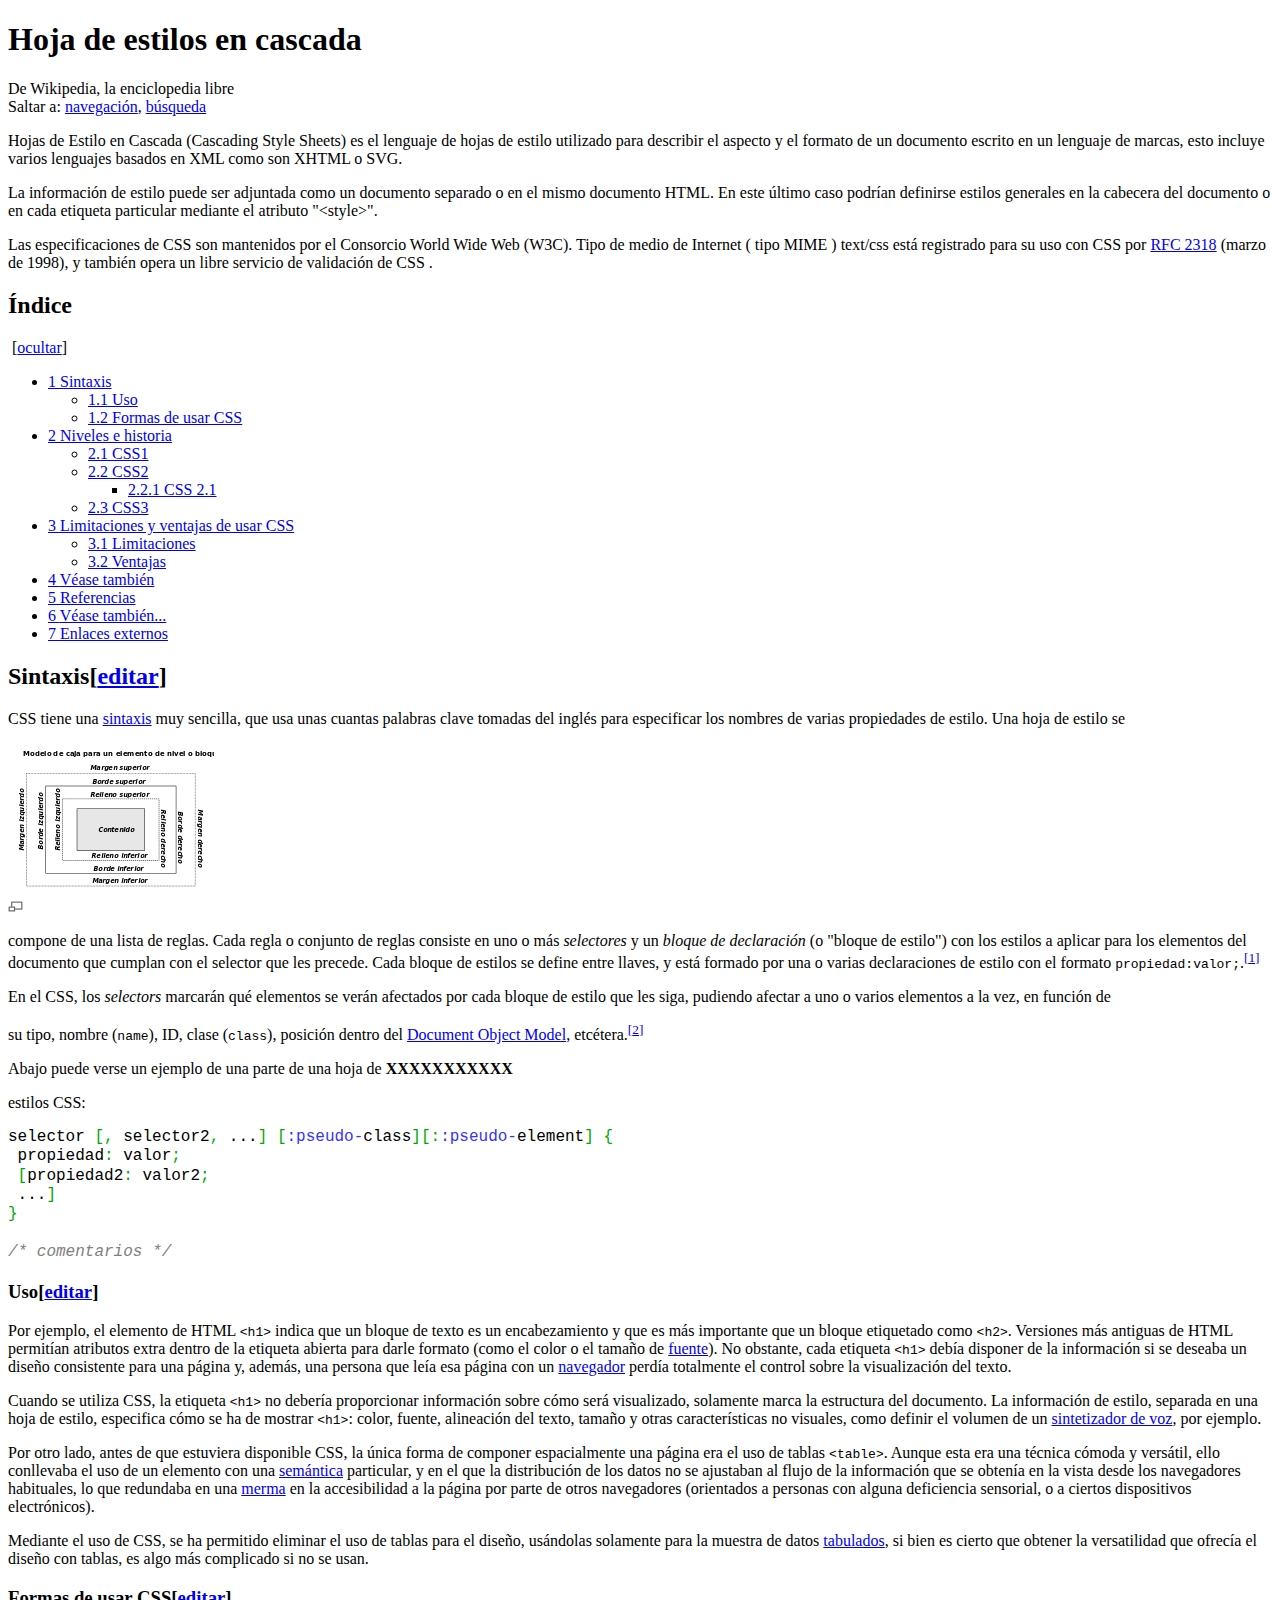
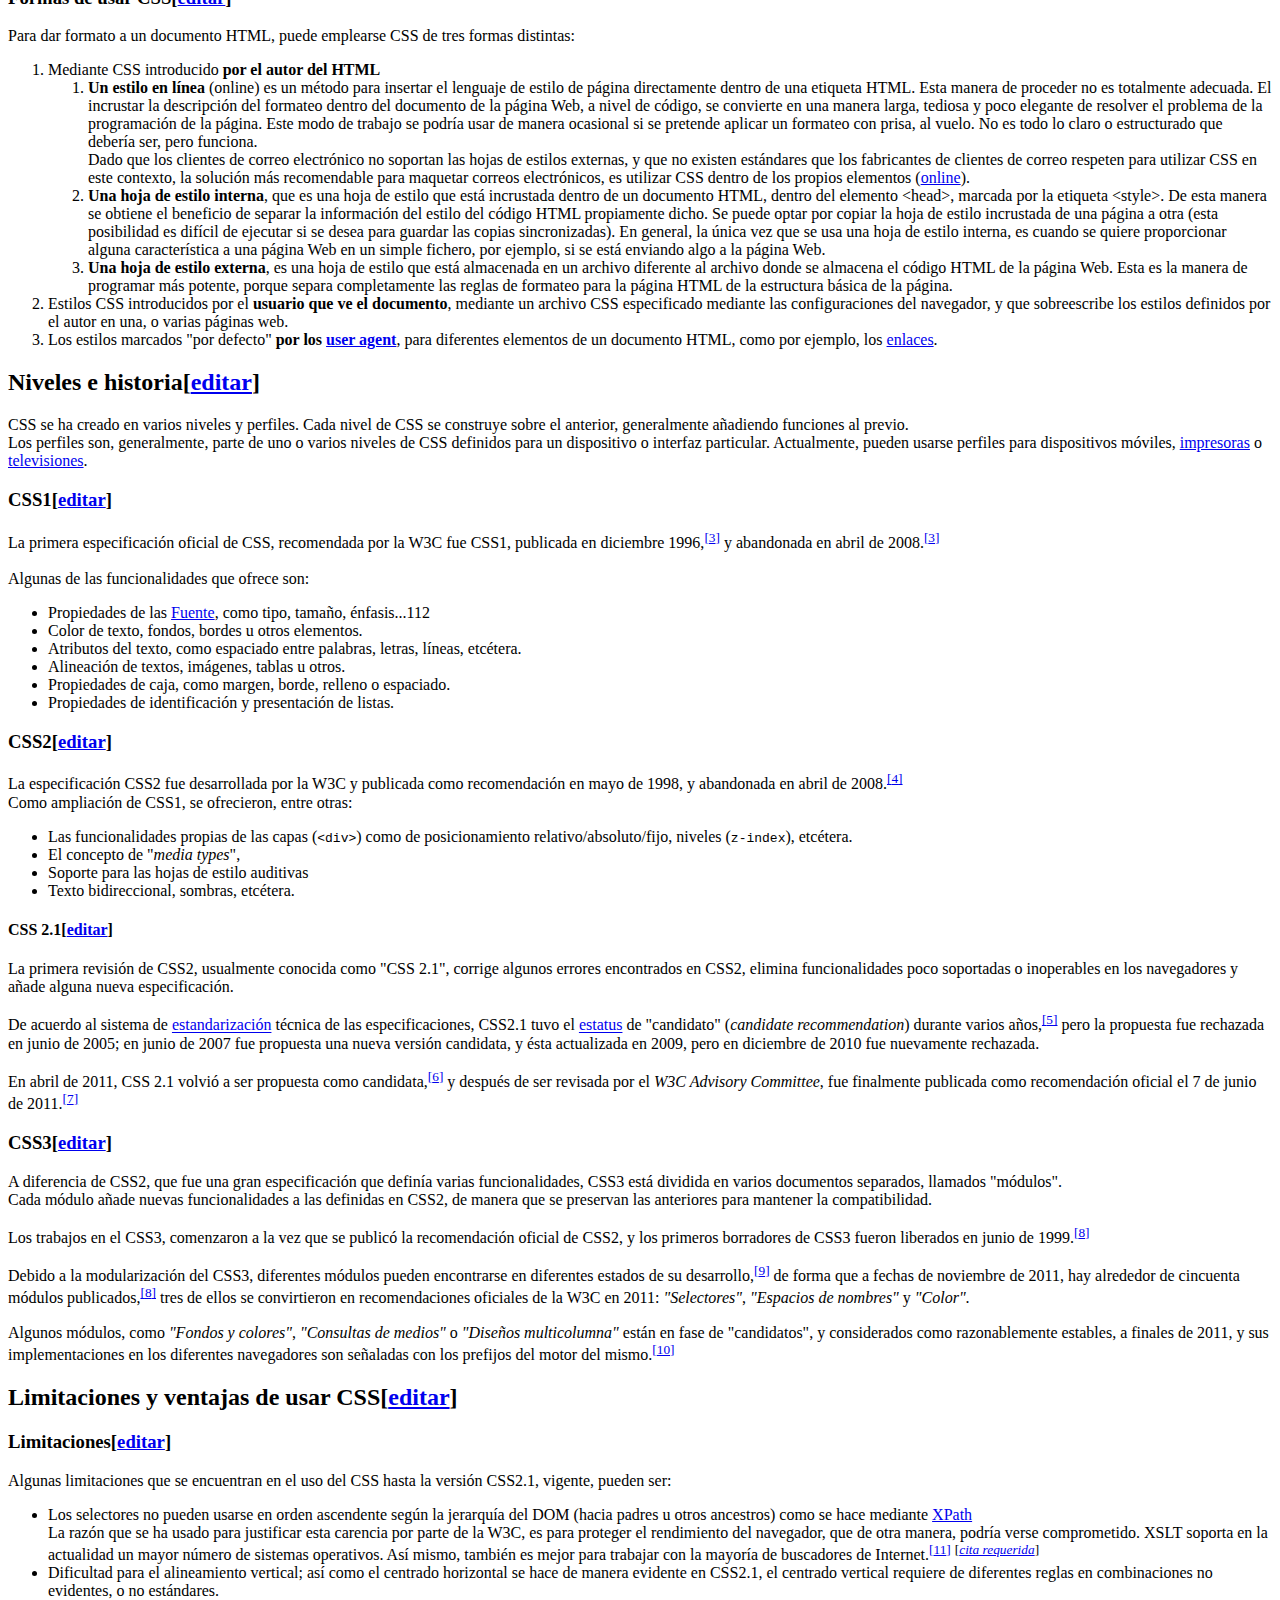
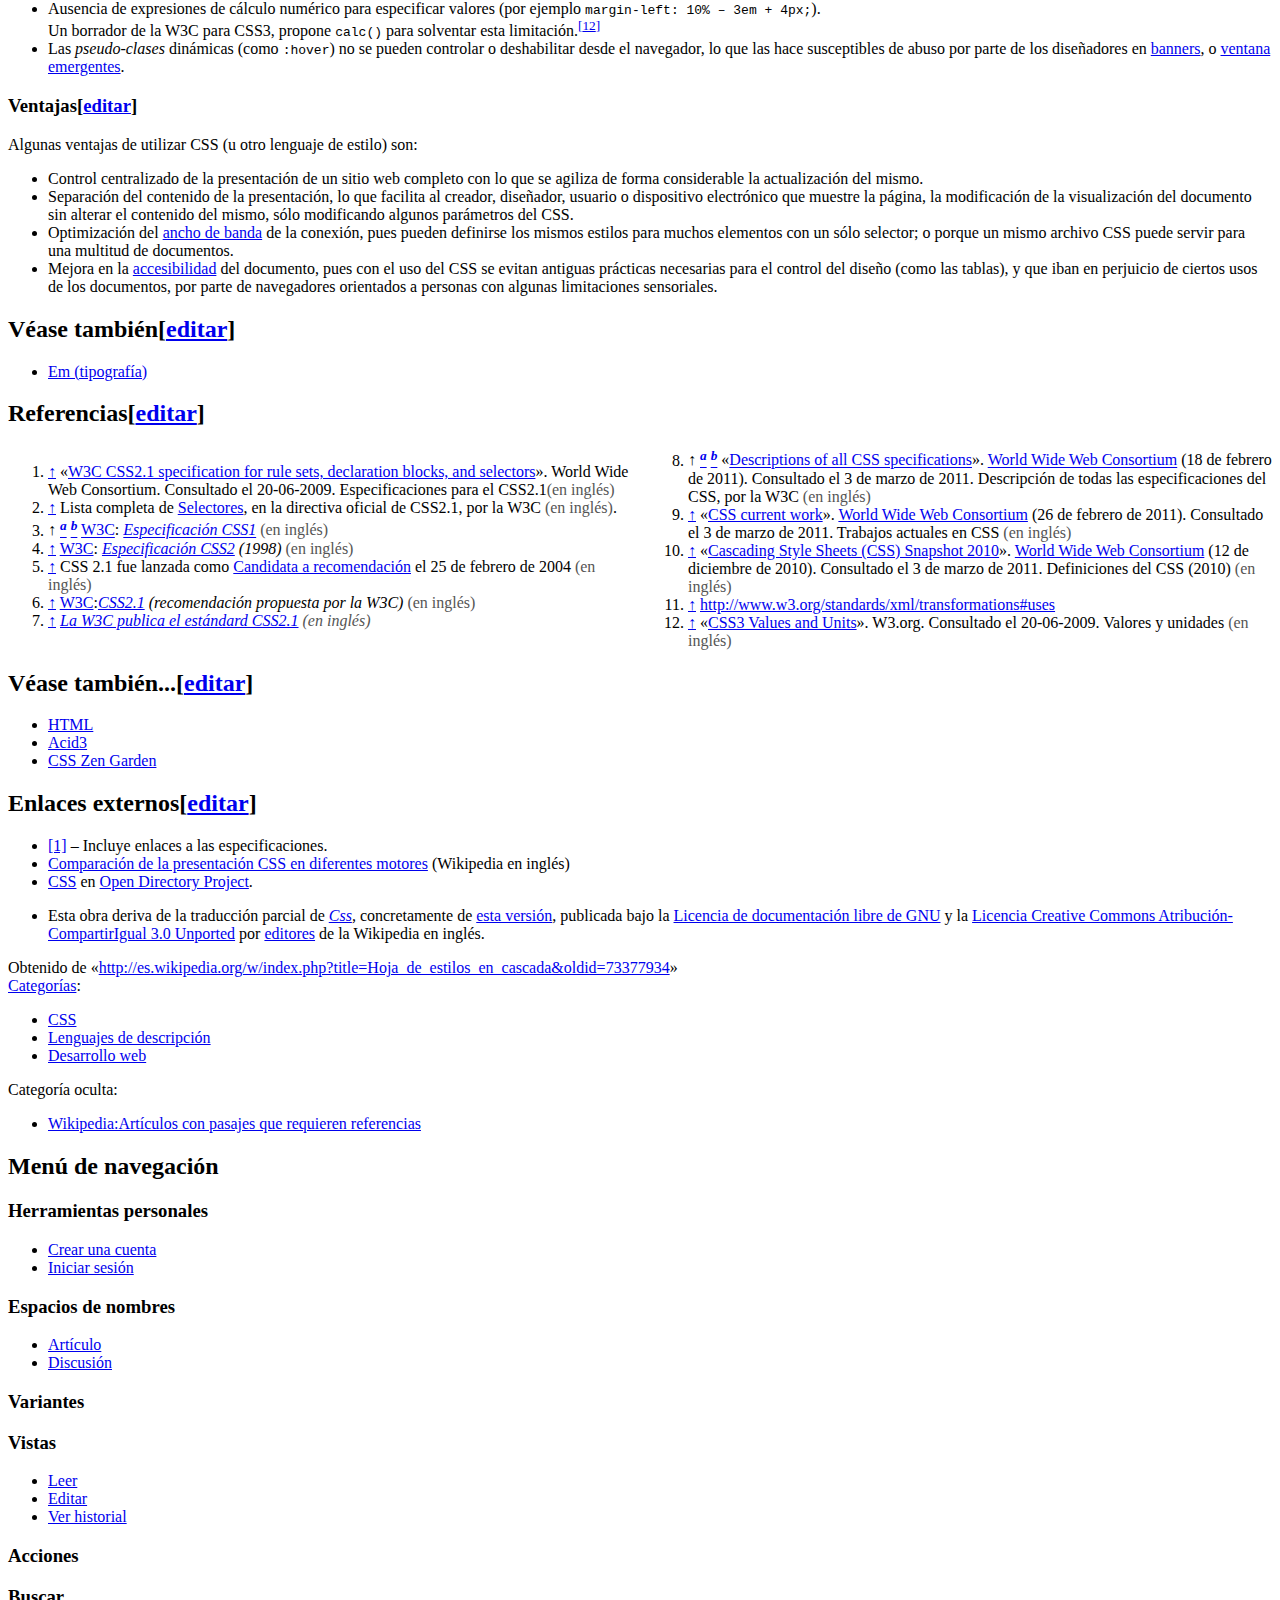
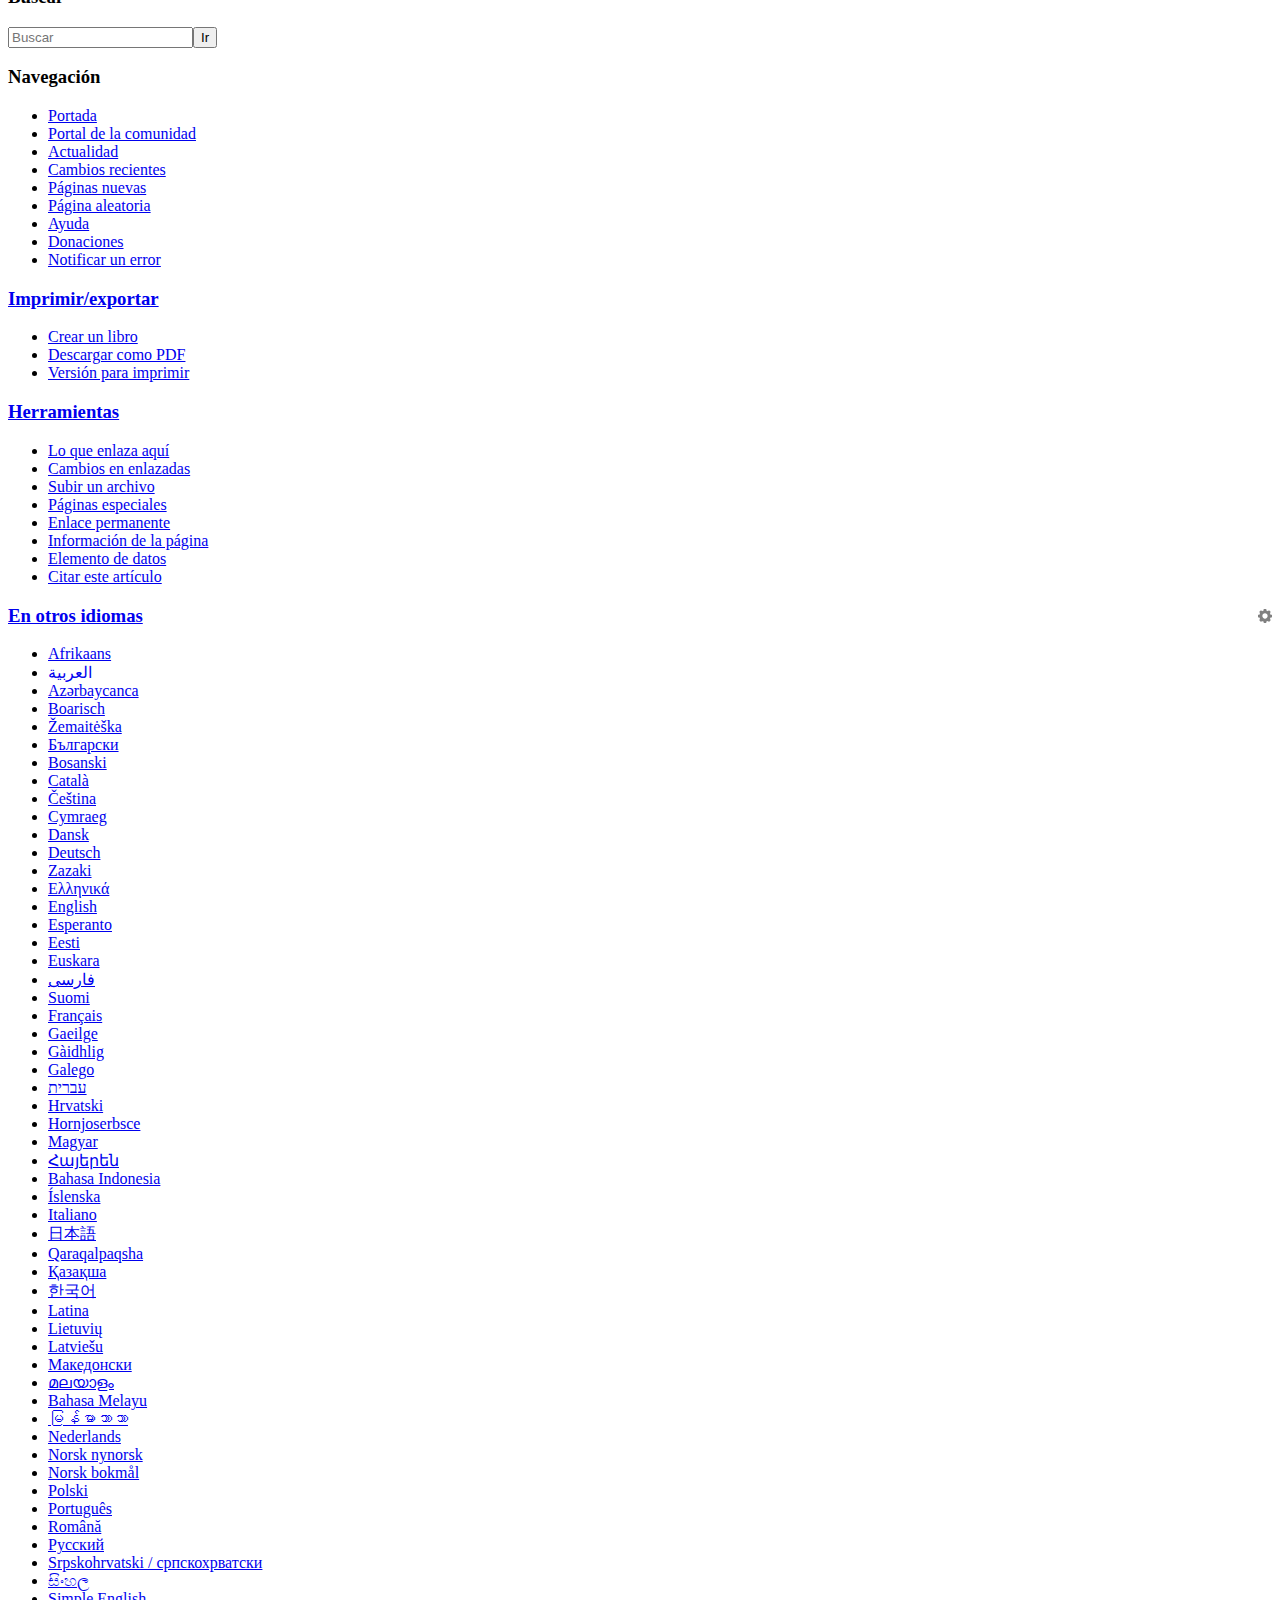
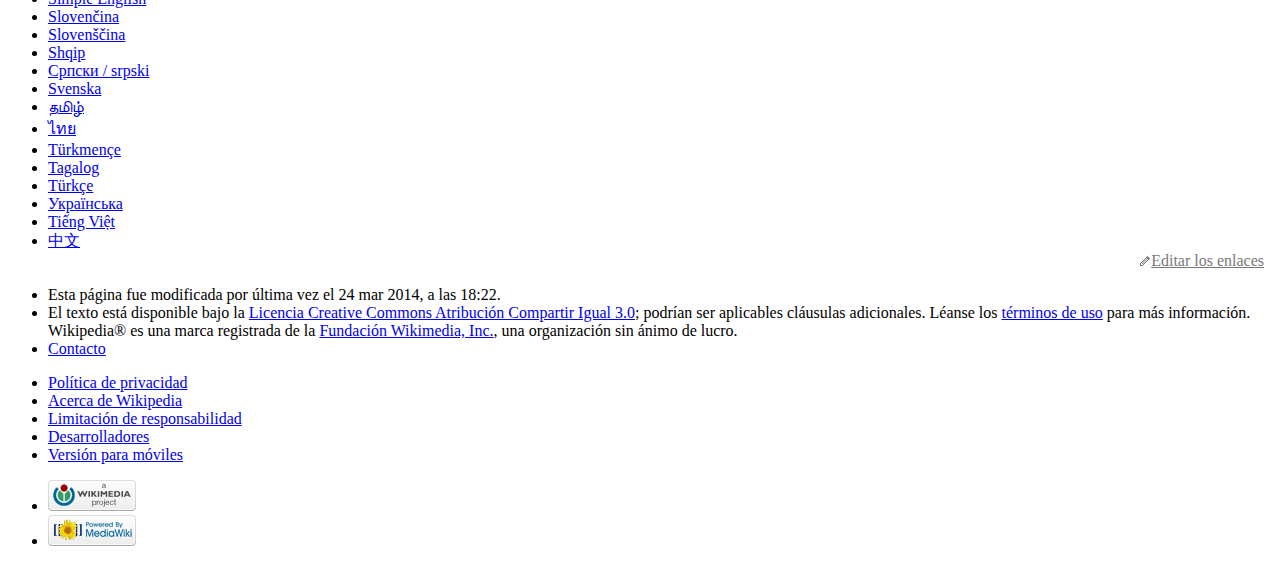
<file: content/Hoja de estilos en cascada - Wikipedia, la enciclopedia libre.htm>
<!DOCTYPE html>
<!-- saved from url=(0055)http://es.wikipedia.org/wiki/Hoja_de_estilos_en_cascada -->
<html lang="es" dir="ltr" class="client-js ve-not-available"><head><meta http-equiv="Content-Type" content="text/html; charset=UTF-8"><script async="" src="./Hoja de estilos en cascada - Wikipedia, la enciclopedia libre_files/index.php"></script><script async="" src="./Hoja de estilos en cascada - Wikipedia, la enciclopedia libre_files/index(1).php"></script>
<meta charset="UTF-8">
<title>Hoja de estilos en cascada - Wikipedia, la enciclopedia libre</title>
<meta http-equiv="X-UA-Compatible" content="IE=EDGE">
<meta name="generator" content="MediaWiki 1.23wmf19">
<link rel="alternate" href="android-app://org.wikipedia/http/es.m.wikipedia.org/wiki/Hoja_de_estilos_en_cascada">
<link rel="alternate" type="application/x-wiki" title="Editar" href="http://es.wikipedia.org/w/index.php?title=Hoja_de_estilos_en_cascada&action=edit">
<link rel="edit" title="Editar" href="http://es.wikipedia.org/w/index.php?title=Hoja_de_estilos_en_cascada&action=edit">
<link rel="apple-touch-icon" href="http://bits.wikimedia.org/apple-touch/wikipedia.png">
<link rel="shortcut icon" href="http://bits.wikimedia.org/favicon/wikipedia.ico">
<link rel="search" type="application/opensearchdescription+xml" href="http://es.wikipedia.org/w/opensearch_desc.php" title="Wikipedia (es)">
<link rel="EditURI" type="application/rsd+xml" href="http://es.wikipedia.org/w/api.php?action=rsd">
<link rel="copyright" href="http://creativecommons.org/licenses/by-sa/3.0/">
<link rel="alternate" type="application/atom+xml" title="Canal Atom de Wikipedia" href="http://es.wikipedia.org/w/index.php?title=Especial:CambiosRecientes&feed=atom">
<link rel="canonical" href="./Hoja de estilos en cascada - Wikipedia, la enciclopedia libre_files/Hoja de estilos en cascada - Wikipedia, la enciclopedia libre.htm">
<link rel="stylesheet" href="http://bits.wikimedia.org/es.wikipedia.org/load.php?debug=false&lang=es&modules=ext.gadget.a-commons-directo%2Cimagenesinfobox%2CrefToolbar%7Cext.geshi.local%7Cext.rtlcite%2Cwikihiero%7Cext.uls.nojs%7Cext.visualEditor.viewPageTarget.noscript%7Cmediawiki.legacy.commonPrint%2Cshared%7Cmediawiki.ui.button%7Cskins.common.interface%7Cskins.vector.styles&only=styles&skin=vector&*">
<style>
@-webkit-keyframes centralAuthPPersonalAnimation{0%{opacity:0;-webkit-transform:translateY(-20px)}100%{opacity:1;-webkit-transform:translateY(0)}}@-moz-keyframes centralAuthPPersonalAnimation{0%{opacity:0;-moz-transform:translateY(-20px)}100%{opacity:1;-moz-transform:translateY(0)}}@-o-keyframes centralAuthPPersonalAnimation{0%{opacity:0;-o-transform:translateY(-20px)}100%{opacity:1;-o-transform:translateY(0)}}@keyframes centralAuthPPersonalAnimation{0%{opacity:0;transform:translateY(-20px)}100%{opacity:1;transform:translateY(0)}}.centralAuthPPersonalAnimation{-webkit-animation-duration:1s;-moz-animation-duration:1s;-o-animation-duration:1s;animation-duration:1s;-webkit-animation-fill-mode:both;-moz-animation-fill-mode:both;-o-animation-fill-mode:both;animation-fill-mode:both;-webkit-animation-name:centralAuthPPersonalAnimation;-moz-animation-name:centralAuthPPersonalAnimation;-o-animation-name:centralAuthPPersonalAnimation;animation-name:centralAuthPPersonalAnimation}
/* cache key: eswiki:resourceloader:filter:minify-css:7:0dcacc990dd02e7db9669ab3090b80f1 */
.mw-editsection{white-space:nowrap;padding-right:0.25em; unicode-bidi:-moz-isolate;unicode-bidi:-webkit-isolate;unicode-bidi:isolate}.mw-editsection-divider{color:#555} .mw-content-ltr .mw-editsection-expanded .mw-editsection-bracket:first-of-type,.mw-content-rtl .mw-editsection-expanded .mw-editsection-bracket:not(:first-of-type){margin-left:-0.25em;margin-right:0.25em;color:#555} .mw-content-rtl .mw-editsection-expanded .mw-editsection-bracket:first-of-type,.mw-content-ltr .mw-editsection-expanded .mw-editsection-bracket:not(:first-of-type){margin-right:-0.25em;margin-left:0.25em;color:#555}.ve-tabmessage-appendix{font-size:0.7em;vertical-align:top;line-height:1.43em;padding-left:0.5em; background-image:none !important;display:inline !important}
/* cache key: eswiki:resourceloader:filter:minify-css:7:10d5f32d441941e72673fc73cdfe14a9 */
.uls-menu a{cursor:pointer}.uls-menu.callout .caret-before{border-top:20px solid transparent;border-right:20px solid #C9C9C9;border-bottom:20px solid transparent;display:inline-block;left:-21px;top:30px;position:absolute}.uls-menu.callout .caret-after{border-top:20px solid transparent;border-right:20px solid #FCFCFC;border-bottom:20px solid transparent;display:inline-block;left:-20px;top:30px;position:absolute}.uls-ui-languages button{width:23%;text-overflow:ellipsis;margin-right:4%}button.uls-more-languages{width:auto}.settings-title{font-size:11pt}.settings-text{color:#555555;font-size:9pt}div.display-settings-block:hover .settings-text{color:#252525}
/* cache key: eswiki:resourceloader:filter:minify-css:7:22d1681fa868b4ff4fbcb1ec1e58a9ea */
.tipsy{padding:5px;position:absolute;z-index:100000;cursor:default}.tipsy-inner{padding:5px 8px 4px 8px; background-color:#ffffff;border:solid 1px #a7d7f9;color:black;max-width:15em;border-radius:4px;-moz-border-radius:4px;-webkit-border-radius:4px; }.tipsy-arrow{position:absolute;background:url([data-uri]) no-repeat top left;background:url(//bits.wikimedia.org/static-1.23wmf20/resources/jquery.tipsy/images/tipsy.png?2014-03-27T16:43:20Z) no-repeat top left!ie;width:11px;height:6px} .tipsy-n .tipsy-arrow{top:0px;left:50%;margin-left:-5px} .tipsy-nw .tipsy-arrow{top:1px;left:10px} .tipsy-ne .tipsy-arrow{top:1px;right:10px} .tipsy-s .tipsy-arrow{bottom:0px;left:50%;margin-left:-5px;background-position:bottom left} .tipsy-sw .tipsy-arrow{bottom:0px;left:10px;background-position:bottom left} .tipsy-se .tipsy-arrow{bottom:0px;right:10px;background-position:bottom left} .tipsy-e .tipsy-arrow{top:50%;margin-top:-5px;right:1px;width:5px;height:11px;background-position:top right} .tipsy-w .tipsy-arrow{top:50%;margin-top:-5px;left:0px;width:6px;height:11px}
/* cache key: eswiki:resourceloader:filter:minify-css:7:abbe7fb1179238c85880a681895b0551 */
.wbc-editpage{list-style:none none;text-align:right;padding-right:.5em !important}.wbc-editpage > a{padding-left:11px;background:no-repeat left center}.wbc-editpage > a:link,.wbc-editpage > a:visited{background-image:url([data-uri]);background-image:url(//bits.wikimedia.org/static-1.23wmf20/extensions/Wikidata/extensions/Wikibase/client/resources/images/WBC-Asset-Pencil.png?2014-03-27T16:48:20Z)!ie;color:#797979 !important}.wbc-editpage > a:hover{background-image:url([data-uri]);background-image:url(//bits.wikimedia.org/static-1.23wmf20/extensions/Wikidata/extensions/Wikibase/client/resources/images/WBC-Asset-Pencil-Hover.png?2014-03-27T16:48:20Z)!ie;color:#0645AD !important}
/* cache key: eswiki:resourceloader:filter:minify-css:7:2e0ec3b347fa9dd1f6cd5e05ce95735d */
@media print{#centralNotice{display:none}}
/* cache key: eswiki:resourceloader:filter:minify-css:7:ddb0c98a055632ae8e349c9cf48ac703 */</style><style>
.cite-accessibility-label{position:absolute !important; top:-99999px;clip:rect(1px 1px 1px 1px); clip:rect(1px,1px,1px,1px);padding:0 !important;border:0 !important;height:1px !important;width:1px !important;overflow:hidden}.mw-cite-backlink,.cite-accessibility-label{-moz-user-select:none;-webkit-user-select:none;-ms-user-select:none;user-select:none}
/* cache key: eswiki:resourceloader:filter:minify-css:7:a59b70abe6ecaa39388bb79ebc509cb0 */
.postedit-container{margin:0 auto;position:fixed;top:0;height:0;left:50%;z-index:1000;font-size:13px}.postedit-container:hover{cursor:pointer}.postedit{position:relative;top:0.6em;left:-50%;padding:.6em 3.6em .6em 1.1em;line-height:1.5625em;color:#626465;background-color:#f4f4f4;border:1px solid #dcd9d9;text-shadow:0 0.0625em 0 rgba(255,255,255,0.5);border-radius:5px;-webkit-box-shadow:0 2px 5px 0 #ccc;box-shadow:0 2px 5px 0 #ccc;-webkit-transition:all 0.25s ease-in-out;-moz-transition:all 0.25s ease-in-out;-ms-transition:all 0.25s ease-in-out;-o-transition:all 0.25s ease-in-out;transition:all 0.25s ease-in-out}.skin-monobook .postedit{top:6em !important}.postedit-faded{opacity:0}.postedit-icon{padding-left:41px;  line-height:25px;background-repeat:no-repeat;background-position:8px 50%}.postedit-icon-checkmark{background-image:url([data-uri]);background-image:url(//bits.wikimedia.org/static-1.23wmf20/resources/mediawiki.action/images/green-checkmark.png?2014-03-27T16:43:20Z)!ie;background-position:left}.postedit-close{position:absolute;padding:0 .8em;right:0;top:0;font-size:1.25em;font-weight:bold;line-height:2.3em;color:black;text-shadow:0 0.0625em 0 white;text-decoration:none;opacity:0.2;filter:alpha(opacity=20)}.postedit-close:hover{color:black;text-decoration:none;opacity:0.4;filter:alpha(opacity=40)}
/* cache key: eswiki:resourceloader:filter:minify-css:7:f557e4de54f145329b5ffd5aab58b078 */
.mw-collapsible-toggle{float:right;-moz-user-select:none;-webkit-user-select:none;-ms-user-select:none;user-select:none} caption .mw-collapsible-toggle{float:none} li .mw-collapsible-toggle{float:none} .mw-collapsible-toggle-li{list-style:none}
/* cache key: eswiki:resourceloader:filter:minify-css:7:6c1d24e90626cec584f0869483f983e7 */
.suggestions{overflow:hidden;position:absolute;top:0;left:0;width:0;border:none;z-index:1099;padding:0;margin:-1px -1px 0 0} html > body .suggestions{margin:-1px 0 0 0}.suggestions-special{position:relative;background-color:white;cursor:pointer;border:solid 1px #aaaaaa;padding:0;margin:0;margin-top:-2px;display:none;padding:0.25em 0.25em;line-height:1.25em}.suggestions-results{background-color:white;cursor:pointer;border:solid 1px #aaaaaa;padding:0;margin:0}.suggestions-result{color:black;margin:0;line-height:1.5em;padding:0.01em 0.25em;text-align:left}.suggestions-result-current{background-color:#4C59A6;color:white}.suggestions-special .special-label{color:gray;text-align:left}.suggestions-special .special-query{color:black;font-style:italic;text-align:left}.suggestions-special .special-hover{background-color:silver}.suggestions-result-current .special-label,.suggestions-result-current .special-query{color:white}.autoellipsis-matched,.highlight{font-weight:bold}
/* cache key: eswiki:resourceloader:filter:minify-css:7:9780324491b653a3780e2d029bdc140c */
.cabecera.animal{background:url(//upload.wikimedia.org/wikipedia/commons/2/21/Infobox_animalia_-_test.png) no-repeat top right }.cabecera.arquería{background:url(//upload.wikimedia.org/wikipedia/commons/3/35/Picto_infobox_archery.png) no-repeat top right }.cabecera.astronomía{background:url(//upload.wikimedia.org/wikipedia/commons/7/71/Picto_infobox_astronomy.png) no-repeat top right }.cabecera.atletismo{background:url(//upload.wikimedia.org/wikipedia/commons/5/5a/Athletics_infobox.png) no-repeat top right }.cabecera.automovilismo{background:url(//upload.wikimedia.org/wikipedia/commons/a/af/Picto_infobox_sport_auto.png) no-repeat top right }.cabecera.autor{background:url(//upload.wikimedia.org/wikipedia/commons/1/1e/Picto_infobox_auteur.png) no-repeat top right }.cabecera.bacteria{background:url(//upload.wikimedia.org/wikipedia/commons/d/dd/Infobox_bacteria.png) no-repeat top right }.cabecera.baloncesto{background:url(//upload.wikimedia.org/wikipedia/commons/thumb/5/56/Pictogram_infobox_basketball.svg/120px-Pictogram_infobox_basketball.svg.png) no-repeat top right }.cabecera.balonmano{background:url(//upload.wikimedia.org/wikipedia/commons/e/e3/Picto_infobox_handbal.png) no-repeat top right }.cabecera.bandera{background:url(//upload.wikimedia.org/wikipedia/commons/f/f7/Picto_infobox_flag.png) no-repeat top right }.cabecera.béisbol{background:url(//upload.wikimedia.org/wikipedia/commons/2/24/Picto_infobox_baseball2.png) no-repeat top right }.cabecera.boxeo{background:url(//upload.wikimedia.org/wikipedia/commons/thumb/f/f3/Picto_infobox_boxing.svg/120px-Picto_infobox_boxing.svg.png) no-repeat top right }.cabecera.canadá{background:url(//upload.wikimedia.org/wikipedia/commons/6/6a/Picto_infobox_Canada.png) no-repeat top right }.cabecera.cerveza{background:url(//upload.wikimedia.org/wikipedia/commons/0/04/Picto_infobox_beer.png) no-repeat top right }.cabecera.ciclismo{background:url(//upload.wikimedia.org/wikipedia/commons/thumb/f/fa/Picto_infobox_cycling.svg/120px-Picto_infobox_cycling.svg.png) no-repeat top right }.cabecera.ciencia-ficción{background:url(//upload.wikimedia.org/wikipedia/commons/e/ed/Picto_infobox_fliyingsaucer.png) no-repeat top right }.cabecera.cine{background:url(//upload.wikimedia.org/wikipedia/commons/e/ea/Picto_infobox_cinema.png) no-repeat top right }.cabecera.cómics{background:url(//upload.wikimedia.org/wikipedia/commons/2/2c/Picto_infobox_comicballoon.png) no-repeat top right }.cabecera.comunicación{background:url(//upload.wikimedia.org/wikipedia/commons/a/a2/Picto_infobox_antenna.png) no-repeat top right }.cabecera.conflicto{background:url(//upload.wikimedia.org/wikipedia/commons/a/a5/Picto_infobox_conflict.png) no-repeat top right }.cabecera.deporte{background:url(//upload.wikimedia.org/wikipedia/commons/8/8e/Picto_infobox_Olympic.png) no-repeat top right }.cabecera.españa{background:url(//upload.wikimedia.org/wikipedia/commons/1/11/Picto_Infobox_Coat_of_Arms_of_Spain.png) no-repeat top right }.cabecera.esquí{background:url(//upload.wikimedia.org/wikipedia/commons/thumb/0/02/Picto_infobox_alpine_skiing.svg/120px-Picto_infobox_alpine_skiing.svg.png) no-repeat top right }.cabecera.filosofía{background:url(//upload.wikimedia.org/wikipedia/commons/d/dd/Picto_infobox_philosopher.png) no-repeat top right }.cabecera.física{background:url(//upload.wikimedia.org/wikipedia/commons/d/d1/Picto_infobox_physics.png) no-repeat top right }.cabecera.fungi{background:url(//upload.wikimedia.org/wikipedia/commons/7/79/Picto_infobox_fungus.png) no-repeat top right }.cabecera.fútbol{background:url(//upload.wikimedia.org/wikipedia/commons/3/3c/Picto_infobox_fotbal.png) no-repeat top right }.cabecera.hockey{background:url(//upload.wikimedia.org/wikipedia/commons/thumb/9/9b/Picto_Infobox_Ice_hockey.svg/120px-Picto_Infobox_Ice_hockey.svg.png) no-repeat top right }.cabecera.hombremujer{background:url(//upload.wikimedia.org/wikipedia/commons/8/82/Picto_infobox_manwoman.png) no-repeat top right }.cabecera.humano{background:url(//upload.wikimedia.org/wikipedia/commons/4/48/Picto_infobox_character.png) no-repeat top right }.cabecera.informática{background:url(//upload.wikimedia.org/wikipedia/commons/a/ae/Picto-infoboxinfo.png) no-repeat top right }.cabecera.ingeniería{background:url(//upload.wikimedia.org/wikipedia/commons/f/f9/Infobox_gear.png) no-repeat top right }.cabecera.libro{background:url(//upload.wikimedia.org/wikipedia/commons/4/42/Picto_infobox_book.png) no-repeat top right }.cabecera.lucha{background:url(//upload.wikimedia.org/wikipedia/commons/0/04/Picto_infobox_wrestling.png) no-repeat top right }.cabecera.mapa{background:url(//upload.wikimedia.org/wikipedia/commons/7/7a/Picto_infobox_map.png) no-repeat top right }.cabecera.medicina{background:url(//upload.wikimedia.org/wikipedia/commons/2/23/Picto_infobox_med.png) no-repeat top right }.cabecera.militar{background:url(//upload.wikimedia.org/wikipedia/commons/0/03/Picto_infobox_military.png) no-repeat top right }.cabecera.montañismo{background:url(//upload.wikimedia.org/wikipedia/commons/thumb/8/89/Picto_infobox_climbing.svg/120px-Picto_infobox_climbing.svg.png) no-repeat top right }.cabecera.motociclismo{background:url(//upload.wikimedia.org/wikipedia/commons/c/ca/Infobox_Motorcycling_pictogram.png) no-repeat top right }.cabecera.música{background:url(//upload.wikimedia.org/wikipedia/commons/6/60/Picto_infobox_music.png) no-repeat top right }.cabecera.naciones-unidas{background:url(//upload.wikimedia.org/wikipedia/commons/3/3a/Picto_infobox_UN.png) no-repeat top right }.cabecera.patinaje{background:url(//upload.wikimedia.org/wikipedia/commons/f/f5/Infobox_Inline_speed_skating_pictogram.png) no-repeat top right }.cabecera.perro{background:url(//upload.wikimedia.org/wikipedia/commons/2/21/Infobox_animalia_-_test.png) no-repeat top right }.cabecera.piragüismo{background:url(//upload.wikimedia.org/wikipedia/commons/thumb/3/3c/Canoeing_%28flatwater%29_pictogram.svg/45px-Canoeing_%28flatwater%29_pictogram.svg.png) no-repeat top right }.cabecera.planta{background:url(//upload.wikimedia.org/wikipedia/commons/7/79/Infobox_plantae.png) no-repeat top right }.cabecera.puente{background:url(//upload.wikimedia.org/wikipedia/commons/8/87/Picto_infobox_bridge.png) no-repeat top right }.cabecera.química{background:url(//upload.wikimedia.org/wikipedia/commons/e/e9/Picto_infobox_chemistry_45px.png) no-repeat top right }.cabecera.radio{background:url(//upload.wikimedia.org/wikipedia/commons/4/4c/Picto_infobox_radio.png) no-repeat top right }.cabecera.regata{background:url(//upload.wikimedia.org/wikipedia/commons/f/f4/Infobox_Sailing_pictogram.png) no-repeat top right }.cabecera.remo{background:url(//upload.wikimedia.org/wikipedia/commons/thumb/5/57/Rowing_pictogram.svg/45px-Rowing_pictogram.svg.png) no-repeat top right }.cabecera.revista{background:url(//upload.wikimedia.org/wikipedia/commons/c/c4/Picto_infobox_magazine.png) no-repeat top right }.cabecera.rugby{background:url(//upload.wikimedia.org/wikipedia/commons/0/06/Picto_Infobox_Rugby.png) no-repeat top right }.cabecera.snowboarding{background:url(//upload.wikimedia.org/wikipedia/commons/5/59/Infobox_Snowboarding_pictogram.png) no-repeat top right }.cabecera.surf{background:url(//upload.wikimedia.org/wikipedia/commons/3/31/Infobox_Surfing_pictogram.png) no-repeat top right }.cabecera.teatro{background:url(//upload.wikimedia.org/wikipedia/commons/3/37/Picto_infobox_masks.png) no-repeat top right }.cabecera.televisión{background:url(//upload.wikimedia.org/wikipedia/commons/b/b1/Picto_info_device_tv.png) no-repeat bottom right }.cabecera.tenis{background:url(//upload.wikimedia.org/wikipedia/commons/9/92/Infobox_Tennis_pictogram.png) no-repeat bottom right }.cabecera.transbordador{background:url(//upload.wikimedia.org/wikipedia/commons/e/ee/Picto_infobox_rocket.png) no-repeat top right }.cabecera.universidad{background:url(//upload.wikimedia.org/wikipedia/commons/6/66/Picto_infobox_universit%C3%A9.png) no-repeat top right }.cabecera.videojuego{background:url(//upload.wikimedia.org/wikipedia/commons/2/2d/Picto_infobox_gamepad.png) no-repeat bottom right }.cabecera.vino{background:url(//upload.wikimedia.org/wikipedia/commons/6/66/Picto_info_grape.png) no-repeat top right }.cabecera.virus{background:url(//upload.wikimedia.org/wikipedia/commons/d/dc/Picto_infobox_virus.png) no-repeat top right }.cabecera.voleibol{background:url(//upload.wikimedia.org/wikipedia/commons/3/39/Picto_infobox_volleyball.png) no-repeat top right }.cabecera.waterpolo{background:url(//upload.wikimedia.org/wikipedia/commons/9/99/Picto_infobox_water_polo.png) no-repeat top right }.media.audio{background:url(//upload.wikimedia.org/wikipedia/commons/thumb/a/a6/Gnome-speakernotes.png/35px-Gnome-speakernotes.png) no-repeat top left }.media.video{background:url(//upload.wikimedia.org/wikipedia/commons/thumb/2/20/Tango-video-x-generic.png/35px-Tango-video-x-generic.png) no-repeat top left }
/* cache key: eswiki:resourceloader:filter:minify-css:7:a53122dad759dd82c22833c212e04270 */
#container{position:relative;min-height:100%}#container,video{width:100%;height:100%}#playerContainer{overflow:hidden;position:relative;height:100%;background:#000}#videoHolder{position:relative;overflow:hidden}.fullscreen #playerContainer{position:absolute !important;width:100% !important;height:100%! important;z-index:9999;min-height:100%;top:0;left:0;margin:0}.mwEmbedPlayer{width:100%;height:100%;overflow:hidden;position:absolute;top:0;left:0}.modal_editor{ left:10px;top:10px;right:10px;bottom:10px;position:fixed;z-index:100}.displayHTML a:visited{color:white}.loadingSpinner{width:32px;height:32px;display:block;padding:0px;background-image:url(//bits.wikimedia.org/static-1.23wmf20/extensions/MwEmbedSupport/MwEmbedModules/MwEmbedSupport/skins/common/images/loading_ani.gif?2014-03-27T16:46:40Z)}.mw-imported-resource{border:thin solid black}.kaltura-icon{background-image:url(//bits.wikimedia.org/static-1.23wmf20/extensions/MwEmbedSupport/MwEmbedModules/MwEmbedSupport/skins/common/images/kaltura_logo_sm_transparent.png?2014-03-27T16:46:40Z) !important;background-repeat:no-repeat;display:block;height:12px;width:12px;margin-top:2px !important;margin-left:3px !important}.mw-fullscreen-overlay{background:rgb(0,0,0) none repeat scroll 0% 0%;position:fixed;top:0pt;left:0pt;width:100%;height:100%;-moz-background-clip:border;-moz-background-origin:padding;-moz-background-inline-policy:continuous} .play-btn-large{width:70px;height:53px;background :url(//bits.wikimedia.org/static-1.23wmf20/extensions/MwEmbedSupport/MwEmbedModules/MwEmbedSupport/skins/common/images/player_big_play_button.png?2014-03-27T16:46:40Z);position :absolute;cursor :pointer;border :none !important;z-index :1}.play-btn-large:hover{background :url(//bits.wikimedia.org/static-1.23wmf20/extensions/MwEmbedSupport/MwEmbedModules/MwEmbedSupport/skins/common/images/player_big_play_button_hover.png?2014-03-27T16:46:40Z)}.carouselContainer{position :absolute;width :100%;z-index :2}.carouselVideoTitle{position :absolute;top :0px;left :0px;width :100%;background :rgba(0,0,0,0.8);color :white;font-size :small;font-weight :bold;z-index :2}.carouselVideoTitleText{display :block;padding :10px 10px 10px 20px}.carouselTitleDuration{position :absolute;top :0px;right :0px;padding :2px;background-color :#5A5A5A;color :#D9D9D9;font-size :smaller;z-index :2}.carouselImgTitle{position :absolute;width :100%;text-align :center;color :white;font-size :small;background :rgba(0,0,0,0.4)}.carouselImgDuration{position :absolute;top :2px;left :2px;background :rgba( 0,0,0,0.7 );color :white;padding :1px 6px;font-size :small}.carouselPrevButton,.carouselNextButton{display :block;position :absolute;bottom:23px}.carouselPrevButton{left :5px}.carouselNextButton{right:6px}.alert-container{-webkit-border-radius:3px;-moz-border-radius:3px;border-radius:3px;background-image:linear-gradient(bottom,rgb(215,215,215) 4%,rgb(230,230,230) 55%,rgb(255,255,255) 100%);background-image:-o-linear-gradient(bottom,rgb(215,215,215) 4%,rgb(230,230,230) 55%,rgb(255,255,255) 100%);background-image:-moz-linear-gradient(bottom,rgb(215,215,215) 4%,rgb(230,230,230) 55%,rgb(255,255,255) 100%);background-image:-webkit-linear-gradient(bottom,rgb(215,215,215) 4%,rgb(230,230,230) 55%,rgb(255,255,255) 100%);background-image:-ms-linear-gradient(bottom,rgb(215,215,215) 4%,rgb(230,230,230) 55%,rgb(255,255,255) 100%);background-image:-webkit-gradient(linear,left bottom,left top,color-stop(0.04,rgb(215,215,215)),color-stop(0.55,rgb(230,230,230)),color-stop(1,rgb(255,255,255)));margin:auto;position:absolute;top:0;left:0;right:0;bottom:0;max-width:80%;max-height:30%}.alert-title{background-color :#E6E6E6;padding :5px;border-bottom :1px solid #D1D1D1;font-weight :normal !important;font-size:14px !important;-webkit-border-top-left-radius:3px;-moz-border-radius-topleft:3px;border-top-left-radius:3px;-webkit-border-top-right-radius:3px;-moz-border-radius-topright:3px;border-top-right-radius:3px }.alert-message{padding :5px;font-weight :normal !important;text-align:center;font-size:14px !important}.alert-buttons-container{text-align:center;padding-bottom:5px}.alert-button{background-color:#474747;color:white;-webkit-border-radius:.5em;-moz-border-radius:.5em;border-radius:.5em;padding:2px 10px;background-image:linear-gradient(bottom,rgb(25,25,25) 4%,rgb(47,47,47) 55%,rgb(71,71,71) 68%);background-image:-o-linear-gradient(bottom,rgb(25,25,25) 4%,rgb(47,47,47) 55%,rgb(71,71,71) 68%);background-image:-moz-linear-gradient(bottom,rgb(25,25,25) 4%,rgb(47,47,47) 55%,rgb(71,71,71) 68%);background-image:-webkit-linear-gradient(bottom,rgb(25,25,25) 4%,rgb(47,47,47) 55%,rgb(71,71,71) 68%);background-image:-ms-linear-gradient(bottom,rgb(25,25,25) 4%,rgb(47,47,47) 55%,rgb(71,71,71) 68%);background-image:-webkit-gradient( linear,left bottom,left top,color-stop(0.04,rgb(25,25,25)),color-stop(0.55,rgb(47,47,47)),color-stop(0.68,rgb(71,71,71)) )}.alert-text{color :black !important}
/* cache key: eswiki:resourceloader:filter:minify-css:7:c417510033c3f9f78d5d8464b5822543 */
#p-lang .uls-settings-trigger{background:transparent url([data-uri]) no-repeat right top;background:transparent url(//bits.wikimedia.org/static-1.23wmf20/extensions/UniversalLanguageSelector/resources/css/../images/cog-sprite.png?2014-03-27T16:48:20Z) no-repeat right top!ie;background-image:-webkit-linear-gradient(transparent,transparent),url([data-uri]);background-image:-webkit-linear-gradient(transparent,transparent),url(//bits.wikimedia.org/static-1.23wmf20/extensions/UniversalLanguageSelector/resources/css/../images/cog-sprite.svg?2014-03-27T16:48:20Z)!ie;background-image:linear-gradient(transparent,transparent),url([data-uri]);background-image:linear-gradient(transparent,transparent),url(//bits.wikimedia.org/static-1.23wmf20/extensions/UniversalLanguageSelector/resources/css/../images/cog-sprite.svg?2014-03-27T16:48:20Z)!ie;height:16px;width:14px;float:right;cursor:pointer}.skin-vector #p-lang .uls-settings-trigger{ margin-top:3px}#p-lang .uls-settings-trigger:hover{background-position:right -16px}
/* cache key: eswiki:resourceloader:filter:minify-css:7:77d7d4e84b341f6f1668fa8c16bdf77f */
table.jquery-tablesorter th.headerSort{background-image:url([data-uri]);background-image:url(//bits.wikimedia.org/static-1.23wmf20/resources/jquery/images/sort_both.gif?2014-03-27T16:43:20Z)!ie;cursor:pointer;background-repeat:no-repeat;background-position:center right;padding-right:21px}table.jquery-tablesorter th.headerSortUp{background-image:url([data-uri]);background-image:url(//bits.wikimedia.org/static-1.23wmf20/resources/jquery/images/sort_up.gif?2014-03-27T16:43:20Z)!ie}table.jquery-tablesorter th.headerSortDown{background-image:url([data-uri]);background-image:url(//bits.wikimedia.org/static-1.23wmf20/resources/jquery/images/sort_down.gif?2014-03-27T16:43:20Z)!ie}
/* cache key: eswiki:resourceloader:filter:minify-css:7:9738b6e9fb32bd11c6c27ef4efcfd96b */</style><style>
.suggestions a.mw-searchSuggest-link,.suggestions a.mw-searchSuggest-link:hover,.suggestions a.mw-searchSuggest-link:active,.suggestions a.mw-searchSuggest-link:focus{text-decoration:none;color:black}.suggestions-result-current a.mw-searchSuggest-link,.suggestions-result-current a.mw-searchSuggest-link:hover,.suggestions-result-current a.mw-searchSuggest-link:active,.suggestions-result-current a.mw-searchSuggest-link:focus{color:white}
/* cache key: eswiki:resourceloader:filter:minify-css:7:52b1797f70c7e4094dfa4191101944e8 */</style><meta name="ResourceLoaderDynamicStyles" content="">
<link rel="stylesheet" href="http://bits.wikimedia.org/es.wikipedia.org/load.php?debug=false&lang=es&modules=site&only=styles&skin=vector&*">
<style>a:lang(ar),a:lang(kk-arab),a:lang(mzn),a:lang(ps),a:lang(ur){text-decoration:none}
/* cache key: eswiki:resourceloader:filter:minify-css:7:3206b89f2017e25749cf87c7ccb3c126 */</style>

<script src="./Hoja de estilos en cascada - Wikipedia, la enciclopedia libre_files/load.php"></script><style type="text/css"></style><script src="./Hoja de estilos en cascada - Wikipedia, la enciclopedia libre_files/load(1).php"></script><style title="spinjs"></style>
<script>if(window.mw){
mw.config.set({"wgCanonicalNamespace":"","wgCanonicalSpecialPageName":false,"wgNamespaceNumber":0,"wgPageName":"Hoja_de_estilos_en_cascada","wgTitle":"Hoja de estilos en cascada","wgCurRevisionId":73377934,"wgRevisionId":73377934,"wgArticleId":16704,"wgIsArticle":true,"wgIsRedirect":false,"wgAction":"view","wgUserName":null,"wgUserGroups":["*"],"wgCategories":["Wikipedia:Artículos con pasajes que requieren referencias","CSS","Lenguajes de descripción","Desarrollo web"],"wgBreakFrames":false,"wgPageContentLanguage":"es","wgPageContentModel":"wikitext","wgSeparatorTransformTable":[",\t."," \t,"],"wgDigitTransformTable":["",""],"wgDefaultDateFormat":"dmy","wgMonthNames":["","enero","febrero","marzo","abril","mayo","junio","julio","agosto","septiembre","octubre","noviembre","diciembre"],"wgMonthNamesShort":["","ene","feb","mar","abr","may","jun","jul","ago","sep","oct","nov","dic"],"wgRelevantPageName":"Hoja_de_estilos_en_cascada","wgIsProbablyEditable":true,"wgRestrictionEdit":[],"wgRestrictionMove":[],"wgWikiEditorEnabledModules":{"toolbar":true,"dialogs":true,"hidesig":true,"templateEditor":false,"templates":false,"preview":false,"previewDialog":false,"publish":false,"toc":false},"wgBetaFeaturesFeatures":[],"wgVisualEditor":{"isPageWatched":false,"magnifyClipIconURL":"//bits.wikimedia.org/static-1.23wmf19/skins/common/images/magnify-clip.png","pageLanguageCode":"es","pageLanguageDir":"ltr","svgMaxSize":2048},"wgGuidedTourHelpGuiderUrl":"Help:Visitas guiadas/guía","wgULSAcceptLanguageList":["ca"],"wgULSCurrentAutonym":"español","wgCategoryTreePageCategoryOptions":"{\"mode\":0,\"hideprefix\":20,\"showcount\":true,\"namespaces\":false}","wgNoticeProject":"wikipedia","wgWikibaseItemId":"Q46441"});
}</script><script>if(window.mw){
mw.loader.implement("user.options",function(){mw.user.options.set({"ccmeonemails":0,"cols":80,"date":"default","diffonly":0,"disablemail":0,"editfont":"default","editondblclick":0,"editsectiononrightclick":0,"enotifminoredits":0,"enotifrevealaddr":0,"enotifusertalkpages":1,"enotifwatchlistpages":0,"extendwatchlist":0,"fancysig":0,"forceeditsummary":0,"gender":"unknown","hideminor":0,"hidepatrolled":0,"imagesize":2,"math":0,"minordefault":0,"newpageshidepatrolled":0,"nickname":"","norollbackdiff":0,"numberheadings":0,"previewonfirst":0,"previewontop":1,"rcdays":7,"rclimit":50,"rememberpassword":0,"rows":25,"showhiddencats":false,"shownumberswatching":1,"showtoolbar":1,"skin":"vector","stubthreshold":0,"thumbsize":4,"underline":2,"uselivepreview":0,"usenewrc":0,"watchcreations":1,"watchdefault":0,"watchdeletion":0,"watchlistdays":3,"watchlisthideanons":0,"watchlisthidebots":0,"watchlisthideliu":0,"watchlisthideminor":0,"watchlisthideown":0,"watchlisthidepatrolled":0,"watchmoves":0,
"wllimit":250,"useeditwarning":1,"prefershttps":1,"usebetatoolbar":1,"usebetatoolbar-cgd":1,"visualeditor-enable":0,"visualeditor-enable-experimental":0,"visualeditor-betatempdisable":0,"ep_showtoplink":false,"ep_bulkdelorgs":false,"ep_bulkdelcourses":true,"ep_showdyk":true,"echo-subscriptions-web-education-program":true,"echo-subscriptions-email-education-program":false,"echo-notify-show-link":true,"echo-show-alert":true,"echo-email-frequency":0,"echo-email-format":"html","echo-subscriptions-email-system":true,"echo-subscriptions-web-system":true,"echo-subscriptions-email-other":false,"echo-subscriptions-web-other":true,"echo-subscriptions-email-edit-user-talk":false,"echo-subscriptions-web-edit-user-talk":true,"echo-subscriptions-email-reverted":false,"echo-subscriptions-web-reverted":true,"echo-subscriptions-email-article-linked":false,"echo-subscriptions-web-article-linked":false,"echo-subscriptions-email-mention":false,"echo-subscriptions-web-mention":true,
"echo-subscriptions-web-edit-thank":true,"echo-subscriptions-email-edit-thank":false,"gettingstarted-task-toolbar-show-intro":true,"uls-preferences":"","language":"es","variant-gan":"gan","variant-iu":"iu","variant-kk":"kk","variant-ku":"ku","variant-shi":"shi","variant-sr":"sr","variant-tg":"tg","variant-uz":"uz","variant-zh":"zh","searchNs0":true,"searchNs1":false,"searchNs2":false,"searchNs3":false,"searchNs4":false,"searchNs5":false,"searchNs6":false,"searchNs7":false,"searchNs8":false,"searchNs9":false,"searchNs10":false,"searchNs11":false,"searchNs12":false,"searchNs13":false,"searchNs14":false,"searchNs15":false,"searchNs100":true,"searchNs101":false,"searchNs102":false,"searchNs103":false,"searchNs104":true,"searchNs105":false,"searchNs446":false,"searchNs447":false,"searchNs828":false,"searchNs829":false,"gadget-a-commons-directo":1,"gadget-refToolbar":1,"gadget-imagenesinfobox":1,"variant":"es"});},{},{});mw.loader.implement("user.tokens",function(){mw.user.tokens.set({
"editToken":"+\\","patrolToken":"+\\","watchToken":false});},{},{});
/* cache key: eswiki:resourceloader:filter:minify-js:7:6163acd74c6123693beb043fa320a04c */
}</script>
<script>if(window.mw){
mw.loader.load(["mediawiki.page.startup","mediawiki.legacy.wikibits","mediawiki.legacy.ajax","ext.centralauth.centralautologin","skins.vector.compactPersonalBar.defaultTracking","ext.visualEditor.viewPageTarget.init","ext.uls.init","ext.uls.interface","wikibase.client.init","ext.centralNotice.bannerController","skins.vector.js"]);
}</script>
<style type="text/css">/*<![CDATA[*/
.source-css {line-height: normal;}
.source-css li, .source-css pre {
	line-height: normal; border: 0px none white;
}
/**
 * GeSHi Dynamically Generated Stylesheet
 * --------------------------------------
 * Dynamically generated stylesheet for css
 * CSS class: source-css, CSS id: 
 * GeSHi (C) 2004 - 2007 Nigel McNie, 2007 - 2008 Benny Baumann
 * (http://qbnz.com/highlighter/ and http://geshi.org/)
 * --------------------------------------
 */
.css.source-css .de1, .css.source-css .de2 {font: normal normal 1em/1.2em monospace; margin:0; padding:0; background:none; vertical-align:top;font-family: monospace, monospace;}
.css.source-css  {font-family:monospace;}
.css.source-css .imp {font-weight: bold; color: red;}
.css.source-css li, .css.source-css .li1 {font-weight: normal; vertical-align:top;}
.css.source-css .ln {width:1px;text-align:right;margin:0;padding:0 2px;vertical-align:top;}
.css.source-css .li2 {font-weight: bold; vertical-align:top;}
.css.source-css .kw1 {color: #000000; font-weight: bold;}
.css.source-css .kw2 {color: #993333;}
.css.source-css .co1 {color: #a1a100;}
.css.source-css .co2 {color: #ff0000; font-style: italic;}
.css.source-css .coMULTI {color: #808080; font-style: italic;}
.css.source-css .es0 {color: #000099; font-weight: bold;}
.css.source-css .es2 {color: #000099; font-weight: bold;}
.css.source-css .br0 {color: #00AA00;}
.css.source-css .sy0 {color: #00AA00;}
.css.source-css .st0 {color: #ff0000;}
.css.source-css .nu0 {color: #cc66cc;}
.css.source-css .re0 {color: #cc00cc;}
.css.source-css .re1 {color: #6666ff;}
.css.source-css .re2 {color: #3333ff;}
.css.source-css .re3 {color: #933;}
.css.source-css .ln-xtra, .css.source-css li.ln-xtra, .css.source-css div.ln-xtra {background-color: #ffc;}
.css.source-css span.xtra { display:block; }

/*]]>*/
</style><link rel="dns-prefetch" href="http://meta.wikimedia.org/"><!--[if lt IE 7]><style type="text/css">body{behavior:url("/w/static-1.23wmf19/skins/vector/csshover.min.htc")}</style><![endif]--><script src="./Hoja de estilos en cascada - Wikipedia, la enciclopedia libre_files/index(2).php" type="text/javascript"></script><script src="./Hoja de estilos en cascada - Wikipedia, la enciclopedia libre_files/index(3).php" type="text/javascript"></script><script src="./Hoja de estilos en cascada - Wikipedia, la enciclopedia libre_files/index(4).php" type="text/javascript"></script></head>
<body class="mediawiki ltr sitedir-ltr ns-0 ns-subject page-Hoja_de_estilos_en_cascada skin-vector action-view vector-animateLayout">
		<div id="mw-page-base" class="noprint"></div>
		<div id="mw-head-base" class="noprint"></div>
		<div id="content" class="mw-body" role="main">
			<a id="top"></a>
			<div id="mw-js-message" style="display:none;"></div>
						<div id="siteNotice"><div id="centralNotice"></div><!-- CentralNotice --></div>
						<h1 id="firstHeading" class="firstHeading" lang="es"><span dir="auto">Hoja de estilos en cascada</span></h1>
						<div id="bodyContent">
								<div id="siteSub">De Wikipedia, la enciclopedia libre</div>
								<div id="contentSub"></div>
												<div id="jump-to-nav" class="mw-jump">
					Saltar a:					<a href="http://es.wikipedia.org/wiki/Hoja_de_estilos_en_cascada#mw-navigation">navegación</a>, 					<a href="http://es.wikipedia.org/wiki/Hoja_de_estilos_en_cascada#p-search">búsqueda</a>
				</div>
				<div id="mw-content-text" lang="es" dir="ltr" class="mw-content-ltr"><p>Hojas de Estilo en Cascada (Cascading Style Sheets) es el lenguaje de hojas de estilo utilizado para describir el aspecto y el formato de un documento escrito en un lenguaje de marcas, esto incluye varios lenguajes basados en XML como son XHTML o SVG.</p>
<p>La información de estilo puede ser adjuntada como un documento separado o en el mismo documento HTML. En este último caso podrían definirse estilos generales en la cabecera del documento o en cada etiqueta particular mediante el atributo "&lt;style&gt;".</p>
<p>Las especificaciones de CSS son mantenidos por el Consorcio World Wide Web (W3C). Tipo de medio de Internet ( tipo MIME ) text/css está registrado para su uso con CSS por <a class="external mw-magiclink-rfc" rel="nofollow" href="http://tools.ietf.org/html/rfc2318">RFC 2318</a> (marzo de 1998), y también opera un libre servicio de validación de CSS .</p>
<p></p>
<div id="toc" class="toc">
<div id="toctitle">
<h2>Índice</h2>
<span class="toctoggle">&nbsp;[<a href="http://es.wikipedia.org/wiki/Hoja_de_estilos_en_cascada#" class="internal" id="togglelink">ocultar</a>]&nbsp;</span></div>
<ul>
<li class="toclevel-1 tocsection-1"><a href="http://es.wikipedia.org/wiki/Hoja_de_estilos_en_cascada#Sintaxis"><span class="tocnumber">1</span> <span class="toctext">Sintaxis</span></a>
<ul>
<li class="toclevel-2 tocsection-2"><a href="http://es.wikipedia.org/wiki/Hoja_de_estilos_en_cascada#Uso"><span class="tocnumber">1.1</span> <span class="toctext">Uso</span></a></li>
<li class="toclevel-2 tocsection-3"><a href="http://es.wikipedia.org/wiki/Hoja_de_estilos_en_cascada#Formas_de_usar_CSS"><span class="tocnumber">1.2</span> <span class="toctext">Formas de usar CSS</span></a></li>
</ul>
</li>
<li class="toclevel-1 tocsection-4"><a href="http://es.wikipedia.org/wiki/Hoja_de_estilos_en_cascada#Niveles_e_historia"><span class="tocnumber">2</span> <span class="toctext">Niveles e historia</span></a>
<ul>
<li class="toclevel-2 tocsection-5"><a href="http://es.wikipedia.org/wiki/Hoja_de_estilos_en_cascada#CSS1"><span class="tocnumber">2.1</span> <span class="toctext">CSS1</span></a></li>
<li class="toclevel-2 tocsection-6"><a href="http://es.wikipedia.org/wiki/Hoja_de_estilos_en_cascada#CSS2"><span class="tocnumber">2.2</span> <span class="toctext">CSS2</span></a>
<ul>
<li class="toclevel-3 tocsection-7"><a href="http://es.wikipedia.org/wiki/Hoja_de_estilos_en_cascada#CSS_2.1"><span class="tocnumber">2.2.1</span> <span class="toctext">CSS 2.1</span></a></li>
</ul>
</li>
<li class="toclevel-2 tocsection-8"><a href="http://es.wikipedia.org/wiki/Hoja_de_estilos_en_cascada#CSS3"><span class="tocnumber">2.3</span> <span class="toctext">CSS3</span></a></li>
</ul>
</li>
<li class="toclevel-1 tocsection-9"><a href="http://es.wikipedia.org/wiki/Hoja_de_estilos_en_cascada#Limitaciones_y_ventajas_de_usar_CSS"><span class="tocnumber">3</span> <span class="toctext">Limitaciones y ventajas de usar CSS</span></a>
<ul>
<li class="toclevel-2 tocsection-10"><a href="http://es.wikipedia.org/wiki/Hoja_de_estilos_en_cascada#Limitaciones"><span class="tocnumber">3.1</span> <span class="toctext">Limitaciones</span></a></li>
<li class="toclevel-2 tocsection-11"><a href="http://es.wikipedia.org/wiki/Hoja_de_estilos_en_cascada#Ventajas"><span class="tocnumber">3.2</span> <span class="toctext">Ventajas</span></a></li>
</ul>
</li>
<li class="toclevel-1 tocsection-12"><a href="http://es.wikipedia.org/wiki/Hoja_de_estilos_en_cascada#V.C3.A9ase_tambi.C3.A9n"><span class="tocnumber">4</span> <span class="toctext">Véase también</span></a></li>
<li class="toclevel-1 tocsection-13"><a href="http://es.wikipedia.org/wiki/Hoja_de_estilos_en_cascada#Referencias"><span class="tocnumber">5</span> <span class="toctext">Referencias</span></a></li>
<li class="toclevel-1 tocsection-14"><a href="http://es.wikipedia.org/wiki/Hoja_de_estilos_en_cascada#V.C3.A9ase_tambi.C3.A9n..."><span class="tocnumber">6</span> <span class="toctext">Véase también...</span></a></li>
<li class="toclevel-1 tocsection-15"><a href="http://es.wikipedia.org/wiki/Hoja_de_estilos_en_cascada#Enlaces_externos"><span class="tocnumber">7</span> <span class="toctext">Enlaces externos</span></a></li>
</ul>
</div>
<p></p>
<h2><span class="mw-headline" id="Sintaxis">Sintaxis</span><span class="mw-editsection"><span class="mw-editsection-bracket">[</span><a href="http://es.wikipedia.org/w/index.php?title=Hoja_de_estilos_en_cascada&action=edit&section=1" title="Editar sección: Sintaxis">editar</a><span class="mw-editsection-bracket">]</span></span></h2>
<p>CSS tiene una <a href="http://es.wikipedia.org/wiki/Sintaxis" title="Sintaxis">sintaxis</a> muy sencilla, que usa unas cuantas palabras clave tomadas del inglés para especificar los nombres de varias propiedades de estilo. Una hoja de estilo se</p>
<div class="thumb tright">
<div class="thumbinner" style="width:208px;"><a href="http://commons.wikimedia.org/wiki/File:Modelo_de_caja.svg" class="image"><img alt="Modelo de caja.svg" src="./Hoja de estilos en cascada - Wikipedia, la enciclopedia libre_files/206px-Modelo_de_caja.svg.png" width="206" height="150" class="thumbimage" srcset="//upload.wikimedia.org/wikipedia/commons/thumb/b/b1/Modelo_de_caja.svg/309px-Modelo_de_caja.svg.png 1.5x, //upload.wikimedia.org/wikipedia/commons/thumb/b/b1/Modelo_de_caja.svg/412px-Modelo_de_caja.svg.png 2x"></a>
<div class="thumbcaption">
<div class="magnify"><a href="http://es.wikipedia.org/wiki/Archivo:Modelo_de_caja.svg" class="internal" title="Aumentar"><img src="./Hoja de estilos en cascada - Wikipedia, la enciclopedia libre_files/magnify-clip.png" width="15" height="11" alt=""></a></div>
</div>
</div>
</div>
<p>compone de una lista de reglas. Cada regla o conjunto de reglas consiste en uno o más <i>selectores</i> y un <i>bloque de declaración</i> (o "bloque de estilo") con los estilos a aplicar para los elementos del documento que cumplan con el selector que les precede. Cada bloque de estilos se define entre llaves, y está formado por una o varias declaraciones de estilo con el formato <code>propiedad:valor;</code>.<sup id="cite_ref-1" class="reference"><a href="http://es.wikipedia.org/wiki/Hoja_de_estilos_en_cascada#cite_note-1"><span class="corchete-llamada">[</span>1<span class="corchete-llamada">]</span></a></sup></p>
<p>En el CSS, los <i>selectors</i> marcarán qué elementos se verán afectados por cada bloque de estilo que les siga, pudiendo afectar a uno o varios elementos a la vez, en función de</p>
<p>su tipo, nombre (<tt>name</tt>), ID, clase (<tt>class</tt>), posición dentro del <a href="http://es.wikipedia.org/wiki/Document_Object_Model" title="Document Object Model">Document Object Model</a>, etcétera.<sup id="cite_ref-2" class="reference"><a href="http://es.wikipedia.org/wiki/Hoja_de_estilos_en_cascada#cite_note-2"><span class="corchete-llamada">[</span>2<span class="corchete-llamada">]</span></a></sup></p>
<p>Abajo puede verse un ejemplo de una parte de una hoja de <b>XXXXXXXXXXX</b></p>
<p>estilos CSS:</p>
<div dir="ltr" class="mw-geshi mw-code mw-content-ltr">
<div class="css source-css">
<pre class="de1">selector <span class="br0">[</span><span class="sy0">,</span> selector2<span class="sy0">,</span> ...<span class="br0">]</span> <span class="br0">[</span><span class="re2">:pseudo-</span>class<span class="br0">]</span><span class="br0">[</span><span class="sy0">:</span><span class="re2">:pseudo-</span>element<span class="br0">]</span> <span class="br0">{</span>
 propiedad<span class="sy0">:</span> valor<span class="sy0">;</span>
 <span class="br0">[</span>propiedad2<span class="sy0">:</span> valor2<span class="sy0">;</span>
 ...<span class="br0">]</span>
<span class="br0">}</span>
 
<span class="coMULTI">/* comentarios */</span>
</pre></div>
</div>
<h3><span class="mw-headline" id="Uso">Uso</span><span class="mw-editsection"><span class="mw-editsection-bracket">[</span><a href="http://es.wikipedia.org/w/index.php?title=Hoja_de_estilos_en_cascada&action=edit&section=2" title="Editar sección: Uso">editar</a><span class="mw-editsection-bracket">]</span></span></h3>
<p>Por ejemplo, el elemento de HTML <code>&lt;h1&gt;</code> indica que un bloque de texto es un encabezamiento y que es más importante que un bloque etiquetado como <code>&lt;h2&gt;</code>. Versiones más antiguas de HTML permitían atributos extra dentro de la etiqueta abierta para darle formato (como el color o el tamaño de <a href="http://es.wikipedia.org/wiki/Fuente_(tipograf%C3%ADa)" title="Fuente (tipografía)" class="mw-redirect">fuente</a>). No obstante, cada etiqueta <code>&lt;h1&gt;</code> debía disponer de la información si se deseaba un diseño consistente para una página y, además, una persona que leía esa página con un <a href="http://es.wikipedia.org/wiki/Navegador_web" title="Navegador web">navegador</a> perdía totalmente el control sobre la visualización del texto.</p>
<p>Cuando se utiliza CSS, la etiqueta <code>&lt;h1&gt;</code> no debería proporcionar información sobre cómo será visualizado, solamente marca la estructura del documento. La información de estilo, separada en una hoja de estilo, especifica cómo se ha de mostrar <code>&lt;h1&gt;</code>: color, fuente, alineación del texto, tamaño y otras características no visuales, como definir el volumen de un <a href="http://es.wikipedia.org/wiki/Sintetizador_de_voz" title="Sintetizador de voz" class="mw-redirect">sintetizador de voz</a>, por ejemplo.</p>
<p>Por otro lado, antes de que estuviera disponible CSS, la única forma de componer espacialmente una página era el uso de tablas <code>&lt;table&gt;</code>. Aunque esta era una técnica cómoda y versátil, ello conllevaba el uso de un elemento con una <a href="http://es.wikipedia.org/wiki/Sem%C3%A1ntica" title="Semántica">semántica</a> particular, y en el que la distribución de los datos no se ajustaban al flujo de la información que se obtenía en la vista desde los navegadores habituales, lo que redundaba en una <a href="http://es.wikipedia.org/wiki/Merma" title="Merma">merma</a> en la accesibilidad a la página por parte de otros navegadores (orientados a personas con alguna deficiencia sensorial, o a ciertos dispositivos electrónicos).</p>
<p>Mediante el uso de CSS, se ha permitido eliminar el uso de tablas para el diseño, usándolas solamente para la muestra de datos <a href="http://es.wikipedia.org/wiki/Tabulados" title="Tabulados" class="mw-redirect">tabulados</a>, si bien es cierto que obtener la versatilidad que ofrecía el diseño con tablas, es algo más complicado si no se usan.</p>
<h3><span class="mw-headline" id="Formas_de_usar_CSS">Formas de usar CSS</span><span class="mw-editsection"><span class="mw-editsection-bracket">[</span><a href="http://es.wikipedia.org/w/index.php?title=Hoja_de_estilos_en_cascada&action=edit&section=3" title="Editar sección: Formas de usar CSS">editar</a><span class="mw-editsection-bracket">]</span></span></h3>
<p>Para dar formato a un documento HTML, puede emplearse CSS de tres formas distintas:</p>
<ol>
<li>Mediante CSS introducido <b>por el autor del HTML</b>
<ol>
<li><b>Un estilo en línea</b> (online) es un método para insertar el lenguaje de estilo de página directamente dentro de una etiqueta HTML. Esta manera de proceder no es totalmente adecuada. El incrustar la descripción del formateo dentro del documento de la página Web, a nivel de código, se convierte en una manera larga, tediosa y poco elegante de resolver el problema de la programación de la página. Este modo de trabajo se podría usar de manera ocasional si se pretende aplicar un formateo con prisa, al vuelo. No es todo lo claro o estructurado que debería ser, pero funciona.<br>
Dado que los clientes de correo electrónico no soportan las hojas de estilos externas, y que no existen estándares que los fabricantes de clientes de correo respeten para utilizar CSS en este contexto, la solución más recomendable para maquetar correos electrónicos, es utilizar CSS dentro de los propios elementos (<a href="http://es.wikipedia.org/wiki/Online" title="Online" class="mw-redirect">online</a>).</li>
<li><b>Una hoja de estilo interna</b>, que es una hoja de estilo que está incrustada dentro de un documento HTML, dentro del elemento &lt;head&gt;, marcada por la etiqueta &lt;style&gt;. De esta manera se obtiene el beneficio de separar la información del estilo del código HTML propiamente dicho. Se puede optar por copiar la hoja de estilo incrustada de una página a otra (esta posibilidad es difícil de ejecutar si se desea para guardar las copias sincronizadas). En general, la única vez que se usa una hoja de estilo interna, es cuando se quiere proporcionar alguna característica a una página Web en un simple fichero, por ejemplo, si se está enviando algo a la página Web.</li>
<li><b>Una hoja de estilo externa</b>, es una hoja de estilo que está almacenada en un archivo diferente al archivo donde se almacena el código HTML de la página Web. Esta es la manera de programar más potente, porque separa completamente las reglas de formateo para la página HTML de la estructura básica de la página.</li>
</ol>
</li>
<li>Estilos CSS introducidos por el <b>usuario que ve el documento</b>, mediante un archivo CSS especificado mediante las configuraciones del navegador, y que sobreescribe los estilos definidos por el autor en una, o varias páginas web.</li>
<li>Los estilos marcados "por defecto" <b>por los <a href="http://es.wikipedia.org/wiki/Agente_de_usuario" title="Agente de usuario">user agent</a></b>, para diferentes elementos de un documento HTML, como por ejemplo, los <a href="http://es.wikipedia.org/wiki/Hiperenlace" title="Hiperenlace">enlaces</a>.</li>
</ol>
<h2><span class="mw-headline" id="Niveles_e_historia">Niveles e historia</span><span class="mw-editsection"><span class="mw-editsection-bracket">[</span><a href="http://es.wikipedia.org/w/index.php?title=Hoja_de_estilos_en_cascada&action=edit&section=4" title="Editar sección: Niveles e historia">editar</a><span class="mw-editsection-bracket">]</span></span></h2>
<p>CSS se ha creado en varios niveles y perfiles. Cada nivel de CSS se construye sobre el anterior, generalmente añadiendo funciones al previo.<br>
Los perfiles son, generalmente, parte de uno o varios niveles de CSS definidos para un dispositivo o interfaz particular. Actualmente, pueden usarse perfiles para dispositivos móviles, <a href="http://es.wikipedia.org/wiki/Impresoras" title="Impresoras" class="mw-redirect">impresoras</a> o <a href="http://es.wikipedia.org/wiki/Televisiones" title="Televisiones" class="mw-redirect">televisiones</a>.<br></p>
<h3><span class="mw-headline" id="CSS1">CSS1</span><span class="mw-editsection"><span class="mw-editsection-bracket">[</span><a href="http://es.wikipedia.org/w/index.php?title=Hoja_de_estilos_en_cascada&action=edit&section=5" title="Editar sección: CSS1">editar</a><span class="mw-editsection-bracket">]</span></span></h3>
<p>La primera especificación oficial de CSS, recomendada por la W3C fue CSS1, publicada en diciembre 1996,<sup id="cite_ref-CSS1_3-0" class="reference"><a href="http://es.wikipedia.org/wiki/Hoja_de_estilos_en_cascada#cite_note-CSS1-3"><span class="corchete-llamada">[</span>3<span class="corchete-llamada">]</span></a></sup> y abandonada en abril de 2008.<sup id="cite_ref-CSS1_3-1" class="reference"><a href="http://es.wikipedia.org/wiki/Hoja_de_estilos_en_cascada#cite_note-CSS1-3"><span class="corchete-llamada">[</span>3<span class="corchete-llamada">]</span></a></sup><br>
<br>
Algunas de las funcionalidades que ofrece son:</p>
<ul>
<li>Propiedades de las <a href="http://es.wikipedia.org/wiki/Tipo_de_letra" title="Tipo de letra">Fuente</a>, como tipo, tamaño, énfasis...112</li>
<li>Color de texto, fondos, bordes u otros elementos.</li>
<li>Atributos del texto, como espaciado entre palabras, letras, líneas, etcétera.</li>
<li>Alineación de textos, imágenes, tablas u otros.</li>
<li>Propiedades de caja, como margen, borde, relleno o espaciado.</li>
<li>Propiedades de identificación y presentación de listas.</li>
</ul>
<h3><span class="mw-headline" id="CSS2">CSS2</span><span class="mw-editsection"><span class="mw-editsection-bracket">[</span><a href="http://es.wikipedia.org/w/index.php?title=Hoja_de_estilos_en_cascada&action=edit&section=6" title="Editar sección: CSS2">editar</a><span class="mw-editsection-bracket">]</span></span></h3>
<p>La especificación CSS2 fue desarrollada por la W3C y publicada como recomendación en mayo de 1998, y abandonada en abril de 2008.<sup id="cite_ref-4" class="reference"><a href="http://es.wikipedia.org/wiki/Hoja_de_estilos_en_cascada#cite_note-4"><span class="corchete-llamada">[</span>4<span class="corchete-llamada">]</span></a></sup><br>
Como ampliación de CSS1, se ofrecieron, entre otras:</p>
<ul>
<li>Las funcionalidades propias de las capas (<tt>&lt;div&gt;</tt>) como de posicionamiento relativo/absoluto/fijo, niveles (<tt>z-index</tt>), etcétera.</li>
<li>El concepto de "<i>media types</i>",</li>
<li>Soporte para las hojas de estilo auditivas</li>
<li>Texto bidireccional, sombras, etcétera.</li>
</ul>
<h4><span class="mw-headline" id="CSS_2.1">CSS 2.1</span><span class="mw-editsection"><span class="mw-editsection-bracket">[</span><a href="http://es.wikipedia.org/w/index.php?title=Hoja_de_estilos_en_cascada&action=edit&section=7" title="Editar sección: CSS 2.1">editar</a><span class="mw-editsection-bracket">]</span></span></h4>
<p>La primera revisión de CSS2, usualmente conocida como "CSS 2.1", corrige algunos errores encontrados en CSS2, elimina funcionalidades poco soportadas o inoperables en los navegadores y añade alguna nueva especificación.</p>
<p>De acuerdo al sistema de <a href="http://es.wikipedia.org/wiki/Estandarizaci%C3%B3n" title="Estandarización" class="mw-redirect">estandarización</a> técnica de las especificaciones, CSS2.1 tuvo el <a href="http://es.wikipedia.org/wiki/Estatus" title="Estatus">estatus</a> de "candidato" (<i>candidate recommendation</i>) durante varios años,<sup id="cite_ref-5" class="reference"><a href="http://es.wikipedia.org/wiki/Hoja_de_estilos_en_cascada#cite_note-5"><span class="corchete-llamada">[</span>5<span class="corchete-llamada">]</span></a></sup> pero la propuesta fue rechazada en junio de 2005; en junio de 2007 fue propuesta una nueva versión candidata, y ésta actualizada en 2009, pero en diciembre de 2010 fue nuevamente rechazada.</p>
<p>En abril de 2011, CSS 2.1 volvió a ser propuesta como candidata,<sup id="cite_ref-6" class="reference"><a href="http://es.wikipedia.org/wiki/Hoja_de_estilos_en_cascada#cite_note-6"><span class="corchete-llamada">[</span>6<span class="corchete-llamada">]</span></a></sup> y después de ser revisada por el <i>W3C Advisory Committee</i>, fue finalmente publicada como recomendación oficial el 7 de junio de 2011.<sup id="cite_ref-w3.org_7-0" class="reference"><a href="http://es.wikipedia.org/wiki/Hoja_de_estilos_en_cascada#cite_note-w3.org-7"><span class="corchete-llamada">[</span>7<span class="corchete-llamada">]</span></a></sup></p>
<h3><span class="mw-headline" id="CSS3">CSS3</span><span class="mw-editsection"><span class="mw-editsection-bracket">[</span><a href="http://es.wikipedia.org/w/index.php?title=Hoja_de_estilos_en_cascada&action=edit&section=8" title="Editar sección: CSS3">editar</a><span class="mw-editsection-bracket">]</span></span></h3>
<p>A diferencia de CSS2, que fue una gran especificación que definía varias funcionalidades, CSS3 está dividida en varios documentos separados, llamados "módulos".<br>
Cada módulo añade nuevas funcionalidades a las definidas en CSS2, de manera que se preservan las anteriores para mantener la compatibilidad.</p>
<p>Los trabajos en el CSS3, comenzaron a la vez que se publicó la recomendación oficial de CSS2, y los primeros borradores de CSS3 fueron liberados en junio de 1999.<sup id="cite_ref-World_Wide_Web_Consortium_8-0" class="reference"><a href="http://es.wikipedia.org/wiki/Hoja_de_estilos_en_cascada#cite_note-World_Wide_Web_Consortium-8"><span class="corchete-llamada">[</span>8<span class="corchete-llamada">]</span></a></sup></p>
<p>Debido a la modularización del CSS3, diferentes módulos pueden encontrarse en diferentes estados de su desarrollo,<sup id="cite_ref-9" class="reference"><a href="http://es.wikipedia.org/wiki/Hoja_de_estilos_en_cascada#cite_note-9"><span class="corchete-llamada">[</span>9<span class="corchete-llamada">]</span></a></sup> de forma que a fechas de noviembre de 2011, hay alrededor de cincuenta módulos publicados,<sup id="cite_ref-World_Wide_Web_Consortium_8-1" class="reference"><a href="http://es.wikipedia.org/wiki/Hoja_de_estilos_en_cascada#cite_note-World_Wide_Web_Consortium-8"><span class="corchete-llamada">[</span>8<span class="corchete-llamada">]</span></a></sup> tres de ellos se convirtieron en recomendaciones oficiales de la W3C en 2011: <i>"Selectores"</i>, <i>"Espacios de nombres"</i> y <i>"Color"</i>.</p>
<p>Algunos módulos, como <i>"Fondos y colores"</i>, <i>"Consultas de medios"</i> o <i>"Diseños multicolumna"</i> están en fase de "candidatos", y considerados como razonablemente estables, a finales de 2011, y sus implementaciones en los diferentes navegadores son señaladas con los prefijos del motor del mismo.<sup id="cite_ref-10" class="reference"><a href="http://es.wikipedia.org/wiki/Hoja_de_estilos_en_cascada#cite_note-10"><span class="corchete-llamada">[</span>10<span class="corchete-llamada">]</span></a></sup></p>
<h2><span class="mw-headline" id="Limitaciones_y_ventajas_de_usar_CSS">Limitaciones y ventajas de usar CSS</span><span class="mw-editsection"><span class="mw-editsection-bracket">[</span><a href="http://es.wikipedia.org/w/index.php?title=Hoja_de_estilos_en_cascada&action=edit&section=9" title="Editar sección: Limitaciones y ventajas de usar CSS">editar</a><span class="mw-editsection-bracket">]</span></span></h2>
<h3><span class="mw-headline" id="Limitaciones">Limitaciones</span><span class="mw-editsection"><span class="mw-editsection-bracket">[</span><a href="http://es.wikipedia.org/w/index.php?title=Hoja_de_estilos_en_cascada&action=edit&section=10" title="Editar sección: Limitaciones">editar</a><span class="mw-editsection-bracket">]</span></span></h3>
<p>Algunas limitaciones que se encuentran en el uso del CSS hasta la versión CSS2.1, vigente, pueden ser:</p>
<ul>
<li>Los selectores no pueden usarse en orden ascendente según la jerarquía del DOM (hacia padres u otros ancestros) como se hace mediante <a href="http://es.wikipedia.org/wiki/XPath" title="XPath">XPath</a><br>
La razón que se ha usado para justificar esta carencia por parte de la W3C, es para proteger el rendimiento del navegador, que de otra manera, podría verse comprometido. XSLT soporta en la actualidad un mayor número de sistemas operativos. Así mismo, también es mejor para trabajar con la mayoría de buscadores de Internet.<sup id="cite_ref-11" class="reference"><a href="http://es.wikipedia.org/wiki/Hoja_de_estilos_en_cascada#cite_note-11"><span class="corchete-llamada">[</span>11<span class="corchete-llamada">]</span></a></sup> <sup>[<i><a href="http://es.wikipedia.org/wiki/Wikipedia:Verificabilidad" title="Wikipedia:Verificabilidad">cita&nbsp;requerida</a></i>]</sup></li>
<li>Dificultad para el alineamiento vertical; así como el centrado horizontal se hace de manera evidente en CSS2.1, el centrado vertical requiere de diferentes reglas en combinaciones no evidentes, o no estándares.</li>
<li>Ausencia de expresiones de cálculo numérico para especificar valores (por ejemplo <code>margin-left: 10%&nbsp;– 3em + 4px;</code>).<br>
Un borrador de la W3C para CSS3, propone <code>calc()</code> para solventar esta limitación.<sup id="cite_ref-12" class="reference"><a href="http://es.wikipedia.org/wiki/Hoja_de_estilos_en_cascada#cite_note-12"><span class="corchete-llamada">[</span>12<span class="corchete-llamada">]</span></a></sup></li>
<li>Las <i>pseudo-clases</i> dinámicas (como <code>:hover</code>) no se pueden controlar o deshabilitar desde el navegador, lo que las hace susceptibles de abuso por parte de los diseñadores en <a href="http://es.wikipedia.org/wiki/Banner" title="Banner">banners</a>, o <a href="http://es.wikipedia.org/wiki/Pop-up" title="Pop-up" class="mw-redirect">ventana emergentes</a>.</li>
</ul>
<h3><span class="mw-headline" id="Ventajas">Ventajas</span><span class="mw-editsection"><span class="mw-editsection-bracket">[</span><a href="http://es.wikipedia.org/w/index.php?title=Hoja_de_estilos_en_cascada&action=edit&section=11" title="Editar sección: Ventajas">editar</a><span class="mw-editsection-bracket">]</span></span></h3>
<p>Algunas ventajas de utilizar CSS (u otro lenguaje de estilo) son:</p>
<ul>
<li>Control centralizado de la presentación de un sitio web completo con lo que se agiliza de forma considerable la actualización del mismo.</li>
<li>Separación del contenido de la presentación, lo que facilita al creador, diseñador, usuario o dispositivo electrónico que muestre la página, la modificación de la visualización del documento sin alterar el contenido del mismo, sólo modificando algunos parámetros del CSS.</li>
<li>Optimización del <a href="http://es.wikipedia.org/wiki/Ancho_de_banda" title="Ancho de banda">ancho de banda</a> de la conexión, pues pueden definirse los mismos estilos para muchos elementos con un sólo selector; o porque un mismo archivo CSS puede servir para una multitud de documentos.</li>
<li>Mejora en la <a href="http://es.wikipedia.org/wiki/Accesibilidad" title="Accesibilidad">accesibilidad</a> del documento, pues con el uso del CSS se evitan antiguas prácticas necesarias para el control del diseño (como las tablas), y que iban en perjuicio de ciertos usos de los documentos, por parte de navegadores orientados a personas con algunas limitaciones sensoriales.</li>
</ul>
<h2><span class="mw-headline" id="V.C3.A9ase_tambi.C3.A9n">Véase también</span><span class="mw-editsection"><span class="mw-editsection-bracket">[</span><a href="http://es.wikipedia.org/w/index.php?title=Hoja_de_estilos_en_cascada&action=edit&section=12" title="Editar sección: Véase también">editar</a><span class="mw-editsection-bracket">]</span></span></h2>
<ul>
<li><a href="http://es.wikipedia.org/wiki/Em_(tipograf%C3%ADa)" title="Em (tipografía)">Em (tipografía)</a></li>
</ul>
<h2><span class="mw-headline" id="Referencias">Referencias</span><span class="mw-editsection"><span class="mw-editsection-bracket">[</span><a href="http://es.wikipedia.org/w/index.php?title=Hoja_de_estilos_en_cascada&action=edit&section=13" title="Editar sección: Referencias">editar</a><span class="mw-editsection-bracket">]</span></span></h2>
<div class="listaref" style="-moz-column-count:2; -webkit-column-count:2; column-count:2; list-style-type: decimal;">
<ol class="references">
<li id="cite_note-1"><span class="mw-cite-backlink"><a href="http://es.wikipedia.org/wiki/Hoja_de_estilos_en_cascada#cite_ref-1"><span class="cite-accessibility-label">Ir a </span>↑</a></span> <span class="reference-text">«<a rel="nofollow" class="external text" href="http://www.w3.org/TR/CSS21/syndata.html#q10">W3C CSS2.1 specification for rule sets, declaration blocks, and selectors</a>».  World Wide Web Consortium. Consultado el 20-06-2009. Especificaciones para el CSS2.1<span style="color:#555;">(en inglés)</span></span></li>
<li id="cite_note-2"><span class="mw-cite-backlink"><a href="http://es.wikipedia.org/wiki/Hoja_de_estilos_en_cascada#cite_ref-2"><span class="cite-accessibility-label">Ir a </span>↑</a></span> <span class="reference-text">Lista completa de <a rel="nofollow" class="external text" href="http://www.w3.org/TR/CSS21/selector.html">Selectores</a>, en la directiva oficial de CSS2.1, por la W3C <span style="color:#555;">(en inglés)</span>.</span></li>
<li id="cite_note-CSS1-3"><span class="mw-cite-backlink">↑ <a href="http://es.wikipedia.org/wiki/Hoja_de_estilos_en_cascada#cite_ref-CSS1_3-0"><span class="cite-accessibility-label">Saltar a: </span><sup><i><b>a</b></i></sup></a> <a href="http://es.wikipedia.org/wiki/Hoja_de_estilos_en_cascada#cite_ref-CSS1_3-1"><sup><i><b>b</b></i></sup></a></span> <span class="reference-text"><a href="http://es.wikipedia.org/wiki/W3C" title="W3C" class="mw-redirect">W3C</a>: <i><a rel="nofollow" class="external text" href="http://www.w3.org/TR/CSS1">Especificación CSS1</a></i> <span style="color:#555;">(en inglés)</span></span></li>
<li id="cite_note-4"><span class="mw-cite-backlink"><a href="http://es.wikipedia.org/wiki/Hoja_de_estilos_en_cascada#cite_ref-4"><span class="cite-accessibility-label">Ir a </span>↑</a></span> <span class="reference-text"><a href="http://es.wikipedia.org/wiki/W3C" title="W3C" class="mw-redirect">W3C</a>: <i><a rel="nofollow" class="external text" href="http://www.w3.org/TR/2008/REC-CSS2-20080411/">Especificación CSS2</a> (1998)</i> <span style="color:#555;">(en inglés)</span></span></li>
<li id="cite_note-5"><span class="mw-cite-backlink"><a href="http://es.wikipedia.org/wiki/Hoja_de_estilos_en_cascada#cite_ref-5"><span class="cite-accessibility-label">Ir a </span>↑</a></span> <span class="reference-text">CSS 2.1 fue lanzada como <a rel="nofollow" class="external text" href="http://www.w3.org/TR/2004/CR-CSS21-20040225/">Candidata a recomendación</a> el 25 de febrero de 2004 <span style="color:#555;">(en inglés)</span></span></li>
<li id="cite_note-6"><span class="mw-cite-backlink"><a href="http://es.wikipedia.org/wiki/Hoja_de_estilos_en_cascada#cite_ref-6"><span class="cite-accessibility-label">Ir a </span>↑</a></span> <span class="reference-text"><a href="http://es.wikipedia.org/wiki/W3C" title="W3C" class="mw-redirect">W3C</a>:<i><a rel="nofollow" class="external text" href="http://www.w3.org/TR/2011/PR-CSS2-20110412/">CSS2.1</a> (recomendación propuesta por la W3C)</i> <span style="color:#555;">(en inglés)</span></span></li>
<li id="cite_note-w3.org-7"><span class="mw-cite-backlink"><a href="http://es.wikipedia.org/wiki/Hoja_de_estilos_en_cascada#cite_ref-w3.org_7-0"><span class="cite-accessibility-label">Ir a </span>↑</a></span> <span class="reference-text"><i><a rel="nofollow" class="external text" href="http://www.w3.org/2011/05/css-pr.html.en.">La W3C publica el estándard CSS2.1</a> <span style="color:#555;">(en inglés)</span></i></span></li>
<li id="cite_note-World_Wide_Web_Consortium-8"><span class="mw-cite-backlink">↑ <a href="http://es.wikipedia.org/wiki/Hoja_de_estilos_en_cascada#cite_ref-World_Wide_Web_Consortium_8-0"><span class="cite-accessibility-label">Saltar a: </span><sup><i><b>a</b></i></sup></a> <a href="http://es.wikipedia.org/wiki/Hoja_de_estilos_en_cascada#cite_ref-World_Wide_Web_Consortium_8-1"><sup><i><b>b</b></i></sup></a></span> <span class="reference-text">«<a rel="nofollow" class="external text" href="http://www.w3.org/Style/CSS/specs">Descriptions of all CSS specifications</a>».  <a href="http://es.wikipedia.org/wiki/World_Wide_Web_Consortium" title="World Wide Web Consortium">World Wide Web Consortium</a> (18 de febrero de 2011). Consultado el 3 de marzo de 2011. Descripción de todas las especificaciones del CSS, por la W3C <span style="color:#555;">(en inglés)</span></span></li>
<li id="cite_note-9"><span class="mw-cite-backlink"><a href="http://es.wikipedia.org/wiki/Hoja_de_estilos_en_cascada#cite_ref-9"><span class="cite-accessibility-label">Ir a </span>↑</a></span> <span class="reference-text">«<a rel="nofollow" class="external text" href="http://www.w3.org/Style/CSS/current-work">CSS current work</a>».  <a href="http://es.wikipedia.org/wiki/World_Wide_Web_Consortium" title="World Wide Web Consortium">World Wide Web Consortium</a> (26 de febrero de 2011). Consultado el 3 de marzo de 2011. Trabajos actuales en CSS <span style="color:#555;">(en inglés)</span></span></li>
<li id="cite_note-10"><span class="mw-cite-backlink"><a href="http://es.wikipedia.org/wiki/Hoja_de_estilos_en_cascada#cite_ref-10"><span class="cite-accessibility-label">Ir a </span>↑</a></span> <span class="reference-text">«<a rel="nofollow" class="external text" href="http://www.w3.org/TR/css-2010/#css">Cascading Style Sheets (CSS) Snapshot 2010</a>».  <a href="http://es.wikipedia.org/wiki/World_Wide_Web_Consortium" title="World Wide Web Consortium">World Wide Web Consortium</a> (12 de diciembre de 2010). Consultado el 3 de marzo de 2011. Definiciones del CSS (2010) <span style="color:#555;">(en inglés)</span></span></li>
<li id="cite_note-11"><span class="mw-cite-backlink"><a href="http://es.wikipedia.org/wiki/Hoja_de_estilos_en_cascada#cite_ref-11"><span class="cite-accessibility-label">Ir a </span>↑</a></span> <span class="reference-text"><a rel="nofollow" class="external free" href="http://www.w3.org/standards/xml/transformations#uses">http://www.w3.org/standards/xml/transformations#uses</a></span></li>
<li id="cite_note-12"><span class="mw-cite-backlink"><a href="http://es.wikipedia.org/wiki/Hoja_de_estilos_en_cascada#cite_ref-12"><span class="cite-accessibility-label">Ir a </span>↑</a></span> <span class="reference-text">«<a rel="nofollow" class="external text" href="http://www.w3.org/TR/css3-values/#calc">CSS3 Values and Units</a>».  W3.org. Consultado el 20-06-2009. Valores y unidades <span style="color:#555;">(en inglés)</span></span></li>
</ol>
</div>
<h2><span class="mw-headline" id="V.C3.A9ase_tambi.C3.A9n...">Véase también...</span><span class="mw-editsection"><span class="mw-editsection-bracket">[</span><a href="http://es.wikipedia.org/w/index.php?title=Hoja_de_estilos_en_cascada&action=edit&section=14" title="Editar sección: Véase también...">editar</a><span class="mw-editsection-bracket">]</span></span></h2>
<ul>
<li><a href="http://es.wikipedia.org/wiki/HTML" title="HTML">HTML</a></li>
<li><a href="http://es.wikipedia.org/wiki/Acid3" title="Acid3">Acid3</a></li>
<li><a href="http://es.wikipedia.org/wiki/CSS_Zen_Garden" title="CSS Zen Garden">CSS Zen Garden</a></li>
</ul>
<h2><span class="mw-headline" id="Enlaces_externos">Enlaces externos</span><span class="mw-editsection"><span class="mw-editsection-bracket">[</span><a href="http://es.wikipedia.org/w/index.php?title=Hoja_de_estilos_en_cascada&action=edit&section=15" title="Editar sección: Enlaces externos">editar</a><span class="mw-editsection-bracket">]</span></span></h2>
<ul>
<li><a rel="nofollow" class="external autonumber" href="http://www.w3.org/TR/CSS/">[1]</a>&nbsp;– Incluye enlaces a las especificaciones.</li>
<li><a href="http://en.wikipedia.org/wiki/Comparison_of_layout_engines_(CSS)" class="extiw" title="en:Comparison of layout engines (CSS)">Comparación de la presentación CSS en diferentes motores</a> (Wikipedia en inglés)</li>
<li><a rel="nofollow" class="external text" href="http://dmoz.org/Computers/Data_Formats/Style_Sheets/CSS/">CSS</a> en <a href="http://es.wikipedia.org/wiki/Open_Directory_Project" title="Open Directory Project">Open Directory Project</a>.</li>
</ul>
<ul>
<li>Esta obra deriva de la traducción parcial de <i><a href="http://en.wikipedia.org/wiki/Css" class="extiw" title="en:Css">Css</a>,</i>&nbsp;concretamente de <span class="plainlinks"><a class="external text" href="http://en.wikipedia.org/wiki/Css?oldid=469635433">esta versión</a>, publicada bajo la <a href="http://es.wikipedia.org/wiki/Wikipedia:Texto_de_la_Licencia_de_documentaci%C3%B3n_libre_de_GNU" title="Wikipedia:Texto de la Licencia de documentación libre de GNU">Licencia de documentación libre de GNU</a> y la <a href="http://es.wikipedia.org/wiki/Wikipedia:Texto_de_la_Licencia_Creative_Commons_Atribuci%C3%B3n-CompartirIgual_3.0_Unported" title="Wikipedia:Texto de la Licencia Creative Commons Atribución-CompartirIgual 3.0 Unported">Licencia Creative Commons Atribución-CompartirIgual 3.0 Unported</a> por <span class="plainlinks"><a rel="nofollow" class="external text" href="http://toolserver.org/~daniel/WikiSense/Contributors.php?wikilang=en&wikifam=.wikipedia.org&page=Css&grouped=on&hidebots=on&hideanons=on&order=-edit_count&max=200&order=first_edit&format=html">editores</a></span> de la Wikipedia en inglés.</span></li>
</ul>


<!-- 
NewPP limit report
Parsed by mw1090
CPU time usage: 0.480 seconds
Real time usage: 0.532 seconds
Preprocessor visited node count: 1491/1000000
Preprocessor generated node count: 6820/1500000
Post‐expand include size: 5517/2048000 bytes
Template argument size: 2025/2048000 bytes
Highest expansion depth: 9/40
Expensive parser function count: 0/500
-->

<!-- Saved in parser cache with key eswiki:pcache:idhash:16704-0!*!0!!es!4!* and timestamp 20140324182232
 -->
<noscript>&lt;img src="//es.wikipedia.org/wiki/Special:CentralAutoLogin/start?type=1x1" alt="" title="" width="1" height="1" style="border: none; position: absolute;" /&gt;</noscript></div>								<div class="printfooter">
				Obtenido de «<a href="http://es.wikipedia.org/w/index.php?title=Hoja_de_estilos_en_cascada&oldid=73377934">http://es.wikipedia.org/w/index.php?title=Hoja_de_estilos_en_cascada&amp;oldid=73377934</a>»				</div>
												<div id="catlinks" class="catlinks"><div id="mw-normal-catlinks" class="mw-normal-catlinks"><a href="http://es.wikipedia.org/wiki/Especial:Categor%C3%ADas" title="Especial:Categorías">Categorías</a>: <ul><li><a href="http://es.wikipedia.org/wiki/Categor%C3%ADa:CSS" title="Categoría:CSS">CSS</a></li><li><a href="http://es.wikipedia.org/wiki/Categor%C3%ADa:Lenguajes_de_descripci%C3%B3n" title="Categoría:Lenguajes de descripción">Lenguajes de descripción</a></li><li><a href="http://es.wikipedia.org/wiki/Categor%C3%ADa:Desarrollo_web" title="Categoría:Desarrollo web">Desarrollo web</a></li></ul></div><div id="mw-hidden-catlinks" class="mw-hidden-catlinks mw-hidden-cats-hidden">Categoría oculta: <ul><li><a href="http://es.wikipedia.org/wiki/Categor%C3%ADa:Wikipedia:Art%C3%ADculos_con_pasajes_que_requieren_referencias" title="Categoría:Wikipedia:Artículos con pasajes que requieren referencias">Wikipedia:Artículos con pasajes que requieren referencias</a></li></ul></div></div>												<div class="visualClear"></div>
							</div>
		</div>
		<div id="mw-navigation">
			<h2>Menú de navegación</h2>
			<div id="mw-head">
				<div id="p-personal" role="navigation" class="" aria-labelledby="p-personal-label">
	<h3 id="p-personal-label">Herramientas personales</h3>
	<ul>
<li id="pt-createaccount"><a href="http://es.wikipedia.org/w/index.php?title=Especial:Entrar&returnto=Hoja+de+estilos+en+cascada&type=signup">Crear una cuenta</a></li><li id="pt-login"><a href="http://es.wikipedia.org/w/index.php?title=Especial:Entrar&returnto=Hoja+de+estilos+en+cascada" title="Te recomendamos iniciar sesión, sin embargo no es obligatorio [alt-shift-o]" accesskey="o">Iniciar sesión</a></li>	</ul>
</div>
				<div id="left-navigation">
					<div id="p-namespaces" role="navigation" class="vectorTabs" aria-labelledby="p-namespaces-label">
	<h3 id="p-namespaces-label">Espacios de nombres</h3>
	<ul>
					<li id="ca-nstab-main" class="selected"><span><a href="./Hoja de estilos en cascada - Wikipedia, la enciclopedia libre_files/Hoja de estilos en cascada - Wikipedia, la enciclopedia libre.htm" title="Ver el artículo [alt-shift-c]" accesskey="c">Artículo</a></span></li>
					<li id="ca-talk"><span><a href="http://es.wikipedia.org/wiki/Discusi%C3%B3n:Hoja_de_estilos_en_cascada" title="Discusión acerca del artículo [alt-shift-t]" accesskey="t">Discusión</a></span></li>
			</ul>
</div>
<div id="p-variants" role="navigation" class="vectorMenu emptyPortlet" aria-labelledby="p-variants-label">
	<h3 id="mw-vector-current-variant">
		</h3>
	<h3 id="p-variants-label" tabindex="0"><span>Variantes</span><a href="http://es.wikipedia.org/wiki/Hoja_de_estilos_en_cascada#" tabindex="-1"></a></h3>
	<div class="menu">
		<ul>
					</ul>
	</div>
</div>
				</div>
				<div id="right-navigation">
					<div id="p-views" role="navigation" class="vectorTabs" aria-labelledby="p-views-label">
	<h3 id="p-views-label">Vistas</h3>
	<ul>
					<li id="ca-view" class="selected"><span><a href="./Hoja de estilos en cascada - Wikipedia, la enciclopedia libre_files/Hoja de estilos en cascada - Wikipedia, la enciclopedia libre.htm">Leer</a></span></li>
					<li id="ca-edit"><span><a href="http://es.wikipedia.org/w/index.php?title=Hoja_de_estilos_en_cascada&action=edit" title="Puedes editar esta página. Utiliza el botón de previsualización antes de guardar [alt-shift-e]" accesskey="e">Editar</a></span></li>
					<li id="ca-history" class="collapsible"><span><a href="http://es.wikipedia.org/w/index.php?title=Hoja_de_estilos_en_cascada&action=history" title="Versiones anteriores de esta página y sus autores [alt-shift-h]" accesskey="h">Ver historial</a></span></li>
			</ul>
</div>
<div id="p-cactions" role="navigation" class="vectorMenu emptyPortlet" aria-labelledby="p-cactions-label">
	<h3 id="p-cactions-label" tabindex="0"><span>Acciones</span><a href="http://es.wikipedia.org/wiki/Hoja_de_estilos_en_cascada#" tabindex="-1"></a></h3>
	<div class="menu">
		<ul>
					</ul>
	</div>
</div>
<div id="p-search" role="search">
	<h3><label for="searchInput">Buscar</label></h3>
	<form action="http://es.wikipedia.org/w/index.php" id="searchform">
					<div id="simpleSearch">
					<input type="search" name="search" placeholder="Buscar" title="Buscar en este wiki [alt-shift-f]" accesskey="f" id="searchInput" tabindex="1" autocomplete="off"><input type="hidden" value="Especial:Buscar" name="title"><input type="submit" name="go" value="Ir" title="Ir al artículo con este nombre exacto si existe" id="searchButton" class="searchButton">		</div>
	</form>
</div>
				</div>
			</div>
			<div id="mw-panel" class="collapsible-nav">
					<div id="p-logo" role="banner"><a style="background-image: url(//upload.wikimedia.org/wikipedia/commons/8/8c/Wikipedia-logo-v2-es.png);" href="http://es.wikipedia.org/wiki/Wikipedia:Portada" title="Visitar la página principal"></a></div>
				<div class="portal first persistent" role="navigation" id="p-navigation" aria-labelledby="p-navigation-label">
	<h3 id="p-navigation-label">Navegación</h3>
	<div class="body">
		<ul>
			<li id="n-mainpage-description"><a href="http://es.wikipedia.org/wiki/Wikipedia:Portada" title="Visitar la página principal [alt-shift-z]" accesskey="z">Portada</a></li>
			<li id="n-portal"><a href="http://es.wikipedia.org/wiki/Portal:Comunidad" title="Acerca del proyecto, lo que puedes hacer, dónde encontrar información">Portal de la comunidad</a></li>
			<li id="n-currentevents"><a href="http://es.wikipedia.org/wiki/Portal:Actualidad" title="Información de contexto sobre acontecimientos actuales">Actualidad</a></li>
			<li id="n-recentchanges"><a href="http://es.wikipedia.org/wiki/Especial:CambiosRecientes" title="Lista de cambios recientes en el wiki [alt-shift-r]" accesskey="r">Cambios recientes</a></li>
			<li id="n-newpages"><a href="http://es.wikipedia.org/wiki/Especial:P%C3%A1ginasNuevas">Páginas nuevas</a></li>
			<li id="n-randompage"><a href="http://es.wikipedia.org/wiki/Especial:Aleatoria" title="Cargar una página al azar [alt-shift-x]" accesskey="x">Página aleatoria</a></li>
			<li id="n-help"><a href="http://es.wikipedia.org/wiki/Ayuda:Contenidos" title="El lugar para aprender">Ayuda</a></li>
			<li id="n-sitesupport"><a href="http://donate.wikimedia.org/wiki/Special:FundraiserRedirector?utm_source=donate&utm_medium=sidebar&utm_campaign=C13_es.wikipedia.org&uselang=es" title="Apóyanos">Donaciones</a></li>
			<li id="n-bug_in_article"><a href="http://es.wikipedia.org/wiki/Wikipedia:Informes_de_error">Notificar un error</a></li>
		</ul>
	</div>
</div>
<div class="portal expanded" role="navigation" id="p-coll-print_export" aria-labelledby="p-coll-print_export-label">
	<h3 id="p-coll-print_export-label" tabindex="2"><a href="http://es.wikipedia.org/wiki/Hoja_de_estilos_en_cascada#" aria-haspopup="true" aria-controls="p-coll-print_export-list" role="button" aria-pressed="true" aria-expanded="true">Imprimir/exportar</a></h3>
	<div class="body" style="display: block;">
		<ul id="p-coll-print_export-list">
			<li id="coll-create_a_book"><a href="http://es.wikipedia.org/w/index.php?title=Especial:Libro&bookcmd=book_creator&referer=Hoja+de+estilos+en+cascada">Crear un libro</a></li>
			<li id="coll-download-as-rl"><a href="http://es.wikipedia.org/w/index.php?title=Especial:Libro&bookcmd=render_article&arttitle=Hoja+de+estilos+en+cascada&oldid=73377934&writer=rl">Descargar como PDF</a></li>
			<li id="t-print"><a href="http://es.wikipedia.org/w/index.php?title=Hoja_de_estilos_en_cascada&printable=yes" title="Versión imprimible de esta página [alt-shift-p]" accesskey="p">Versión para imprimir</a></li>
		</ul>
	</div>
</div>
<div class="portal collapsed" role="navigation" id="p-tb" aria-labelledby="p-tb-label">
	<h3 id="p-tb-label" tabindex="3"><a href="http://es.wikipedia.org/wiki/Hoja_de_estilos_en_cascada#" aria-haspopup="true" aria-controls="p-tb-list" role="button" aria-pressed="false" aria-expanded="false">Herramientas</a></h3>
	<div class="body">
		<ul id="p-tb-list">
			<li id="t-whatlinkshere"><a href="http://es.wikipedia.org/wiki/Especial:LoQueEnlazaAqu%C3%AD/Hoja_de_estilos_en_cascada" title="Lista de todas las páginas del wiki que enlazan aquí [alt-shift-j]" accesskey="j">Lo que enlaza aquí</a></li>
			<li id="t-recentchangeslinked"><a href="http://es.wikipedia.org/wiki/Especial:CambiosEnEnlazadas/Hoja_de_estilos_en_cascada" title="Cambios recientes en las páginas que enlazan con esta [alt-shift-k]" accesskey="k">Cambios en enlazadas</a></li>
			<li id="t-upload"><a href="http://commons.wikimedia.org/wiki/Special:UploadWizard?uselang=es" title="Subir imágenes o archivos multimedia [alt-shift-u]" accesskey="u">Subir un archivo</a></li>
			<li id="t-specialpages"><a href="http://es.wikipedia.org/wiki/Especial:P%C3%A1ginasEspeciales" title="Lista de todas las páginas especiales [alt-shift-q]" accesskey="q">Páginas especiales</a></li>
			<li id="t-permalink"><a href="http://es.wikipedia.org/w/index.php?title=Hoja_de_estilos_en_cascada&oldid=73377934" title="Enlace permanente a esta versión de la página">Enlace permanente</a></li>
			<li id="t-info"><a href="http://es.wikipedia.org/w/index.php?title=Hoja_de_estilos_en_cascada&action=info">Información de la página</a></li>
			<li id="t-wikibase"><a href="http://www.wikidata.org/wiki/Q46441" title="Link to connected data repository item [alt-shift-g]" accesskey="g">Elemento de datos</a></li>
<li id="t-cite"><a href="http://es.wikipedia.org/w/index.php?title=Especial:Citar&page=Hoja_de_estilos_en_cascada&id=73377934" title="Información de como citar esta página">Citar este artículo</a></li>		</ul>
	</div>
</div>
<div class="portal expanded" role="navigation" id="p-lang" aria-labelledby="p-lang-label"><span class="uls-settings-trigger" tabindex="0" role="button" aria-haspopup="true" original-title="Opciones de idioma"></span>
	<h3 id="p-lang-label" tabindex="4"><a href="http://es.wikipedia.org/wiki/Hoja_de_estilos_en_cascada#" aria-haspopup="true" aria-controls="p-lang-list" role="button" aria-pressed="true" aria-expanded="true">En otros idiomas</a></h3>
	<div class="body" style="display: block;">
		<ul id="p-lang-list">
			<li class="interlanguage-link interwiki-af"><a href="http://af.wikipedia.org/wiki/CSS" title="CSS (afrikáans)" lang="af" hreflang="af">Afrikaans</a></li>
			<li class="interlanguage-link interwiki-ar"><a href="http://ar.wikipedia.org/wiki/%D8%B5%D9%81%D8%AD%D8%A7%D8%AA_%D8%A7%D9%84%D8%B7%D8%B1%D8%B2_%D8%A7%D9%84%D9%85%D8%AA%D8%B1%D8%A7%D8%B5%D8%A9" title="صفحات الطرز المتراصة (árabe)" lang="ar" hreflang="ar">العربية</a></li>
			<li class="interlanguage-link interwiki-az"><a href="http://az.wikipedia.org/wiki/CSS" title="CSS (azerí)" lang="az" hreflang="az">Azərbaycanca</a></li>
			<li class="interlanguage-link interwiki-bar"><a href="http://bar.wikipedia.org/wiki/CSS" title="CSS (Bavarian)" lang="bar" hreflang="bar">Boarisch</a></li>
			<li class="interlanguage-link interwiki-bat-smg"><a href="http://bat-smg.wikipedia.org/wiki/CSS" title="CSS (Samogitian)" lang="bat-smg" hreflang="bat-smg">Žemaitėška</a></li>
			<li class="interlanguage-link interwiki-bg"><a href="http://bg.wikipedia.org/wiki/CSS" title="CSS (búlgaro)" lang="bg" hreflang="bg">Български</a></li>
			<li class="interlanguage-link interwiki-bs"><a href="http://bs.wikipedia.org/wiki/CSS" title="CSS (bosnio)" lang="bs" hreflang="bs">Bosanski</a></li>
			<li class="interlanguage-link interwiki-ca"><a href="http://ca.wikipedia.org/wiki/Cascading_Style_Sheets" title="Cascading Style Sheets (catalán)" lang="ca" hreflang="ca">Català</a></li>
			<li class="interlanguage-link interwiki-cs"><a href="http://cs.wikipedia.org/wiki/Kask%C3%A1dov%C3%A9_styly" title="Kaskádové styly (checo)" lang="cs" hreflang="cs">Čeština</a></li>
			<li class="interlanguage-link interwiki-cy"><a href="http://cy.wikipedia.org/wiki/Cascading_Style_Sheets" title="Cascading Style Sheets (galés)" lang="cy" hreflang="cy">Cymraeg</a></li>
			<li class="interlanguage-link interwiki-da"><a href="http://da.wikipedia.org/wiki/CSS" title="CSS (danés)" lang="da" hreflang="da">Dansk</a></li>
			<li class="interlanguage-link interwiki-de"><a href="http://de.wikipedia.org/wiki/Cascading_Style_Sheets" title="Cascading Style Sheets (alemán)" lang="de" hreflang="de">Deutsch</a></li>
			<li class="interlanguage-link interwiki-diq"><a href="http://diq.wikipedia.org/wiki/CSS%C3%AA_xasi" title="CSSê xasi (Zazaki)" lang="diq" hreflang="diq">Zazaki</a></li>
			<li class="interlanguage-link interwiki-el"><a href="http://el.wikipedia.org/wiki/CSS" title="CSS (griego)" lang="el" hreflang="el">Ελληνικά</a></li>
			<li class="interlanguage-link interwiki-en"><a href="http://en.wikipedia.org/wiki/Cascading_Style_Sheets" title="Cascading Style Sheets (inglés)" lang="en" hreflang="en">English</a></li>
			<li class="interlanguage-link interwiki-eo"><a href="http://eo.wikipedia.org/wiki/CSS" title="CSS (esperanto)" lang="eo" hreflang="eo">Esperanto</a></li>
			<li class="interlanguage-link interwiki-et"><a href="http://et.wikipedia.org/wiki/CSS" title="CSS (estonio)" lang="et" hreflang="et">Eesti</a></li>
			<li class="interlanguage-link interwiki-eu"><a href="http://eu.wikipedia.org/wiki/CSS" title="CSS (vasco)" lang="eu" hreflang="eu">Euskara</a></li>
			<li class="interlanguage-link interwiki-fa"><a href="http://fa.wikipedia.org/wiki/%D8%B4%DB%8C%D9%88%D9%87%E2%80%8C%D9%86%D8%A7%D9%85%D9%87%D9%94_%D8%A2%D8%A8%D8%B4%D8%A7%D8%B1%DB%8C" title="شیوه‌نامهٔ آبشاری (persa)" lang="fa" hreflang="fa">فارسی</a></li>
			<li class="interlanguage-link interwiki-fi"><a href="http://fi.wikipedia.org/wiki/Cascading_Style_Sheets" title="Cascading Style Sheets (finés)" lang="fi" hreflang="fi">Suomi</a></li>
			<li class="interlanguage-link interwiki-fr"><a href="http://fr.wikipedia.org/wiki/Feuilles_de_style_en_cascade" title="Feuilles de style en cascade (francés)" lang="fr" hreflang="fr">Français</a></li>
			<li class="interlanguage-link interwiki-ga"><a href="http://ga.wikipedia.org/wiki/St%C3%ADlbhileoga_casc%C3%A1ideacha" title="Stílbhileoga cascáideacha (irlandés)" lang="ga" hreflang="ga">Gaeilge</a></li>
			<li class="interlanguage-link interwiki-gd"><a href="http://gd.wikipedia.org/wiki/CSS" title="CSS (gaélico escocés)" lang="gd" hreflang="gd">Gàidhlig</a></li>
			<li class="interlanguage-link interwiki-gl"><a href="http://gl.wikipedia.org/wiki/CSS" title="CSS (gallego)" lang="gl" hreflang="gl">Galego</a></li>
			<li class="interlanguage-link interwiki-he"><a href="http://he.wikipedia.org/wiki/%D7%92%D7%99%D7%9C%D7%99%D7%95%D7%A0%D7%95%D7%AA_%D7%A1%D7%92%D7%A0%D7%95%D7%9F_%D7%9E%D7%93%D7%95%D7%A8%D7%92%D7%99%D7%9D" title="גיליונות סגנון מדורגים (hebreo)" lang="he" hreflang="he">עברית</a></li>
			<li class="interlanguage-link interwiki-hr"><a href="http://hr.wikipedia.org/wiki/CSS" title="CSS (croata)" lang="hr" hreflang="hr">Hrvatski</a></li>
			<li class="interlanguage-link interwiki-hsb"><a href="http://hsb.wikipedia.org/wiki/CSS" title="CSS (sorbio superior)" lang="hsb" hreflang="hsb">Hornjoserbsce</a></li>
			<li class="interlanguage-link interwiki-hu"><a href="http://hu.wikipedia.org/wiki/CSS" title="CSS (húngaro)" lang="hu" hreflang="hu">Magyar</a></li>
			<li class="interlanguage-link interwiki-hy"><a href="http://hy.wikipedia.org/wiki/%D4%BF%D5%A1%D5%BD%D5%AF%D5%A1%D5%A4%D5%A1%D5%B5%D5%AB%D5%B6_%D5%B8%D5%B3%D5%A1%D5%A9%D5%A5%D6%80%D5%A9" title="Կասկադային ոճաթերթ (armenio)" lang="hy" hreflang="hy">Հայերեն</a></li>
			<li class="interlanguage-link interwiki-id"><a href="http://id.wikipedia.org/wiki/Cascading_Style_Sheets" title="Cascading Style Sheets (indonesio)" lang="id" hreflang="id">Bahasa Indonesia</a></li>
			<li class="interlanguage-link interwiki-is"><a href="http://is.wikipedia.org/wiki/Cascading_Style_Sheets" title="Cascading Style Sheets (islandés)" lang="is" hreflang="is">Íslenska</a></li>
			<li class="interlanguage-link interwiki-it"><a href="http://it.wikipedia.org/wiki/CSS" title="CSS (italiano)" lang="it" hreflang="it">Italiano</a></li>
			<li class="interlanguage-link interwiki-ja"><a href="http://ja.wikipedia.org/wiki/Cascading_Style_Sheets" title="Cascading Style Sheets (japonés)" lang="ja" hreflang="ja">日本語</a></li>
			<li class="interlanguage-link interwiki-kaa"><a href="http://kaa.wikipedia.org/wiki/Css" title="Css (karakalpako)" lang="kaa" hreflang="kaa">Qaraqalpaqsha</a></li>
			<li class="interlanguage-link interwiki-kk"><a href="http://kk.wikipedia.org/wiki/CSS" title="CSS (kazajo)" lang="kk" hreflang="kk">Қазақша</a></li>
			<li class="interlanguage-link interwiki-ko"><a href="http://ko.wikipedia.org/wiki/%EC%A2%85%EC%86%8D%ED%98%95_%EC%8B%9C%ED%8A%B8" title="종속형 시트 (coreano)" lang="ko" hreflang="ko">한국어</a></li>
			<li class="interlanguage-link interwiki-la"><a href="http://la.wikipedia.org/wiki/CSS" title="CSS (latín)" lang="la" hreflang="la">Latina</a></li>
			<li class="interlanguage-link interwiki-lt"><a href="http://lt.wikipedia.org/wiki/CSS" title="CSS (lituano)" lang="lt" hreflang="lt">Lietuvių</a></li>
			<li class="interlanguage-link interwiki-lv"><a href="http://lv.wikipedia.org/wiki/Cascading_Style_Sheets" title="Cascading Style Sheets (letón)" lang="lv" hreflang="lv">Latviešu</a></li>
			<li class="interlanguage-link interwiki-mk"><a href="http://mk.wikipedia.org/wiki/CSS" title="CSS (macedonio)" lang="mk" hreflang="mk">Македонски</a></li>
			<li class="interlanguage-link interwiki-ml"><a href="http://ml.wikipedia.org/wiki/%E0%B4%95%E0%B4%BE%E0%B4%B8%E0%B5%8D%E2%80%8C%E0%B4%95%E0%B5%87%E0%B4%A1%E0%B4%BF%E0%B4%99%E0%B5%8D%E0%B4%99%E0%B5%8D_%E0%B4%B8%E0%B5%8D%E0%B4%B1%E0%B5%8D%E0%B4%B1%E0%B5%88%E0%B5%BD_%E0%B4%B7%E0%B5%80%E0%B4%B1%E0%B5%8D%E0%B4%B1%E0%B5%8D%E2%80%8C%E0%B4%B8%E0%B5%8D" title="കാസ്‌കേഡിങ്ങ് സ്റ്റൈൽ ഷീറ്റ്‌സ് (malayalam)" lang="ml" hreflang="ml">മലയാളം</a></li>
			<li class="interlanguage-link interwiki-ms"><a href="http://ms.wikipedia.org/wiki/Lembaran_Gaya_Lata" title="Lembaran Gaya Lata (malayo)" lang="ms" hreflang="ms">Bahasa Melayu</a></li>
			<li class="interlanguage-link interwiki-my"><a href="http://my.wikipedia.org/wiki/%E1%80%85%E1%80%AE%E1%80%A1%E1%80%80%E1%80%BA%E1%80%85%E1%80%BA%E1%80%A1%E1%80%80%E1%80%BA%E1%80%85%E1%80%BA" title="စီအက်စ်အက်စ် (birmano)" lang="my" hreflang="my">မြန်မာဘာသာ</a></li>
			<li class="interlanguage-link interwiki-nl"><a href="http://nl.wikipedia.org/wiki/Cascading_Style_Sheets" title="Cascading Style Sheets (neerlandés)" lang="nl" hreflang="nl">Nederlands</a></li>
			<li class="interlanguage-link interwiki-nn"><a href="http://nn.wikipedia.org/wiki/Stilark" title="Stilark (nynorsk noruego)" lang="nn" hreflang="nn">Norsk nynorsk</a></li>
			<li class="interlanguage-link interwiki-no"><a href="http://no.wikipedia.org/wiki/Cascading_Style_Sheets" title="Cascading Style Sheets (noruego)" lang="no" hreflang="no">Norsk bokmål</a></li>
			<li class="interlanguage-link interwiki-pl"><a href="http://pl.wikipedia.org/wiki/Kaskadowe_arkusze_styl%C3%B3w" title="Kaskadowe arkusze stylów (polaco)" lang="pl" hreflang="pl">Polski</a></li>
			<li class="interlanguage-link interwiki-pt"><a href="http://pt.wikipedia.org/wiki/Cascading_Style_Sheets" title="Cascading Style Sheets (portugués)" lang="pt" hreflang="pt">Português</a></li>
			<li class="interlanguage-link interwiki-ro"><a href="http://ro.wikipedia.org/wiki/Cascading_Style_Sheets" title="Cascading Style Sheets (rumano)" lang="ro" hreflang="ro">Română</a></li>
			<li class="interlanguage-link interwiki-ru"><a href="http://ru.wikipedia.org/wiki/%D0%9A%D0%B0%D1%81%D0%BA%D0%B0%D0%B4%D0%BD%D1%8B%D0%B5_%D1%82%D0%B0%D0%B1%D0%BB%D0%B8%D1%86%D1%8B_%D1%81%D1%82%D0%B8%D0%BB%D0%B5%D0%B9" title="Каскадные таблицы стилей (ruso)" lang="ru" hreflang="ru">Русский</a></li>
			<li class="interlanguage-link interwiki-sh"><a href="http://sh.wikipedia.org/wiki/CSS" title="CSS (serbocroata)" lang="sh" hreflang="sh">Srpskohrvatski / српскохрватски</a></li>
			<li class="interlanguage-link interwiki-si"><a href="http://si.wikipedia.org/wiki/%E0%B7%83%E0%B6%82%E0%B6%BA%E0%B7%94%E0%B6%9A%E0%B7%8A%E0%B6%AD_%E0%B7%83%E0%B7%90%E0%B6%BB%E0%B7%83%E0%B7%94%E0%B6%B8%E0%B7%8A_%E0%B6%B4%E0%B7%92%E2%80%8D%E0%B6%A7%E0%B7%94(CSS)" title="සංයුක්ත සැරසුම් පි‍ටු(CSS) (cingalés)" lang="si" hreflang="si">සිංහල</a></li>
			<li class="interlanguage-link interwiki-simple"><a href="http://simple.wikipedia.org/wiki/Cascading_Style_Sheets" title="Cascading Style Sheets (Simple English)" lang="simple" hreflang="simple">Simple English</a></li>
			<li class="interlanguage-link interwiki-sk"><a href="http://sk.wikipedia.org/wiki/Kask%C3%A1dov%C3%A9_%C5%A1t%C3%BDly" title="Kaskádové štýly (eslovaco)" lang="sk" hreflang="sk">Slovenčina</a></li>
			<li class="interlanguage-link interwiki-sl"><a href="http://sl.wikipedia.org/wiki/CSS" title="CSS (esloveno)" lang="sl" hreflang="sl">Slovenščina</a></li>
			<li class="interlanguage-link interwiki-sq"><a href="http://sq.wikipedia.org/wiki/Fletat_e_Stileve_t%C3%AB_Shkall%C3%ABzuar" title="Fletat e Stileve të Shkallëzuar (albanés)" lang="sq" hreflang="sq">Shqip</a></li>
			<li class="interlanguage-link interwiki-sr"><a href="http://sr.wikipedia.org/wiki/Cascading_Style_Sheets" title="Cascading Style Sheets (serbio)" lang="sr" hreflang="sr">Српски / srpski</a></li>
			<li class="interlanguage-link interwiki-sv"><a href="http://sv.wikipedia.org/wiki/Cascading_Style_Sheets" title="Cascading Style Sheets (sueco)" lang="sv" hreflang="sv">Svenska</a></li>
			<li class="interlanguage-link interwiki-ta"><a href="http://ta.wikipedia.org/wiki/%E0%AE%B5%E0%AE%BF%E0%AE%B4%E0%AF%81%E0%AE%A4%E0%AF%8D%E0%AE%A4%E0%AF%8A%E0%AE%9F%E0%AE%B0%E0%AF%8D_%E0%AE%AA%E0%AE%BE%E0%AE%A3%E0%AE%BF%E0%AE%A4%E0%AF%8D_%E0%AE%A4%E0%AE%BE%E0%AE%B3%E0%AF%8D%E0%AE%95%E0%AE%B3%E0%AF%8D" title="விழுத்தொடர் பாணித் தாள்கள் (tamil)" lang="ta" hreflang="ta">தமிழ்</a></li>
			<li class="interlanguage-link interwiki-th"><a href="http://th.wikipedia.org/wiki/%E0%B9%81%E0%B8%84%E0%B8%AA%E0%B9%80%E0%B8%84%E0%B8%94%E0%B8%94%E0%B8%B4%E0%B8%87%E0%B8%AA%E0%B9%84%E0%B8%95%E0%B8%A5%E0%B9%8C%E0%B8%8A%E0%B8%B5%E0%B8%95%E0%B8%AA%E0%B9%8C" title="แคสเคดดิงสไตล์ชีตส์ (tailandés)" lang="th" hreflang="th">ไทย</a></li>
			<li class="interlanguage-link interwiki-tk"><a href="http://tk.wikipedia.org/wiki/CSS" title="CSS (turcomano)" lang="tk" hreflang="tk">Türkmençe</a></li>
			<li class="interlanguage-link interwiki-tl"><a href="http://tl.wikipedia.org/wiki/Lumalagaslas_na_mga_Pilas_ng_Estilo" title="Lumalagaslas na mga Pilas ng Estilo (tagalo)" lang="tl" hreflang="tl">Tagalog</a></li>
			<li class="interlanguage-link interwiki-tr"><a href="http://tr.wikipedia.org/wiki/Cascading_Style_Sheets" title="Cascading Style Sheets (turco)" lang="tr" hreflang="tr">Türkçe</a></li>
			<li class="interlanguage-link interwiki-uk"><a href="http://uk.wikipedia.org/wiki/%D0%9A%D0%B0%D1%81%D0%BA%D0%B0%D0%B4%D0%BD%D1%96_%D1%82%D0%B0%D0%B1%D0%BB%D0%B8%D1%86%D1%96_%D1%81%D1%82%D0%B8%D0%BB%D1%96%D0%B2" title="Каскадні таблиці стилів (ucraniano)" lang="uk" hreflang="uk">Українська</a></li>
			<li class="interlanguage-link interwiki-vi"><a href="http://vi.wikipedia.org/wiki/CSS" title="CSS (vietnamita)" lang="vi" hreflang="vi">Tiếng Việt</a></li>
			<li class="interlanguage-link interwiki-zh"><a href="http://zh.wikipedia.org/wiki/%E5%B1%82%E5%8F%A0%E6%A0%B7%E5%BC%8F%E8%A1%A8" title="层叠样式表 (chino)" lang="zh" hreflang="zh">中文</a></li>
			
			<li class="wbc-editpage"><a href="http://www.wikidata.org/wiki/Q46441#sitelinks-wikipedia" title="Editar enlaces de interlengua">Editar los enlaces</a></li>
		</ul>
	</div>
</div>
			</div>
		</div>
		<div id="footer" role="contentinfo">
							<ul id="footer-info">
											<li id="footer-info-lastmod"> Esta página fue modificada por última vez el 24 mar 2014, a las 18:22.</li>
											<li id="footer-info-copyright">El texto está disponible bajo la <a rel="license" href="http://es.wikipedia.org/wiki/Wikipedia:Texto_de_la_Licencia_Creative_Commons_Atribuci%C3%B3n-CompartirIgual_3.0_Unported">Licencia Creative Commons Atribución Compartir Igual&nbsp;3.0</a><a rel="license" href="http://creativecommons.org/licenses/by-sa/3.0/" style="display:none;"></a>;
podrían ser aplicables cláusulas adicionales.
Léanse los <a href="http://wikimediafoundation.org/wiki/T%C3%A9rminos_de_Uso">términos de uso</a> para más información.<br>
Wikipedia® es una marca registrada de la <a href="http://www.wikimediafoundation.org/">Fundación Wikimedia, Inc.</a>, una organización sin ánimo de lucro.<br></li><li class="noprint"><a class="internal" href="http://es.wikipedia.org/wiki/Wikipedia:Contacto">Contacto</a></li>
									</ul>
							<ul id="footer-places">
											<li id="footer-places-privacy"><a href="http://wikimediafoundation.org/wiki/Pol%C3%ADtica_de_protecci%C3%B3n_de_datos_(es)" title="wikimedia:Política de protección de datos (es)">Política de privacidad</a></li>
											<li id="footer-places-about"><a href="http://es.wikipedia.org/wiki/Wikipedia:Acerca_de" title="Wikipedia:Acerca de">Acerca de Wikipedia</a></li>
											<li id="footer-places-disclaimer"><a href="http://es.wikipedia.org/wiki/Wikipedia:Limitaci%C3%B3n_general_de_responsabilidad" title="Wikipedia:Limitación general de responsabilidad">Limitación de responsabilidad</a></li>
											<li id="footer-places-developers"><a class="external" href="https://www.mediawiki.org/wiki/Special:MyLanguage/How_to_contribute">Desarrolladores</a></li>
											<li id="footer-places-mobileview"><a href="http://es.m.wikipedia.org/wiki/Hoja_de_estilos_en_cascada" class="noprint stopMobileRedirectToggle">Versión para móviles</a></li>
									</ul>
										<ul id="footer-icons" class="noprint">
					<li id="footer-copyrightico">
						<a href="http://wikimediafoundation.org/"><img src="./Hoja de estilos en cascada - Wikipedia, la enciclopedia libre_files/wikimedia-button.png" width="88" height="31" alt="Wikimedia Foundation"></a>
					</li>
					<li id="footer-poweredbyico">
						<a href="http://www.mediawiki.org/"><img src="./Hoja de estilos en cascada - Wikipedia, la enciclopedia libre_files/poweredby_mediawiki_88x31.png" alt="Powered by MediaWiki" width="88" height="31"></a>
					</li>
				</ul>
						<div style="clear:both"></div>
		</div>
		<script>/*<![CDATA[*/window.jQuery && jQuery.ready();/*]]>*/</script><script>if(window.mw){
mw.loader.state({"site":"loading","user":"ready","user.groups":"ready"});
}</script>
<script>if(window.mw){
mw.loader.load(["ext.cite","mobile.desktop","mediawiki.action.view.postEdit","mediawiki.user","mediawiki.hidpi","mediawiki.page.ready","mediawiki.searchSuggest","ext.gadget.a-commons-directo","ext.gadget.refToolbar","ext.gadget.imagenesinfobox","mw.MwEmbedSupport.style","ext.eventLogging.subscriber","ext.navigationTiming","schema.UniversalLanguageSelector","ext.uls.eventlogger","ext.uls.interlanguage","skins.vector.collapsibleNav"],null,true);
}</script>
<script src="./Hoja de estilos en cascada - Wikipedia, la enciclopedia libre_files/load(2).php"></script>
<!-- Served by mw1050 in 0.350 secs. -->
	

<div class="suggestions" style="display: none; font-size: 13.333333969116211px;"><div class="suggestions-results"></div><div class="suggestions-special"></div></div></body></html>
</file>
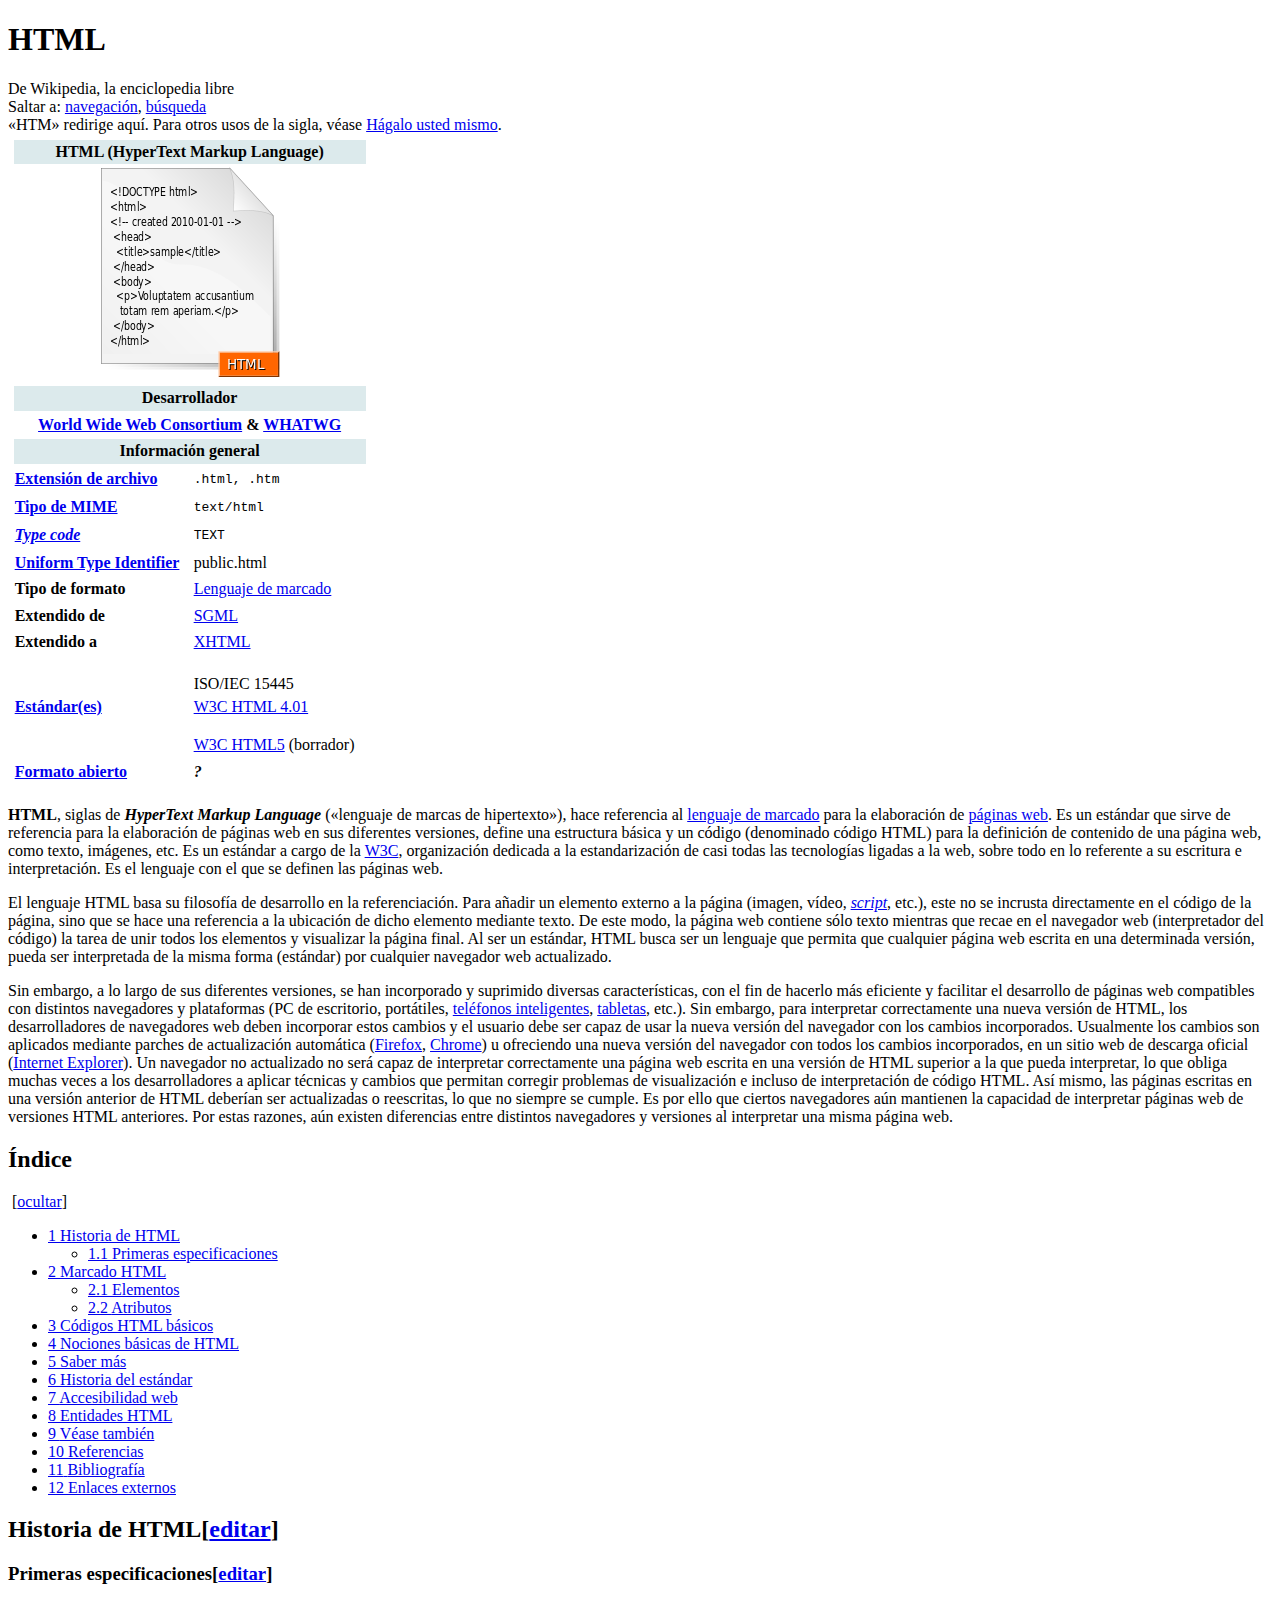
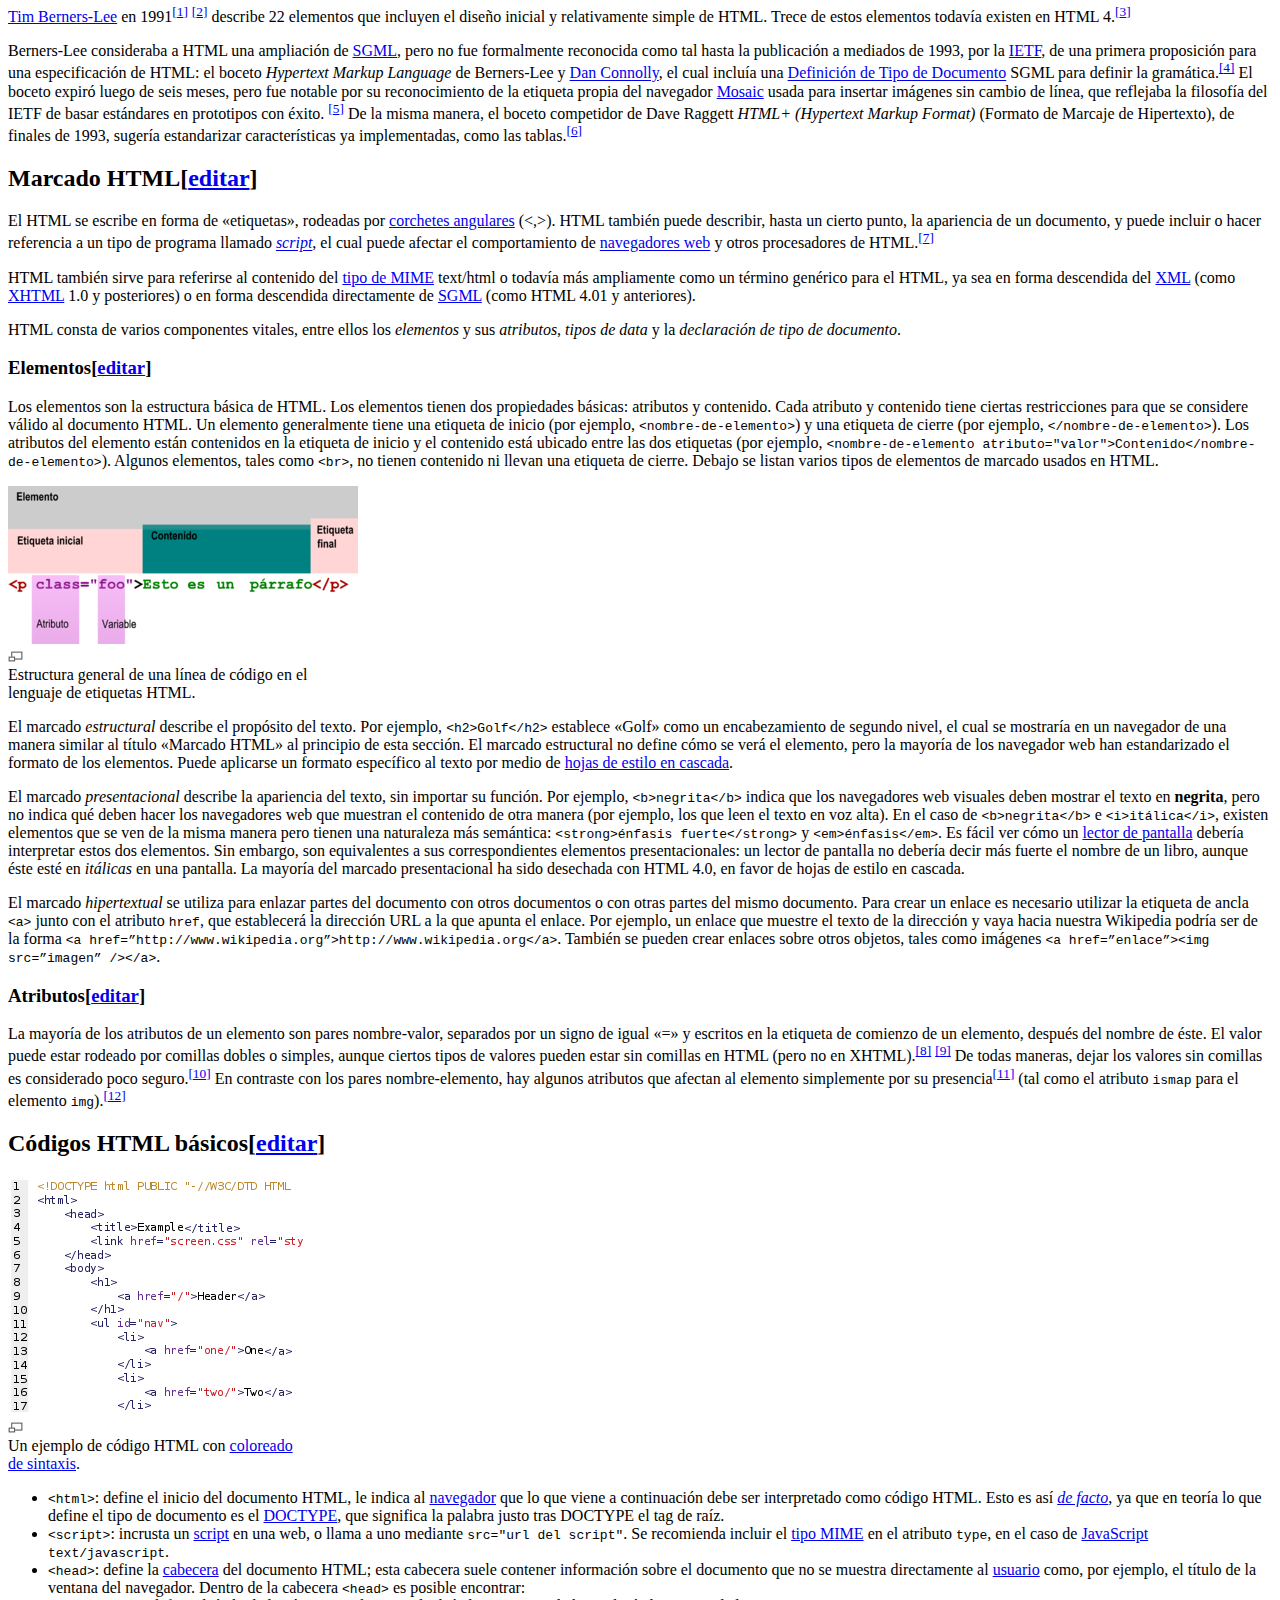
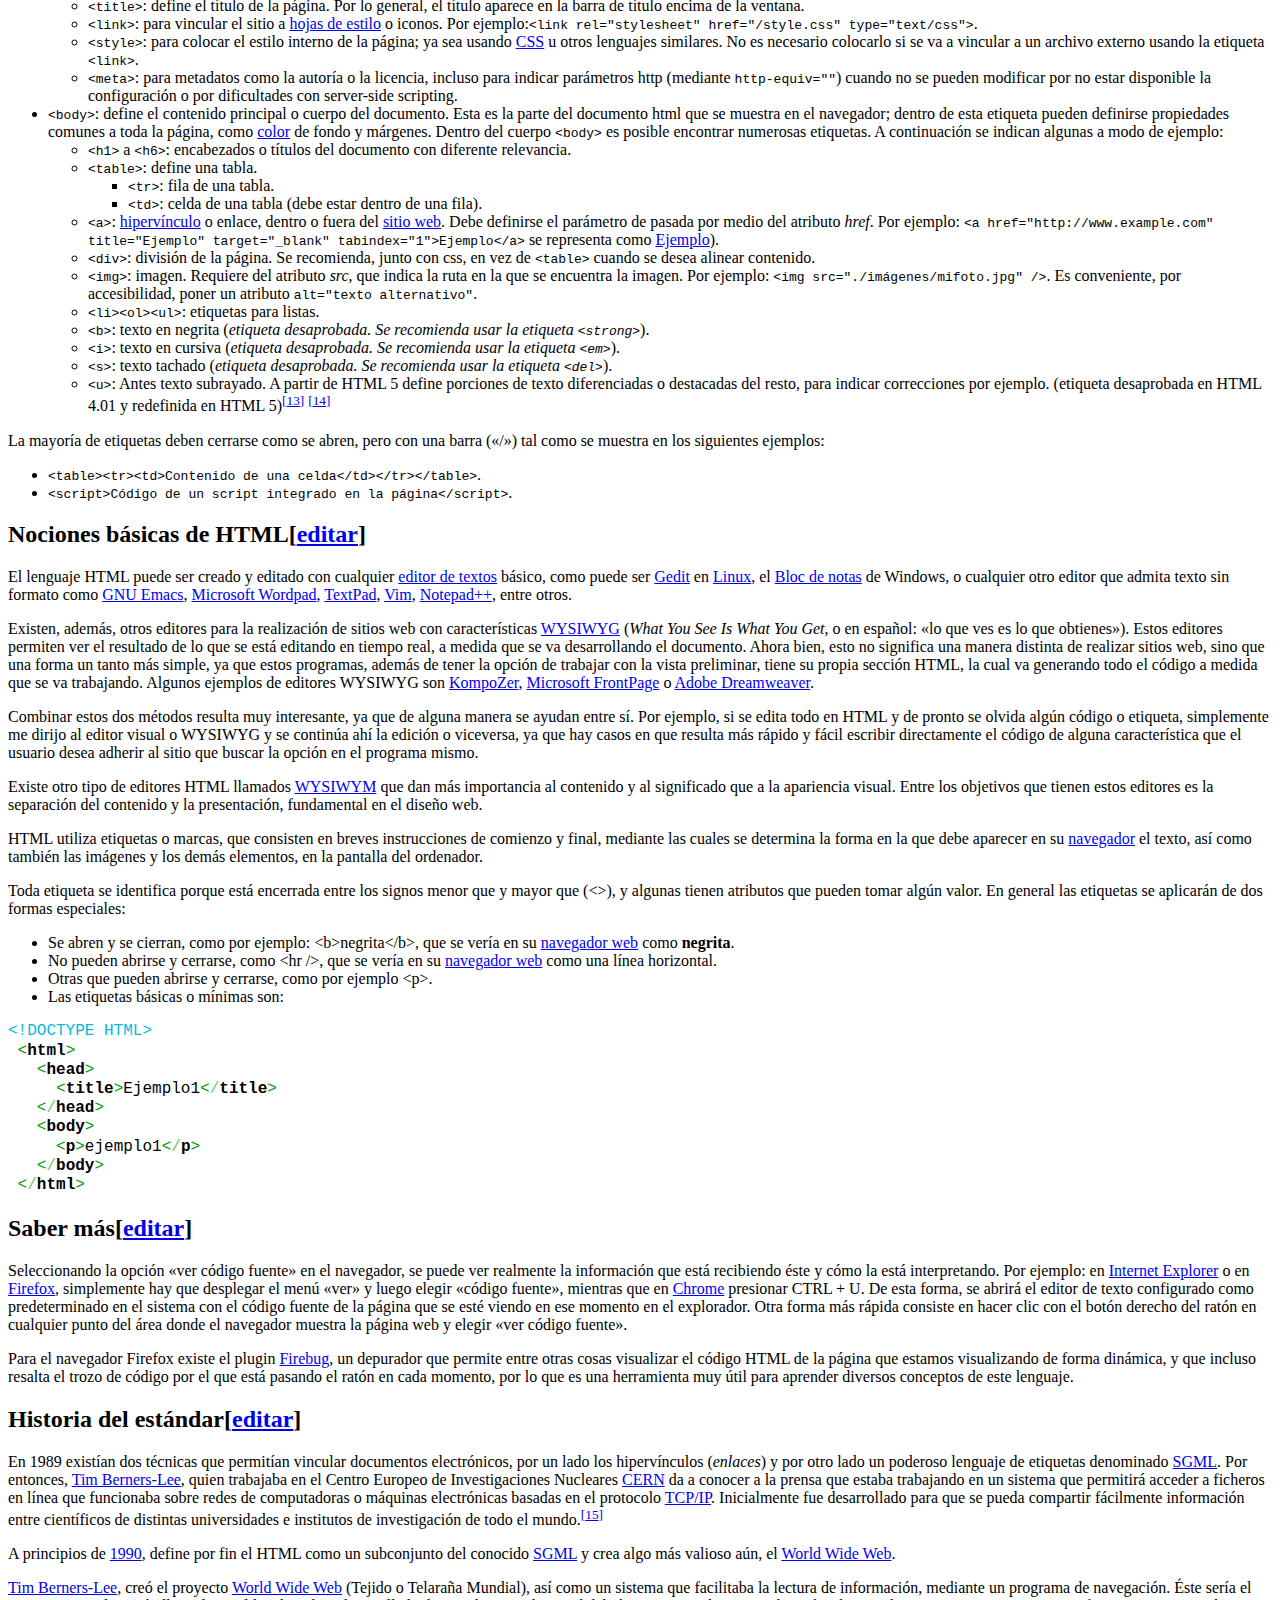
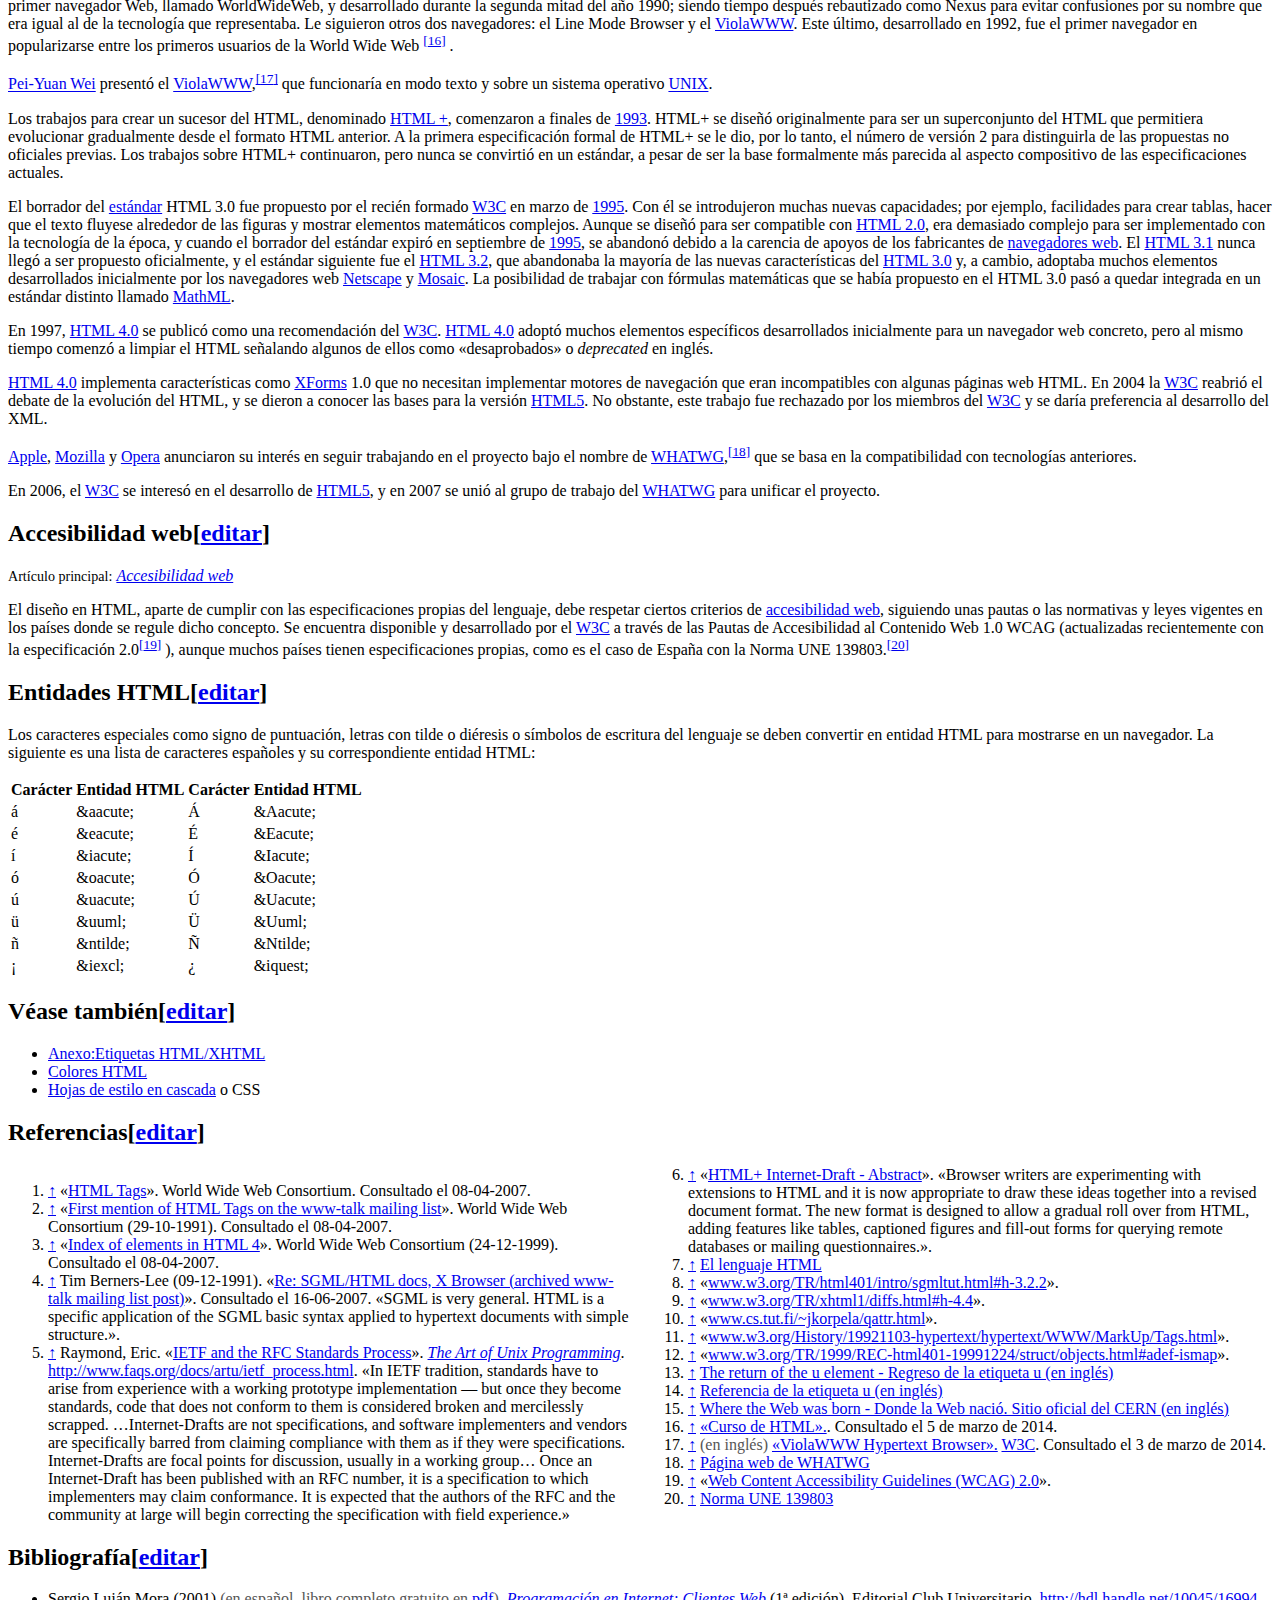
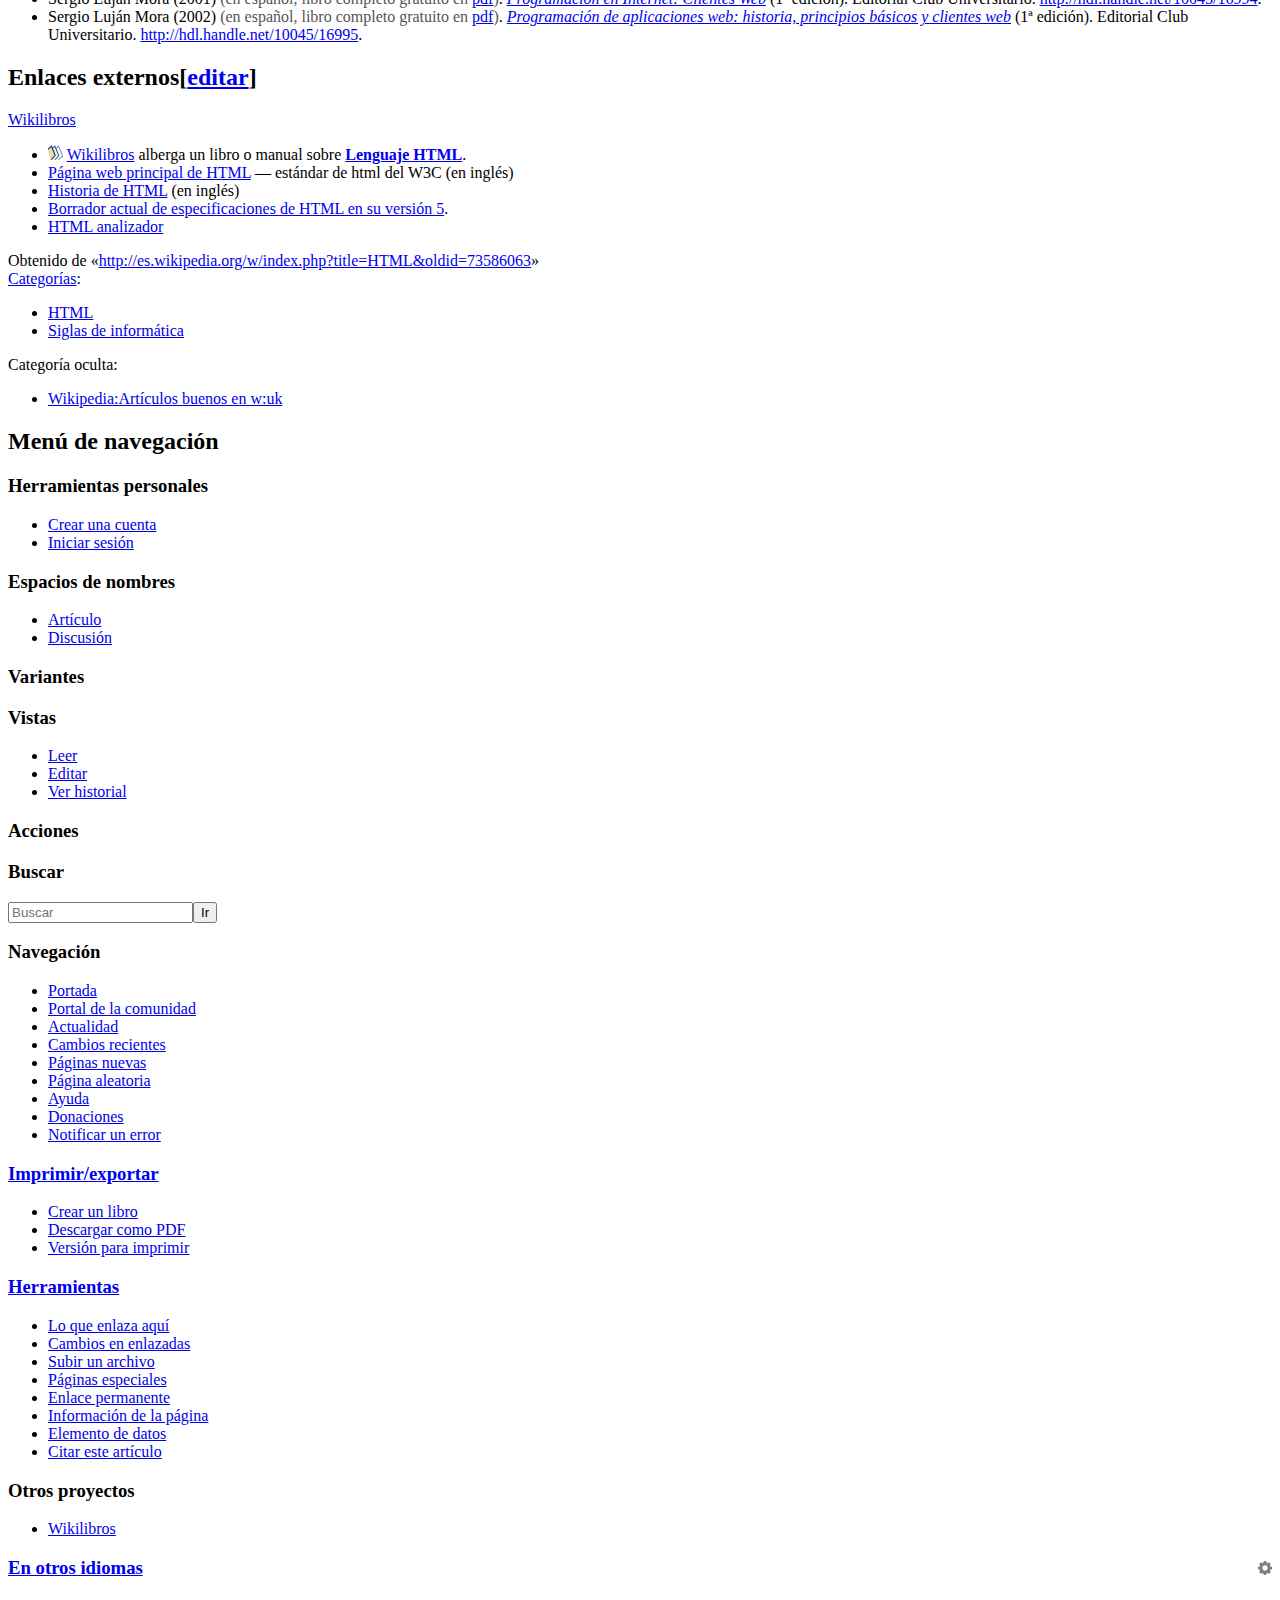
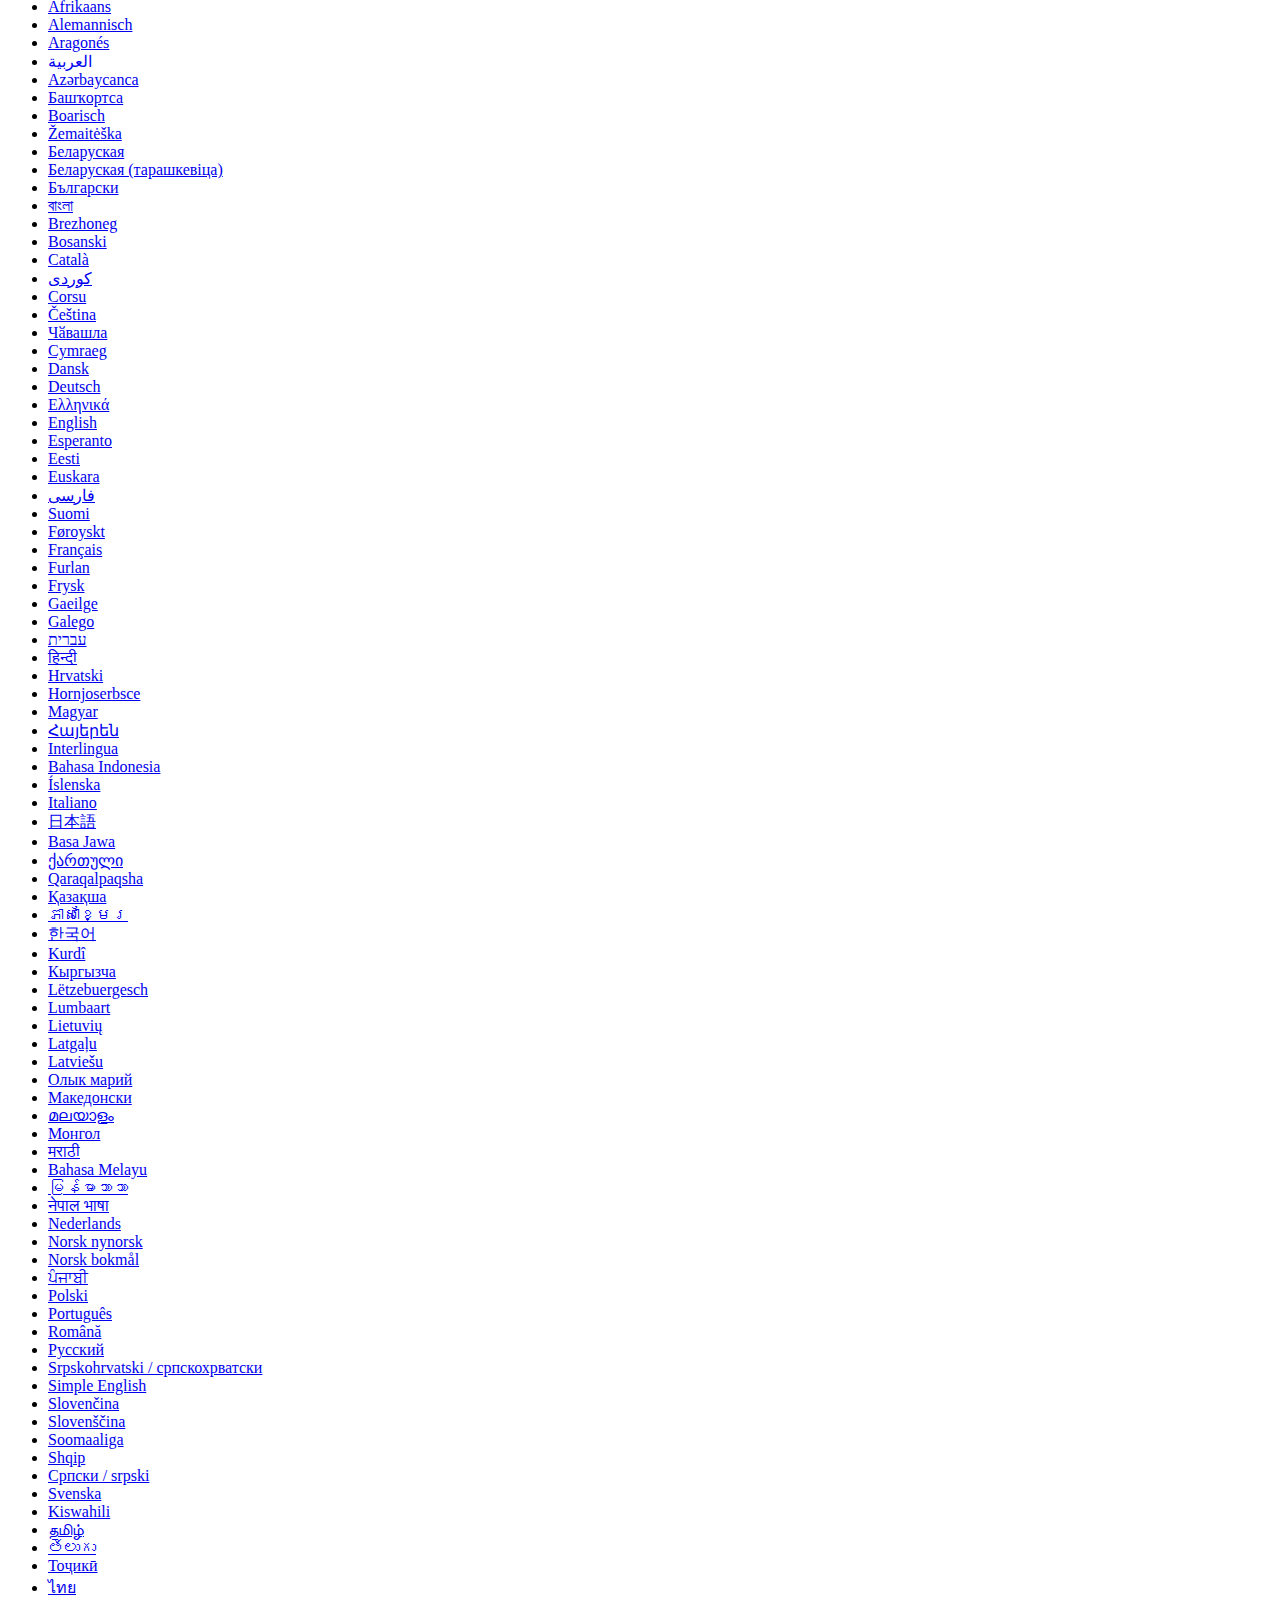
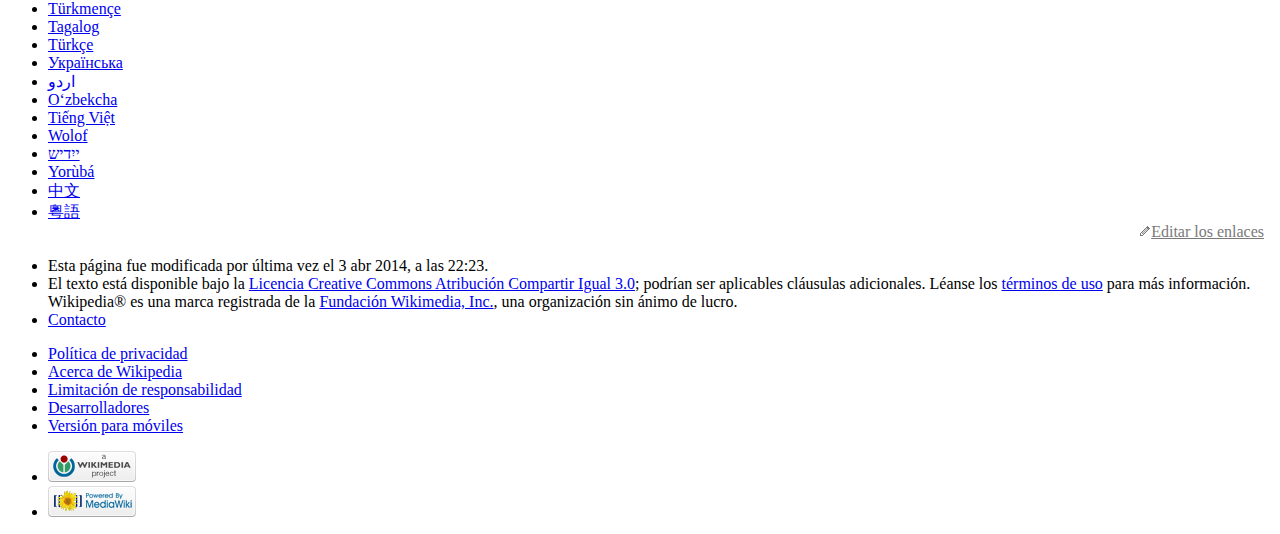
<file: content/HTML - Wikipedia, la enciclopedia libre.htm>
<!DOCTYPE html>
<!-- saved from url=(0033)http://es.wikipedia.org/wiki/HTML -->
<html lang="es" dir="ltr" class="client-js ve-not-available"><head><meta http-equiv="Content-Type" content="text/html; charset=UTF-8"><script async="" src="./HTML - Wikipedia, la enciclopedia libre_files/index.php"></script><script async="" src="./HTML - Wikipedia, la enciclopedia libre_files/index(1).php"></script><script async="" src="./HTML - Wikipedia, la enciclopedia libre_files/load.php"></script>
<meta charset="UTF-8">
<title>HTML - Wikipedia, la enciclopedia libre</title>
<meta http-equiv="X-UA-Compatible" content="IE=EDGE">
<meta name="generator" content="MediaWiki 1.23wmf20">
<link rel="alternate" href="android-app://org.wikipedia/http/es.m.wikipedia.org/wiki/HTML">
<link rel="alternate" type="application/x-wiki" title="Editar" href="http://es.wikipedia.org/w/index.php?title=HTML&action=edit">
<link rel="edit" title="Editar" href="http://es.wikipedia.org/w/index.php?title=HTML&action=edit">
<link rel="apple-touch-icon" href="http://bits.wikimedia.org/apple-touch/wikipedia.png">
<link rel="shortcut icon" href="http://bits.wikimedia.org/favicon/wikipedia.ico">
<link rel="search" type="application/opensearchdescription+xml" href="http://es.wikipedia.org/w/opensearch_desc.php" title="Wikipedia (es)">
<link rel="EditURI" type="application/rsd+xml" href="http://es.wikipedia.org/w/api.php?action=rsd">
<link rel="copyright" href="http://creativecommons.org/licenses/by-sa/3.0/">
<link rel="alternate" type="application/atom+xml" title="Canal Atom de Wikipedia" href="http://es.wikipedia.org/w/index.php?title=Especial:CambiosRecientes&feed=atom">
<link rel="canonical" href="./HTML - Wikipedia, la enciclopedia libre_files/HTML - Wikipedia, la enciclopedia libre.htm">
<link rel="stylesheet" href="http://bits.wikimedia.org/es.wikipedia.org/load.php?debug=false&lang=es&modules=ext.gadget.a-commons-directo%2Cimagenesinfobox%2CrefToolbar%7Cext.geshi.local%7Cext.rtlcite%2Cwikihiero%7Cext.uls.nojs%7Cext.visualEditor.viewPageTarget.noscript%7Cmediawiki.legacy.commonPrint%2Cshared%7Cmediawiki.ui.button%7Cskins.common.interface%7Cskins.vector.styles&only=styles&skin=vector&*">
<style>
@-webkit-keyframes centralAuthPPersonalAnimation{0%{opacity:0;-webkit-transform:translateY(-20px)}100%{opacity:1;-webkit-transform:translateY(0)}}@-moz-keyframes centralAuthPPersonalAnimation{0%{opacity:0;-moz-transform:translateY(-20px)}100%{opacity:1;-moz-transform:translateY(0)}}@-o-keyframes centralAuthPPersonalAnimation{0%{opacity:0;-o-transform:translateY(-20px)}100%{opacity:1;-o-transform:translateY(0)}}@keyframes centralAuthPPersonalAnimation{0%{opacity:0;transform:translateY(-20px)}100%{opacity:1;transform:translateY(0)}}.centralAuthPPersonalAnimation{-webkit-animation-duration:1s;-moz-animation-duration:1s;-o-animation-duration:1s;animation-duration:1s;-webkit-animation-fill-mode:both;-moz-animation-fill-mode:both;-o-animation-fill-mode:both;animation-fill-mode:both;-webkit-animation-name:centralAuthPPersonalAnimation;-moz-animation-name:centralAuthPPersonalAnimation;-o-animation-name:centralAuthPPersonalAnimation;animation-name:centralAuthPPersonalAnimation}
/* cache key: eswiki:resourceloader:filter:minify-css:7:0dcacc990dd02e7db9669ab3090b80f1 */
.mw-editsection{white-space:nowrap;padding-right:0.25em; unicode-bidi:-moz-isolate;unicode-bidi:-webkit-isolate;unicode-bidi:isolate}.mw-editsection-divider{color:#555} .mw-content-ltr .mw-editsection-expanded .mw-editsection-bracket:first-of-type,.mw-content-rtl .mw-editsection-expanded .mw-editsection-bracket:not(:first-of-type){margin-left:-0.25em;margin-right:0.25em;color:#555} .mw-content-rtl .mw-editsection-expanded .mw-editsection-bracket:first-of-type,.mw-content-ltr .mw-editsection-expanded .mw-editsection-bracket:not(:first-of-type){margin-right:-0.25em;margin-left:0.25em;color:#555}.ve-tabmessage-appendix{font-size:0.7em;vertical-align:top;line-height:1.43em;padding-left:0.5em; background-image:none !important;display:inline !important}
/* cache key: eswiki:resourceloader:filter:minify-css:7:10d5f32d441941e72673fc73cdfe14a9 */
.uls-menu a{cursor:pointer}.uls-menu.callout .caret-before{border-top:20px solid transparent;border-right:20px solid #C9C9C9;border-bottom:20px solid transparent;display:inline-block;left:-21px;top:30px;position:absolute}.uls-menu.callout .caret-after{border-top:20px solid transparent;border-right:20px solid #FCFCFC;border-bottom:20px solid transparent;display:inline-block;left:-20px;top:30px;position:absolute}.uls-ui-languages button{width:23%;text-overflow:ellipsis;margin-right:4%}button.uls-more-languages{width:auto}.settings-title{font-size:11pt}.settings-text{color:#555555;font-size:9pt}div.display-settings-block:hover .settings-text{color:#252525}
/* cache key: eswiki:resourceloader:filter:minify-css:7:22d1681fa868b4ff4fbcb1ec1e58a9ea */
.tipsy{padding:5px;position:absolute;z-index:100000;cursor:default}.tipsy-inner{padding:5px 8px 4px 8px; background-color:#ffffff;border:solid 1px #a7d7f9;color:black;max-width:15em;border-radius:4px;-moz-border-radius:4px;-webkit-border-radius:4px; }.tipsy-arrow{position:absolute;background:url([data-uri]) no-repeat top left;background:url(//bits.wikimedia.org/static-1.23wmf20/resources/jquery.tipsy/images/tipsy.png?2014-03-27T16:43:20Z) no-repeat top left!ie;width:11px;height:6px} .tipsy-n .tipsy-arrow{top:0px;left:50%;margin-left:-5px} .tipsy-nw .tipsy-arrow{top:1px;left:10px} .tipsy-ne .tipsy-arrow{top:1px;right:10px} .tipsy-s .tipsy-arrow{bottom:0px;left:50%;margin-left:-5px;background-position:bottom left} .tipsy-sw .tipsy-arrow{bottom:0px;left:10px;background-position:bottom left} .tipsy-se .tipsy-arrow{bottom:0px;right:10px;background-position:bottom left} .tipsy-e .tipsy-arrow{top:50%;margin-top:-5px;right:1px;width:5px;height:11px;background-position:top right} .tipsy-w .tipsy-arrow{top:50%;margin-top:-5px;left:0px;width:6px;height:11px}
/* cache key: eswiki:resourceloader:filter:minify-css:7:abbe7fb1179238c85880a681895b0551 */
.wbc-editpage{list-style:none none;text-align:right;padding-right:.5em !important}.wbc-editpage > a{padding-left:11px;background:no-repeat left center}.wbc-editpage > a:link,.wbc-editpage > a:visited{background-image:url([data-uri]);background-image:url(//bits.wikimedia.org/static-1.23wmf20/extensions/Wikidata/extensions/Wikibase/client/resources/images/WBC-Asset-Pencil.png?2014-03-27T16:48:20Z)!ie;color:#797979 !important}.wbc-editpage > a:hover{background-image:url([data-uri]);background-image:url(//bits.wikimedia.org/static-1.23wmf20/extensions/Wikidata/extensions/Wikibase/client/resources/images/WBC-Asset-Pencil-Hover.png?2014-03-27T16:48:20Z)!ie;color:#0645AD !important}
/* cache key: eswiki:resourceloader:filter:minify-css:7:2e0ec3b347fa9dd1f6cd5e05ce95735d */
@media print{#centralNotice{display:none}}
/* cache key: eswiki:resourceloader:filter:minify-css:7:ddb0c98a055632ae8e349c9cf48ac703 */</style><style>
.cite-accessibility-label{position:absolute !important; top:-99999px;clip:rect(1px 1px 1px 1px); clip:rect(1px,1px,1px,1px);padding:0 !important;border:0 !important;height:1px !important;width:1px !important;overflow:hidden}.mw-cite-backlink,.cite-accessibility-label{-moz-user-select:none;-webkit-user-select:none;-ms-user-select:none;user-select:none}
/* cache key: eswiki:resourceloader:filter:minify-css:7:a59b70abe6ecaa39388bb79ebc509cb0 */
.postedit-container{margin:0 auto;position:fixed;top:0;height:0;left:50%;z-index:1000;font-size:13px}.postedit-container:hover{cursor:pointer}.postedit{position:relative;top:0.6em;left:-50%;padding:.6em 3.6em .6em 1.1em;line-height:1.5625em;color:#626465;background-color:#f4f4f4;border:1px solid #dcd9d9;text-shadow:0 0.0625em 0 rgba(255,255,255,0.5);border-radius:5px;-webkit-box-shadow:0 2px 5px 0 #ccc;box-shadow:0 2px 5px 0 #ccc;-webkit-transition:all 0.25s ease-in-out;-moz-transition:all 0.25s ease-in-out;-ms-transition:all 0.25s ease-in-out;-o-transition:all 0.25s ease-in-out;transition:all 0.25s ease-in-out}.skin-monobook .postedit{top:6em !important}.postedit-faded{opacity:0}.postedit-icon{padding-left:41px;  line-height:25px;background-repeat:no-repeat;background-position:8px 50%}.postedit-icon-checkmark{background-image:url([data-uri]);background-image:url(//bits.wikimedia.org/static-1.23wmf20/resources/mediawiki.action/images/green-checkmark.png?2014-03-27T16:43:20Z)!ie;background-position:left}.postedit-close{position:absolute;padding:0 .8em;right:0;top:0;font-size:1.25em;font-weight:bold;line-height:2.3em;color:black;text-shadow:0 0.0625em 0 white;text-decoration:none;opacity:0.2;filter:alpha(opacity=20)}.postedit-close:hover{color:black;text-decoration:none;opacity:0.4;filter:alpha(opacity=40)}
/* cache key: eswiki:resourceloader:filter:minify-css:7:f557e4de54f145329b5ffd5aab58b078 */
.mw-collapsible-toggle{float:right;-moz-user-select:none;-webkit-user-select:none;-ms-user-select:none;user-select:none} caption .mw-collapsible-toggle{float:none} li .mw-collapsible-toggle{float:none} .mw-collapsible-toggle-li{list-style:none}
/* cache key: eswiki:resourceloader:filter:minify-css:7:6c1d24e90626cec584f0869483f983e7 */
.suggestions{overflow:hidden;position:absolute;top:0;left:0;width:0;border:none;z-index:1099;padding:0;margin:-1px -1px 0 0} html > body .suggestions{margin:-1px 0 0 0}.suggestions-special{position:relative;background-color:white;cursor:pointer;border:solid 1px #aaaaaa;padding:0;margin:0;margin-top:-2px;display:none;padding:0.25em 0.25em;line-height:1.25em}.suggestions-results{background-color:white;cursor:pointer;border:solid 1px #aaaaaa;padding:0;margin:0}.suggestions-result{color:black;margin:0;line-height:1.5em;padding:0.01em 0.25em;text-align:left}.suggestions-result-current{background-color:#4C59A6;color:white}.suggestions-special .special-label{color:gray;text-align:left}.suggestions-special .special-query{color:black;font-style:italic;text-align:left}.suggestions-special .special-hover{background-color:silver}.suggestions-result-current .special-label,.suggestions-result-current .special-query{color:white}.autoellipsis-matched,.highlight{font-weight:bold}
/* cache key: eswiki:resourceloader:filter:minify-css:7:9780324491b653a3780e2d029bdc140c */
.cabecera.animal{background:url(//upload.wikimedia.org/wikipedia/commons/2/21/Infobox_animalia_-_test.png) no-repeat top right }.cabecera.arquería{background:url(//upload.wikimedia.org/wikipedia/commons/3/35/Picto_infobox_archery.png) no-repeat top right }.cabecera.astronomía{background:url(//upload.wikimedia.org/wikipedia/commons/7/71/Picto_infobox_astronomy.png) no-repeat top right }.cabecera.atletismo{background:url(//upload.wikimedia.org/wikipedia/commons/5/5a/Athletics_infobox.png) no-repeat top right }.cabecera.automovilismo{background:url(//upload.wikimedia.org/wikipedia/commons/a/af/Picto_infobox_sport_auto.png) no-repeat top right }.cabecera.autor{background:url(//upload.wikimedia.org/wikipedia/commons/1/1e/Picto_infobox_auteur.png) no-repeat top right }.cabecera.bacteria{background:url(//upload.wikimedia.org/wikipedia/commons/d/dd/Infobox_bacteria.png) no-repeat top right }.cabecera.baloncesto{background:url(//upload.wikimedia.org/wikipedia/commons/thumb/5/56/Pictogram_infobox_basketball.svg/120px-Pictogram_infobox_basketball.svg.png) no-repeat top right }.cabecera.balonmano{background:url(//upload.wikimedia.org/wikipedia/commons/e/e3/Picto_infobox_handbal.png) no-repeat top right }.cabecera.bandera{background:url(//upload.wikimedia.org/wikipedia/commons/f/f7/Picto_infobox_flag.png) no-repeat top right }.cabecera.béisbol{background:url(//upload.wikimedia.org/wikipedia/commons/2/24/Picto_infobox_baseball2.png) no-repeat top right }.cabecera.boxeo{background:url(//upload.wikimedia.org/wikipedia/commons/thumb/f/f3/Picto_infobox_boxing.svg/120px-Picto_infobox_boxing.svg.png) no-repeat top right }.cabecera.canadá{background:url(//upload.wikimedia.org/wikipedia/commons/6/6a/Picto_infobox_Canada.png) no-repeat top right }.cabecera.cerveza{background:url(//upload.wikimedia.org/wikipedia/commons/0/04/Picto_infobox_beer.png) no-repeat top right }.cabecera.ciclismo{background:url(//upload.wikimedia.org/wikipedia/commons/thumb/f/fa/Picto_infobox_cycling.svg/120px-Picto_infobox_cycling.svg.png) no-repeat top right }.cabecera.ciencia-ficción{background:url(//upload.wikimedia.org/wikipedia/commons/e/ed/Picto_infobox_fliyingsaucer.png) no-repeat top right }.cabecera.cine{background:url(//upload.wikimedia.org/wikipedia/commons/e/ea/Picto_infobox_cinema.png) no-repeat top right }.cabecera.cómics{background:url(//upload.wikimedia.org/wikipedia/commons/2/2c/Picto_infobox_comicballoon.png) no-repeat top right }.cabecera.comunicación{background:url(//upload.wikimedia.org/wikipedia/commons/a/a2/Picto_infobox_antenna.png) no-repeat top right }.cabecera.conflicto{background:url(//upload.wikimedia.org/wikipedia/commons/a/a5/Picto_infobox_conflict.png) no-repeat top right }.cabecera.deporte{background:url(//upload.wikimedia.org/wikipedia/commons/8/8e/Picto_infobox_Olympic.png) no-repeat top right }.cabecera.españa{background:url(//upload.wikimedia.org/wikipedia/commons/1/11/Picto_Infobox_Coat_of_Arms_of_Spain.png) no-repeat top right }.cabecera.esquí{background:url(//upload.wikimedia.org/wikipedia/commons/thumb/0/02/Picto_infobox_alpine_skiing.svg/120px-Picto_infobox_alpine_skiing.svg.png) no-repeat top right }.cabecera.filosofía{background:url(//upload.wikimedia.org/wikipedia/commons/d/dd/Picto_infobox_philosopher.png) no-repeat top right }.cabecera.física{background:url(//upload.wikimedia.org/wikipedia/commons/d/d1/Picto_infobox_physics.png) no-repeat top right }.cabecera.fungi{background:url(//upload.wikimedia.org/wikipedia/commons/7/79/Picto_infobox_fungus.png) no-repeat top right }.cabecera.fútbol{background:url(//upload.wikimedia.org/wikipedia/commons/3/3c/Picto_infobox_fotbal.png) no-repeat top right }.cabecera.hockey{background:url(//upload.wikimedia.org/wikipedia/commons/thumb/9/9b/Picto_Infobox_Ice_hockey.svg/120px-Picto_Infobox_Ice_hockey.svg.png) no-repeat top right }.cabecera.hombremujer{background:url(//upload.wikimedia.org/wikipedia/commons/8/82/Picto_infobox_manwoman.png) no-repeat top right }.cabecera.humano{background:url(//upload.wikimedia.org/wikipedia/commons/4/48/Picto_infobox_character.png) no-repeat top right }.cabecera.informática{background:url(//upload.wikimedia.org/wikipedia/commons/a/ae/Picto-infoboxinfo.png) no-repeat top right }.cabecera.ingeniería{background:url(//upload.wikimedia.org/wikipedia/commons/f/f9/Infobox_gear.png) no-repeat top right }.cabecera.libro{background:url(//upload.wikimedia.org/wikipedia/commons/4/42/Picto_infobox_book.png) no-repeat top right }.cabecera.lucha{background:url(//upload.wikimedia.org/wikipedia/commons/0/04/Picto_infobox_wrestling.png) no-repeat top right }.cabecera.mapa{background:url(//upload.wikimedia.org/wikipedia/commons/7/7a/Picto_infobox_map.png) no-repeat top right }.cabecera.medicina{background:url(//upload.wikimedia.org/wikipedia/commons/2/23/Picto_infobox_med.png) no-repeat top right }.cabecera.militar{background:url(//upload.wikimedia.org/wikipedia/commons/0/03/Picto_infobox_military.png) no-repeat top right }.cabecera.montañismo{background:url(//upload.wikimedia.org/wikipedia/commons/thumb/8/89/Picto_infobox_climbing.svg/120px-Picto_infobox_climbing.svg.png) no-repeat top right }.cabecera.motociclismo{background:url(//upload.wikimedia.org/wikipedia/commons/c/ca/Infobox_Motorcycling_pictogram.png) no-repeat top right }.cabecera.música{background:url(//upload.wikimedia.org/wikipedia/commons/6/60/Picto_infobox_music.png) no-repeat top right }.cabecera.naciones-unidas{background:url(//upload.wikimedia.org/wikipedia/commons/3/3a/Picto_infobox_UN.png) no-repeat top right }.cabecera.patinaje{background:url(//upload.wikimedia.org/wikipedia/commons/f/f5/Infobox_Inline_speed_skating_pictogram.png) no-repeat top right }.cabecera.perro{background:url(//upload.wikimedia.org/wikipedia/commons/2/21/Infobox_animalia_-_test.png) no-repeat top right }.cabecera.piragüismo{background:url(//upload.wikimedia.org/wikipedia/commons/thumb/3/3c/Canoeing_%28flatwater%29_pictogram.svg/45px-Canoeing_%28flatwater%29_pictogram.svg.png) no-repeat top right }.cabecera.planta{background:url(//upload.wikimedia.org/wikipedia/commons/7/79/Infobox_plantae.png) no-repeat top right }.cabecera.puente{background:url(//upload.wikimedia.org/wikipedia/commons/8/87/Picto_infobox_bridge.png) no-repeat top right }.cabecera.química{background:url(//upload.wikimedia.org/wikipedia/commons/e/e9/Picto_infobox_chemistry_45px.png) no-repeat top right }.cabecera.radio{background:url(//upload.wikimedia.org/wikipedia/commons/4/4c/Picto_infobox_radio.png) no-repeat top right }.cabecera.regata{background:url(//upload.wikimedia.org/wikipedia/commons/f/f4/Infobox_Sailing_pictogram.png) no-repeat top right }.cabecera.remo{background:url(//upload.wikimedia.org/wikipedia/commons/thumb/5/57/Rowing_pictogram.svg/45px-Rowing_pictogram.svg.png) no-repeat top right }.cabecera.revista{background:url(//upload.wikimedia.org/wikipedia/commons/c/c4/Picto_infobox_magazine.png) no-repeat top right }.cabecera.rugby{background:url(//upload.wikimedia.org/wikipedia/commons/0/06/Picto_Infobox_Rugby.png) no-repeat top right }.cabecera.snowboarding{background:url(//upload.wikimedia.org/wikipedia/commons/5/59/Infobox_Snowboarding_pictogram.png) no-repeat top right }.cabecera.surf{background:url(//upload.wikimedia.org/wikipedia/commons/3/31/Infobox_Surfing_pictogram.png) no-repeat top right }.cabecera.teatro{background:url(//upload.wikimedia.org/wikipedia/commons/3/37/Picto_infobox_masks.png) no-repeat top right }.cabecera.televisión{background:url(//upload.wikimedia.org/wikipedia/commons/b/b1/Picto_info_device_tv.png) no-repeat bottom right }.cabecera.tenis{background:url(//upload.wikimedia.org/wikipedia/commons/9/92/Infobox_Tennis_pictogram.png) no-repeat bottom right }.cabecera.transbordador{background:url(//upload.wikimedia.org/wikipedia/commons/e/ee/Picto_infobox_rocket.png) no-repeat top right }.cabecera.universidad{background:url(//upload.wikimedia.org/wikipedia/commons/6/66/Picto_infobox_universit%C3%A9.png) no-repeat top right }.cabecera.videojuego{background:url(//upload.wikimedia.org/wikipedia/commons/2/2d/Picto_infobox_gamepad.png) no-repeat bottom right }.cabecera.vino{background:url(//upload.wikimedia.org/wikipedia/commons/6/66/Picto_info_grape.png) no-repeat top right }.cabecera.virus{background:url(//upload.wikimedia.org/wikipedia/commons/d/dc/Picto_infobox_virus.png) no-repeat top right }.cabecera.voleibol{background:url(//upload.wikimedia.org/wikipedia/commons/3/39/Picto_infobox_volleyball.png) no-repeat top right }.cabecera.waterpolo{background:url(//upload.wikimedia.org/wikipedia/commons/9/99/Picto_infobox_water_polo.png) no-repeat top right }.media.audio{background:url(//upload.wikimedia.org/wikipedia/commons/thumb/a/a6/Gnome-speakernotes.png/35px-Gnome-speakernotes.png) no-repeat top left }.media.video{background:url(//upload.wikimedia.org/wikipedia/commons/thumb/2/20/Tango-video-x-generic.png/35px-Tango-video-x-generic.png) no-repeat top left }
/* cache key: eswiki:resourceloader:filter:minify-css:7:a53122dad759dd82c22833c212e04270 */
#container{position:relative;min-height:100%}#container,video{width:100%;height:100%}#playerContainer{overflow:hidden;position:relative;height:100%;background:#000}#videoHolder{position:relative;overflow:hidden}.fullscreen #playerContainer{position:absolute !important;width:100% !important;height:100%! important;z-index:9999;min-height:100%;top:0;left:0;margin:0}.mwEmbedPlayer{width:100%;height:100%;overflow:hidden;position:absolute;top:0;left:0}.modal_editor{ left:10px;top:10px;right:10px;bottom:10px;position:fixed;z-index:100}.displayHTML a:visited{color:white}.loadingSpinner{width:32px;height:32px;display:block;padding:0px;background-image:url(//bits.wikimedia.org/static-1.23wmf20/extensions/MwEmbedSupport/MwEmbedModules/MwEmbedSupport/skins/common/images/loading_ani.gif?2014-03-27T16:46:40Z)}.mw-imported-resource{border:thin solid black}.kaltura-icon{background-image:url(//bits.wikimedia.org/static-1.23wmf20/extensions/MwEmbedSupport/MwEmbedModules/MwEmbedSupport/skins/common/images/kaltura_logo_sm_transparent.png?2014-03-27T16:46:40Z) !important;background-repeat:no-repeat;display:block;height:12px;width:12px;margin-top:2px !important;margin-left:3px !important}.mw-fullscreen-overlay{background:rgb(0,0,0) none repeat scroll 0% 0%;position:fixed;top:0pt;left:0pt;width:100%;height:100%;-moz-background-clip:border;-moz-background-origin:padding;-moz-background-inline-policy:continuous} .play-btn-large{width:70px;height:53px;background :url(//bits.wikimedia.org/static-1.23wmf20/extensions/MwEmbedSupport/MwEmbedModules/MwEmbedSupport/skins/common/images/player_big_play_button.png?2014-03-27T16:46:40Z);position :absolute;cursor :pointer;border :none !important;z-index :1}.play-btn-large:hover{background :url(//bits.wikimedia.org/static-1.23wmf20/extensions/MwEmbedSupport/MwEmbedModules/MwEmbedSupport/skins/common/images/player_big_play_button_hover.png?2014-03-27T16:46:40Z)}.carouselContainer{position :absolute;width :100%;z-index :2}.carouselVideoTitle{position :absolute;top :0px;left :0px;width :100%;background :rgba(0,0,0,0.8);color :white;font-size :small;font-weight :bold;z-index :2}.carouselVideoTitleText{display :block;padding :10px 10px 10px 20px}.carouselTitleDuration{position :absolute;top :0px;right :0px;padding :2px;background-color :#5A5A5A;color :#D9D9D9;font-size :smaller;z-index :2}.carouselImgTitle{position :absolute;width :100%;text-align :center;color :white;font-size :small;background :rgba(0,0,0,0.4)}.carouselImgDuration{position :absolute;top :2px;left :2px;background :rgba( 0,0,0,0.7 );color :white;padding :1px 6px;font-size :small}.carouselPrevButton,.carouselNextButton{display :block;position :absolute;bottom:23px}.carouselPrevButton{left :5px}.carouselNextButton{right:6px}.alert-container{-webkit-border-radius:3px;-moz-border-radius:3px;border-radius:3px;background-image:linear-gradient(bottom,rgb(215,215,215) 4%,rgb(230,230,230) 55%,rgb(255,255,255) 100%);background-image:-o-linear-gradient(bottom,rgb(215,215,215) 4%,rgb(230,230,230) 55%,rgb(255,255,255) 100%);background-image:-moz-linear-gradient(bottom,rgb(215,215,215) 4%,rgb(230,230,230) 55%,rgb(255,255,255) 100%);background-image:-webkit-linear-gradient(bottom,rgb(215,215,215) 4%,rgb(230,230,230) 55%,rgb(255,255,255) 100%);background-image:-ms-linear-gradient(bottom,rgb(215,215,215) 4%,rgb(230,230,230) 55%,rgb(255,255,255) 100%);background-image:-webkit-gradient(linear,left bottom,left top,color-stop(0.04,rgb(215,215,215)),color-stop(0.55,rgb(230,230,230)),color-stop(1,rgb(255,255,255)));margin:auto;position:absolute;top:0;left:0;right:0;bottom:0;max-width:80%;max-height:30%}.alert-title{background-color :#E6E6E6;padding :5px;border-bottom :1px solid #D1D1D1;font-weight :normal !important;font-size:14px !important;-webkit-border-top-left-radius:3px;-moz-border-radius-topleft:3px;border-top-left-radius:3px;-webkit-border-top-right-radius:3px;-moz-border-radius-topright:3px;border-top-right-radius:3px }.alert-message{padding :5px;font-weight :normal !important;text-align:center;font-size:14px !important}.alert-buttons-container{text-align:center;padding-bottom:5px}.alert-button{background-color:#474747;color:white;-webkit-border-radius:.5em;-moz-border-radius:.5em;border-radius:.5em;padding:2px 10px;background-image:linear-gradient(bottom,rgb(25,25,25) 4%,rgb(47,47,47) 55%,rgb(71,71,71) 68%);background-image:-o-linear-gradient(bottom,rgb(25,25,25) 4%,rgb(47,47,47) 55%,rgb(71,71,71) 68%);background-image:-moz-linear-gradient(bottom,rgb(25,25,25) 4%,rgb(47,47,47) 55%,rgb(71,71,71) 68%);background-image:-webkit-linear-gradient(bottom,rgb(25,25,25) 4%,rgb(47,47,47) 55%,rgb(71,71,71) 68%);background-image:-ms-linear-gradient(bottom,rgb(25,25,25) 4%,rgb(47,47,47) 55%,rgb(71,71,71) 68%);background-image:-webkit-gradient( linear,left bottom,left top,color-stop(0.04,rgb(25,25,25)),color-stop(0.55,rgb(47,47,47)),color-stop(0.68,rgb(71,71,71)) )}.alert-text{color :black !important}
/* cache key: eswiki:resourceloader:filter:minify-css:7:c417510033c3f9f78d5d8464b5822543 */
#p-lang .uls-settings-trigger{background:transparent url([data-uri]) no-repeat right top;background:transparent url(//bits.wikimedia.org/static-1.23wmf20/extensions/UniversalLanguageSelector/resources/css/../images/cog-sprite.png?2014-03-27T16:48:20Z) no-repeat right top!ie;background-image:-webkit-linear-gradient(transparent,transparent),url([data-uri]);background-image:-webkit-linear-gradient(transparent,transparent),url(//bits.wikimedia.org/static-1.23wmf20/extensions/UniversalLanguageSelector/resources/css/../images/cog-sprite.svg?2014-03-27T16:48:20Z)!ie;background-image:linear-gradient(transparent,transparent),url([data-uri]);background-image:linear-gradient(transparent,transparent),url(//bits.wikimedia.org/static-1.23wmf20/extensions/UniversalLanguageSelector/resources/css/../images/cog-sprite.svg?2014-03-27T16:48:20Z)!ie;height:16px;width:14px;float:right;cursor:pointer}.skin-vector #p-lang .uls-settings-trigger{ margin-top:3px}#p-lang .uls-settings-trigger:hover{background-position:right -16px}
/* cache key: eswiki:resourceloader:filter:minify-css:7:77d7d4e84b341f6f1668fa8c16bdf77f */
table.jquery-tablesorter th.headerSort{background-image:url([data-uri]);background-image:url(//bits.wikimedia.org/static-1.23wmf20/resources/jquery/images/sort_both.gif?2014-03-27T16:43:20Z)!ie;cursor:pointer;background-repeat:no-repeat;background-position:center right;padding-right:21px}table.jquery-tablesorter th.headerSortUp{background-image:url([data-uri]);background-image:url(//bits.wikimedia.org/static-1.23wmf20/resources/jquery/images/sort_up.gif?2014-03-27T16:43:20Z)!ie}table.jquery-tablesorter th.headerSortDown{background-image:url([data-uri]);background-image:url(//bits.wikimedia.org/static-1.23wmf20/resources/jquery/images/sort_down.gif?2014-03-27T16:43:20Z)!ie}
/* cache key: eswiki:resourceloader:filter:minify-css:7:9738b6e9fb32bd11c6c27ef4efcfd96b */</style><style>
.suggestions a.mw-searchSuggest-link,.suggestions a.mw-searchSuggest-link:hover,.suggestions a.mw-searchSuggest-link:active,.suggestions a.mw-searchSuggest-link:focus{text-decoration:none;color:black}.suggestions-result-current a.mw-searchSuggest-link,.suggestions-result-current a.mw-searchSuggest-link:hover,.suggestions-result-current a.mw-searchSuggest-link:active,.suggestions-result-current a.mw-searchSuggest-link:focus{color:white}
/* cache key: eswiki:resourceloader:filter:minify-css:7:52b1797f70c7e4094dfa4191101944e8 */</style><style>
.mw-mlb-info-box{display:inline-block;overflow:hidden;width:100%;border:1px solid #DDDDDD;border-bottom:2px solid #C9C9C9;-webkit-border-radius:3px;border-radius:3px;background-clip:padding-box;background-color:#FFFFFF}
/* cache key: eswiki:resourceloader:filter:minify-css:7:9131387e86599ef5a60c42be0d77bbc1 */</style><meta name="ResourceLoaderDynamicStyles" content="">
<link rel="stylesheet" href="http://bits.wikimedia.org/es.wikipedia.org/load.php?debug=false&lang=es&modules=site&only=styles&skin=vector&*">
<style>a:lang(ar),a:lang(kk-arab),a:lang(mzn),a:lang(ps),a:lang(ur){text-decoration:none}
/* cache key: eswiki:resourceloader:filter:minify-css:7:3206b89f2017e25749cf87c7ccb3c126 */</style>

<script src="./HTML - Wikipedia, la enciclopedia libre_files/load(1).php"></script><style type="text/css"></style><script src="./HTML - Wikipedia, la enciclopedia libre_files/load(2).php"></script><style title="spinjs"></style>
<script>if(window.mw){
mw.config.set({"wgCanonicalNamespace":"","wgCanonicalSpecialPageName":false,"wgNamespaceNumber":0,"wgPageName":"HTML","wgTitle":"HTML","wgCurRevisionId":73586063,"wgRevisionId":73586063,"wgArticleId":1366,"wgIsArticle":true,"wgIsRedirect":false,"wgAction":"view","wgUserName":null,"wgUserGroups":["*"],"wgCategories":["HTML","Siglas de informática","Wikipedia:Artículos buenos en w:uk"],"wgBreakFrames":false,"wgPageContentLanguage":"es","wgPageContentModel":"wikitext","wgSeparatorTransformTable":[",\t."," \t,"],"wgDigitTransformTable":["",""],"wgDefaultDateFormat":"dmy","wgMonthNames":["","enero","febrero","marzo","abril","mayo","junio","julio","agosto","septiembre","octubre","noviembre","diciembre"],"wgMonthNamesShort":["","ene","feb","mar","abr","may","jun","jul","ago","sep","oct","nov","dic"],"wgRelevantPageName":"HTML","wgIsProbablyEditable":true,"wgRestrictionEdit":[],"wgRestrictionMove":[],"wgWikiEditorEnabledModules":{"toolbar":true,"dialogs":true,"hidesig":true,"templateEditor":false,"templates":false,"preview":false,"previewDialog":false,"publish":false,"toc":false},"wgBetaFeaturesFeatures":[],"wgMediaViewerOnClick":false,"wgVisualEditor":{"isPageWatched":false,"magnifyClipIconURL":"//bits.wikimedia.org/static-1.23wmf20/skins/common/images/magnify-clip.png","pageLanguageCode":"es","pageLanguageDir":"ltr","svgMaxSize":2048},"wgGuidedTourHelpGuiderUrl":"Help:Visitas guiadas/guía","wgULSAcceptLanguageList":["es-es","es","en"],"wgULSCurrentAutonym":"español","wgCategoryTreePageCategoryOptions":"{\"mode\":0,\"hideprefix\":20,\"showcount\":true,\"namespaces\":false}","wgNoticeProject":"wikipedia","wgWikibaseItemId":"Q8811"});
}</script><script>if(window.mw){
mw.loader.implement("user.options",function(){mw.user.options.set({"ccmeonemails":0,"cols":80,"date":"default","diffonly":0,"disablemail":0,"editfont":"default","editondblclick":0,"editsectiononrightclick":0,"enotifminoredits":0,"enotifrevealaddr":0,"enotifusertalkpages":1,"enotifwatchlistpages":0,"extendwatchlist":0,"fancysig":0,"forceeditsummary":0,"gender":"unknown","hideminor":0,"hidepatrolled":0,"imagesize":2,"math":0,"minordefault":0,"newpageshidepatrolled":0,"nickname":"","norollbackdiff":0,"numberheadings":0,"previewonfirst":0,"previewontop":1,"rcdays":7,"rclimit":50,"rememberpassword":0,"rows":25,"showhiddencats":false,"shownumberswatching":1,"showtoolbar":1,"skin":"vector","stubthreshold":0,"thumbsize":4,"underline":2,"uselivepreview":0,"usenewrc":0,"watchcreations":1,"watchdefault":0,"watchdeletion":0,"watchlistdays":3,"watchlisthideanons":0,"watchlisthidebots":0,"watchlisthideliu":0,"watchlisthideminor":0,"watchlisthideown":0,"watchlisthidepatrolled":0,"watchmoves":0,
"wllimit":250,"useeditwarning":1,"prefershttps":1,"usebetatoolbar":1,"usebetatoolbar-cgd":1,"multimediaviewer-enable":true,"visualeditor-enable":0,"visualeditor-enable-experimental":0,"visualeditor-betatempdisable":0,"ep_showtoplink":false,"ep_bulkdelorgs":false,"ep_bulkdelcourses":true,"ep_showdyk":true,"echo-subscriptions-web-education-program":true,"echo-subscriptions-email-education-program":false,"echo-notify-show-link":true,"echo-show-alert":true,"echo-email-frequency":0,"echo-email-format":"html","echo-subscriptions-email-system":true,"echo-subscriptions-web-system":true,"echo-subscriptions-email-other":false,"echo-subscriptions-web-other":true,"echo-subscriptions-email-edit-user-talk":false,"echo-subscriptions-web-edit-user-talk":true,"echo-subscriptions-email-reverted":false,"echo-subscriptions-web-reverted":true,"echo-subscriptions-email-article-linked":false,"echo-subscriptions-web-article-linked":false,"echo-subscriptions-email-mention":false,
"echo-subscriptions-web-mention":true,"echo-subscriptions-web-edit-thank":true,"echo-subscriptions-email-edit-thank":false,"gettingstarted-task-toolbar-show-intro":true,"uls-preferences":"","language":"es","variant-gan":"gan","variant-iu":"iu","variant-kk":"kk","variant-ku":"ku","variant-shi":"shi","variant-sr":"sr","variant-tg":"tg","variant-uz":"uz","variant-zh":"zh","searchNs0":true,"searchNs1":false,"searchNs2":false,"searchNs3":false,"searchNs4":false,"searchNs5":false,"searchNs6":false,"searchNs7":false,"searchNs8":false,"searchNs9":false,"searchNs10":false,"searchNs11":false,"searchNs12":false,"searchNs13":false,"searchNs14":false,"searchNs15":false,"searchNs100":true,"searchNs101":false,"searchNs102":false,"searchNs103":false,"searchNs104":true,"searchNs105":false,"searchNs446":false,"searchNs447":false,"searchNs828":false,"searchNs829":false,"gadget-a-commons-directo":1,"gadget-refToolbar":1,"gadget-imagenesinfobox":1,"variant":"es"});},{},{});mw.loader.implement("user.tokens"
,function(){mw.user.tokens.set({"editToken":"+\\","patrolToken":"+\\","watchToken":false});},{},{});
/* cache key: eswiki:resourceloader:filter:minify-js:7:7f07d647b797cff64e417f468e1f0fa7 */
}</script>
<script>if(window.mw){
mw.loader.load(["mediawiki.page.startup","mediawiki.legacy.wikibits","mediawiki.legacy.ajax","ext.centralauth.centralautologin","skins.vector.compactPersonalBar.defaultTracking","ext.visualEditor.viewPageTarget.init","ext.uls.init","ext.uls.interface","wikibase.client.init","ext.centralNotice.bannerController","skins.vector.js"]);
}</script>
<style type="text/css">/*<![CDATA[*/
.source-html4strict {line-height: normal;}
.source-html4strict li, .source-html4strict pre {
	line-height: normal; border: 0px none white;
}
/**
 * GeSHi Dynamically Generated Stylesheet
 * --------------------------------------
 * Dynamically generated stylesheet for html4strict
 * CSS class: source-html4strict, CSS id: 
 * GeSHi (C) 2004 - 2007 Nigel McNie, 2007 - 2008 Benny Baumann
 * (http://qbnz.com/highlighter/ and http://geshi.org/)
 * --------------------------------------
 */
.html4strict.source-html4strict .de1, .html4strict.source-html4strict .de2 {font: normal normal 1em/1.2em monospace; margin:0; padding:0; background:none; vertical-align:top;font-family: monospace, monospace;}
.html4strict.source-html4strict  {font-family:monospace;}
.html4strict.source-html4strict .imp {font-weight: bold; color: red;}
.html4strict.source-html4strict li, .html4strict.source-html4strict .li1 {font-weight: normal; vertical-align:top;}
.html4strict.source-html4strict .ln {width:1px;text-align:right;margin:0;padding:0 2px;vertical-align:top;}
.html4strict.source-html4strict .li2 {font-weight: bold; vertical-align:top;}
.html4strict.source-html4strict .kw2 {color: #000000; font-weight: bold;}
.html4strict.source-html4strict .kw3 {color: #000066;}
.html4strict.source-html4strict .es0 {color: #000099; font-weight: bold;}
.html4strict.source-html4strict .br0 {color: #66cc66;}
.html4strict.source-html4strict .sy0 {color: #66cc66;}
.html4strict.source-html4strict .st0 {color: #ff0000;}
.html4strict.source-html4strict .nu0 {color: #cc66cc;}
.html4strict.source-html4strict .sc-2 {color: #404040;}
.html4strict.source-html4strict .sc-1 {color: #808080; font-style: italic;}
.html4strict.source-html4strict .sc0 {color: #00bbdd;}
.html4strict.source-html4strict .sc1 {color: #ddbb00;}
.html4strict.source-html4strict .sc2 {color: #009900;}
.html4strict.source-html4strict .ln-xtra, .html4strict.source-html4strict li.ln-xtra, .html4strict.source-html4strict div.ln-xtra {background-color: #ffc;}
.html4strict.source-html4strict span.xtra { display:block; }

/*]]>*/
</style><link rel="dns-prefetch" href="http://meta.wikimedia.org/"><!--[if lt IE 7]><style type="text/css">body{behavior:url("/w/static-1.23wmf20/skins/vector/csshover.min.htc")}</style><![endif]--><script src="./HTML - Wikipedia, la enciclopedia libre_files/index(2).php" type="text/javascript"></script><script src="./HTML - Wikipedia, la enciclopedia libre_files/index(3).php" type="text/javascript"></script><script src="./HTML - Wikipedia, la enciclopedia libre_files/index(4).php" type="text/javascript"></script><style>#interProject {display: none; speak: none;} #p-tb .pBody {padding-right: 0;}</style></head>
<body class="mediawiki ltr sitedir-ltr ns-0 ns-subject page-HTML skin-vector action-view vector-animateLayout">
		<div id="mw-page-base" class="noprint"></div>
		<div id="mw-head-base" class="noprint"></div>
		<div id="content" class="mw-body" role="main">
			<a id="top"></a>
			<div id="mw-js-message" style="display:none;"></div>
						<div id="siteNotice"><div id="centralNotice"></div><!-- CentralNotice --></div>
						<h1 id="firstHeading" class="firstHeading" lang="es"><span dir="auto">HTML</span></h1>
						<div id="bodyContent">
								<div id="siteSub">De Wikipedia, la enciclopedia libre</div>
								<div id="contentSub"></div>
												<div id="jump-to-nav" class="mw-jump">
					Saltar a:					<a href="http://es.wikipedia.org/wiki/HTML#mw-navigation">navegación</a>, 					<a href="http://es.wikipedia.org/wiki/HTML#p-search">búsqueda</a>
				</div>
				<div id="mw-content-text" lang="es" dir="ltr" class="mw-content-ltr"><div class="rellink noprint">«HTM» redirige aquí. Para otros usos de la sigla, véase <a href="http://es.wikipedia.org/wiki/H%C3%A1galo_usted_mismo" title="Hágalo usted mismo">Hágalo usted mismo</a>.</div>
<table class="infobox_v2" style="width:22.7em; line-height: 1.4em; text-align:left; padding:.23em;">
<tbody><tr>
<th class="cabecera informática" colspan="2" style="text-align:center; background-color:#DCEAEC;">HTML (HyperText Markup Language)</th>
</tr>
<tr class="">
<td colspan="2" class="" style="text-align:center;"><a href="http://commons.wikimedia.org/wiki/File:HTML.svg" class="image"><img alt="HTML.svg" src="./HTML - Wikipedia, la enciclopedia libre_files/180px-HTML.svg.png" width="180" height="210" srcset="//upload.wikimedia.org/wikipedia/commons/thumb/8/84/HTML.svg/270px-HTML.svg.png 1.5x, //upload.wikimedia.org/wikipedia/commons/thumb/8/84/HTML.svg/360px-HTML.svg.png 2x"></a></td>
</tr>
<tr>
<th class="" colspan="2" style="text-align:center; background-color:#DCEAEC">Desarrollador</th>
</tr>
<tr class="">
<td colspan="2" class="" style="text-align:center;"><b><a href="http://es.wikipedia.org/wiki/World_Wide_Web_Consortium" title="World Wide Web Consortium">World Wide Web Consortium</a> &amp; <a href="http://es.wikipedia.org/wiki/WHATWG" title="WHATWG" class="mw-redirect">WHATWG</a></b></td>
</tr>
<tr>
<th class="" colspan="2" style="text-align:center; background-color:#DCEAEC">Información general</th>
</tr>
<tr class="">
<th class="" scope="row" style="text-align:left;"><a href="http://es.wikipedia.org/wiki/Extensi%C3%B3n_de_archivo" title="Extensión de archivo">Extensión de archivo</a></th>
<td class="" style=""><code>.html, .htm</code></td>
</tr>
<tr class="">
<th class="" scope="row" style="text-align:left;"><a href="http://es.wikipedia.org/wiki/Multipurpose_Internet_Mail_Extensions" title="Multipurpose Internet Mail Extensions">Tipo de MIME</a></th>
<td class="" style=""><code>text/html</code></td>
</tr>
<tr class="">
<th class="" scope="row" style="text-align:left;"><i><a href="http://es.wikipedia.org/wiki/Type_code" title="Type code">Type code</a></i></th>
<td class="" style=""><code>TEXT</code></td>
</tr>
<tr class="">
<th class="" scope="row" style="text-align:left;"><a href="http://es.wikipedia.org/w/index.php?title=Uniform_Type_Identifier&action=edit&redlink=1" class="new" title="Uniform Type Identifier (aún no redactado)">Uniform Type Identifier</a></th>
<td class="" style="">public.html</td>
</tr>
<tr class="">
<th class="" scope="row" style="text-align:left;">Tipo de formato</th>
<td class="" style=""><a href="http://es.wikipedia.org/wiki/Lenguaje_de_marcado" title="Lenguaje de marcado">Lenguaje de marcado</a></td>
</tr>
<tr class="">
<th class="" scope="row" style="text-align:left;">Extendido de</th>
<td class="" style=""><a href="http://es.wikipedia.org/wiki/SGML" title="SGML">SGML</a></td>
</tr>
<tr class="">
<th class="" scope="row" style="text-align:left;">Extendido a</th>
<td class="" style=""><a href="http://es.wikipedia.org/wiki/XHTML" title="XHTML">XHTML</a></td>
</tr>
<tr class="">
<th class="" scope="row" style="text-align:left;"><a href="http://es.wikipedia.org/wiki/Est%C3%A1ndar_internacional" title="Estándar internacional">Estándar(es)</a></th>
<td class="" style="">
<p>ISO/IEC 15445<br>
<a rel="nofollow" class="external text" href="http://www.w3.org/TR/1999/REC-html401-19991224/">W3C HTML 4.01</a><br></p>
<a rel="nofollow" class="external text" href="http://dev.w3.org/html5/spec/">W3C HTML5</a> (borrador)</td>
</tr>
<tr class="">
<th class="" scope="row" style="text-align:left;"><a href="http://es.wikipedia.org/wiki/Formato_abierto" title="Formato abierto">Formato abierto</a></th>
<td class="" style=""><i><b>?</b></i></td>
</tr>
</tbody></table>
<p><b>HTML</b>, siglas de <i><b>HyperText Markup Language</b></i> («lenguaje de marcas de hipertexto»), hace referencia al <a href="http://es.wikipedia.org/wiki/Lenguaje_de_marcado" title="Lenguaje de marcado">lenguaje de marcado</a> para la elaboración de <a href="http://es.wikipedia.org/wiki/P%C3%A1gina_web" title="Página web">páginas web</a>. Es un estándar que sirve de referencia para la elaboración de páginas web en sus diferentes versiones, define una estructura básica y un código (denominado código HTML) para la definición de contenido de una página web, como texto, imágenes, etc. Es un estándar a cargo de la <a href="http://es.wikipedia.org/wiki/W3C" title="W3C" class="mw-redirect">W3C</a>, organización dedicada a la estandarización de casi todas las tecnologías ligadas a la web, sobre todo en lo referente a su escritura e interpretación. Es el lenguaje con el que se definen las páginas web.</p>
<p>El lenguaje HTML basa su filosofía de desarrollo en la referenciación. Para añadir un elemento externo a la página (imagen, vídeo, <i><a href="http://es.wikipedia.org/wiki/Script" title="Script">script</a></i>, etc.), este no se incrusta directamente en el código de la página, sino que se hace una referencia a la ubicación de dicho elemento mediante texto. De este modo, la página web contiene sólo texto mientras que recae en el navegador web (interpretador del código) la tarea de unir todos los elementos y visualizar la página final. Al ser un estándar, HTML busca ser un lenguaje que permita que cualquier página web escrita en una determinada versión, pueda ser interpretada de la misma forma (estándar) por cualquier navegador web actualizado.</p>
<p>Sin embargo, a lo largo de sus diferentes versiones, se han incorporado y suprimido diversas características, con el fin de hacerlo más eficiente y facilitar el desarrollo de páginas web compatibles con distintos navegadores y plataformas (PC de escritorio, portátiles, <a href="http://es.wikipedia.org/wiki/Tel%C3%A9fonos_inteligentes" title="Teléfonos inteligentes" class="mw-redirect">teléfonos inteligentes</a>, <a href="http://es.wikipedia.org/wiki/Tableta_(computadora)" title="Tableta (computadora)">tabletas</a>, etc.). Sin embargo, para interpretar correctamente una nueva versión de HTML, los desarrolladores de navegadores web deben incorporar estos cambios y el usuario debe ser capaz de usar la nueva versión del navegador con los cambios incorporados. Usualmente los cambios son aplicados mediante parches de actualización automática (<a href="http://es.wikipedia.org/wiki/Firefox" title="Firefox" class="mw-redirect">Firefox</a>, <a href="http://es.wikipedia.org/wiki/Google_Chrome" title="Google Chrome">Chrome</a>) u ofreciendo una nueva versión del navegador con todos los cambios incorporados, en un sitio web de descarga oficial (<a href="http://es.wikipedia.org/wiki/Internet_Explorer" title="Internet Explorer">Internet Explorer</a>). Un navegador no actualizado no será capaz de interpretar correctamente una página web escrita en una versión de HTML superior a la que pueda interpretar, lo que obliga muchas veces a los desarrolladores a aplicar técnicas y cambios que permitan corregir problemas de visualización e incluso de interpretación de código HTML. Así mismo, las páginas escritas en una versión anterior de HTML deberían ser actualizadas o reescritas, lo que no siempre se cumple. Es por ello que ciertos navegadores aún mantienen la capacidad de interpretar páginas web de versiones HTML anteriores. Por estas razones, aún existen diferencias entre distintos navegadores y versiones al interpretar una misma página web.</p>
<p></p>
<div id="toc" class="toc">
<div id="toctitle">
<h2>Índice</h2>
<span class="toctoggle">&nbsp;[<a href="http://es.wikipedia.org/wiki/HTML#" class="internal" id="togglelink">ocultar</a>]&nbsp;</span></div>
<ul>
<li class="toclevel-1 tocsection-1"><a href="http://es.wikipedia.org/wiki/HTML#Historia_de_HTML"><span class="tocnumber">1</span> <span class="toctext">Historia de HTML</span></a>
<ul>
<li class="toclevel-2 tocsection-2"><a href="http://es.wikipedia.org/wiki/HTML#Primeras_especificaciones"><span class="tocnumber">1.1</span> <span class="toctext">Primeras especificaciones</span></a></li>
</ul>
</li>
<li class="toclevel-1 tocsection-3"><a href="http://es.wikipedia.org/wiki/HTML#Marcado_HTML"><span class="tocnumber">2</span> <span class="toctext">Marcado HTML</span></a>
<ul>
<li class="toclevel-2 tocsection-4"><a href="http://es.wikipedia.org/wiki/HTML#Elementos"><span class="tocnumber">2.1</span> <span class="toctext">Elementos</span></a></li>
<li class="toclevel-2 tocsection-5"><a href="http://es.wikipedia.org/wiki/HTML#Atributos"><span class="tocnumber">2.2</span> <span class="toctext">Atributos</span></a></li>
</ul>
</li>
<li class="toclevel-1 tocsection-6"><a href="http://es.wikipedia.org/wiki/HTML#C.C3.B3digos_HTML_b.C3.A1sicos"><span class="tocnumber">3</span> <span class="toctext">Códigos HTML básicos</span></a></li>
<li class="toclevel-1 tocsection-7"><a href="http://es.wikipedia.org/wiki/HTML#Nociones_b.C3.A1sicas_de_HTML"><span class="tocnumber">4</span> <span class="toctext">Nociones básicas de HTML</span></a></li>
<li class="toclevel-1 tocsection-8"><a href="http://es.wikipedia.org/wiki/HTML#Saber_m.C3.A1s"><span class="tocnumber">5</span> <span class="toctext">Saber más</span></a></li>
<li class="toclevel-1 tocsection-9"><a href="http://es.wikipedia.org/wiki/HTML#Historia_del_est.C3.A1ndar"><span class="tocnumber">6</span> <span class="toctext">Historia del estándar</span></a></li>
<li class="toclevel-1 tocsection-10"><a href="http://es.wikipedia.org/wiki/HTML#Accesibilidad_web"><span class="tocnumber">7</span> <span class="toctext">Accesibilidad web</span></a></li>
<li class="toclevel-1 tocsection-11"><a href="http://es.wikipedia.org/wiki/HTML#Entidades_HTML"><span class="tocnumber">8</span> <span class="toctext">Entidades HTML</span></a></li>
<li class="toclevel-1 tocsection-12"><a href="http://es.wikipedia.org/wiki/HTML#V.C3.A9ase_tambi.C3.A9n"><span class="tocnumber">9</span> <span class="toctext">Véase también</span></a></li>
<li class="toclevel-1 tocsection-13"><a href="http://es.wikipedia.org/wiki/HTML#Referencias"><span class="tocnumber">10</span> <span class="toctext">Referencias</span></a></li>
<li class="toclevel-1 tocsection-14"><a href="http://es.wikipedia.org/wiki/HTML#Bibliograf.C3.ADa"><span class="tocnumber">11</span> <span class="toctext">Bibliografía</span></a></li>
<li class="toclevel-1 tocsection-15"><a href="http://es.wikipedia.org/wiki/HTML#Enlaces_externos"><span class="tocnumber">12</span> <span class="toctext">Enlaces externos</span></a></li>
</ul>
</div>
<p></p>
<h2><span class="mw-headline" id="Historia_de_HTML">Historia de HTML</span><span class="mw-editsection"><span class="mw-editsection-bracket">[</span><a href="http://es.wikipedia.org/w/index.php?title=HTML&action=edit&section=1" title="Editar sección: Historia de HTML">editar</a><span class="mw-editsection-bracket">]</span></span></h2>
<h3><span class="mw-headline" id="Primeras_especificaciones">Primeras especificaciones</span><span class="mw-editsection"><span class="mw-editsection-bracket">[</span><a href="http://es.wikipedia.org/w/index.php?title=HTML&action=edit&section=2" title="Editar sección: Primeras especificaciones">editar</a><span class="mw-editsection-bracket">]</span></span></h3>
<p><a href="http://es.wikipedia.org/wiki/Tim_Berners-Lee" title="Tim Berners-Lee">Tim Berners-Lee</a> en 1991<sup id="cite_ref-1" class="reference"><a href="http://es.wikipedia.org/wiki/HTML#cite_note-1"><span class="corchete-llamada">[</span>1<span class="corchete-llamada">]</span></a></sup> <sup id="cite_ref-2" class="reference"><a href="http://es.wikipedia.org/wiki/HTML#cite_note-2"><span class="corchete-llamada">[</span>2<span class="corchete-llamada">]</span></a></sup> describe 22 elementos que incluyen el diseño inicial y relativamente simple de HTML. Trece de estos elementos todavía existen en HTML 4.<sup id="cite_ref-3" class="reference"><a href="http://es.wikipedia.org/wiki/HTML#cite_note-3"><span class="corchete-llamada">[</span>3<span class="corchete-llamada">]</span></a></sup></p>
<p>Berners-Lee consideraba a HTML una ampliación de <a href="http://es.wikipedia.org/wiki/SGML" title="SGML">SGML</a>, pero no fue formalmente reconocida como tal hasta la publicación a mediados de 1993, por la <a href="http://es.wikipedia.org/wiki/IETF" title="IETF" class="mw-redirect">IETF</a>, de una primera proposición para una especificación de HTML: el boceto <i>Hypertext Markup Language</i> de Berners-Lee y <a href="http://es.wikipedia.org/w/index.php?title=Dan_Connolly&action=edit&redlink=1" class="new" title="Dan Connolly (aún no redactado)">Dan Connolly</a>, el cual incluía una <a href="http://es.wikipedia.org/wiki/DTD" title="DTD" class="mw-redirect">Definición de Tipo de Documento</a> SGML para definir la gramática.<sup id="cite_ref-4" class="reference"><a href="http://es.wikipedia.org/wiki/HTML#cite_note-4"><span class="corchete-llamada">[</span>4<span class="corchete-llamada">]</span></a></sup> El boceto expiró luego de seis meses, pero fue notable por su reconocimiento de la etiqueta propia del navegador <a href="http://es.wikipedia.org/wiki/Mosaic" title="Mosaic">Mosaic</a> usada para insertar imágenes sin cambio de línea, que reflejaba la filosofía del IETF de basar estándares en prototipos con éxito. <sup id="cite_ref-raymond_5-0" class="reference"><a href="http://es.wikipedia.org/wiki/HTML#cite_note-raymond-5"><span class="corchete-llamada">[</span>5<span class="corchete-llamada">]</span></a></sup> De la misma manera, el boceto competidor de Dave Raggett <i>HTML+ (Hypertext Markup Format)</i> (Formato de Marcaje de Hipertexto), de finales de 1993, sugería estandarizar características ya implementadas, como las tablas.<sup id="cite_ref-raggett_6-0" class="reference"><a href="http://es.wikipedia.org/wiki/HTML#cite_note-raggett-6"><span class="corchete-llamada">[</span>6<span class="corchete-llamada">]</span></a></sup></p>
<h2><span class="mw-headline" id="Marcado_HTML">Marcado HTML</span><span class="mw-editsection"><span class="mw-editsection-bracket">[</span><a href="http://es.wikipedia.org/w/index.php?title=HTML&action=edit&section=3" title="Editar sección: Marcado HTML">editar</a><span class="mw-editsection-bracket">]</span></span></h2>
<p>El HTML se escribe en forma de «etiquetas», rodeadas por <a href="http://es.wikipedia.org/wiki/Par%C3%A9ntesis" title="Paréntesis">corchetes angulares</a> (&lt;,&gt;). HTML también puede describir, hasta un cierto punto, la apariencia de un documento, y puede incluir o hacer referencia a un tipo de programa llamado <i><a href="http://es.wikipedia.org/wiki/Script" title="Script">script</a></i>, el cual puede afectar el comportamiento de <a href="http://es.wikipedia.org/wiki/Navegador_web" title="Navegador web">navegadores web</a> y otros procesadores de HTML.<sup id="cite_ref-7" class="reference"><a href="http://es.wikipedia.org/wiki/HTML#cite_note-7"><span class="corchete-llamada">[</span>7<span class="corchete-llamada">]</span></a></sup></p>
<p>HTML también sirve para referirse al contenido del <a href="http://es.wikipedia.org/wiki/Multipurpose_Internet_Mail_Extensions" title="Multipurpose Internet Mail Extensions">tipo de MIME</a> text/html o todavía más ampliamente como un término genérico para el HTML, ya sea en forma descendida del <a href="http://es.wikipedia.org/wiki/XML" title="XML" class="mw-redirect">XML</a> (como <a href="http://es.wikipedia.org/wiki/XHTML" title="XHTML">XHTML</a> 1.0 y posteriores) o en forma descendida directamente de <a href="http://es.wikipedia.org/wiki/SGML" title="SGML">SGML</a> (como HTML 4.01 y anteriores).</p>
<p>HTML consta de varios componentes vitales, entre ellos los <i>elementos</i> y sus <i>atributos</i>, <i>tipos de data</i> y la <i>declaración de tipo de documento</i>.</p>
<h3><span class="mw-headline" id="Elementos">Elementos</span><span class="mw-editsection"><span class="mw-editsection-bracket">[</span><a href="http://es.wikipedia.org/w/index.php?title=HTML&action=edit&section=4" title="Editar sección: Elementos">editar</a><span class="mw-editsection-bracket">]</span></span></h3>
<p>Los elementos son la estructura básica de HTML. Los elementos tienen dos propiedades básicas: atributos y contenido. Cada atributo y contenido tiene ciertas restricciones para que se considere válido al documento HTML. Un elemento generalmente tiene una etiqueta de inicio (por ejemplo, <code>&lt;nombre-de-elemento&gt;</code>) y una etiqueta de cierre (por ejemplo, <code>&lt;/nombre-de-elemento&gt;</code>). Los atributos del elemento están contenidos en la etiqueta de inicio y el contenido está ubicado entre las dos etiquetas (por ejemplo, <code>&lt;nombre-de-elemento&nbsp;atributo="valor"&gt;Contenido&lt;/nombre-de-elemento&gt;</code>). Algunos elementos, tales como <code>&lt;br&gt;</code>, no tienen contenido ni llevan una etiqueta de cierre. Debajo se listan varios tipos de elementos de marcado usados en HTML.</p>
<div class="thumb tright">
<div class="thumbinner" style="width:352px;"><a href="http://commons.wikimedia.org/wiki/File:Etiquetas_en_HTML.png" class="image"><img alt="" src="./HTML - Wikipedia, la enciclopedia libre_files/350px-Etiquetas_en_HTML.png" width="350" height="158" class="thumbimage" srcset="//upload.wikimedia.org/wikipedia/commons/thumb/3/39/Etiquetas_en_HTML.png/525px-Etiquetas_en_HTML.png 1.5x, //upload.wikimedia.org/wikipedia/commons/thumb/3/39/Etiquetas_en_HTML.png/700px-Etiquetas_en_HTML.png 2x"></a>
<div class="thumbcaption">
<div class="magnify"><a href="http://es.wikipedia.org/wiki/Archivo:Etiquetas_en_HTML.png" class="internal" title="Aumentar"><img src="./HTML - Wikipedia, la enciclopedia libre_files/magnify-clip.png" width="15" height="11" alt=""></a></div>
Estructura general de una línea de código en el lenguaje de etiquetas HTML.</div>
</div>
</div>
<p>El marcado <i>estructural</i> describe el propósito del texto. Por ejemplo, <code>&lt;h2&gt;Golf&lt;/h2&gt;</code> establece «Golf» como un encabezamiento de segundo nivel, el cual se mostraría en un navegador de una manera similar al título «Marcado HTML» al principio de esta sección. El marcado estructural no define cómo se verá el elemento, pero la mayoría de los navegador web han estandarizado el formato de los elementos. Puede aplicarse un formato específico al texto por medio de <a href="http://es.wikipedia.org/wiki/Hojas_de_estilo_en_cascada" title="Hojas de estilo en cascada" class="mw-redirect">hojas de estilo en cascada</a>.</p>
<p>El marcado <i>presentacional</i> describe la apariencia del texto, sin importar su función. Por ejemplo, <code>&lt;b&gt;negrita&lt;/b&gt;</code> indica que los navegadores web visuales deben mostrar el texto en <b>negrita</b>, pero no indica qué deben hacer los navegadores web que muestran el contenido de otra manera (por ejemplo, los que leen el texto en voz alta). En el caso de <code>&lt;b&gt;negrita&lt;/b&gt;</code> e <code>&lt;i&gt;itálica&lt;/i&gt;</code>, existen elementos que se ven de la misma manera pero tienen una naturaleza más semántica: <code>&lt;strong&gt;énfasis fuerte&lt;/strong&gt;</code> y <code>&lt;em&gt;énfasis&lt;/em&gt;</code>. Es fácil ver cómo un <a href="http://es.wikipedia.org/wiki/Lector_de_pantalla" title="Lector de pantalla">lector de pantalla</a> debería interpretar estos dos elementos. Sin embargo, son equivalentes a sus correspondientes elementos presentacionales: un lector de pantalla no debería decir más fuerte el nombre de un libro, aunque éste esté en <i>itálicas</i> en una pantalla. La mayoría del marcado presentacional ha sido desechada con HTML 4.0, en favor de hojas de estilo en cascada.</p>
<p>El marcado <i>hipertextual</i> se utiliza para enlazar partes del documento con otros documentos o con otras partes del mismo documento. Para crear un enlace es necesario utilizar la etiqueta de ancla <code>&lt;a&gt;</code> junto con el atributo <code>href</code>, que establecerá la dirección URL a la que apunta el enlace. Por ejemplo, un enlace que muestre el texto de la dirección y vaya hacia nuestra Wikipedia podría ser de la forma <code>&lt;a href=”http://www.wikipedia.org”&gt;http://www.wikipedia.org&lt;/a&gt;</code>. También se pueden crear enlaces sobre otros objetos, tales como imágenes <code>&lt;a href=”enlace”&gt;&lt;img src=”imagen” /&gt;&lt;/a&gt;</code>.</p>
<h3><span class="mw-headline" id="Atributos">Atributos</span><span class="mw-editsection"><span class="mw-editsection-bracket">[</span><a href="http://es.wikipedia.org/w/index.php?title=HTML&action=edit&section=5" title="Editar sección: Atributos">editar</a><span class="mw-editsection-bracket">]</span></span></h3>
<p>La mayoría de los atributos de un elemento son pares nombre-valor, separados por un signo de igual «=» y escritos en la etiqueta de comienzo de un elemento, después del nombre de éste. El valor puede estar rodeado por comillas dobles o simples, aunque ciertos tipos de valores pueden estar sin comillas en HTML (pero no en XHTML).<sup id="cite_ref-8" class="reference"><a href="http://es.wikipedia.org/wiki/HTML#cite_note-8"><span class="corchete-llamada">[</span>8<span class="corchete-llamada">]</span></a></sup> <sup id="cite_ref-9" class="reference"><a href="http://es.wikipedia.org/wiki/HTML#cite_note-9"><span class="corchete-llamada">[</span>9<span class="corchete-llamada">]</span></a></sup> De todas maneras, dejar los valores sin comillas es considerado poco seguro.<sup id="cite_ref-10" class="reference"><a href="http://es.wikipedia.org/wiki/HTML#cite_note-10"><span class="corchete-llamada">[</span>10<span class="corchete-llamada">]</span></a></sup> En contraste con los pares nombre-elemento, hay algunos atributos que afectan al elemento simplemente por su presencia<sup id="cite_ref-11" class="reference"><a href="http://es.wikipedia.org/wiki/HTML#cite_note-11"><span class="corchete-llamada">[</span>11<span class="corchete-llamada">]</span></a></sup> (tal como el atributo <code>ismap</code> para el elemento <code>img</code>).<sup id="cite_ref-12" class="reference"><a href="http://es.wikipedia.org/wiki/HTML#cite_note-12"><span class="corchete-llamada">[</span>12<span class="corchete-llamada">]</span></a></sup></p>
<h2><span class="mw-headline" id="C.C3.B3digos_HTML_b.C3.A1sicos">Códigos HTML básicos</span><span class="mw-editsection"><span class="mw-editsection-bracket">[</span><a href="http://es.wikipedia.org/w/index.php?title=HTML&action=edit&section=6" title="Editar sección: Códigos HTML básicos">editar</a><span class="mw-editsection-bracket">]</span></span></h2>
<div class="thumb tright">
<div class="thumbinner" style="width:302px;"><a href="http://commons.wikimedia.org/wiki/File:HTML_source_code_example.svg" class="image"><img alt="" src="./HTML - Wikipedia, la enciclopedia libre_files/300px-HTML_source_code_example.svg.png" width="300" height="238" class="thumbimage" srcset="//upload.wikimedia.org/wikipedia/commons/thumb/a/a6/HTML_source_code_example.svg/450px-HTML_source_code_example.svg.png 1.5x, //upload.wikimedia.org/wikipedia/commons/thumb/a/a6/HTML_source_code_example.svg/600px-HTML_source_code_example.svg.png 2x"></a>
<div class="thumbcaption">
<div class="magnify"><a href="http://es.wikipedia.org/wiki/Archivo:HTML_source_code_example.svg" class="internal" title="Aumentar"><img src="./HTML - Wikipedia, la enciclopedia libre_files/magnify-clip.png" width="15" height="11" alt=""></a></div>
Un ejemplo de código HTML con <a href="http://es.wikipedia.org/wiki/Coloreado_de_sintaxis" title="Coloreado de sintaxis">coloreado de sintaxis</a>.</div>
</div>
</div>
<ul>
<li><code>&lt;html&gt;</code>: define el inicio del documento HTML, le indica al <a href="http://es.wikipedia.org/wiki/Navegador_web" title="Navegador web">navegador</a> que lo que viene a continuación debe ser interpretado como código HTML. Esto es así <i><a href="http://es.wikipedia.org/wiki/De_facto" title="De facto">de facto</a></i>, ya que en teoría lo que define el tipo de documento es el <a href="http://es.wikipedia.org/wiki/DOCTYPE" title="DOCTYPE" class="mw-redirect">DOCTYPE</a>, que significa la palabra justo tras DOCTYPE el tag de raíz.</li>
<li><code>&lt;script&gt;</code>: incrusta un <a href="http://es.wikipedia.org/wiki/Script" title="Script">script</a> en una web, o llama a uno mediante <code>src="url del script"</code>. Se recomienda incluir el <a href="http://es.wikipedia.org/wiki/Multipurpose_Internet_Mail_Extensions" title="Multipurpose Internet Mail Extensions">tipo MIME</a> en el atributo <code>type</code>, en el caso de <a href="http://es.wikipedia.org/wiki/JavaScript" title="JavaScript">JavaScript</a> <code>text/javascript</code>.</li>
<li><code>&lt;head&gt;</code>: define la <a href="http://es.wikipedia.org/wiki/Cabecera_(inform%C3%A1tica)" title="Cabecera (informática)">cabecera</a> del documento HTML; esta cabecera suele contener información sobre el documento que no se muestra directamente al <a href="http://es.wikipedia.org/wiki/Usuario" title="Usuario" class="mw-redirect">usuario</a> como, por ejemplo, el título de la ventana del navegador. Dentro de la cabecera <code>&lt;head&gt;</code> es posible encontrar:
<ul>
<li><code>&lt;title&gt;</code>: define el título de la página. Por lo general, el título aparece en la barra de título encima de la ventana.</li>
<li><code>&lt;link&gt;</code>: para vincular el sitio a <a href="http://es.wikipedia.org/wiki/Hojas_de_estilo_en_cascada" title="Hojas de estilo en cascada" class="mw-redirect">hojas de estilo</a> o iconos. Por ejemplo:<code>&lt;link rel="stylesheet" href="/style.css" type="text/css"&gt;</code>.</li>
<li><code>&lt;style&gt;</code>: para colocar el estilo interno de la página; ya sea usando <a href="http://es.wikipedia.org/wiki/Hojas_de_estilo_en_cascada" title="Hojas de estilo en cascada" class="mw-redirect">CSS</a> u otros lenguajes similares. No es necesario colocarlo si se va a vincular a un archivo externo usando la etiqueta <code>&lt;link&gt;</code>.</li>
<li><code>&lt;meta&gt;</code>: para metadatos como la autoría o la licencia, incluso para indicar parámetros http (mediante <code>http-equiv=""</code>) cuando no se pueden modificar por no estar disponible la configuración o por dificultades con server-side scripting.</li>
</ul>
</li>
<li><code>&lt;body&gt;</code>: define el contenido principal o cuerpo del documento. Esta es la parte del documento html que se muestra en el navegador; dentro de esta etiqueta pueden definirse propiedades comunes a toda la página, como <a href="http://es.wikipedia.org/wiki/HTML_(colores)" title="HTML (colores)" class="mw-redirect">color</a> de fondo y márgenes. Dentro del cuerpo <code>&lt;body&gt;</code> es posible encontrar numerosas etiquetas. A continuación se indican algunas a modo de ejemplo:
<ul>
<li><code>&lt;h1&gt;</code> a <code>&lt;h6&gt;</code>: encabezados o títulos del documento con diferente relevancia.</li>
<li><code>&lt;table&gt;</code>: define una tabla.
<ul>
<li><code>&lt;tr&gt;</code>: fila de una tabla.</li>
<li><code>&lt;td&gt;</code>: celda de una tabla (debe estar dentro de una fila).</li>
</ul>
</li>
<li><code>&lt;a&gt;</code>: <a href="http://es.wikipedia.org/wiki/Hiperv%C3%ADnculo" title="Hipervínculo" class="mw-redirect">hipervínculo</a> o enlace, dentro o fuera del <a href="http://es.wikipedia.org/wiki/Sitio_web" title="Sitio web">sitio web</a>. Debe definirse el parámetro de pasada por medio del atributo <i>href</i>. Por ejemplo: <code>&lt;a&nbsp;href="http://www.example.com" title="Ejemplo" target="_blank" tabindex="1"&gt;Ejemplo&lt;/a&gt;</code> se representa como <a rel="nofollow" class="external text" href="http://www.example.com/">Ejemplo</a>).</li>
<li><code>&lt;div&gt;</code>: división de la página. Se recomienda, junto con css, en vez de <code>&lt;table&gt;</code> cuando se desea alinear contenido.</li>
<li><code>&lt;img&gt;</code>: imagen. Requiere del atributo <i>src</i>, que indica la ruta en la que se encuentra la imagen. Por ejemplo: <code>&lt;img src="./imágenes/mifoto.jpg" /&gt;</code>. Es conveniente, por accesibilidad, poner un atributo <code>alt="texto alternativo"</code>.</li>
<li><code>&lt;li&gt;</code><code>&lt;ol&gt;</code><code>&lt;ul&gt;</code>: etiquetas para listas.</li>
<li><code>&lt;b&gt;</code>: texto en negrita (<i>etiqueta desaprobada. Se recomienda usar la etiqueta <code>&lt;strong&gt;</code></i>).</li>
<li><code>&lt;i&gt;</code>: texto en cursiva (<i>etiqueta desaprobada. Se recomienda usar la etiqueta <code>&lt;em&gt;</code></i>).</li>
<li><code>&lt;s&gt;</code>: texto tachado (<i>etiqueta desaprobada. Se recomienda usar la etiqueta <code>&lt;del&gt;</code></i>).</li>
<li><code>&lt;u&gt;</code>: Antes texto subrayado. A partir de HTML 5 define porciones de texto diferenciadas o destacadas del resto, para indicar correcciones por ejemplo. (etiqueta desaprobada en HTML 4.01 y redefinida en HTML 5)<sup id="cite_ref-13" class="reference"><a href="http://es.wikipedia.org/wiki/HTML#cite_note-13"><span class="corchete-llamada">[</span>13<span class="corchete-llamada">]</span></a></sup> <sup id="cite_ref-14" class="reference"><a href="http://es.wikipedia.org/wiki/HTML#cite_note-14"><span class="corchete-llamada">[</span>14<span class="corchete-llamada">]</span></a></sup></li>
</ul>
</li>
</ul>
<p>La mayoría de etiquetas deben cerrarse como se abren, pero con una barra («/») tal como se muestra en los siguientes ejemplos:</p>
<ul>
<li><code>&lt;table&gt;&lt;tr&gt;&lt;td&gt;Contenido de una celda&lt;/td&gt;&lt;/tr&gt;&lt;/table&gt;</code>.</li>
<li><code>&lt;script&gt;Código de un script integrado en la página&lt;/script&gt;</code>.</li>
</ul>
<h2><span class="mw-headline" id="Nociones_b.C3.A1sicas_de_HTML">Nociones básicas de HTML</span><span class="mw-editsection"><span class="mw-editsection-bracket">[</span><a href="http://es.wikipedia.org/w/index.php?title=HTML&action=edit&section=7" title="Editar sección: Nociones básicas de HTML">editar</a><span class="mw-editsection-bracket">]</span></span></h2>
<p>El lenguaje HTML puede ser creado y editado con cualquier <a href="http://es.wikipedia.org/wiki/Editor_de_texto" title="Editor de texto">editor de textos</a> básico, como puede ser <a href="http://es.wikipedia.org/wiki/Gedit" title="Gedit">Gedit</a> en <a href="http://es.wikipedia.org/wiki/Linux" title="Linux">Linux</a>, el <a href="http://es.wikipedia.org/wiki/Bloc_de_notas" title="Bloc de notas">Bloc de notas</a> de Windows, o cualquier otro editor que admita texto sin formato como <a href="http://es.wikipedia.org/wiki/GNU_Emacs" title="GNU Emacs" class="mw-redirect">GNU Emacs</a>, <a href="http://es.wikipedia.org/wiki/Wordpad" title="Wordpad" class="mw-redirect">Microsoft Wordpad</a>, <a href="http://es.wikipedia.org/wiki/TextPad" title="TextPad">TextPad</a>, <a href="http://es.wikipedia.org/wiki/Vim" title="Vim">Vim</a>, <a href="http://es.wikipedia.org/wiki/Notepad%2B%2B" title="Notepad++">Notepad++</a>, entre otros.</p>
<p>Existen, además, otros editores para la realización de sitios web con características <a href="http://es.wikipedia.org/wiki/WYSIWYG" title="WYSIWYG">WYSIWYG</a> (<i>What You See Is What You Get</i>, o en español: «lo que ves es lo que obtienes»). Estos editores permiten ver el resultado de lo que se está editando en tiempo real, a medida que se va desarrollando el documento. Ahora bien, esto no significa una manera distinta de realizar sitios web, sino que una forma un tanto más simple, ya que estos programas, además de tener la opción de trabajar con la vista preliminar, tiene su propia sección HTML, la cual va generando todo el código a medida que se va trabajando. Algunos ejemplos de editores WYSIWYG son <a href="http://es.wikipedia.org/wiki/KompoZer" title="KompoZer">KompoZer</a>, <a href="http://es.wikipedia.org/wiki/Microsoft_FrontPage" title="Microsoft FrontPage">Microsoft FrontPage</a> o <a href="http://es.wikipedia.org/wiki/Adobe_Dreamweaver" title="Adobe Dreamweaver">Adobe Dreamweaver</a>.</p>
<p>Combinar estos dos métodos resulta muy interesante, ya que de alguna manera se ayudan entre sí. Por ejemplo, si se edita todo en HTML y de pronto se olvida algún código o etiqueta, simplemente me dirijo al editor visual o WYSIWYG y se continúa ahí la edición o viceversa, ya que hay casos en que resulta más rápido y fácil escribir directamente el código de alguna característica que el usuario desea adherir al sitio que buscar la opción en el programa mismo.</p>
<p>Existe otro tipo de editores HTML llamados <a href="http://es.wikipedia.org/wiki/WYSIWYM" title="WYSIWYM">WYSIWYM</a> que dan más importancia al contenido y al significado que a la apariencia visual. Entre los objetivos que tienen estos editores es la separación del contenido y la presentación, fundamental en el diseño web.</p>
<p>HTML utiliza etiquetas o marcas, que consisten en breves instrucciones de comienzo y final, mediante las cuales se determina la forma en la que debe aparecer en su <a href="http://es.wikipedia.org/wiki/Navegador_web" title="Navegador web">navegador</a> el texto, así como también las imágenes y los demás elementos, en la pantalla del ordenador.</p>
<p>Toda etiqueta se identifica porque está encerrada entre los signos menor que y mayor que (&lt;&gt;), y algunas tienen atributos que pueden tomar algún valor. En general las etiquetas se aplicarán de dos formas especiales:</p>
<ul>
<li>Se abren y se cierran, como por ejemplo: &lt;b&gt;negrita&lt;/b&gt;, que se vería en su <a href="http://es.wikipedia.org/wiki/Navegador_web" title="Navegador web">navegador web</a> como <b>negrita</b>.</li>
<li>No pueden abrirse y cerrarse, como &lt;hr /&gt;, que se vería en su <a href="http://es.wikipedia.org/wiki/Navegador_web" title="Navegador web">navegador web</a> como una línea horizontal.</li>
<li>Otras que pueden abrirse y cerrarse, como por ejemplo &lt;p&gt;.</li>
<li>Las etiquetas básicas o mínimas son:</li>
</ul>
<div dir="ltr" class="mw-geshi mw-code mw-content-ltr">
<div class="html4strict source-html4strict">
<pre class="de1"><span class="sc0">&lt;!DOCTYPE HTML&gt;</span> 
 <span class="sc2">&lt;<span class="kw2">html</span>&gt;</span>
   <span class="sc2">&lt;<span class="kw2">head</span>&gt;</span>
     <span class="sc2">&lt;<span class="kw2">title</span>&gt;</span>Ejemplo1<span class="sc2">&lt;<span class="sy0">/</span><span class="kw2">title</span>&gt;</span>
   <span class="sc2">&lt;<span class="sy0">/</span><span class="kw2">head</span>&gt;</span>
   <span class="sc2">&lt;<span class="kw2">body</span>&gt;</span>
     <span class="sc2">&lt;<span class="kw2">p</span>&gt;</span>ejemplo1<span class="sc2">&lt;<span class="sy0">/</span><span class="kw2">p</span>&gt;</span>
   <span class="sc2">&lt;<span class="sy0">/</span><span class="kw2">body</span>&gt;</span>
 <span class="sc2">&lt;<span class="sy0">/</span><span class="kw2">html</span>&gt;</span>
</pre></div>
</div>
<h2><span class="mw-headline" id="Saber_m.C3.A1s">Saber más</span><span class="mw-editsection"><span class="mw-editsection-bracket">[</span><a href="http://es.wikipedia.org/w/index.php?title=HTML&action=edit&section=8" title="Editar sección: Saber más">editar</a><span class="mw-editsection-bracket">]</span></span></h2>
<p>Seleccionando la opción «ver código fuente» en el navegador, se puede ver realmente la información que está recibiendo éste y cómo la está interpretando. Por ejemplo: en <a href="http://es.wikipedia.org/wiki/Internet_Explorer" title="Internet Explorer">Internet Explorer</a> o en <a href="http://es.wikipedia.org/wiki/Firefox" title="Firefox" class="mw-redirect">Firefox</a>, simplemente hay que desplegar el menú «ver» y luego elegir «código fuente», mientras que en <a href="http://es.wikipedia.org/wiki/Google_Chrome" title="Google Chrome">Chrome</a> presionar CTRL + U. De esta forma, se abrirá el editor de texto configurado como predeterminado en el sistema con el código fuente de la página que se esté viendo en ese momento en el explorador. Otra forma más rápida consiste en hacer clic con el botón derecho del ratón en cualquier punto del área donde el navegador muestra la página web y elegir «ver código fuente».</p>
<p>Para el navegador Firefox existe el plugin <a href="http://es.wikipedia.org/wiki/Firebug" title="Firebug">Firebug</a>, un depurador que permite entre otras cosas visualizar el código HTML de la página que estamos visualizando de forma dinámica, y que incluso resalta el trozo de código por el que está pasando el ratón en cada momento, por lo que es una herramienta muy útil para aprender diversos conceptos de este lenguaje.</p>
<h2><span class="mw-headline" id="Historia_del_est.C3.A1ndar">Historia del estándar</span><span class="mw-editsection"><span class="mw-editsection-bracket">[</span><a href="http://es.wikipedia.org/w/index.php?title=HTML&action=edit&section=9" title="Editar sección: Historia del estándar">editar</a><span class="mw-editsection-bracket">]</span></span></h2>
<p>En 1989 existían dos técnicas que permitían vincular documentos electrónicos, por un lado los hipervínculos (<i>enlaces</i>) y por otro lado un poderoso lenguaje de etiquetas denominado <a href="http://es.wikipedia.org/wiki/SGML" title="SGML">SGML</a>. Por entonces, <a href="http://es.wikipedia.org/wiki/Tim_Berners-Lee" title="Tim Berners-Lee">Tim Berners-Lee</a>, quien trabajaba en el Centro Europeo de Investigaciones Nucleares <a href="http://es.wikipedia.org/wiki/CERN" title="CERN" class="mw-redirect">CERN</a> da a conocer a la prensa que estaba trabajando en un sistema que permitirá acceder a ficheros en línea que funcionaba sobre redes de computadoras o máquinas electrónicas basadas en el protocolo <a href="http://es.wikipedia.org/wiki/TCP/IP" title="TCP/IP" class="mw-redirect">TCP/IP</a>. Inicialmente fue desarrollado para que se pueda compartir fácilmente información entre científicos de distintas universidades e institutos de investigación de todo el mundo.<sup id="cite_ref-15" class="reference"><a href="http://es.wikipedia.org/wiki/HTML#cite_note-15"><span class="corchete-llamada">[</span>15<span class="corchete-llamada">]</span></a></sup></p>
<p>A principios de <a href="http://es.wikipedia.org/wiki/1990" title="1990">1990</a>, define por fin el HTML como un subconjunto del conocido <a href="http://es.wikipedia.org/wiki/SGML" title="SGML">SGML</a> y crea algo más valioso aún, el <a href="http://es.wikipedia.org/wiki/World_Wide_Web" title="World Wide Web">World Wide Web</a>.</p>
<p><a href="http://es.wikipedia.org/wiki/Tim_Berners-Lee" title="Tim Berners-Lee">Tim Berners-Lee</a>, creó el proyecto <a href="http://es.wikipedia.org/wiki/World_Wide_Web" title="World Wide Web">World Wide Web</a> (Tejido o Telaraña Mundial), así como un sistema que facilitaba la lectura de información, mediante un programa de navegación. Éste sería el primer navegador Web, llamado WorldWideWeb, y desarrollado durante la segunda mitad del año 1990; siendo tiempo después rebautizado como Nexus para evitar confusiones por su nombre que era igual al de la tecnología que representaba. Le siguieron otros dos navegadores: el Line Mode Browser y el <a href="http://es.wikipedia.org/wiki/ViolaWWW" title="ViolaWWW">ViolaWWW</a>. Este último, desarrollado en 1992, fue el primer navegador en popularizarse entre los primeros usuarios de la World Wide Web <sup id="cite_ref-16" class="reference"><a href="http://es.wikipedia.org/wiki/HTML#cite_note-16"><span class="corchete-llamada">[</span>16<span class="corchete-llamada">]</span></a></sup> .</p>
<p><a href="http://es.wikipedia.org/w/index.php?title=Pei-Yuan_Wei&action=edit&redlink=1" class="new" title="Pei-Yuan Wei (aún no redactado)">Pei-Yuan Wei</a> presentó el <a href="http://es.wikipedia.org/wiki/ViolaWWW" title="ViolaWWW">ViolaWWW</a>,<sup id="cite_ref-17" class="reference"><a href="http://es.wikipedia.org/wiki/HTML#cite_note-17"><span class="corchete-llamada">[</span>17<span class="corchete-llamada">]</span></a></sup> que funcionaría en modo texto y sobre un sistema operativo <a href="http://es.wikipedia.org/wiki/UNIX" title="UNIX" class="mw-redirect">UNIX</a>.</p>
<p>Los trabajos para crear un sucesor del HTML, denominado <a href="http://es.wikipedia.org/wiki/HTML_%2B" title="HTML +">HTML +</a>, comenzaron a finales de <a href="http://es.wikipedia.org/wiki/1993" title="1993">1993</a>. HTML+ se diseñó originalmente para ser un superconjunto del HTML que permitiera evolucionar gradualmente desde el formato HTML anterior. A la primera especificación formal de HTML+ se le dio, por lo tanto, el número de versión 2 para distinguirla de las propuestas no oficiales previas. Los trabajos sobre HTML+ continuaron, pero nunca se convirtió en un estándar, a pesar de ser la base formalmente más parecida al aspecto compositivo de las especificaciones actuales.</p>
<p>El borrador del <a href="http://es.wikipedia.org/wiki/Normalizaci%C3%B3n" title="Normalización">estándar</a> HTML 3.0 fue propuesto por el recién formado <a href="http://es.wikipedia.org/wiki/W3C" title="W3C" class="mw-redirect">W3C</a> en marzo de <a href="http://es.wikipedia.org/wiki/1995" title="1995">1995</a>. Con él se introdujeron muchas nuevas capacidades; por ejemplo, facilidades para crear tablas, hacer que el texto fluyese alrededor de las figuras y mostrar elementos matemáticos complejos. Aunque se diseñó para ser compatible con <a href="http://es.wikipedia.org/wiki/HTML_2.0" title="HTML 2.0" class="mw-redirect">HTML 2.0</a>, era demasiado complejo para ser implementado con la tecnología de la época, y cuando el borrador del estándar expiró en septiembre de <a href="http://es.wikipedia.org/wiki/1995" title="1995">1995</a>, se abandonó debido a la carencia de apoyos de los fabricantes de <a href="http://es.wikipedia.org/wiki/Navegador_web" title="Navegador web">navegadores web</a>. El <a href="http://es.wikipedia.org/w/index.php?title=HTML_3.1&action=edit&redlink=1" class="new" title="HTML 3.1 (aún no redactado)">HTML 3.1</a> nunca llegó a ser propuesto oficialmente, y el estándar siguiente fue el <a href="http://es.wikipedia.org/w/index.php?title=HTML_3.2&action=edit&redlink=1" class="new" title="HTML 3.2 (aún no redactado)">HTML 3.2</a>, que abandonaba la mayoría de las nuevas características del <a href="http://es.wikipedia.org/wiki/HTML_3.0" title="HTML 3.0" class="mw-redirect">HTML 3.0</a> y, a cambio, adoptaba muchos elementos desarrollados inicialmente por los navegadores web <a href="http://es.wikipedia.org/wiki/Netscape_Navigator" title="Netscape Navigator">Netscape</a> y <a href="http://es.wikipedia.org/wiki/Mosaic" title="Mosaic">Mosaic</a>. La posibilidad de trabajar con fórmulas matemáticas que se había propuesto en el HTML 3.0 pasó a quedar integrada en un estándar distinto llamado <a href="http://es.wikipedia.org/wiki/MathML" title="MathML">MathML</a>.</p>
<p>En 1997, <a href="http://es.wikipedia.org/wiki/HTML_4.0" title="HTML 4.0">HTML 4.0</a> se publicó como una recomendación del <a href="http://es.wikipedia.org/wiki/W3C" title="W3C" class="mw-redirect">W3C</a>. <a href="http://es.wikipedia.org/wiki/HTML_4.0" title="HTML 4.0">HTML 4.0</a> adoptó muchos elementos específicos desarrollados inicialmente para un navegador web concreto, pero al mismo tiempo comenzó a limpiar el HTML señalando algunos de ellos como «desaprobados» o <i>deprecated</i> en inglés.</p>
<p><a href="http://es.wikipedia.org/wiki/HTML_4.0" title="HTML 4.0">HTML 4.0</a> implementa características como <a href="http://es.wikipedia.org/wiki/XForms" title="XForms">XForms</a> 1.0 que no necesitan implementar motores de navegación que eran incompatibles con algunas páginas web HTML. En 2004 la <a href="http://es.wikipedia.org/wiki/W3C" title="W3C" class="mw-redirect">W3C</a> reabrió el debate de la evolución del HTML, y se dieron a conocer las bases para la versión <a href="http://es.wikipedia.org/wiki/HTML5" title="HTML5">HTML5</a>. No obstante, este trabajo fue rechazado por los miembros del <a href="http://es.wikipedia.org/wiki/W3C" title="W3C" class="mw-redirect">W3C</a> y se daría preferencia al desarrollo del XML.</p>
<p><a href="http://es.wikipedia.org/wiki/Apple" title="Apple">Apple</a>, <a href="http://es.wikipedia.org/wiki/Fundaci%C3%B3n_Mozilla" title="Fundación Mozilla">Mozilla</a> y <a href="http://es.wikipedia.org/wiki/Opera_Software" title="Opera Software">Opera</a> anunciaron su interés en seguir trabajando en el proyecto bajo el nombre de <a href="http://es.wikipedia.org/wiki/WHATWG" title="WHATWG" class="mw-redirect">WHATWG</a>,<sup id="cite_ref-18" class="reference"><a href="http://es.wikipedia.org/wiki/HTML#cite_note-18"><span class="corchete-llamada">[</span>18<span class="corchete-llamada">]</span></a></sup> que se basa en la compatibilidad con tecnologías anteriores.</p>
<p>En 2006, el <a href="http://es.wikipedia.org/wiki/W3C" title="W3C" class="mw-redirect">W3C</a> se interesó en el desarrollo de <a href="http://es.wikipedia.org/wiki/HTML5" title="HTML5">HTML5</a>, y en 2007 se unió al grupo de trabajo del <a href="http://es.wikipedia.org/wiki/WHATWG" title="WHATWG" class="mw-redirect">WHATWG</a> para unificar el proyecto.</p>
<h2><span class="mw-headline" id="Accesibilidad_web">Accesibilidad web</span><span class="mw-editsection"><span class="mw-editsection-bracket">[</span><a href="http://es.wikipedia.org/w/index.php?title=HTML&action=edit&section=10" title="Editar sección: Accesibilidad web">editar</a><span class="mw-editsection-bracket">]</span></span></h2>
<div class="noprint AP rellink"><span style="font-size:88%">Artículo principal:</span> <i><a href="http://es.wikipedia.org/wiki/Accesibilidad_web" title="Accesibilidad web">Accesibilidad web</a></i></div>
<p>El diseño en HTML, aparte de cumplir con las especificaciones propias del lenguaje, debe respetar ciertos criterios de <a href="http://es.wikipedia.org/wiki/Accesibilidad_web" title="Accesibilidad web">accesibilidad web</a>, siguiendo unas pautas o las normativas y leyes vigentes en los países donde se regule dicho concepto. Se encuentra disponible y desarrollado por el <a href="http://es.wikipedia.org/wiki/W3C" title="W3C" class="mw-redirect">W3C</a> a través de las Pautas de Accesibilidad al Contenido Web 1.0 WCAG (actualizadas recientemente con la especificación 2.0<sup id="cite_ref-19" class="reference"><a href="http://es.wikipedia.org/wiki/HTML#cite_note-19"><span class="corchete-llamada">[</span>19<span class="corchete-llamada">]</span></a></sup> ), aunque muchos países tienen especificaciones propias, como es el caso de España con la Norma UNE 139803.<sup id="cite_ref-20" class="reference"><a href="http://es.wikipedia.org/wiki/HTML#cite_note-20"><span class="corchete-llamada">[</span>20<span class="corchete-llamada">]</span></a></sup></p>
<h2><span class="mw-headline" id="Entidades_HTML">Entidades HTML</span><span class="mw-editsection"><span class="mw-editsection-bracket">[</span><a href="http://es.wikipedia.org/w/index.php?title=HTML&action=edit&section=11" title="Editar sección: Entidades HTML">editar</a><span class="mw-editsection-bracket">]</span></span></h2>
<p>Los caracteres especiales como signo de puntuación, letras con tilde o diéresis o símbolos de escritura del lenguaje se deben convertir en entidad HTML para mostrarse en un navegador. La siguiente es una lista de caracteres españoles y su correspondiente entidad HTML:</p>
<table class="wikitable">
<tbody><tr>
<th>Carácter</th>
<th>Entidad HTML</th>
<th>Carácter</th>
<th>Entidad HTML</th>
</tr>
<tr>
<td>á</td>
<td>&amp;aacute;</td>
<td>Á</td>
<td>&amp;Aacute;</td>
</tr>
<tr>
<td>é</td>
<td>&amp;eacute;</td>
<td>É</td>
<td>&amp;Eacute;</td>
</tr>
<tr>
<td>í</td>
<td>&amp;iacute;</td>
<td>Í</td>
<td>&amp;Iacute;</td>
</tr>
<tr>
<td>ó</td>
<td>&amp;oacute;</td>
<td>Ó</td>
<td>&amp;Oacute;</td>
</tr>
<tr>
<td>ú</td>
<td>&amp;uacute;</td>
<td>Ú</td>
<td>&amp;Uacute;</td>
</tr>
<tr>
<td>ü</td>
<td>&amp;uuml;</td>
<td>Ü</td>
<td>&amp;Uuml;</td>
</tr>
<tr>
<td>ñ</td>
<td>&amp;ntilde;</td>
<td>Ñ</td>
<td>&amp;Ntilde;</td>
</tr>
<tr>
<td>¡</td>
<td>&amp;iexcl;</td>
<td>¿</td>
<td>&amp;iquest;</td>
</tr>
</tbody></table>
<h2><span class="mw-headline" id="V.C3.A9ase_tambi.C3.A9n">Véase también</span><span class="mw-editsection"><span class="mw-editsection-bracket">[</span><a href="http://es.wikipedia.org/w/index.php?title=HTML&action=edit&section=12" title="Editar sección: Véase también">editar</a><span class="mw-editsection-bracket">]</span></span></h2>
<ul>
<li><a href="http://es.wikipedia.org/wiki/Anexo:Etiquetas_HTML/XHTML" title="Anexo:Etiquetas HTML/XHTML">Anexo:Etiquetas HTML/XHTML</a></li>
<li><a href="http://es.wikipedia.org/wiki/Colores_HTML" title="Colores HTML" class="mw-redirect">Colores HTML</a></li>
<li><a href="http://es.wikipedia.org/wiki/Hojas_de_estilo_en_cascada" title="Hojas de estilo en cascada" class="mw-redirect">Hojas de estilo en cascada</a> o CSS</li>
</ul>
<h2><span class="mw-headline" id="Referencias">Referencias</span><span class="mw-editsection"><span class="mw-editsection-bracket">[</span><a href="http://es.wikipedia.org/w/index.php?title=HTML&action=edit&section=13" title="Editar sección: Referencias">editar</a><span class="mw-editsection-bracket">]</span></span></h2>
<div class="listaref" style="-moz-column-count:2; -webkit-column-count:2; column-count:2; list-style-type: decimal;">
<ol class="references">
<li id="cite_note-1"><span class="mw-cite-backlink"><a href="http://es.wikipedia.org/wiki/HTML#cite_ref-1"><span class="cite-accessibility-label">Ir a </span>↑</a></span> <span class="reference-text">«<a rel="nofollow" class="external text" href="http://www.w3.org/History/19921103-hypertext/hypertext/WWW/MarkUp/Tags.html">HTML Tags</a>».  World Wide Web Consortium. Consultado el 08-04-2007.</span></li>
<li id="cite_note-2"><span class="mw-cite-backlink"><a href="http://es.wikipedia.org/wiki/HTML#cite_ref-2"><span class="cite-accessibility-label">Ir a </span>↑</a></span> <span class="reference-text">«<a rel="nofollow" class="external text" href="http://lists.w3.org/Archives/Public/www-talk/1991SepOct/0003.html">First mention of HTML Tags on the www-talk mailing list</a>».  World Wide Web Consortium (29-10-1991). Consultado el 08-04-2007.</span></li>
<li id="cite_note-3"><span class="mw-cite-backlink"><a href="http://es.wikipedia.org/wiki/HTML#cite_ref-3"><span class="cite-accessibility-label">Ir a </span>↑</a></span> <span class="reference-text">«<a rel="nofollow" class="external text" href="http://www.w3.org/TR/1999/REC-html401-19991224/index/elements">Index of elements in HTML 4</a>».  World Wide Web Consortium (24-12-1999). Consultado el 08-04-2007.</span></li>
<li id="cite_note-4"><span class="mw-cite-backlink"><a href="http://es.wikipedia.org/wiki/HTML#cite_ref-4"><span class="cite-accessibility-label">Ir a </span>↑</a></span> <span class="reference-text">Tim Berners-Lee (09-12-1991). «<a rel="nofollow" class="external text" href="http://lists.w3.org/Archives/Public/www-talk/1991NovDec/0020.html">Re: SGML/HTML docs, X Browser (archived www-talk mailing list post)</a>». Consultado el 16-06-2007.&nbsp;«SGML is very general. HTML is a specific application of the SGML basic syntax applied to hypertext documents with simple structure.».</span></li>
<li id="cite_note-raymond-5"><span class="mw-cite-backlink"><a href="http://es.wikipedia.org/wiki/HTML#cite_ref-raymond_5-0"><span class="cite-accessibility-label">Ir a </span>↑</a></span> <span class="reference-text"><span class="citation cita-libro" id="CITAREFRaymond">Raymond, Eric. «<a rel="nofollow" class="external text" href="http://www.faqs.org/docs/artu/ietf_process.html">IETF and the RFC Standards Process</a>». <a rel="nofollow" class="external text" href="http://www.faqs.org/docs/artu/"><i>The Art of Unix Programming</i></a><span class="printonly">. <a rel="nofollow" class="external free" href="http://www.faqs.org/docs/artu/ietf_process.html">http://www.faqs.org/docs/artu/ietf_process.html</a></span>.  «In IETF tradition, standards have to arise from experience with a working prototype implementation — but once they become standards, code that does not conform to them is considered broken and mercilessly scrapped. …Internet-Drafts are not specifications, and software implementers and vendors are specifically barred from claiming compliance with them as if they were specifications. Internet-Drafts are focal points for discussion, usually in a working group… Once an Internet-Draft has been published with an RFC number, it is a specification to which implementers may claim conformance. It is expected that the authors of the RFC and the community at large will begin correcting the specification with field experience.»</span><span class="Z3988" title="ctx_ver=Z39.88-2004&amp;rft_val_fmt=info%3Aofi%2Ffmt%3Akev%3Amtx%3Abook&amp;rft.genre=bookitem&amp;rft.btitle=IETF+and+the+RFC+Standards+Process&amp;rft.atitle=The+Art+of+Unix+Programming&amp;rft.aulast=Raymond&amp;rft.aufirst=Eric&amp;rft.au=Raymond%2C%26%2332%3BEric&amp;rft_id=http%3A%2F%2Fwww.faqs.org%2Fdocs%2Fartu%2F&amp;rfr_id=info:sid/es.wikipedia.org:HTML"><span style="display: none;">&nbsp;</span></span></span></li>
<li id="cite_note-raggett-6"><span class="mw-cite-backlink"><a href="http://es.wikipedia.org/wiki/HTML#cite_ref-raggett_6-0"><span class="cite-accessibility-label">Ir a </span>↑</a></span> <span class="reference-text">«<a rel="nofollow" class="external text" href="https://datatracker.ietf.org/public/idindex.cgi?command=id_detail&id=789">HTML+ Internet-Draft - Abstract</a>».&nbsp;«Browser writers are experimenting with extensions to HTML and it is now appropriate to draw these ideas together into a revised document format. The new format is designed to allow a gradual roll over from HTML, adding features like tables, captioned figures and fill-out forms for querying remote databases or mailing questionnaires.».</span></li>
<li id="cite_note-7"><span class="mw-cite-backlink"><a href="http://es.wikipedia.org/wiki/HTML#cite_ref-7"><span class="cite-accessibility-label">Ir a </span>↑</a></span> <span class="reference-text"><a rel="nofollow" class="external text" href="http://www.ri5.com.ar/ayuda03.php">El lenguaje HTML</a></span></li>
<li id="cite_note-8"><span class="mw-cite-backlink"><a href="http://es.wikipedia.org/wiki/HTML#cite_ref-8"><span class="cite-accessibility-label">Ir a </span>↑</a></span> <span class="reference-text">«<a rel="nofollow" class="external text" href="http://www.w3.org/TR/html401/intro/sgmltut.html#h-3.2.2">www.w3.org/TR/html401/intro/sgmltut.html#h-3.2.2</a>».</span></li>
<li id="cite_note-9"><span class="mw-cite-backlink"><a href="http://es.wikipedia.org/wiki/HTML#cite_ref-9"><span class="cite-accessibility-label">Ir a </span>↑</a></span> <span class="reference-text">«<a rel="nofollow" class="external text" href="http://www.w3.org/TR/xhtml1/diffs.html#h-4.4">www.w3.org/TR/xhtml1/diffs.html#h-4.4</a>».</span></li>
<li id="cite_note-10"><span class="mw-cite-backlink"><a href="http://es.wikipedia.org/wiki/HTML#cite_ref-10"><span class="cite-accessibility-label">Ir a </span>↑</a></span> <span class="reference-text">«<a rel="nofollow" class="external text" href="http://www.cs.tut.fi/~jkorpela/qattr.html">www.cs.tut.fi/~jkorpela/qattr.html</a>».</span></li>
<li id="cite_note-11"><span class="mw-cite-backlink"><a href="http://es.wikipedia.org/wiki/HTML#cite_ref-11"><span class="cite-accessibility-label">Ir a </span>↑</a></span> <span class="reference-text">«<a rel="nofollow" class="external text" href="http://www.w3.org/History/19921103-hypertext/hypertext/WWW/MarkUp/Tags.html">www.w3.org/History/19921103-hypertext/hypertext/WWW/MarkUp/Tags.html</a>».</span></li>
<li id="cite_note-12"><span class="mw-cite-backlink"><a href="http://es.wikipedia.org/wiki/HTML#cite_ref-12"><span class="cite-accessibility-label">Ir a </span>↑</a></span> <span class="reference-text">«<a rel="nofollow" class="external text" href="http://www.w3.org/TR/1999/REC-html401-19991224/struct/objects.html#adef-ismap">www.w3.org/TR/1999/REC-html401-19991224/struct/objects.html#adef-ismap</a>».</span></li>
<li id="cite_note-13"><span class="mw-cite-backlink"><a href="http://es.wikipedia.org/wiki/HTML#cite_ref-13"><span class="cite-accessibility-label">Ir a </span>↑</a></span> <span class="reference-text"><a rel="nofollow" class="external text" href="http://html5doctor.com/u-element/">The return of the u element - Regreso de la etiqueta u (en inglés)</a></span></li>
<li id="cite_note-14"><span class="mw-cite-backlink"><a href="http://es.wikipedia.org/wiki/HTML#cite_ref-14"><span class="cite-accessibility-label">Ir a </span>↑</a></span> <span class="reference-text"><a rel="nofollow" class="external text" href="http://www.quackit.com/html_5/tags/html_u_tag.cfm">Referencia de la etiqueta u (en inglés)</a></span></li>
<li id="cite_note-15"><span class="mw-cite-backlink"><a href="http://es.wikipedia.org/wiki/HTML#cite_ref-15"><span class="cite-accessibility-label">Ir a </span>↑</a></span> <span class="reference-text"><a rel="nofollow" class="external text" href="http://public.web.cern.ch/public/en/about/web-en.html">Where the Web was born - Donde la Web nació. Sitio oficial del CERN (en inglés)</a></span></li>
<li id="cite_note-16"><span class="mw-cite-backlink"><a href="http://es.wikipedia.org/wiki/HTML#cite_ref-16"><span class="cite-accessibility-label">Ir a </span>↑</a></span> <span class="reference-text"><a rel="nofollow" class="external text" href="http://www.youbioit.com/es/article/shared-information/1006/curso-de-html">«Curso de HTML».</a>. Consultado el 5 de marzo de 2014.</span></li>
<li id="cite_note-17"><span class="mw-cite-backlink"><a href="http://es.wikipedia.org/wiki/HTML#cite_ref-17"><span class="cite-accessibility-label">Ir a </span>↑</a></span> <span class="reference-text"><span style="color:#555;">(en inglés)</span> <a rel="nofollow" class="external text" href="http://www.w3.org/History/19921103-hypertext/hypertext/WWW/Viola/violaWWWAbout.html">«ViolaWWW Hypertext Browser».</a> <a href="http://es.wikipedia.org/wiki/W3C" title="W3C" class="mw-redirect">W3C</a>. Consultado el 3 de marzo de 2014.</span></li>
<li id="cite_note-18"><span class="mw-cite-backlink"><a href="http://es.wikipedia.org/wiki/HTML#cite_ref-18"><span class="cite-accessibility-label">Ir a </span>↑</a></span> <span class="reference-text"><a rel="nofollow" class="external text" href="http://www.whatwg.org/">Página web de WHATWG</a></span></li>
<li id="cite_note-19"><span class="mw-cite-backlink"><a href="http://es.wikipedia.org/wiki/HTML#cite_ref-19"><span class="cite-accessibility-label">Ir a </span>↑</a></span> <span class="reference-text">«<a rel="nofollow" class="external text" href="http://www.w3.org/TR/WCAG/">Web Content Accessibility Guidelines (WCAG) 2.0</a>».</span></li>
<li id="cite_note-20"><span class="mw-cite-backlink"><a href="http://es.wikipedia.org/wiki/HTML#cite_ref-20"><span class="cite-accessibility-label">Ir a </span>↑</a></span> <span class="reference-text"><a rel="nofollow" class="external text" href="http://www.inteco.es/Accesibilidad/Normativa_1/Descarga/DescargaUNE_139803">Norma UNE 139803</a></span></li>
</ol>
</div>
<h2><span class="mw-headline" id="Bibliograf.C3.ADa">Bibliografía</span><span class="mw-editsection"><span class="mw-editsection-bracket">[</span><a href="http://es.wikipedia.org/w/index.php?title=HTML&action=edit&section=14" title="Editar sección: Bibliografía">editar</a><span class="mw-editsection-bracket">]</span></span></h2>
<ul>
<li><span class="citation cita-libro" id="CITAREFSergio_Luj.C3.A1n_Mora2001">Sergio Luján Mora (2001) <span style="color:#555;">(en español, libro completo gratuito en <a href="http://es.wikipedia.org/wiki/Pdf" title="Pdf" class="mw-redirect">pdf</a>)</span>. <a rel="nofollow" class="external text" href="http://hdl.handle.net/10045/16994"><i>Programación en Internet: Clientes Web</i></a> (1ª edición). Editorial Club Universitario<span class="printonly">. <a rel="nofollow" class="external free" href="http://hdl.handle.net/10045/16994">http://hdl.handle.net/10045/16994</a></span>.</span><span class="Z3988" title="ctx_ver=Z39.88-2004&amp;rft_val_fmt=info%3Aofi%2Ffmt%3Akev%3Amtx%3Abook&amp;rft.genre=book&amp;rft.btitle=Programaci%C3%B3n+en+Internet%3A+Clientes+Web&amp;rft.aulast=Sergio+Luj%C3%A1n+Mora&amp;rft.au=Sergio+Luj%C3%A1n+Mora&amp;rft.date=2001&amp;rft.edition=1%C2%AA&amp;rft.pub=Editorial+Club+Universitario&amp;rft_id=http%3A%2F%2Fhdl.handle.net%2F10045%2F16994&amp;rfr_id=info:sid/es.wikipedia.org:HTML"><span style="display: none;">&nbsp;</span></span></li>
<li><span class="citation cita-libro" id="CITAREFSergio_Luj.C3.A1n_Mora2002">Sergio Luján Mora (2002) <span style="color:#555;">(en español, libro completo gratuito en <a href="http://es.wikipedia.org/wiki/Pdf" title="Pdf" class="mw-redirect">pdf</a>)</span>. <a rel="nofollow" class="external text" href="http://hdl.handle.net/10045/16995"><i>Programación de aplicaciones web: historia, principios básicos y clientes web</i></a> (1ª edición). Editorial Club Universitario<span class="printonly">. <a rel="nofollow" class="external free" href="http://hdl.handle.net/10045/16995">http://hdl.handle.net/10045/16995</a></span>.</span><span class="Z3988" title="ctx_ver=Z39.88-2004&amp;rft_val_fmt=info%3Aofi%2Ffmt%3Akev%3Amtx%3Abook&amp;rft.genre=book&amp;rft.btitle=Programaci%C3%B3n+de+aplicaciones+web%3A+historia%2C+principios+b%C3%A1sicos+y+clientes+web&amp;rft.aulast=Sergio+Luj%C3%A1n+Mora&amp;rft.au=Sergio+Luj%C3%A1n+Mora&amp;rft.date=2002&amp;rft.edition=1%C2%AA&amp;rft.pub=Editorial+Club+Universitario&amp;rft_id=http%3A%2F%2Fhdl.handle.net%2F10045%2F16995&amp;rfr_id=info:sid/es.wikipedia.org:HTML"><span style="display: none;">&nbsp;</span></span></li>
</ul>
<h2><span class="mw-headline" id="Enlaces_externos">Enlaces externos</span><span class="mw-editsection"><span class="mw-editsection-bracket">[</span><a href="http://es.wikipedia.org/w/index.php?title=HTML&action=edit&section=15" title="Editar sección: Enlaces externos">editar</a><span class="mw-editsection-bracket">]</span></span></h2>
<p><span class="interProject"><a href="http://es.wikibooks.org/wiki/Lenguaje_HTML" class="extiw" title="b:Lenguaje HTML">Wikilibros</a></span></p>
<ul>
<li><img alt="" src="./HTML - Wikipedia, la enciclopedia libre_files/15px-Wikibooks-logo.svg.png" width="15" height="15" srcset="//upload.wikimedia.org/wikipedia/commons/thumb/f/fa/Wikibooks-logo.svg/23px-Wikibooks-logo.svg.png 1.5x, //upload.wikimedia.org/wikipedia/commons/thumb/f/fa/Wikibooks-logo.svg/30px-Wikibooks-logo.svg.png 2x"> <a href="http://es.wikipedia.org/wiki/Wikilibros" title="Wikilibros">Wikilibros</a> alberga un libro o manual sobre <b><a href="http://es.wikibooks.org/wiki/Lenguaje_HTML" class="extiw" title="b:Lenguaje HTML">Lenguaje HTML</a></b>.</li>
<li><a rel="nofollow" class="external text" href="http://www.w3.org/html/">Página web principal de HTML</a> — estándar de html del W3C (en inglés)</li>
<li><a rel="nofollow" class="external text" href="http://www.w3.org/MarkUp/MarkUp.html">Historia de HTML</a> (en inglés)</li>
<li><a rel="nofollow" class="external text" href="http://dev.w3.org/html5/spec/Overview.html">Borrador actual de especificaciones de HTML en su versión 5</a>.</li>
<li><a rel="nofollow" class="external text" href="http://webdeconstructor.com/">HTML analizador</a></li>
</ul>
<p><span id="interwiki-uk-ga"></span></p>


<!-- 
NewPP limit report
Parsed by mw1166
CPU time usage: 0.960 seconds
Real time usage: 1.001 seconds
Preprocessor visited node count: 6407/1000000
Preprocessor generated node count: 40230/1500000
Post‐expand include size: 35193/2048000 bytes
Template argument size: 14781/2048000 bytes
Highest expansion depth: 13/40
Expensive parser function count: 0/500
-->

<!-- Saved in parser cache with key eswiki:pcache:idhash:1366-0!*!0!!es!4!* and timestamp 20140403222314
 -->
<noscript>&lt;img src="//es.wikipedia.org/wiki/Special:CentralAutoLogin/start?type=1x1" alt="" title="" width="1" height="1" style="border: none; position: absolute;" /&gt;</noscript></div>								<div class="printfooter">
				Obtenido de «<a href="http://es.wikipedia.org/w/index.php?title=HTML&oldid=73586063">http://es.wikipedia.org/w/index.php?title=HTML&amp;oldid=73586063</a>»				</div>
												<div id="catlinks" class="catlinks"><div id="mw-normal-catlinks" class="mw-normal-catlinks"><a href="http://es.wikipedia.org/wiki/Especial:Categor%C3%ADas" title="Especial:Categorías">Categorías</a>: <ul><li><a href="http://es.wikipedia.org/wiki/Categor%C3%ADa:HTML" title="Categoría:HTML">HTML</a></li><li><a href="http://es.wikipedia.org/wiki/Categor%C3%ADa:Siglas_de_inform%C3%A1tica" title="Categoría:Siglas de informática">Siglas de informática</a></li></ul></div><div id="mw-hidden-catlinks" class="mw-hidden-catlinks mw-hidden-cats-hidden">Categoría oculta: <ul><li><a href="http://es.wikipedia.org/wiki/Categor%C3%ADa:Wikipedia:Art%C3%ADculos_buenos_en_w:uk" title="Categoría:Wikipedia:Artículos buenos en w:uk">Wikipedia:Artículos buenos en w:uk</a></li></ul></div></div>												<div class="visualClear"></div>
							</div>
		</div>
		<div id="mw-navigation">
			<h2>Menú de navegación</h2>
			<div id="mw-head">
				<div id="p-personal" role="navigation" class="" aria-labelledby="p-personal-label">
	<h3 id="p-personal-label">Herramientas personales</h3>
	<ul>
<li id="pt-createaccount"><a href="http://es.wikipedia.org/w/index.php?title=Especial:Entrar&returnto=HTML&type=signup">Crear una cuenta</a></li><li id="pt-login"><a href="http://es.wikipedia.org/w/index.php?title=Especial:Entrar&returnto=HTML" title="Te recomendamos iniciar sesión, sin embargo no es obligatorio [alt-shift-o]" accesskey="o">Iniciar sesión</a></li>	</ul>
</div>
				<div id="left-navigation">
					<div id="p-namespaces" role="navigation" class="vectorTabs" aria-labelledby="p-namespaces-label">
	<h3 id="p-namespaces-label">Espacios de nombres</h3>
	<ul>
					<li id="ca-nstab-main" class="selected"><span><a href="./HTML - Wikipedia, la enciclopedia libre_files/HTML - Wikipedia, la enciclopedia libre.htm" title="Ver el artículo [alt-shift-c]" accesskey="c">Artículo</a></span></li>
					<li id="ca-talk"><span><a href="http://es.wikipedia.org/wiki/Discusi%C3%B3n:HTML" title="Discusión acerca del artículo [alt-shift-t]" accesskey="t">Discusión</a></span></li>
			</ul>
</div>
<div id="p-variants" role="navigation" class="vectorMenu emptyPortlet" aria-labelledby="p-variants-label">
	<h3 id="mw-vector-current-variant">
		</h3>
	<h3 id="p-variants-label" tabindex="0"><span>Variantes</span><a href="http://es.wikipedia.org/wiki/HTML#" tabindex="-1"></a></h3>
	<div class="menu">
		<ul>
					</ul>
	</div>
</div>
				</div>
				<div id="right-navigation">
					<div id="p-views" role="navigation" class="vectorTabs" aria-labelledby="p-views-label">
	<h3 id="p-views-label">Vistas</h3>
	<ul>
					<li id="ca-view" class="selected"><span><a href="./HTML - Wikipedia, la enciclopedia libre_files/HTML - Wikipedia, la enciclopedia libre.htm">Leer</a></span></li>
					<li id="ca-edit"><span><a href="http://es.wikipedia.org/w/index.php?title=HTML&action=edit" title="Puedes editar esta página. Utiliza el botón de previsualización antes de guardar [alt-shift-e]" accesskey="e">Editar</a></span></li>
					<li id="ca-history" class="collapsible"><span><a href="http://es.wikipedia.org/w/index.php?title=HTML&action=history" title="Versiones anteriores de esta página y sus autores [alt-shift-h]" accesskey="h">Ver historial</a></span></li>
			</ul>
</div>
<div id="p-cactions" role="navigation" class="vectorMenu emptyPortlet" aria-labelledby="p-cactions-label">
	<h3 id="p-cactions-label" tabindex="0"><span>Acciones</span><a href="http://es.wikipedia.org/wiki/HTML#" tabindex="-1"></a></h3>
	<div class="menu">
		<ul>
					</ul>
	</div>
</div>
<div id="p-search" role="search">
	<h3><label for="searchInput">Buscar</label></h3>
	<form action="http://es.wikipedia.org/w/index.php" id="searchform">
					<div id="simpleSearch">
					<input type="search" name="search" placeholder="Buscar" title="Buscar en este wiki [alt-shift-f]" accesskey="f" id="searchInput" tabindex="1" autocomplete="off"><input type="hidden" value="Especial:Buscar" name="title"><input type="submit" name="go" value="Ir" title="Ir al artículo con este nombre exacto si existe" id="searchButton" class="searchButton">		</div>
	</form>
</div>
				</div>
			</div>
			<div id="mw-panel" class="collapsible-nav">
					<div id="p-logo" role="banner"><a style="background-image: url(//upload.wikimedia.org/wikipedia/commons/8/8c/Wikipedia-logo-v2-es.png);" href="http://es.wikipedia.org/wiki/Wikipedia:Portada" title="Visitar la página principal"></a></div>
				<div class="portal first persistent" role="navigation" id="p-navigation" aria-labelledby="p-navigation-label">
	<h3 id="p-navigation-label">Navegación</h3>
	<div class="body">
		<ul>
			<li id="n-mainpage-description"><a href="http://es.wikipedia.org/wiki/Wikipedia:Portada" title="Visitar la página principal [alt-shift-z]" accesskey="z">Portada</a></li>
			<li id="n-portal"><a href="http://es.wikipedia.org/wiki/Portal:Comunidad" title="Acerca del proyecto, lo que puedes hacer, dónde encontrar información">Portal de la comunidad</a></li>
			<li id="n-currentevents"><a href="http://es.wikipedia.org/wiki/Portal:Actualidad" title="Información de contexto sobre acontecimientos actuales">Actualidad</a></li>
			<li id="n-recentchanges"><a href="http://es.wikipedia.org/wiki/Especial:CambiosRecientes" title="Lista de cambios recientes en el wiki [alt-shift-r]" accesskey="r">Cambios recientes</a></li>
			<li id="n-newpages"><a href="http://es.wikipedia.org/wiki/Especial:P%C3%A1ginasNuevas">Páginas nuevas</a></li>
			<li id="n-randompage"><a href="http://es.wikipedia.org/wiki/Especial:Aleatoria" title="Cargar una página al azar [alt-shift-x]" accesskey="x">Página aleatoria</a></li>
			<li id="n-help"><a href="http://es.wikipedia.org/wiki/Ayuda:Contenidos" title="El lugar para aprender">Ayuda</a></li>
			<li id="n-sitesupport"><a href="http://donate.wikimedia.org/wiki/Special:FundraiserRedirector?utm_source=donate&utm_medium=sidebar&utm_campaign=C13_es.wikipedia.org&uselang=es" title="Apóyanos">Donaciones</a></li>
			<li id="n-bug_in_article"><a href="http://es.wikipedia.org/wiki/Wikipedia:Informes_de_error">Notificar un error</a></li>
		</ul>
	</div>
</div>
<div class="portal expanded" role="navigation" id="p-coll-print_export" aria-labelledby="p-coll-print_export-label">
	<h3 id="p-coll-print_export-label" tabindex="2"><a href="http://es.wikipedia.org/wiki/HTML#" aria-haspopup="true" aria-controls="p-coll-print_export-list" role="button" aria-pressed="true" aria-expanded="true">Imprimir/exportar</a></h3>
	<div class="body" style="display: block;">
		<ul id="p-coll-print_export-list">
			<li id="coll-create_a_book"><a href="http://es.wikipedia.org/w/index.php?title=Especial:Libro&bookcmd=book_creator&referer=HTML">Crear un libro</a></li>
			<li id="coll-download-as-rl"><a href="http://es.wikipedia.org/w/index.php?title=Especial:Libro&bookcmd=render_article&arttitle=HTML&oldid=73586063&writer=rl">Descargar como PDF</a></li>
			<li id="t-print"><a href="http://es.wikipedia.org/w/index.php?title=HTML&printable=yes" title="Versión imprimible de esta página [alt-shift-p]" accesskey="p">Versión para imprimir</a></li>
		</ul>
	</div>
</div>
<div class="portal collapsed" role="navigation" id="p-tb" aria-labelledby="p-tb-label">
	<h3 id="p-tb-label" tabindex="3"><a href="http://es.wikipedia.org/wiki/HTML#" aria-haspopup="true" aria-controls="p-tb-list" role="button" aria-pressed="false" aria-expanded="false">Herramientas</a></h3>
	<div class="body">
		<ul id="p-tb-list">
			<li id="t-whatlinkshere"><a href="http://es.wikipedia.org/wiki/Especial:LoQueEnlazaAqu%C3%AD/HTML" title="Lista de todas las páginas del wiki que enlazan aquí [alt-shift-j]" accesskey="j">Lo que enlaza aquí</a></li>
			<li id="t-recentchangeslinked"><a href="http://es.wikipedia.org/wiki/Especial:CambiosEnEnlazadas/HTML" title="Cambios recientes en las páginas que enlazan con esta [alt-shift-k]" accesskey="k">Cambios en enlazadas</a></li>
			<li id="t-upload"><a href="http://commons.wikimedia.org/wiki/Special:UploadWizard?uselang=es" title="Subir imágenes o archivos multimedia [alt-shift-u]" accesskey="u">Subir un archivo</a></li>
			<li id="t-specialpages"><a href="http://es.wikipedia.org/wiki/Especial:P%C3%A1ginasEspeciales" title="Lista de todas las páginas especiales [alt-shift-q]" accesskey="q">Páginas especiales</a></li>
			<li id="t-permalink"><a href="http://es.wikipedia.org/w/index.php?title=HTML&oldid=73586063" title="Enlace permanente a esta versión de la página">Enlace permanente</a></li>
			<li id="t-info"><a href="http://es.wikipedia.org/w/index.php?title=HTML&action=info">Información de la página</a></li>
			<li id="t-wikibase"><a href="http://www.wikidata.org/wiki/Q8811" title="Link to connected data repository item [alt-shift-g]" accesskey="g">Elemento de datos</a></li>
<li id="t-cite"><a href="http://es.wikipedia.org/w/index.php?title=Especial:Citar&page=HTML&id=73586063" title="Información de como citar esta página">Citar este artículo</a></li>		</ul>
	</div>
</div><div class="portlet portal"><h3 lang="es">Otros proyectos</h3><div class="pBody body"><ul><li><a href="http://es.wikibooks.org/wiki/Lenguaje_HTML" class="extiw" title="b:Lenguaje HTML">Wikilibros</a></li></ul></div></div>
<div class="portal expanded" role="navigation" id="p-lang" aria-labelledby="p-lang-label"><span class="uls-settings-trigger" tabindex="0" role="button" aria-haspopup="true" original-title="Opciones de idioma"></span>
	<h3 id="p-lang-label" tabindex="4"><a href="http://es.wikipedia.org/wiki/HTML#" aria-haspopup="true" aria-controls="p-lang-list" role="button" aria-pressed="true" aria-expanded="true">En otros idiomas</a></h3>
	<div class="body" style="display: block;">
		<ul id="p-lang-list">
			<li class="interlanguage-link interwiki-af"><a href="http://af.wikipedia.org/wiki/HTML" title="HTML (afrikáans)" lang="af" hreflang="af">Afrikaans</a></li>
			<li class="interlanguage-link interwiki-als"><a href="http://als.wikipedia.org/wiki/HTML" title="HTML (Alemannisch)" lang="als" hreflang="als">Alemannisch</a></li>
			<li class="interlanguage-link interwiki-an"><a href="http://an.wikipedia.org/wiki/HTML" title="HTML (aragonés)" lang="an" hreflang="an">Aragonés</a></li>
			<li class="interlanguage-link interwiki-ar"><a href="http://ar.wikipedia.org/wiki/%D9%84%D8%BA%D8%A9_%D8%B1%D9%82%D9%85_%D8%A7%D9%84%D9%86%D8%B5_%D8%A7%D9%84%D9%81%D8%A7%D8%A6%D9%82" title="لغة رقم النص الفائق (árabe)" lang="ar" hreflang="ar">العربية</a></li>
			<li class="interlanguage-link interwiki-az"><a href="http://az.wikipedia.org/wiki/HTML" title="HTML (azerí)" lang="az" hreflang="az">Azərbaycanca</a></li>
			<li class="interlanguage-link interwiki-ba"><a href="http://ba.wikipedia.org/wiki/HTML" title="HTML (bashkir)" lang="ba" hreflang="ba">Башҡортса</a></li>
			<li class="interlanguage-link interwiki-bar"><a href="http://bar.wikipedia.org/wiki/HTML" title="HTML (Bavarian)" lang="bar" hreflang="bar">Boarisch</a></li>
			<li class="interlanguage-link interwiki-bat-smg"><a href="http://bat-smg.wikipedia.org/wiki/HTML" title="HTML (Samogitian)" lang="bat-smg" hreflang="bat-smg">Žemaitėška</a></li>
			<li class="interlanguage-link interwiki-be"><a href="http://be.wikipedia.org/wiki/HTML" title="HTML (bielorruso)" lang="be" hreflang="be">Беларуская</a></li>
			<li class="interlanguage-link interwiki-be-x-old"><a href="http://be-x-old.wikipedia.org/wiki/HTML" title="HTML (беларуская (тарашкевіца)‎)" lang="be-x-old" hreflang="be-x-old">Беларуская (тарашкевіца)‎</a></li>
			<li class="interlanguage-link interwiki-bg"><a href="http://bg.wikipedia.org/wiki/HTML" title="HTML (búlgaro)" lang="bg" hreflang="bg">Български</a></li>
			<li class="interlanguage-link interwiki-bn"><a href="http://bn.wikipedia.org/wiki/%E0%A6%8F%E0%A6%87%E0%A6%9A%E0%A6%9F%E0%A6%BF%E0%A6%8F%E0%A6%AE%E0%A6%8F%E0%A6%B2" title="এইচটিএমএল (bengalí)" lang="bn" hreflang="bn">বাংলা</a></li>
			<li class="interlanguage-link interwiki-br"><a href="http://br.wikipedia.org/wiki/HTML" title="HTML (bretón)" lang="br" hreflang="br">Brezhoneg</a></li>
			<li class="interlanguage-link interwiki-bs"><a href="http://bs.wikipedia.org/wiki/HTML" title="HTML (bosnio)" lang="bs" hreflang="bs">Bosanski</a></li>
			<li class="interlanguage-link interwiki-ca"><a href="http://ca.wikipedia.org/wiki/Hyper_Text_Markup_Language" title="Hyper Text Markup Language (catalán)" lang="ca" hreflang="ca">Català</a></li>
			<li class="interlanguage-link interwiki-ckb"><a href="http://ckb.wikipedia.org/wiki/%D8%A6%DB%95%DB%8C%DA%86_%D8%AA%DB%8C_%D8%A6%DB%8E%D9%85_%D8%A6%DB%8E%DA%B5" title="ئەیچ تی ئێم ئێڵ (kurdo central)" lang="ckb" hreflang="ckb">کوردی</a></li>
			<li class="interlanguage-link interwiki-co"><a href="http://co.wikipedia.org/wiki/HTML" title="HTML (corso)" lang="co" hreflang="co">Corsu</a></li>
			<li class="interlanguage-link interwiki-cs"><a href="http://cs.wikipedia.org/wiki/HyperText_Markup_Language" title="HyperText Markup Language (checo)" lang="cs" hreflang="cs">Čeština</a></li>
			<li class="interlanguage-link interwiki-cv"><a href="http://cv.wikipedia.org/wiki/HTML" title="HTML (chuvash)" lang="cv" hreflang="cv">Чӑвашла</a></li>
			<li class="interlanguage-link interwiki-cy"><a href="http://cy.wikipedia.org/wiki/HTML" title="HTML (galés)" lang="cy" hreflang="cy">Cymraeg</a></li>
			<li class="interlanguage-link interwiki-da"><a href="http://da.wikipedia.org/wiki/HTML" title="HTML (danés)" lang="da" hreflang="da">Dansk</a></li>
			<li class="interlanguage-link interwiki-de"><a href="http://de.wikipedia.org/wiki/Hypertext_Markup_Language" title="Hypertext Markup Language (alemán)" lang="de" hreflang="de">Deutsch</a></li>
			<li class="interlanguage-link interwiki-el"><a href="http://el.wikipedia.org/wiki/HTML" title="HTML (griego)" lang="el" hreflang="el">Ελληνικά</a></li>
			<li class="interlanguage-link interwiki-en"><a href="http://en.wikipedia.org/wiki/HTML" title="HTML (inglés)" lang="en" hreflang="en">English</a></li>
			<li class="interlanguage-link interwiki-eo"><a href="http://eo.wikipedia.org/wiki/HTML" title="HTML (esperanto)" lang="eo" hreflang="eo">Esperanto</a></li>
			<li class="interlanguage-link interwiki-et"><a href="http://et.wikipedia.org/wiki/HTML" title="HTML (estonio)" lang="et" hreflang="et">Eesti</a></li>
			<li class="interlanguage-link interwiki-eu"><a href="http://eu.wikipedia.org/wiki/HTML" title="HTML (vasco)" lang="eu" hreflang="eu">Euskara</a></li>
			<li class="interlanguage-link interwiki-fa"><a href="http://fa.wikipedia.org/wiki/%D8%A7%DA%86%E2%80%8C%D8%AA%DB%8C%E2%80%8C%D8%A7%D9%85%E2%80%8C%D8%A7%D9%84" title="اچ‌تی‌ام‌ال (persa)" lang="fa" hreflang="fa">فارسی</a></li>
			<li class="interlanguage-link interwiki-fi"><a href="http://fi.wikipedia.org/wiki/HTML" title="HTML (finés)" lang="fi" hreflang="fi">Suomi</a></li>
			<li class="interlanguage-link interwiki-fo"><a href="http://fo.wikipedia.org/wiki/HTML" title="HTML (feroés)" lang="fo" hreflang="fo">Føroyskt</a></li>
			<li class="interlanguage-link interwiki-fr"><a href="http://fr.wikipedia.org/wiki/Hypertext_Markup_Language" title="Hypertext Markup Language (francés)" lang="fr" hreflang="fr">Français</a></li>
			<li class="interlanguage-link interwiki-fur"><a href="http://fur.wikipedia.org/wiki/HTML" title="HTML (friulano)" lang="fur" hreflang="fur">Furlan</a></li>
			<li class="interlanguage-link interwiki-fy"><a href="http://fy.wikipedia.org/wiki/HTML" title="HTML (frisón occidental)" lang="fy" hreflang="fy">Frysk</a></li>
			<li class="interlanguage-link interwiki-ga"><a href="http://ga.wikipedia.org/wiki/HTML" title="HTML (irlandés)" lang="ga" hreflang="ga">Gaeilge</a></li>
			<li class="interlanguage-link interwiki-gl"><a href="http://gl.wikipedia.org/wiki/HTML" title="HTML (gallego)" lang="gl" hreflang="gl">Galego</a></li>
			<li class="interlanguage-link interwiki-he"><a href="http://he.wikipedia.org/wiki/HTML" title="HTML (hebreo)" lang="he" hreflang="he">עברית</a></li>
			<li class="interlanguage-link interwiki-hi"><a href="http://hi.wikipedia.org/wiki/%E0%A4%8F%E0%A4%9A.%E0%A4%9F%E0%A5%80.%E0%A4%8F%E0%A4%AE.%E0%A4%8F%E0%A4%B2." title="एच.टी.एम.एल. (hindi)" lang="hi" hreflang="hi">हिन्दी</a></li>
			<li class="interlanguage-link interwiki-hr"><a href="http://hr.wikipedia.org/wiki/HTML" title="HTML (croata)" lang="hr" hreflang="hr">Hrvatski</a></li>
			<li class="interlanguage-link interwiki-hsb"><a href="http://hsb.wikipedia.org/wiki/HTML" title="HTML (sorbio superior)" lang="hsb" hreflang="hsb">Hornjoserbsce</a></li>
			<li class="interlanguage-link interwiki-hu"><a href="http://hu.wikipedia.org/wiki/HTML" title="HTML (húngaro)" lang="hu" hreflang="hu">Magyar</a></li>
			<li class="interlanguage-link interwiki-hy"><a href="http://hy.wikipedia.org/wiki/HTML" title="HTML (armenio)" lang="hy" hreflang="hy">Հայերեն</a></li>
			<li class="interlanguage-link interwiki-ia"><a href="http://ia.wikipedia.org/wiki/HTML" title="HTML (interlingua)" lang="ia" hreflang="ia">Interlingua</a></li>
			<li class="interlanguage-link interwiki-id"><a href="http://id.wikipedia.org/wiki/HTML" title="HTML (indonesio)" lang="id" hreflang="id">Bahasa Indonesia</a></li>
			<li class="interlanguage-link interwiki-is"><a href="http://is.wikipedia.org/wiki/HTML" title="HTML (islandés)" lang="is" hreflang="is">Íslenska</a></li>
			<li class="interlanguage-link interwiki-it"><a href="http://it.wikipedia.org/wiki/HTML" title="HTML (italiano)" lang="it" hreflang="it">Italiano</a></li>
			<li class="interlanguage-link interwiki-ja"><a href="http://ja.wikipedia.org/wiki/HyperText_Markup_Language" title="HyperText Markup Language (japonés)" lang="ja" hreflang="ja">日本語</a></li>
			<li class="interlanguage-link interwiki-jv"><a href="http://jv.wikipedia.org/wiki/Hypertext_markup_language" title="Hypertext markup language (javanés)" lang="jv" hreflang="jv">Basa Jawa</a></li>
			<li class="interlanguage-link interwiki-ka"><a href="http://ka.wikipedia.org/wiki/%E1%83%B0%E1%83%98%E1%83%9E%E1%83%94%E1%83%A0%E1%83%A2%E1%83%94%E1%83%A5%E1%83%A1%E1%83%A2%E1%83%A3%E1%83%A0%E1%83%98_%E1%83%9B%E1%83%90%E1%83%A0%E1%83%99%E1%83%98%E1%83%A0%E1%83%94%E1%83%91%E1%83%98%E1%83%A1_%E1%83%94%E1%83%9C%E1%83%90" title="ჰიპერტექსტური მარკირების ენა (georgiano)" lang="ka" hreflang="ka">ქართული</a></li>
			<li class="interlanguage-link interwiki-kaa"><a href="http://kaa.wikipedia.org/wiki/HTML" title="HTML (karakalpako)" lang="kaa" hreflang="kaa">Qaraqalpaqsha</a></li>
			<li class="interlanguage-link interwiki-kk"><a href="http://kk.wikipedia.org/wiki/HTML" title="HTML (kazajo)" lang="kk" hreflang="kk">Қазақша</a></li>
			<li class="interlanguage-link interwiki-km"><a href="http://km.wikipedia.org/wiki/HTML" title="HTML (jemer)" lang="km" hreflang="km">ភាសាខ្មែរ</a></li>
			<li class="interlanguage-link interwiki-ko"><a href="http://ko.wikipedia.org/wiki/HTML" title="HTML (coreano)" lang="ko" hreflang="ko">한국어</a></li>
			<li class="interlanguage-link interwiki-ku"><a href="http://ku.wikipedia.org/wiki/HTML" title="HTML (kurdo)" lang="ku" hreflang="ku">Kurdî</a></li>
			<li class="interlanguage-link interwiki-ky"><a href="http://ky.wikipedia.org/wiki/HTML" title="HTML (kirghiz)" lang="ky" hreflang="ky">Кыргызча</a></li>
			<li class="interlanguage-link interwiki-lb"><a href="http://lb.wikipedia.org/wiki/Hypertext_Markup_Language" title="Hypertext Markup Language (luxemburgués)" lang="lb" hreflang="lb">Lëtzebuergesch</a></li>
			<li class="interlanguage-link interwiki-lmo"><a href="http://lmo.wikipedia.org/wiki/HTML" title="HTML (lumbaart)" lang="lmo" hreflang="lmo">Lumbaart</a></li>
			<li class="interlanguage-link interwiki-lt"><a href="http://lt.wikipedia.org/wiki/HTML" title="HTML (lituano)" lang="lt" hreflang="lt">Lietuvių</a></li>
			<li class="interlanguage-link interwiki-ltg"><a href="http://ltg.wikipedia.org/wiki/HTML" title="HTML (Latgalian)" lang="ltg" hreflang="ltg">Latgaļu</a></li>
			<li class="interlanguage-link interwiki-lv"><a href="http://lv.wikipedia.org/wiki/HTML" title="HTML (letón)" lang="lv" hreflang="lv">Latviešu</a></li>
			<li class="interlanguage-link interwiki-mhr"><a href="http://mhr.wikipedia.org/wiki/HTML" title="HTML (Eastern Mari)" lang="mhr" hreflang="mhr">Олык марий</a></li>
			<li class="interlanguage-link interwiki-mk"><a href="http://mk.wikipedia.org/wiki/HTML" title="HTML (macedonio)" lang="mk" hreflang="mk">Македонски</a></li>
			<li class="interlanguage-link interwiki-ml"><a href="http://ml.wikipedia.org/wiki/%E0%B4%8E%E0%B4%9A%E0%B5%8D.%E0%B4%9F%E0%B4%BF.%E0%B4%8E%E0%B4%82.%E0%B4%8E%E0%B5%BD." title="എച്.ടി.എം.എൽ. (malayalam)" lang="ml" hreflang="ml">മലയാളം</a></li>
			<li class="interlanguage-link interwiki-mn"><a href="http://mn.wikipedia.org/wiki/HTML" title="HTML (mongol)" lang="mn" hreflang="mn">Монгол</a></li>
			<li class="interlanguage-link interwiki-mr"><a href="http://mr.wikipedia.org/wiki/%E0%A4%8F%E0%A4%9A.%E0%A4%9F%E0%A5%80.%E0%A4%8F%E0%A4%AE.%E0%A4%8F%E0%A4%B2." title="एच.टी.एम.एल. (marathi)" lang="mr" hreflang="mr">मराठी</a></li>
			<li class="interlanguage-link interwiki-ms"><a href="http://ms.wikipedia.org/wiki/HTML" title="HTML (malayo)" lang="ms" hreflang="ms">Bahasa Melayu</a></li>
			<li class="interlanguage-link interwiki-my"><a href="http://my.wikipedia.org/wiki/HTML" title="HTML (birmano)" lang="my" hreflang="my">မြန်မာဘာသာ</a></li>
			<li class="interlanguage-link interwiki-new"><a href="http://new.wikipedia.org/wiki/%E0%A4%8F%E0%A4%9A_%E0%A4%9F%E0%A5%80_%E0%A4%8F%E0%A4%AE%E0%A5%8D_%E0%A4%8F%E0%A4%B2%E0%A5%8D" title="एच टी एम् एल् (newari)" lang="new" hreflang="new">नेपाल भाषा</a></li>
			<li class="interlanguage-link interwiki-nl"><a href="http://nl.wikipedia.org/wiki/HyperText_Markup_Language" title="HyperText Markup Language (neerlandés)" lang="nl" hreflang="nl">Nederlands</a></li>
			<li class="interlanguage-link interwiki-nn"><a href="http://nn.wikipedia.org/wiki/HTML" title="HTML (nynorsk noruego)" lang="nn" hreflang="nn">Norsk nynorsk</a></li>
			<li class="interlanguage-link interwiki-no"><a href="http://no.wikipedia.org/wiki/HTML" title="HTML (noruego)" lang="no" hreflang="no">Norsk bokmål</a></li>
			<li class="interlanguage-link interwiki-pa"><a href="http://pa.wikipedia.org/wiki/%E0%A8%90%E0%A8%9A%E0%A8%83_%E0%A8%9F%E0%A9%80%E0%A8%83_%E0%A8%90%E0%A8%AE%E0%A8%83_%E0%A8%90%E0%A8%B2%E0%A8%83" title="ਐਚਃ ਟੀਃ ਐਮਃ ਐਲਃ (punjabí)" lang="pa" hreflang="pa">ਪੰਜਾਬੀ</a></li>
			<li class="interlanguage-link interwiki-pl"><a href="http://pl.wikipedia.org/wiki/HTML" title="HTML (polaco)" lang="pl" hreflang="pl">Polski</a></li>
			<li class="interlanguage-link interwiki-pt"><a href="http://pt.wikipedia.org/wiki/HTML" title="HTML (portugués)" lang="pt" hreflang="pt">Português</a></li>
			<li class="interlanguage-link interwiki-ro"><a href="http://ro.wikipedia.org/wiki/HyperText_Markup_Language" title="HyperText Markup Language (rumano)" lang="ro" hreflang="ro">Română</a></li>
			<li class="interlanguage-link interwiki-ru"><a href="http://ru.wikipedia.org/wiki/HTML" title="HTML (ruso)" lang="ru" hreflang="ru">Русский</a></li>
			<li class="interlanguage-link interwiki-sh"><a href="http://sh.wikipedia.org/wiki/HTML" title="HTML (serbocroata)" lang="sh" hreflang="sh">Srpskohrvatski / српскохрватски</a></li>
			<li class="interlanguage-link interwiki-simple"><a href="http://simple.wikipedia.org/wiki/HTML" title="HTML (Simple English)" lang="simple" hreflang="simple">Simple English</a></li>
			<li class="interlanguage-link interwiki-sk"><a href="http://sk.wikipedia.org/wiki/Hypertextov%C3%BD_zna%C4%8Dkov%C3%BD_jazyk" title="Hypertextový značkový jazyk (eslovaco)" lang="sk" hreflang="sk">Slovenčina</a></li>
			<li class="interlanguage-link interwiki-sl"><a href="http://sl.wikipedia.org/wiki/HTML" title="HTML (esloveno)" lang="sl" hreflang="sl">Slovenščina</a></li>
			<li class="interlanguage-link interwiki-so"><a href="http://so.wikipedia.org/wiki/HTML" title="HTML (somalí)" lang="so" hreflang="so">Soomaaliga</a></li>
			<li class="interlanguage-link interwiki-sq"><a href="http://sq.wikipedia.org/wiki/HTML" title="HTML (albanés)" lang="sq" hreflang="sq">Shqip</a></li>
			<li class="interlanguage-link interwiki-sr"><a href="http://sr.wikipedia.org/wiki/HTML" title="HTML (serbio)" lang="sr" hreflang="sr">Српски / srpski</a></li>
			<li class="interlanguage-link interwiki-sv"><a href="http://sv.wikipedia.org/wiki/HTML" title="HTML (sueco)" lang="sv" hreflang="sv">Svenska</a></li>
			<li class="interlanguage-link interwiki-sw"><a href="http://sw.wikipedia.org/wiki/HTML" title="HTML (swahili)" lang="sw" hreflang="sw">Kiswahili</a></li>
			<li class="interlanguage-link interwiki-ta"><a href="http://ta.wikipedia.org/wiki/%E0%AE%AE%E0%AF%80%E0%AE%AA%E0%AF%8D%E0%AE%AA%E0%AE%BE%E0%AE%9F%E0%AE%95%E0%AF%8D_%E0%AE%95%E0%AF%81%E0%AE%B1%E0%AE%BF%E0%AE%AE%E0%AF%8A%E0%AE%B4%E0%AE%BF" title="மீப்பாடக் குறிமொழி (tamil)" lang="ta" hreflang="ta">தமிழ்</a></li>
			<li class="interlanguage-link interwiki-te"><a href="http://te.wikipedia.org/wiki/%E0%B0%B9%E0%B1%86%E0%B0%9A%E0%B1%8D%E2%80%8C%E0%B0%9F%E0%B0%BF%E0%B0%8E%E0%B0%AE%E0%B1%8D%E0%B0%8E%E0%B0%B2%E0%B1%8D(HTML)" title="హెచ్‌టిఎమ్ఎల్(HTML) (telugu)" lang="te" hreflang="te">తెలుగు</a></li>
			<li class="interlanguage-link interwiki-tg"><a href="http://tg.wikipedia.org/wiki/HTML" title="HTML (tayiko)" lang="tg" hreflang="tg">Тоҷикӣ</a></li>
			<li class="interlanguage-link interwiki-th"><a href="http://th.wikipedia.org/wiki/%E0%B9%80%E0%B8%AD%E0%B8%8A%E0%B8%97%E0%B8%B5%E0%B9%80%E0%B8%AD%E0%B9%87%E0%B8%A1%E0%B9%81%E0%B8%AD%E0%B8%A5" title="เอชทีเอ็มแอล (tailandés)" lang="th" hreflang="th">ไทย</a></li>
			<li class="interlanguage-link interwiki-tk"><a href="http://tk.wikipedia.org/wiki/HTML" title="HTML (turcomano)" lang="tk" hreflang="tk">Türkmençe</a></li>
			<li class="interlanguage-link interwiki-tl"><a href="http://tl.wikipedia.org/wiki/HTML" title="HTML (tagalo)" lang="tl" hreflang="tl">Tagalog</a></li>
			<li class="interlanguage-link interwiki-tr"><a href="http://tr.wikipedia.org/wiki/HTML" title="HTML (turco)" lang="tr" hreflang="tr">Türkçe</a></li>
			<li class="interlanguage-link interwiki-uk bueno" title="Éste es un artículo bueno en esta Wikipedia."><a href="http://uk.wikipedia.org/wiki/HTML" title="HTML (ucraniano)" lang="uk" hreflang="uk">Українська</a></li>
			<li class="interlanguage-link interwiki-ur"><a href="http://ur.wikipedia.org/wiki/%D9%88%D8%B1%D8%A7%D8%A6%DB%92%D9%85%D8%AA%D9%86_%D8%B2%D8%A8%D8%A7%D9%86_%D8%AA%D8%AF%D9%88%DB%8C%D9%86" title="ورائےمتن زبان تدوین (urdu)" lang="ur" hreflang="ur">اردو</a></li>
			<li class="interlanguage-link interwiki-uz"><a href="http://uz.wikipedia.org/wiki/HTML" title="HTML (uzbeko)" lang="uz" hreflang="uz">Oʻzbekcha</a></li>
			<li class="interlanguage-link interwiki-vi"><a href="http://vi.wikipedia.org/wiki/HTML" title="HTML (vietnamita)" lang="vi" hreflang="vi">Tiếng Việt</a></li>
			<li class="interlanguage-link interwiki-wo"><a href="http://wo.wikipedia.org/wiki/HTML" title="HTML (uolof)" lang="wo" hreflang="wo">Wolof</a></li>
			<li class="interlanguage-link interwiki-yi"><a href="http://yi.wikipedia.org/wiki/HTML" title="HTML (yídish)" lang="yi" hreflang="yi">ייִדיש</a></li>
			<li class="interlanguage-link interwiki-yo"><a href="http://yo.wikipedia.org/wiki/HTML" title="HTML (yoruba)" lang="yo" hreflang="yo">Yorùbá</a></li>
			<li class="interlanguage-link interwiki-zh"><a href="http://zh.wikipedia.org/wiki/HTML" title="HTML (chino)" lang="zh" hreflang="zh">中文</a></li>
			<li class="interlanguage-link interwiki-zh-yue"><a href="http://zh-yue.wikipedia.org/wiki/Html" title="Html (Cantonese)" lang="zh-yue" hreflang="zh-yue">粵語</a></li>
			
			<li class="wbc-editpage"><a href="http://www.wikidata.org/wiki/Q8811#sitelinks-wikipedia" title="Editar enlaces de interlengua">Editar los enlaces</a></li>
		</ul>
	</div>
</div>
			</div>
		</div>
		<div id="footer" role="contentinfo">
							<ul id="footer-info">
											<li id="footer-info-lastmod"> Esta página fue modificada por última vez el 3 abr 2014, a las 22:23.</li>
											<li id="footer-info-copyright">El texto está disponible bajo la <a rel="license" href="http://es.wikipedia.org/wiki/Wikipedia:Texto_de_la_Licencia_Creative_Commons_Atribuci%C3%B3n-CompartirIgual_3.0_Unported">Licencia Creative Commons Atribución Compartir Igual&nbsp;3.0</a><a rel="license" href="http://creativecommons.org/licenses/by-sa/3.0/" style="display:none;"></a>;
podrían ser aplicables cláusulas adicionales.
Léanse los <a href="http://wikimediafoundation.org/wiki/T%C3%A9rminos_de_Uso">términos de uso</a> para más información.<br>
Wikipedia® es una marca registrada de la <a href="http://www.wikimediafoundation.org/">Fundación Wikimedia, Inc.</a>, una organización sin ánimo de lucro.<br></li><li class="noprint"><a class="internal" href="http://es.wikipedia.org/wiki/Wikipedia:Contacto">Contacto</a></li>
									</ul>
							<ul id="footer-places">
											<li id="footer-places-privacy"><a href="http://wikimediafoundation.org/wiki/Pol%C3%ADtica_de_protecci%C3%B3n_de_datos_(es)" title="wikimedia:Política de protección de datos (es)">Política de privacidad</a></li>
											<li id="footer-places-about"><a href="http://es.wikipedia.org/wiki/Wikipedia:Acerca_de" title="Wikipedia:Acerca de">Acerca de Wikipedia</a></li>
											<li id="footer-places-disclaimer"><a href="http://es.wikipedia.org/wiki/Wikipedia:Limitaci%C3%B3n_general_de_responsabilidad" title="Wikipedia:Limitación general de responsabilidad">Limitación de responsabilidad</a></li>
											<li id="footer-places-developers"><a class="external" href="https://www.mediawiki.org/wiki/Special:MyLanguage/How_to_contribute">Desarrolladores</a></li>
											<li id="footer-places-mobileview"><a href="http://es.m.wikipedia.org/wiki/HTML" class="noprint stopMobileRedirectToggle">Versión para móviles</a></li>
									</ul>
										<ul id="footer-icons" class="noprint">
					<li id="footer-copyrightico">
						<a href="http://wikimediafoundation.org/"><img src="./HTML - Wikipedia, la enciclopedia libre_files/wikimedia-button.png" width="88" height="31" alt="Wikimedia Foundation"></a>
					</li>
					<li id="footer-poweredbyico">
						<a href="http://www.mediawiki.org/"><img src="./HTML - Wikipedia, la enciclopedia libre_files/poweredby_mediawiki_88x31.png" alt="Powered by MediaWiki" width="88" height="31"></a>
					</li>
				</ul>
						<div style="clear:both"></div>
		</div>
		<script>/*<![CDATA[*/window.jQuery && jQuery.ready();/*]]>*/</script><script>if(window.mw){
mw.loader.state({"site":"loading","user":"ready","user.groups":"ready"});
}</script>
<script>if(window.mw){
mw.loader.load(["ext.cite","mobile.desktop","mediawiki.action.view.postEdit","mediawiki.user","mediawiki.hidpi","mediawiki.page.ready","mediawiki.searchSuggest","ext.gadget.a-commons-directo","ext.gadget.refToolbar","ext.gadget.imagenesinfobox","mw.MwEmbedSupport.style","mmv.bootstrap.autostart","ext.eventLogging.subscriber","ext.navigationTiming","schema.UniversalLanguageSelector","ext.uls.eventlogger","ext.uls.interlanguage","skins.vector.collapsibleNav"],null,true);
}</script>
<script src="./HTML - Wikipedia, la enciclopedia libre_files/load(3).php"></script>
<!-- Served by mw1218 in 0.343 secs. -->
	

<div class="suggestions" style="display: none; font-size: 13.333333969116211px;"><div class="suggestions-results"></div><div class="suggestions-special"></div></div></body></html>
</file>
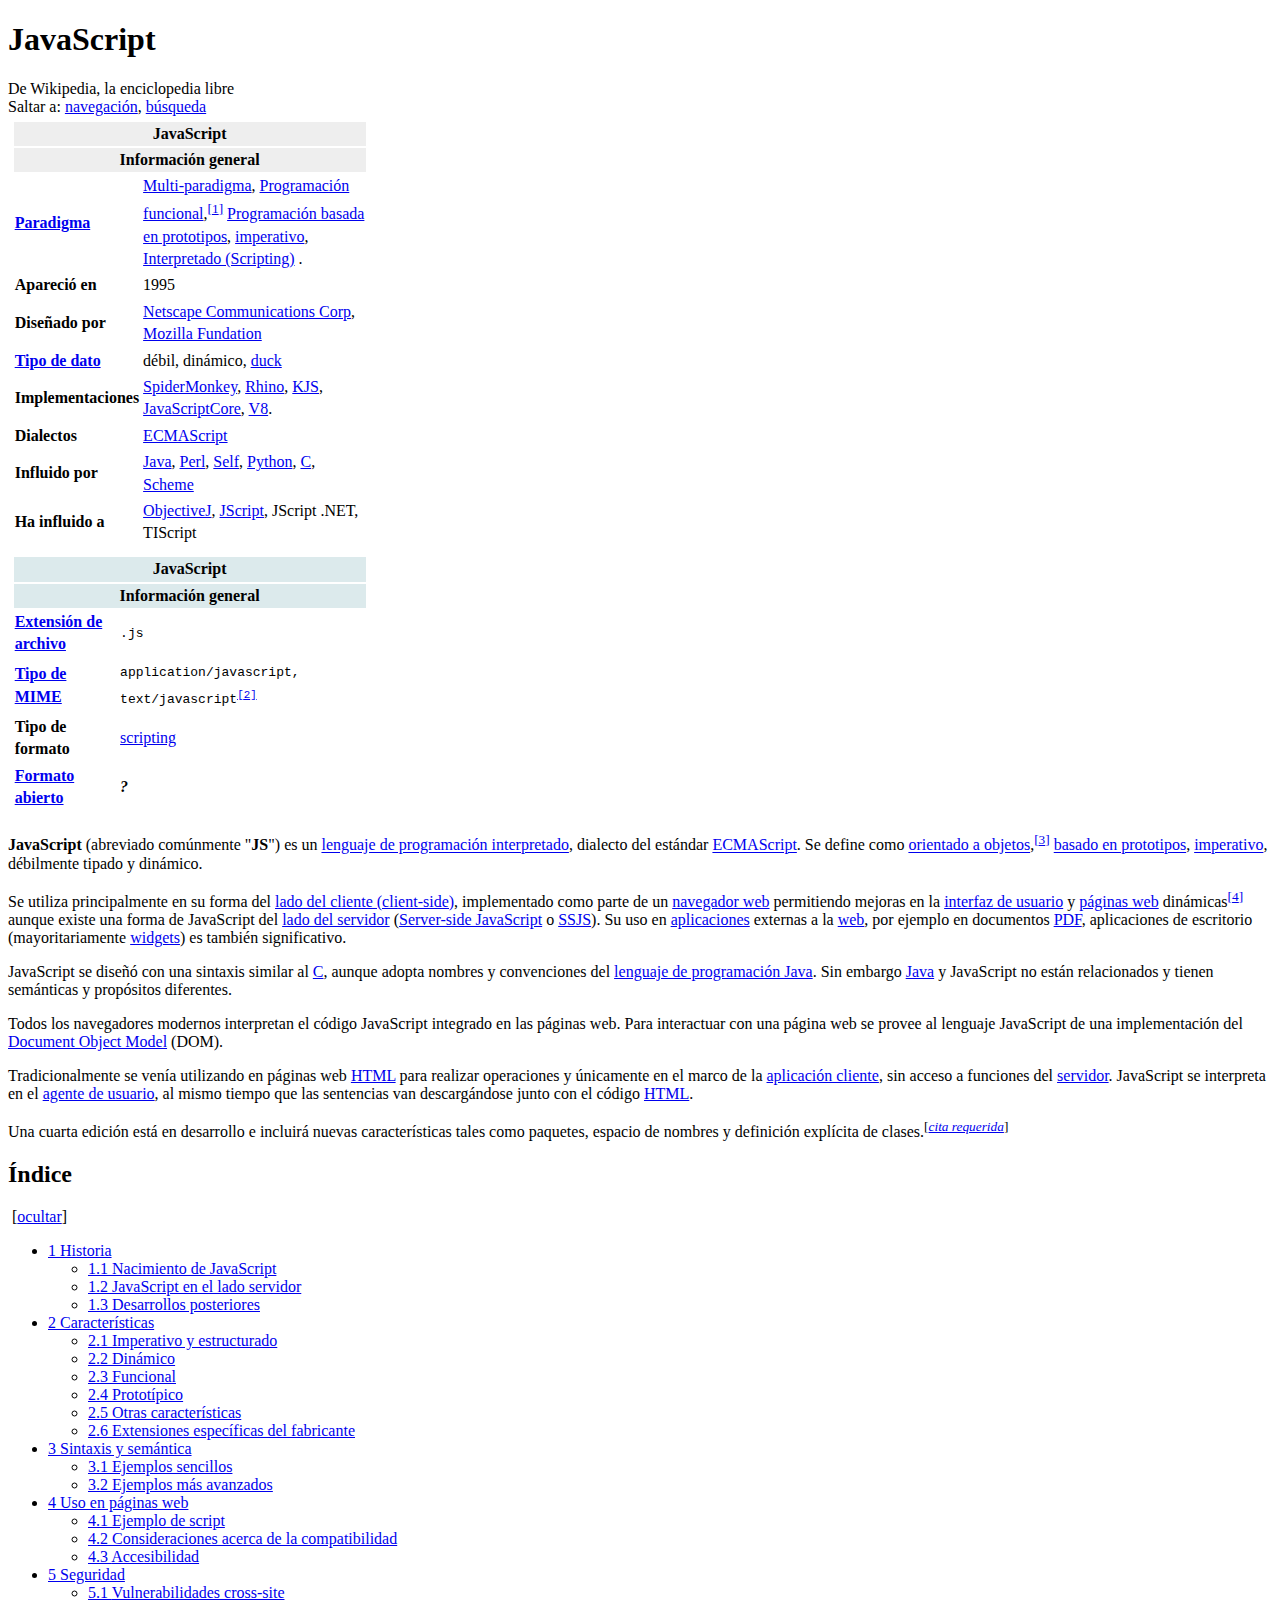
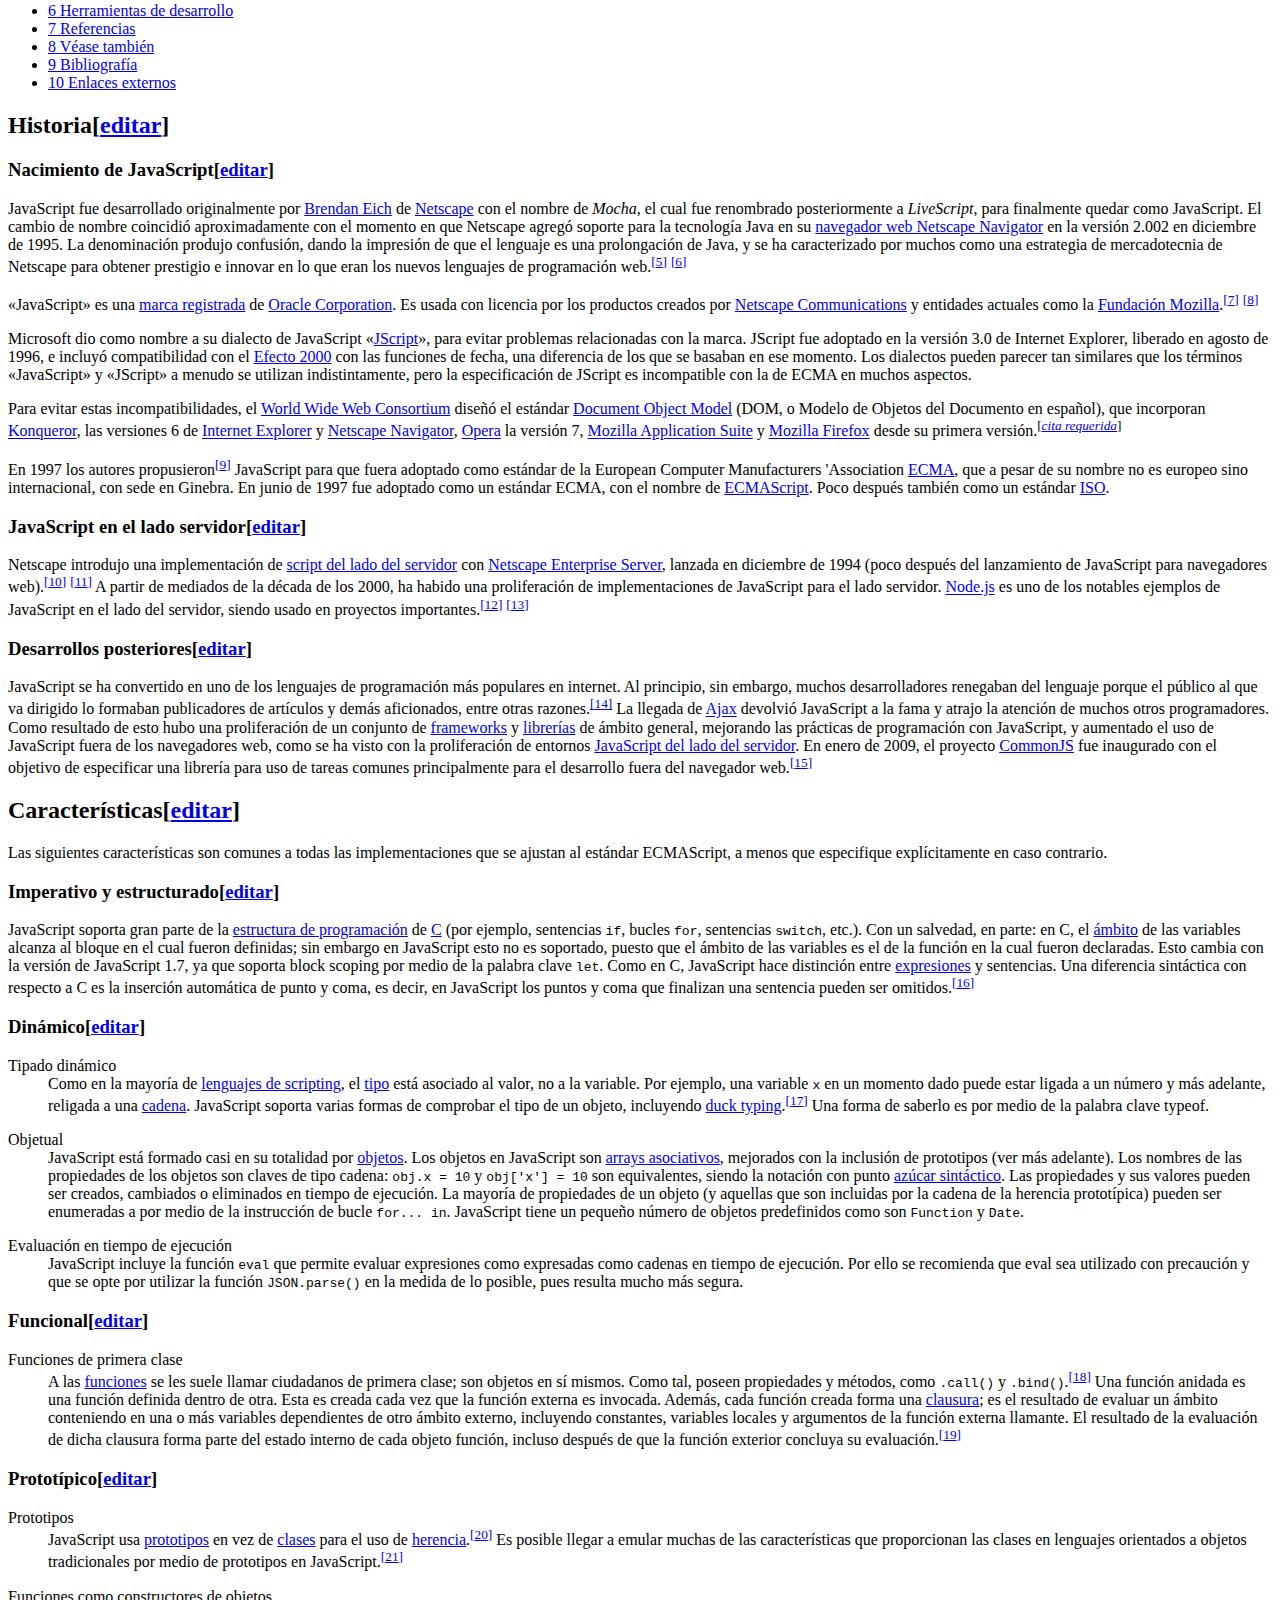
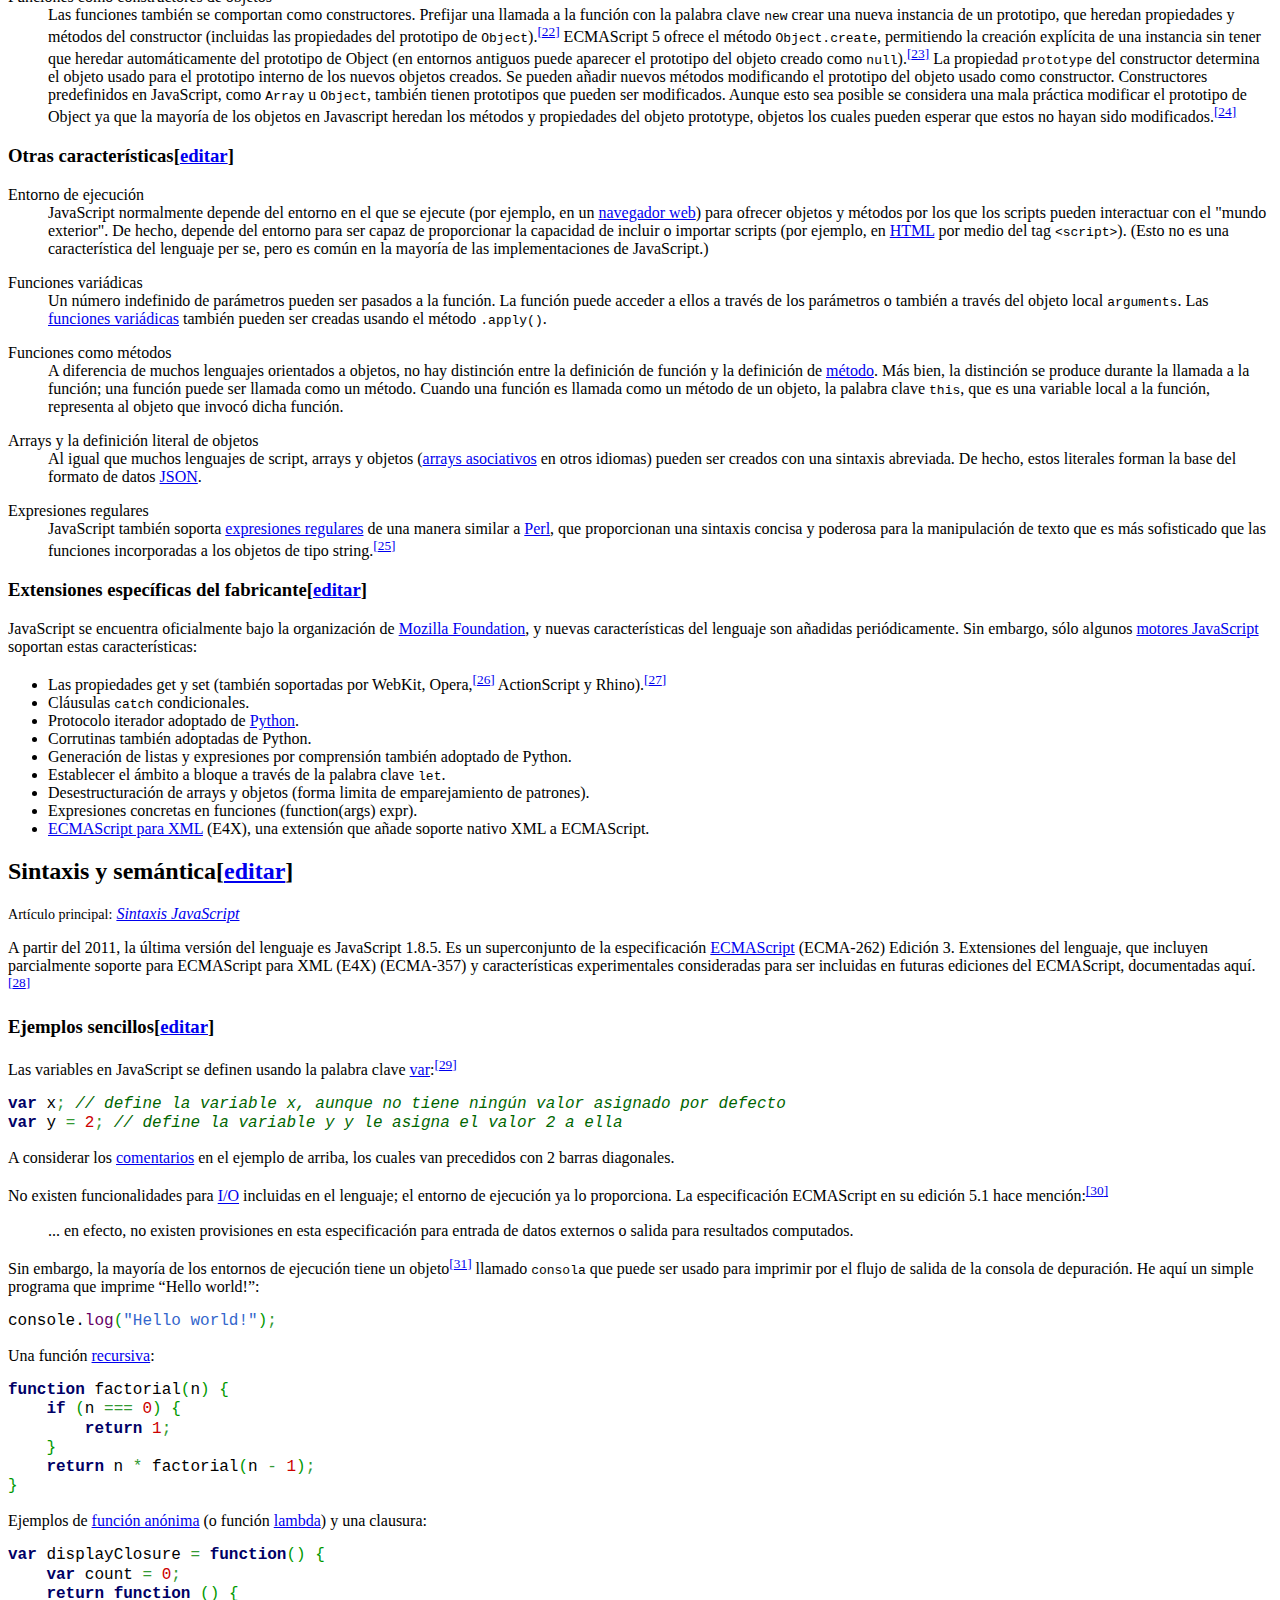
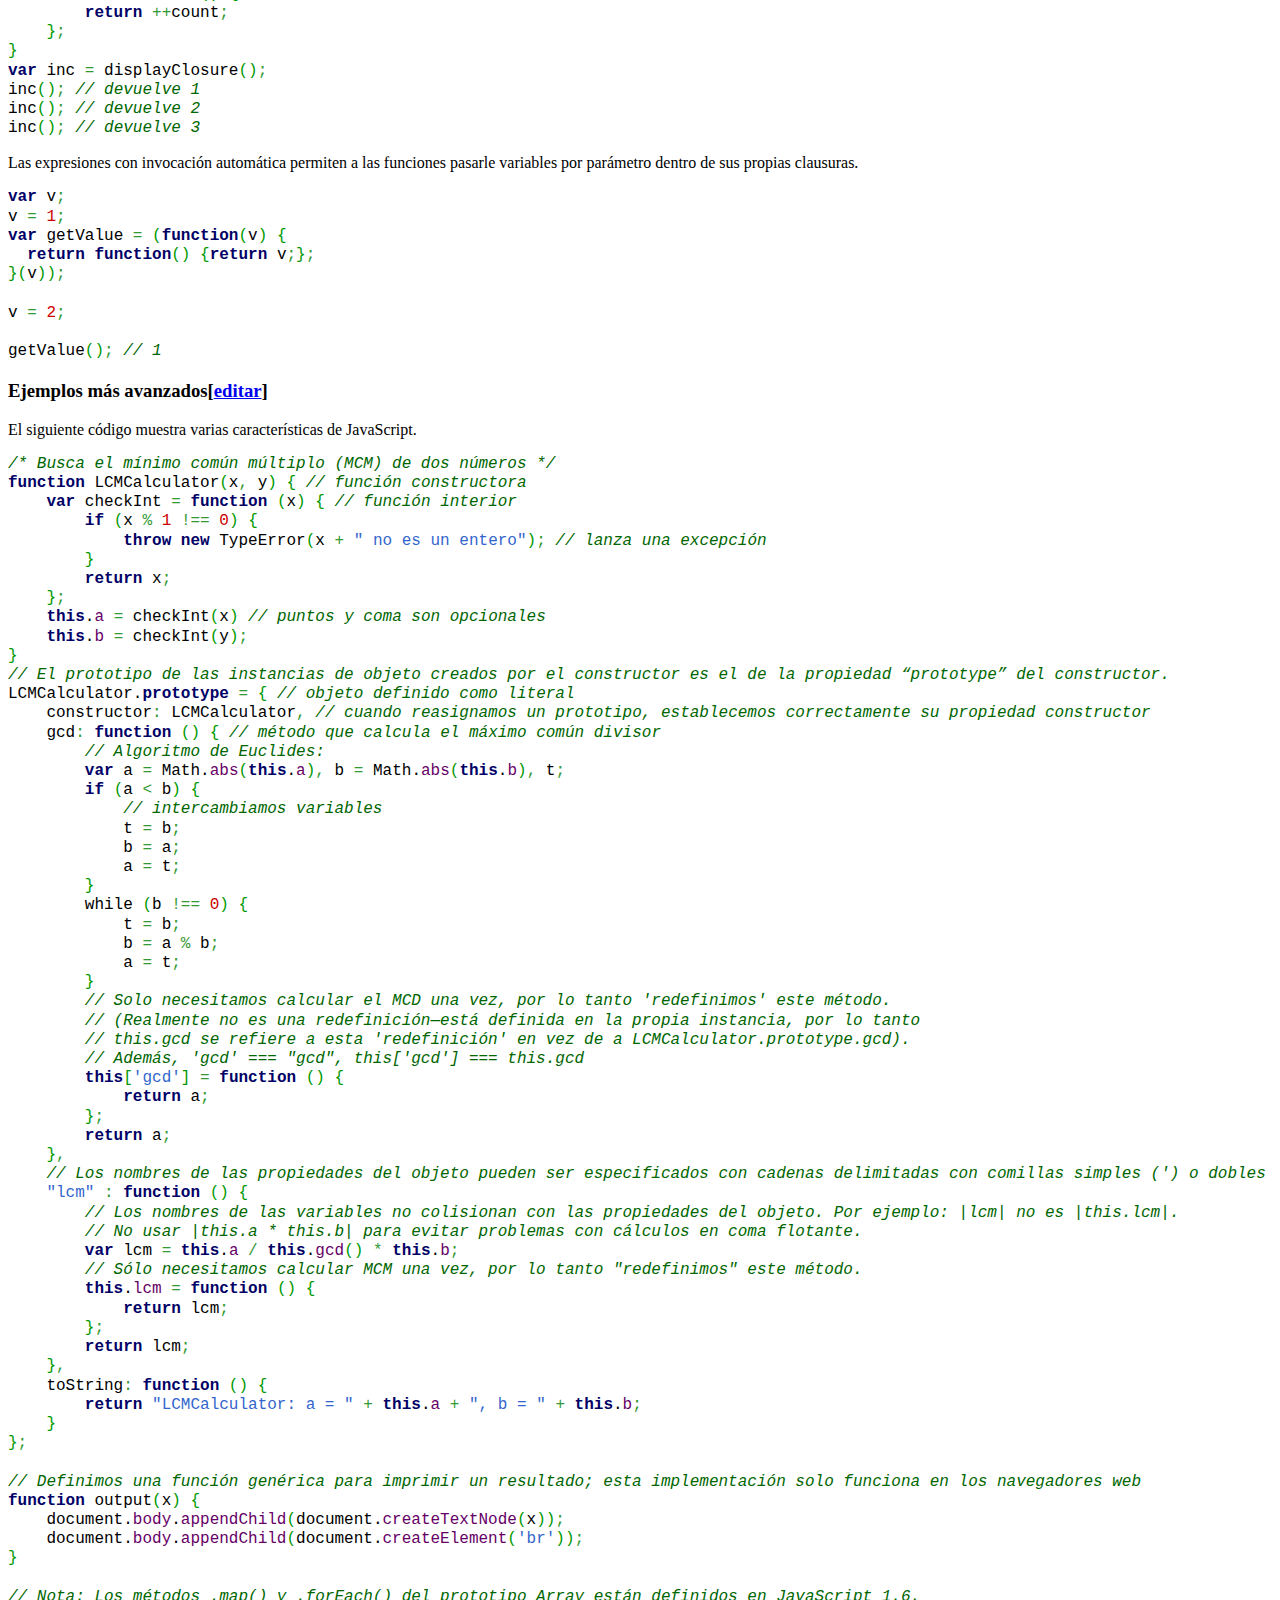
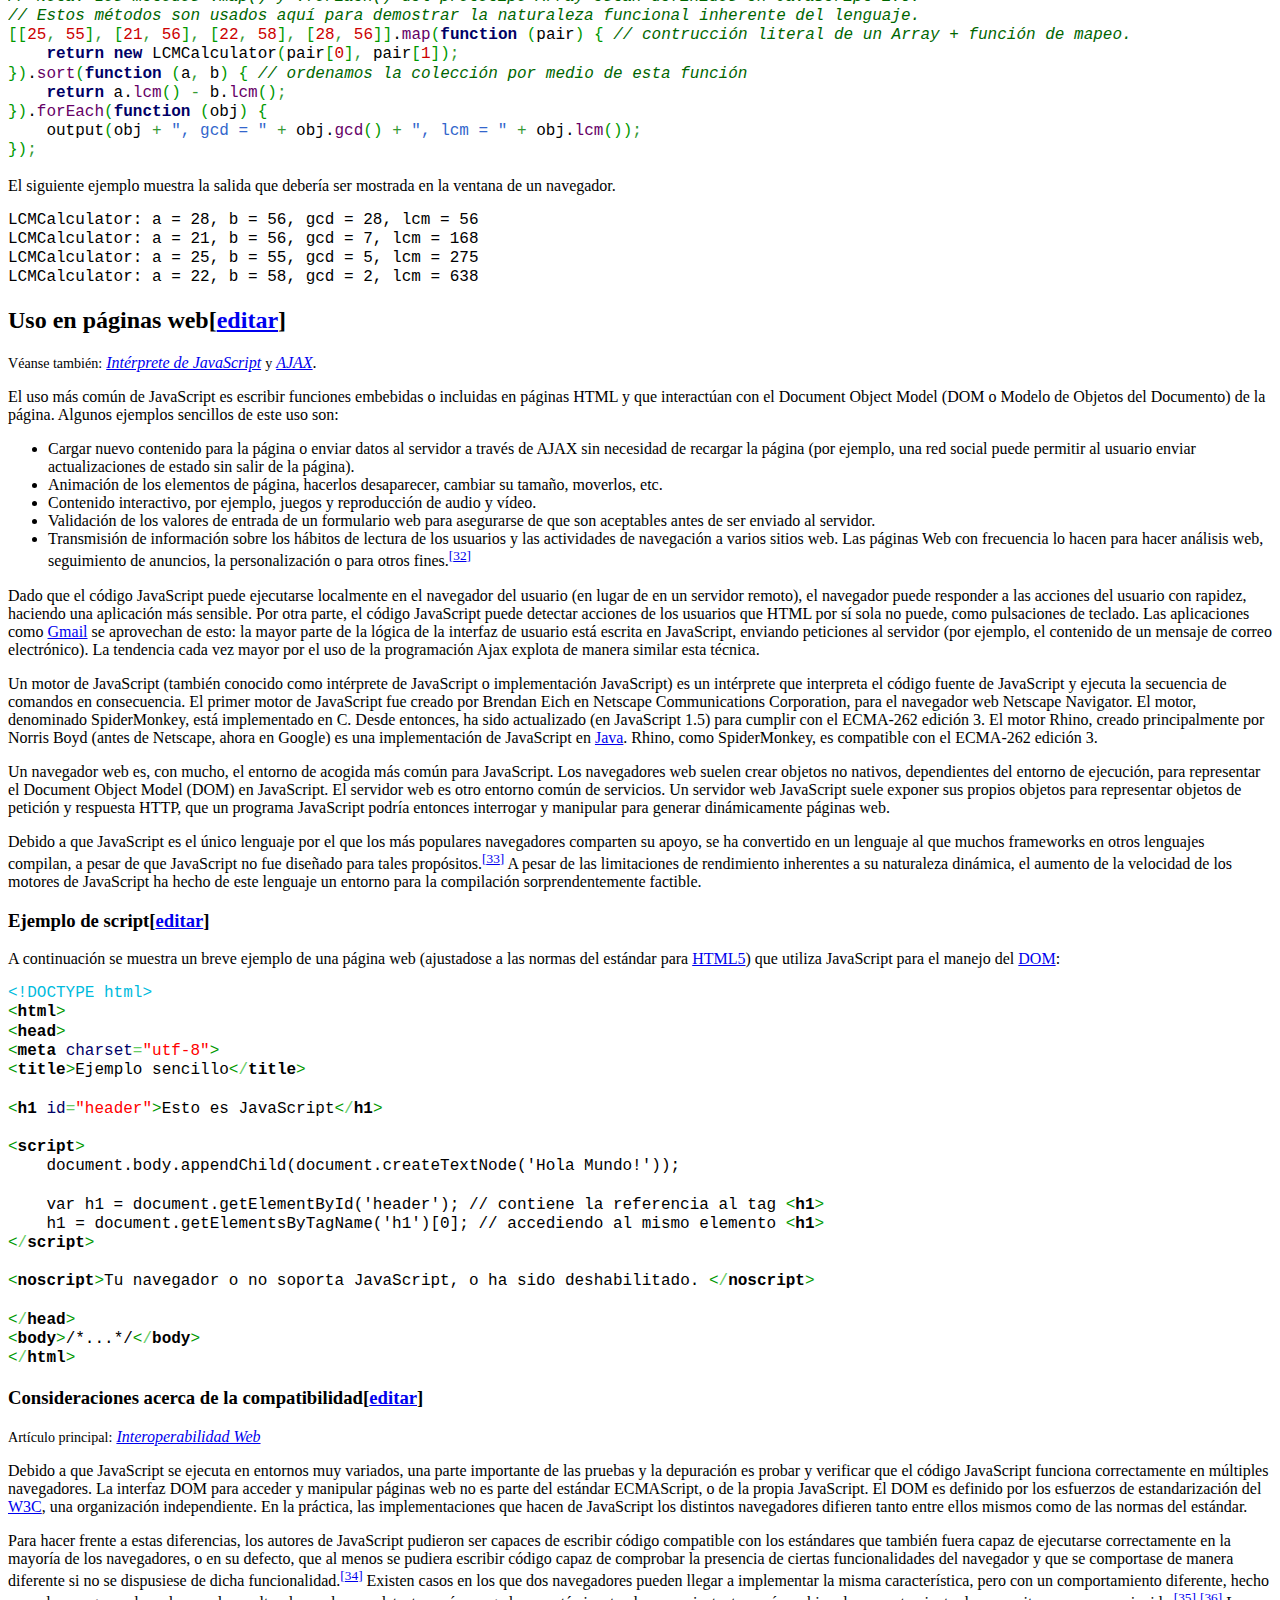
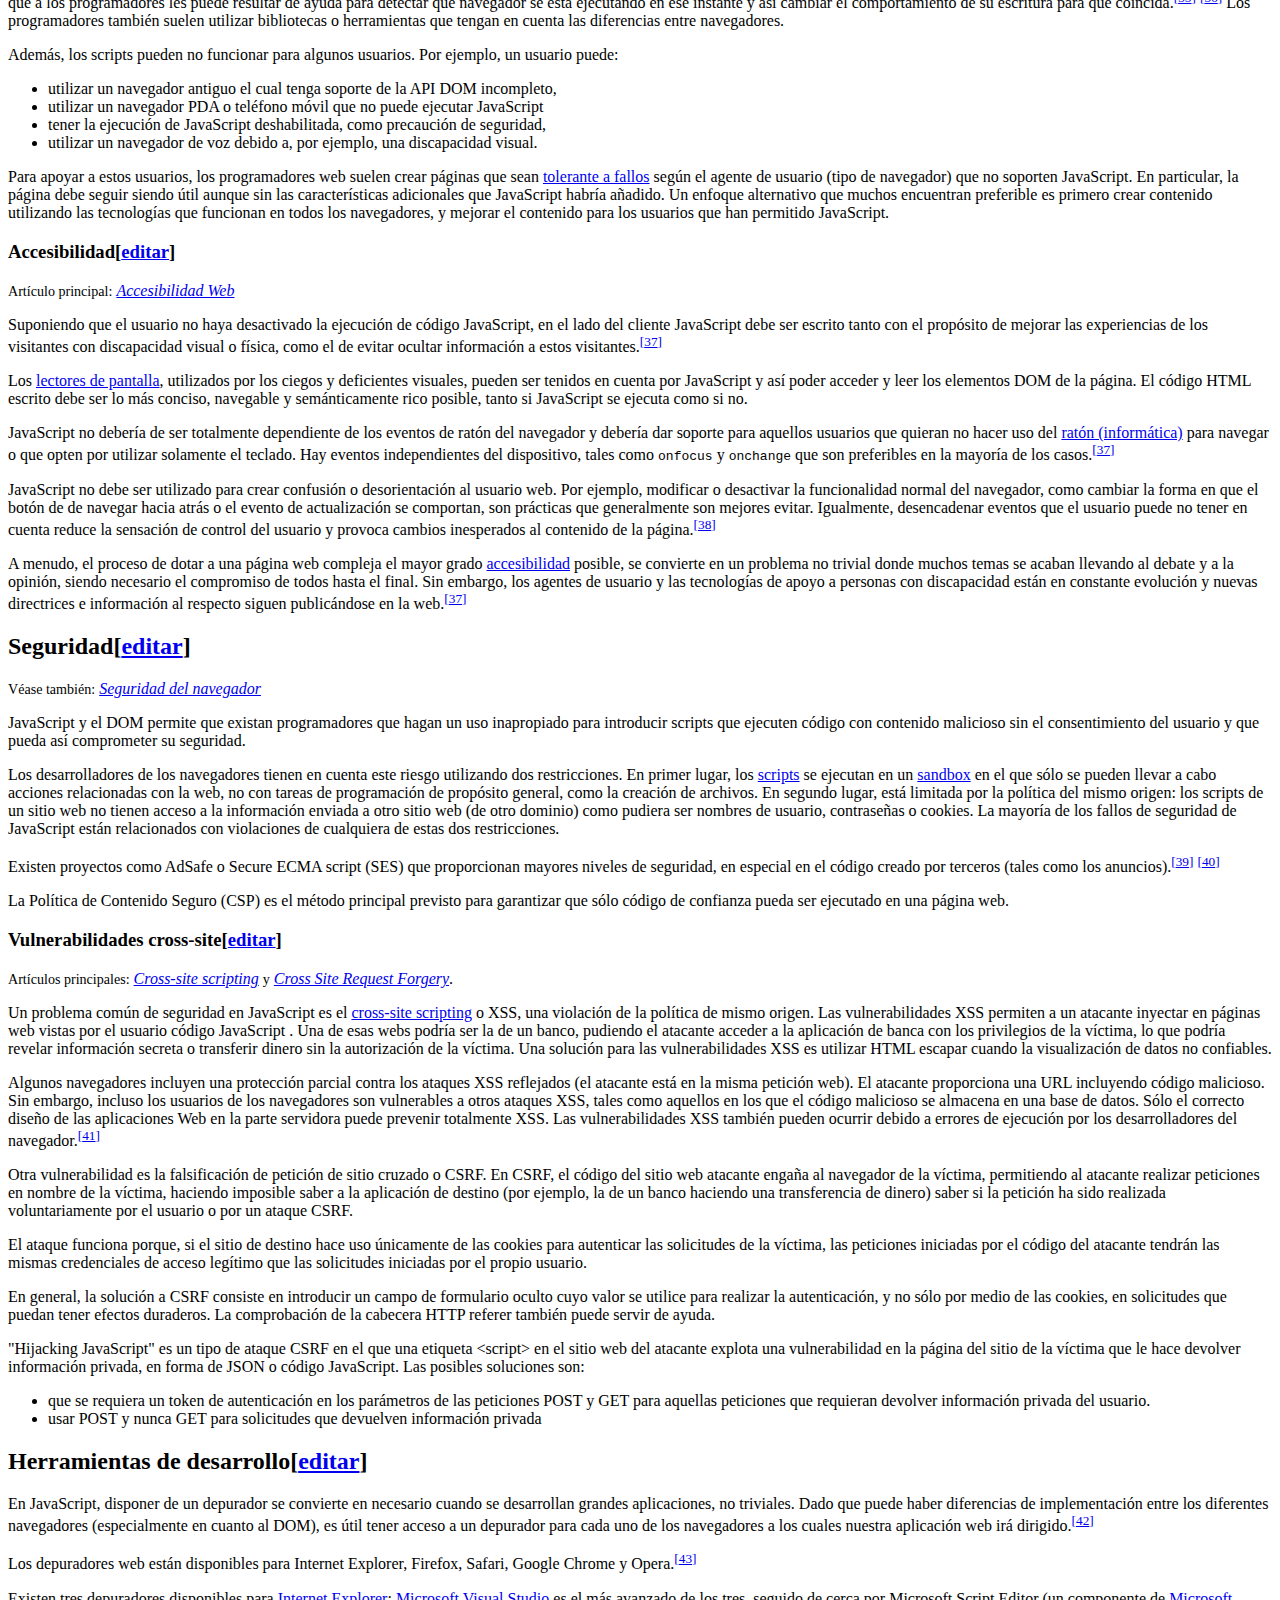
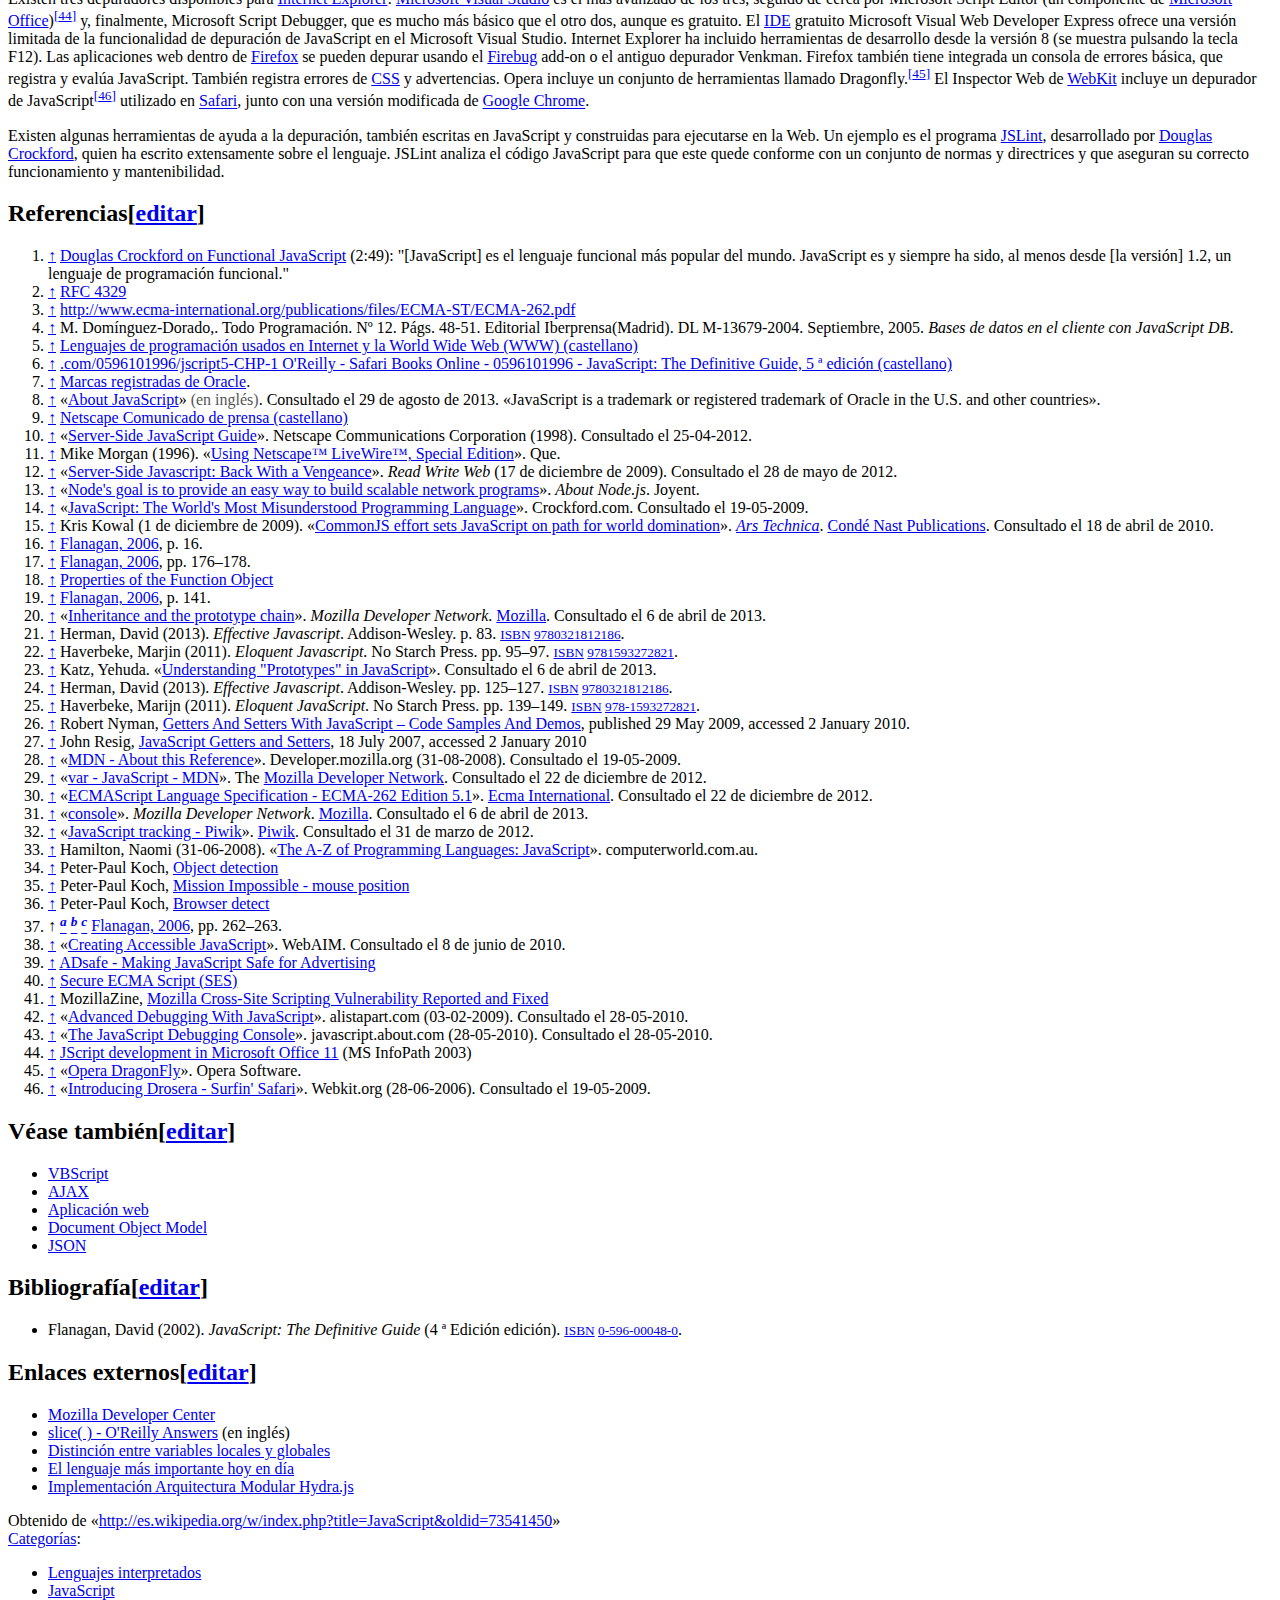
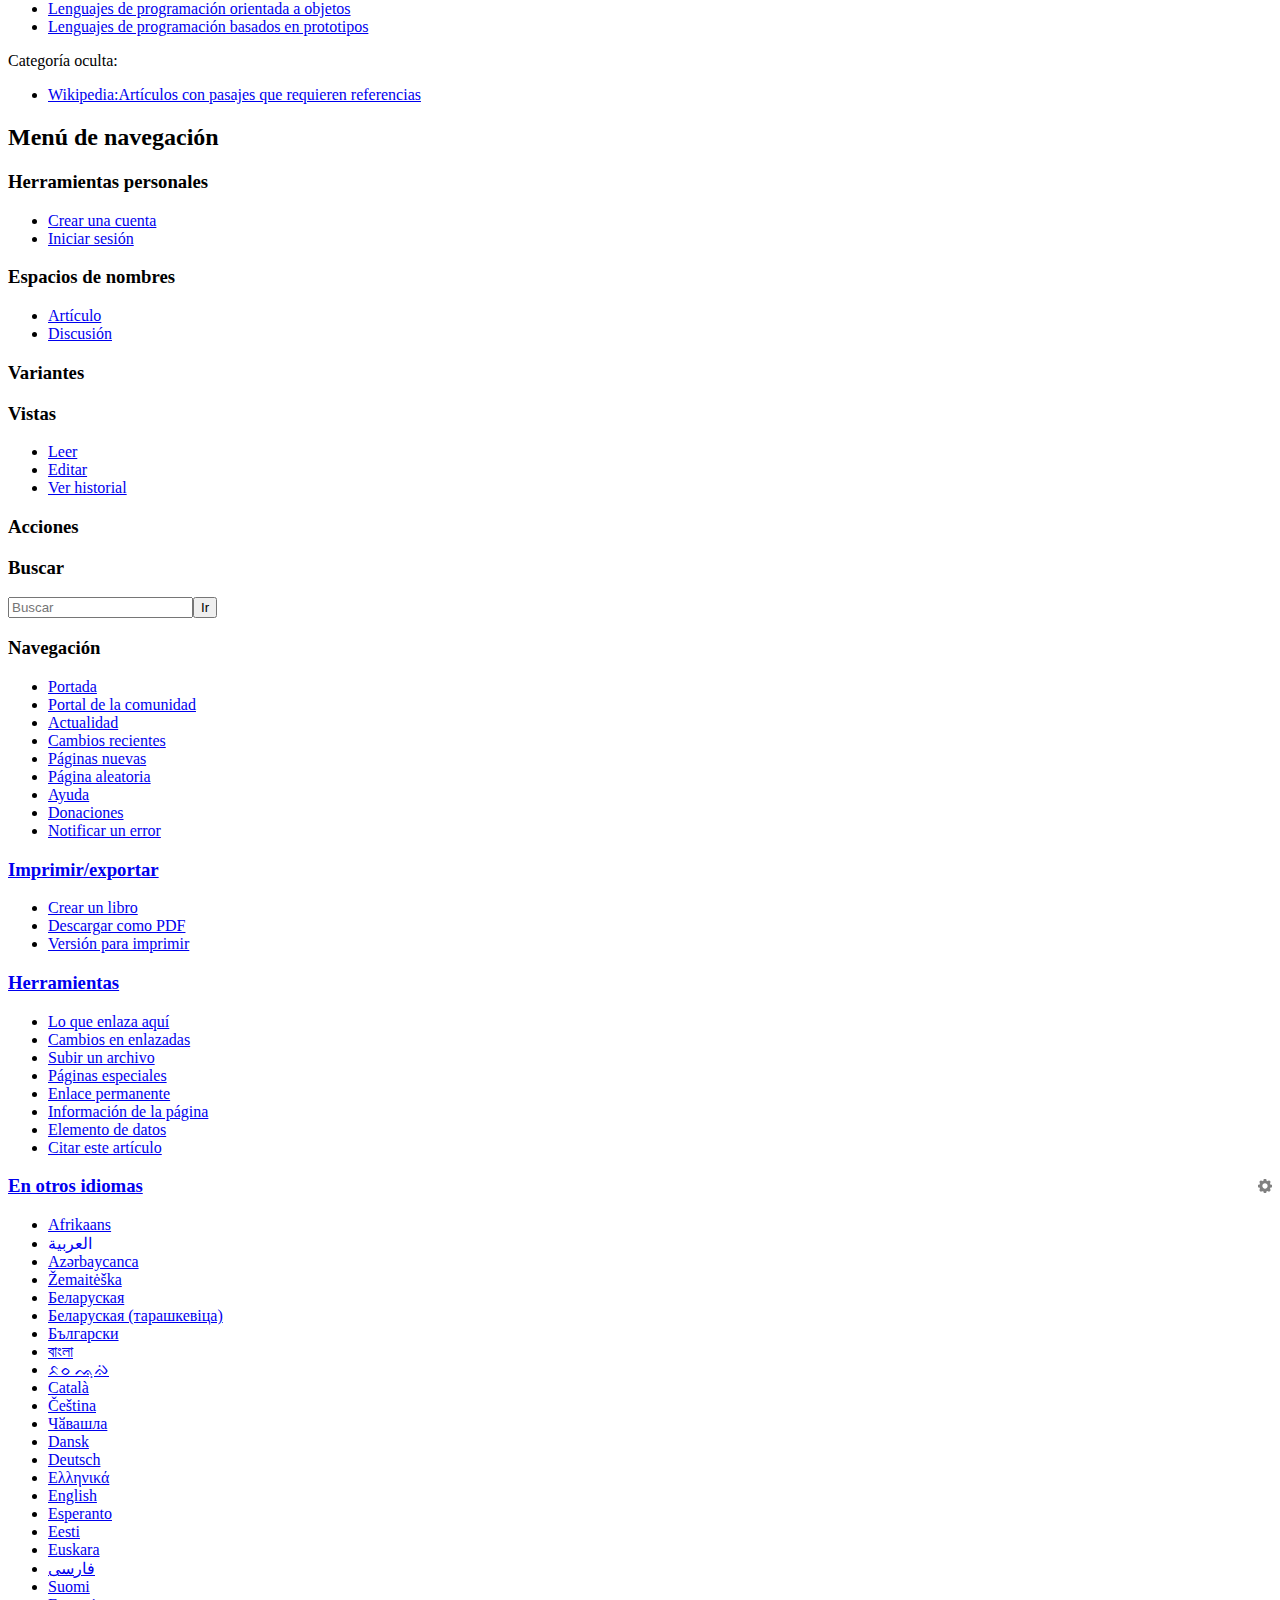
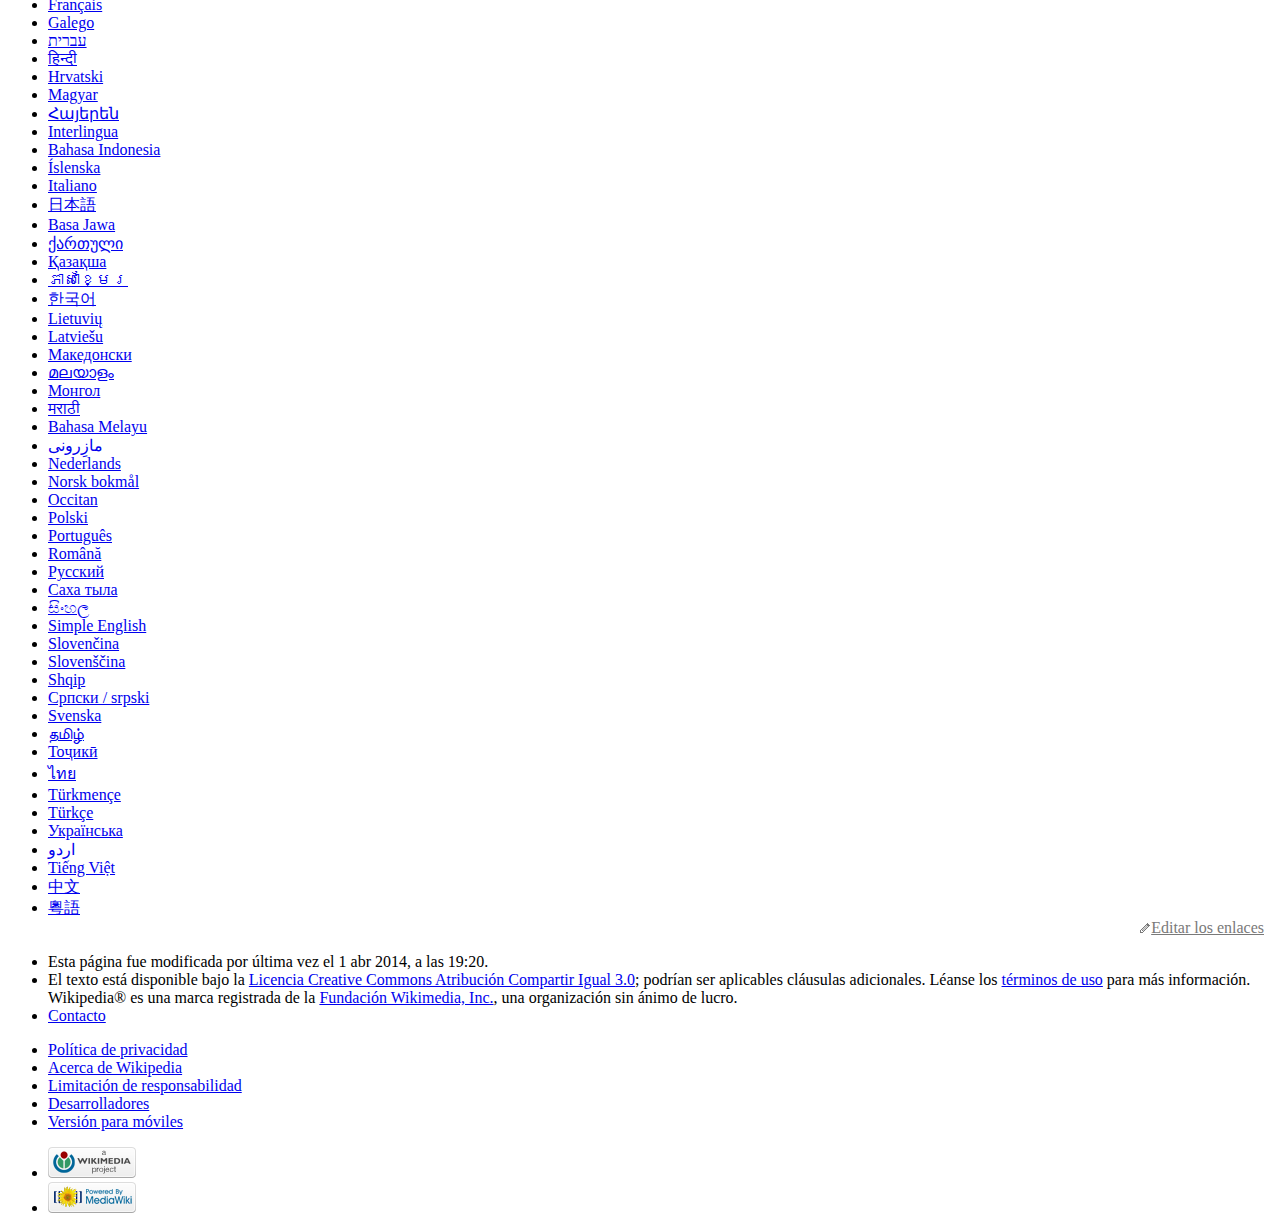
<file: content/JavaScript - Wikipedia, la enciclopedia libre.htm>
<!DOCTYPE html>
<!-- saved from url=(0039)http://es.wikipedia.org/wiki/JavaScript -->
<html lang="es" dir="ltr" class="client-js ve-not-available"><head><meta http-equiv="Content-Type" content="text/html; charset=UTF-8"><script async="" src="./JavaScript - Wikipedia, la enciclopedia libre_files/index.php"></script><script async="" src="./JavaScript - Wikipedia, la enciclopedia libre_files/index(1).php"></script>
<meta charset="UTF-8">
<title>JavaScript - Wikipedia, la enciclopedia libre</title>
<meta http-equiv="X-UA-Compatible" content="IE=EDGE">
<meta name="generator" content="MediaWiki 1.23wmf19">
<link rel="alternate" href="android-app://org.wikipedia/http/es.m.wikipedia.org/wiki/JavaScript">
<link rel="alternate" type="application/x-wiki" title="Editar" href="http://es.wikipedia.org/w/index.php?title=JavaScript&action=edit">
<link rel="edit" title="Editar" href="http://es.wikipedia.org/w/index.php?title=JavaScript&action=edit">
<link rel="apple-touch-icon" href="http://bits.wikimedia.org/apple-touch/wikipedia.png">
<link rel="shortcut icon" href="http://bits.wikimedia.org/favicon/wikipedia.ico">
<link rel="search" type="application/opensearchdescription+xml" href="http://es.wikipedia.org/w/opensearch_desc.php" title="Wikipedia (es)">
<link rel="EditURI" type="application/rsd+xml" href="http://es.wikipedia.org/w/api.php?action=rsd">
<link rel="copyright" href="http://creativecommons.org/licenses/by-sa/3.0/">
<link rel="alternate" type="application/atom+xml" title="Canal Atom de Wikipedia" href="http://es.wikipedia.org/w/index.php?title=Especial:CambiosRecientes&feed=atom">
<link rel="canonical" href="./JavaScript - Wikipedia, la enciclopedia libre_files/JavaScript - Wikipedia, la enciclopedia libre.htm">
<link rel="stylesheet" href="http://bits.wikimedia.org/es.wikipedia.org/load.php?debug=false&lang=es&modules=ext.gadget.a-commons-directo%2Cimagenesinfobox%2CrefToolbar%7Cext.geshi.local%7Cext.rtlcite%2Cwikihiero%7Cext.uls.nojs%7Cext.visualEditor.viewPageTarget.noscript%7Cmediawiki.legacy.commonPrint%2Cshared%7Cmediawiki.ui.button%7Cskins.common.interface%7Cskins.vector.styles&only=styles&skin=vector&*">
<style>
@-webkit-keyframes centralAuthPPersonalAnimation{0%{opacity:0;-webkit-transform:translateY(-20px)}100%{opacity:1;-webkit-transform:translateY(0)}}@-moz-keyframes centralAuthPPersonalAnimation{0%{opacity:0;-moz-transform:translateY(-20px)}100%{opacity:1;-moz-transform:translateY(0)}}@-o-keyframes centralAuthPPersonalAnimation{0%{opacity:0;-o-transform:translateY(-20px)}100%{opacity:1;-o-transform:translateY(0)}}@keyframes centralAuthPPersonalAnimation{0%{opacity:0;transform:translateY(-20px)}100%{opacity:1;transform:translateY(0)}}.centralAuthPPersonalAnimation{-webkit-animation-duration:1s;-moz-animation-duration:1s;-o-animation-duration:1s;animation-duration:1s;-webkit-animation-fill-mode:both;-moz-animation-fill-mode:both;-o-animation-fill-mode:both;animation-fill-mode:both;-webkit-animation-name:centralAuthPPersonalAnimation;-moz-animation-name:centralAuthPPersonalAnimation;-o-animation-name:centralAuthPPersonalAnimation;animation-name:centralAuthPPersonalAnimation}
/* cache key: eswiki:resourceloader:filter:minify-css:7:0dcacc990dd02e7db9669ab3090b80f1 */
.mw-editsection{white-space:nowrap;padding-right:0.25em; unicode-bidi:-moz-isolate;unicode-bidi:-webkit-isolate;unicode-bidi:isolate}.mw-editsection-divider{color:#555} .mw-content-ltr .mw-editsection-expanded .mw-editsection-bracket:first-of-type,.mw-content-rtl .mw-editsection-expanded .mw-editsection-bracket:not(:first-of-type){margin-left:-0.25em;margin-right:0.25em;color:#555} .mw-content-rtl .mw-editsection-expanded .mw-editsection-bracket:first-of-type,.mw-content-ltr .mw-editsection-expanded .mw-editsection-bracket:not(:first-of-type){margin-right:-0.25em;margin-left:0.25em;color:#555}.ve-tabmessage-appendix{font-size:0.7em;vertical-align:top;line-height:1.43em;padding-left:0.5em; background-image:none !important;display:inline !important}
/* cache key: eswiki:resourceloader:filter:minify-css:7:10d5f32d441941e72673fc73cdfe14a9 */
.uls-menu a{cursor:pointer}.uls-menu.callout .caret-before{border-top:20px solid transparent;border-right:20px solid #C9C9C9;border-bottom:20px solid transparent;display:inline-block;left:-21px;top:30px;position:absolute}.uls-menu.callout .caret-after{border-top:20px solid transparent;border-right:20px solid #FCFCFC;border-bottom:20px solid transparent;display:inline-block;left:-20px;top:30px;position:absolute}.uls-ui-languages button{width:23%;text-overflow:ellipsis;margin-right:4%}button.uls-more-languages{width:auto}.settings-title{font-size:11pt}.settings-text{color:#555555;font-size:9pt}div.display-settings-block:hover .settings-text{color:#252525}
/* cache key: eswiki:resourceloader:filter:minify-css:7:22d1681fa868b4ff4fbcb1ec1e58a9ea */
.tipsy{padding:5px;position:absolute;z-index:100000;cursor:default}.tipsy-inner{padding:5px 8px 4px 8px; background-color:#ffffff;border:solid 1px #a7d7f9;color:black;max-width:15em;border-radius:4px;-moz-border-radius:4px;-webkit-border-radius:4px; }.tipsy-arrow{position:absolute;background:url([data-uri]) no-repeat top left;background:url(//bits.wikimedia.org/static-1.23wmf20/resources/jquery.tipsy/images/tipsy.png?2014-03-27T16:43:20Z) no-repeat top left!ie;width:11px;height:6px} .tipsy-n .tipsy-arrow{top:0px;left:50%;margin-left:-5px} .tipsy-nw .tipsy-arrow{top:1px;left:10px} .tipsy-ne .tipsy-arrow{top:1px;right:10px} .tipsy-s .tipsy-arrow{bottom:0px;left:50%;margin-left:-5px;background-position:bottom left} .tipsy-sw .tipsy-arrow{bottom:0px;left:10px;background-position:bottom left} .tipsy-se .tipsy-arrow{bottom:0px;right:10px;background-position:bottom left} .tipsy-e .tipsy-arrow{top:50%;margin-top:-5px;right:1px;width:5px;height:11px;background-position:top right} .tipsy-w .tipsy-arrow{top:50%;margin-top:-5px;left:0px;width:6px;height:11px}
/* cache key: eswiki:resourceloader:filter:minify-css:7:abbe7fb1179238c85880a681895b0551 */
.wbc-editpage{list-style:none none;text-align:right;padding-right:.5em !important}.wbc-editpage > a{padding-left:11px;background:no-repeat left center}.wbc-editpage > a:link,.wbc-editpage > a:visited{background-image:url([data-uri]);background-image:url(//bits.wikimedia.org/static-1.23wmf20/extensions/Wikidata/extensions/Wikibase/client/resources/images/WBC-Asset-Pencil.png?2014-03-27T16:48:20Z)!ie;color:#797979 !important}.wbc-editpage > a:hover{background-image:url([data-uri]);background-image:url(//bits.wikimedia.org/static-1.23wmf20/extensions/Wikidata/extensions/Wikibase/client/resources/images/WBC-Asset-Pencil-Hover.png?2014-03-27T16:48:20Z)!ie;color:#0645AD !important}
/* cache key: eswiki:resourceloader:filter:minify-css:7:2e0ec3b347fa9dd1f6cd5e05ce95735d */
@media print{#centralNotice{display:none}}
/* cache key: eswiki:resourceloader:filter:minify-css:7:ddb0c98a055632ae8e349c9cf48ac703 */</style><style>
.cite-accessibility-label{position:absolute !important; top:-99999px;clip:rect(1px 1px 1px 1px); clip:rect(1px,1px,1px,1px);padding:0 !important;border:0 !important;height:1px !important;width:1px !important;overflow:hidden}.mw-cite-backlink,.cite-accessibility-label{-moz-user-select:none;-webkit-user-select:none;-ms-user-select:none;user-select:none}
/* cache key: eswiki:resourceloader:filter:minify-css:7:a59b70abe6ecaa39388bb79ebc509cb0 */
.postedit-container{margin:0 auto;position:fixed;top:0;height:0;left:50%;z-index:1000;font-size:13px}.postedit-container:hover{cursor:pointer}.postedit{position:relative;top:0.6em;left:-50%;padding:.6em 3.6em .6em 1.1em;line-height:1.5625em;color:#626465;background-color:#f4f4f4;border:1px solid #dcd9d9;text-shadow:0 0.0625em 0 rgba(255,255,255,0.5);border-radius:5px;-webkit-box-shadow:0 2px 5px 0 #ccc;box-shadow:0 2px 5px 0 #ccc;-webkit-transition:all 0.25s ease-in-out;-moz-transition:all 0.25s ease-in-out;-ms-transition:all 0.25s ease-in-out;-o-transition:all 0.25s ease-in-out;transition:all 0.25s ease-in-out}.skin-monobook .postedit{top:6em !important}.postedit-faded{opacity:0}.postedit-icon{padding-left:41px;  line-height:25px;background-repeat:no-repeat;background-position:8px 50%}.postedit-icon-checkmark{background-image:url([data-uri]);background-image:url(//bits.wikimedia.org/static-1.23wmf20/resources/mediawiki.action/images/green-checkmark.png?2014-03-27T16:43:20Z)!ie;background-position:left}.postedit-close{position:absolute;padding:0 .8em;right:0;top:0;font-size:1.25em;font-weight:bold;line-height:2.3em;color:black;text-shadow:0 0.0625em 0 white;text-decoration:none;opacity:0.2;filter:alpha(opacity=20)}.postedit-close:hover{color:black;text-decoration:none;opacity:0.4;filter:alpha(opacity=40)}
/* cache key: eswiki:resourceloader:filter:minify-css:7:f557e4de54f145329b5ffd5aab58b078 */
.mw-collapsible-toggle{float:right;-moz-user-select:none;-webkit-user-select:none;-ms-user-select:none;user-select:none} caption .mw-collapsible-toggle{float:none} li .mw-collapsible-toggle{float:none} .mw-collapsible-toggle-li{list-style:none}
/* cache key: eswiki:resourceloader:filter:minify-css:7:6c1d24e90626cec584f0869483f983e7 */
.suggestions{overflow:hidden;position:absolute;top:0;left:0;width:0;border:none;z-index:1099;padding:0;margin:-1px -1px 0 0} html > body .suggestions{margin:-1px 0 0 0}.suggestions-special{position:relative;background-color:white;cursor:pointer;border:solid 1px #aaaaaa;padding:0;margin:0;margin-top:-2px;display:none;padding:0.25em 0.25em;line-height:1.25em}.suggestions-results{background-color:white;cursor:pointer;border:solid 1px #aaaaaa;padding:0;margin:0}.suggestions-result{color:black;margin:0;line-height:1.5em;padding:0.01em 0.25em;text-align:left}.suggestions-result-current{background-color:#4C59A6;color:white}.suggestions-special .special-label{color:gray;text-align:left}.suggestions-special .special-query{color:black;font-style:italic;text-align:left}.suggestions-special .special-hover{background-color:silver}.suggestions-result-current .special-label,.suggestions-result-current .special-query{color:white}.autoellipsis-matched,.highlight{font-weight:bold}
/* cache key: eswiki:resourceloader:filter:minify-css:7:9780324491b653a3780e2d029bdc140c */
.cabecera.animal{background:url(//upload.wikimedia.org/wikipedia/commons/2/21/Infobox_animalia_-_test.png) no-repeat top right }.cabecera.arquería{background:url(//upload.wikimedia.org/wikipedia/commons/3/35/Picto_infobox_archery.png) no-repeat top right }.cabecera.astronomía{background:url(//upload.wikimedia.org/wikipedia/commons/7/71/Picto_infobox_astronomy.png) no-repeat top right }.cabecera.atletismo{background:url(//upload.wikimedia.org/wikipedia/commons/5/5a/Athletics_infobox.png) no-repeat top right }.cabecera.automovilismo{background:url(//upload.wikimedia.org/wikipedia/commons/a/af/Picto_infobox_sport_auto.png) no-repeat top right }.cabecera.autor{background:url(//upload.wikimedia.org/wikipedia/commons/1/1e/Picto_infobox_auteur.png) no-repeat top right }.cabecera.bacteria{background:url(//upload.wikimedia.org/wikipedia/commons/d/dd/Infobox_bacteria.png) no-repeat top right }.cabecera.baloncesto{background:url(//upload.wikimedia.org/wikipedia/commons/thumb/5/56/Pictogram_infobox_basketball.svg/120px-Pictogram_infobox_basketball.svg.png) no-repeat top right }.cabecera.balonmano{background:url(//upload.wikimedia.org/wikipedia/commons/e/e3/Picto_infobox_handbal.png) no-repeat top right }.cabecera.bandera{background:url(//upload.wikimedia.org/wikipedia/commons/f/f7/Picto_infobox_flag.png) no-repeat top right }.cabecera.béisbol{background:url(//upload.wikimedia.org/wikipedia/commons/2/24/Picto_infobox_baseball2.png) no-repeat top right }.cabecera.boxeo{background:url(//upload.wikimedia.org/wikipedia/commons/thumb/f/f3/Picto_infobox_boxing.svg/120px-Picto_infobox_boxing.svg.png) no-repeat top right }.cabecera.canadá{background:url(//upload.wikimedia.org/wikipedia/commons/6/6a/Picto_infobox_Canada.png) no-repeat top right }.cabecera.cerveza{background:url(//upload.wikimedia.org/wikipedia/commons/0/04/Picto_infobox_beer.png) no-repeat top right }.cabecera.ciclismo{background:url(//upload.wikimedia.org/wikipedia/commons/thumb/f/fa/Picto_infobox_cycling.svg/120px-Picto_infobox_cycling.svg.png) no-repeat top right }.cabecera.ciencia-ficción{background:url(//upload.wikimedia.org/wikipedia/commons/e/ed/Picto_infobox_fliyingsaucer.png) no-repeat top right }.cabecera.cine{background:url(//upload.wikimedia.org/wikipedia/commons/e/ea/Picto_infobox_cinema.png) no-repeat top right }.cabecera.cómics{background:url(//upload.wikimedia.org/wikipedia/commons/2/2c/Picto_infobox_comicballoon.png) no-repeat top right }.cabecera.comunicación{background:url(//upload.wikimedia.org/wikipedia/commons/a/a2/Picto_infobox_antenna.png) no-repeat top right }.cabecera.conflicto{background:url(//upload.wikimedia.org/wikipedia/commons/a/a5/Picto_infobox_conflict.png) no-repeat top right }.cabecera.deporte{background:url(//upload.wikimedia.org/wikipedia/commons/8/8e/Picto_infobox_Olympic.png) no-repeat top right }.cabecera.españa{background:url(//upload.wikimedia.org/wikipedia/commons/1/11/Picto_Infobox_Coat_of_Arms_of_Spain.png) no-repeat top right }.cabecera.esquí{background:url(//upload.wikimedia.org/wikipedia/commons/thumb/0/02/Picto_infobox_alpine_skiing.svg/120px-Picto_infobox_alpine_skiing.svg.png) no-repeat top right }.cabecera.filosofía{background:url(//upload.wikimedia.org/wikipedia/commons/d/dd/Picto_infobox_philosopher.png) no-repeat top right }.cabecera.física{background:url(//upload.wikimedia.org/wikipedia/commons/d/d1/Picto_infobox_physics.png) no-repeat top right }.cabecera.fungi{background:url(//upload.wikimedia.org/wikipedia/commons/7/79/Picto_infobox_fungus.png) no-repeat top right }.cabecera.fútbol{background:url(//upload.wikimedia.org/wikipedia/commons/3/3c/Picto_infobox_fotbal.png) no-repeat top right }.cabecera.hockey{background:url(//upload.wikimedia.org/wikipedia/commons/thumb/9/9b/Picto_Infobox_Ice_hockey.svg/120px-Picto_Infobox_Ice_hockey.svg.png) no-repeat top right }.cabecera.hombremujer{background:url(//upload.wikimedia.org/wikipedia/commons/8/82/Picto_infobox_manwoman.png) no-repeat top right }.cabecera.humano{background:url(//upload.wikimedia.org/wikipedia/commons/4/48/Picto_infobox_character.png) no-repeat top right }.cabecera.informática{background:url(//upload.wikimedia.org/wikipedia/commons/a/ae/Picto-infoboxinfo.png) no-repeat top right }.cabecera.ingeniería{background:url(//upload.wikimedia.org/wikipedia/commons/f/f9/Infobox_gear.png) no-repeat top right }.cabecera.libro{background:url(//upload.wikimedia.org/wikipedia/commons/4/42/Picto_infobox_book.png) no-repeat top right }.cabecera.lucha{background:url(//upload.wikimedia.org/wikipedia/commons/0/04/Picto_infobox_wrestling.png) no-repeat top right }.cabecera.mapa{background:url(//upload.wikimedia.org/wikipedia/commons/7/7a/Picto_infobox_map.png) no-repeat top right }.cabecera.medicina{background:url(//upload.wikimedia.org/wikipedia/commons/2/23/Picto_infobox_med.png) no-repeat top right }.cabecera.militar{background:url(//upload.wikimedia.org/wikipedia/commons/0/03/Picto_infobox_military.png) no-repeat top right }.cabecera.montañismo{background:url(//upload.wikimedia.org/wikipedia/commons/thumb/8/89/Picto_infobox_climbing.svg/120px-Picto_infobox_climbing.svg.png) no-repeat top right }.cabecera.motociclismo{background:url(//upload.wikimedia.org/wikipedia/commons/c/ca/Infobox_Motorcycling_pictogram.png) no-repeat top right }.cabecera.música{background:url(//upload.wikimedia.org/wikipedia/commons/6/60/Picto_infobox_music.png) no-repeat top right }.cabecera.naciones-unidas{background:url(//upload.wikimedia.org/wikipedia/commons/3/3a/Picto_infobox_UN.png) no-repeat top right }.cabecera.patinaje{background:url(//upload.wikimedia.org/wikipedia/commons/f/f5/Infobox_Inline_speed_skating_pictogram.png) no-repeat top right }.cabecera.perro{background:url(//upload.wikimedia.org/wikipedia/commons/2/21/Infobox_animalia_-_test.png) no-repeat top right }.cabecera.piragüismo{background:url(//upload.wikimedia.org/wikipedia/commons/thumb/3/3c/Canoeing_%28flatwater%29_pictogram.svg/45px-Canoeing_%28flatwater%29_pictogram.svg.png) no-repeat top right }.cabecera.planta{background:url(//upload.wikimedia.org/wikipedia/commons/7/79/Infobox_plantae.png) no-repeat top right }.cabecera.puente{background:url(//upload.wikimedia.org/wikipedia/commons/8/87/Picto_infobox_bridge.png) no-repeat top right }.cabecera.química{background:url(//upload.wikimedia.org/wikipedia/commons/e/e9/Picto_infobox_chemistry_45px.png) no-repeat top right }.cabecera.radio{background:url(//upload.wikimedia.org/wikipedia/commons/4/4c/Picto_infobox_radio.png) no-repeat top right }.cabecera.regata{background:url(//upload.wikimedia.org/wikipedia/commons/f/f4/Infobox_Sailing_pictogram.png) no-repeat top right }.cabecera.remo{background:url(//upload.wikimedia.org/wikipedia/commons/thumb/5/57/Rowing_pictogram.svg/45px-Rowing_pictogram.svg.png) no-repeat top right }.cabecera.revista{background:url(//upload.wikimedia.org/wikipedia/commons/c/c4/Picto_infobox_magazine.png) no-repeat top right }.cabecera.rugby{background:url(//upload.wikimedia.org/wikipedia/commons/0/06/Picto_Infobox_Rugby.png) no-repeat top right }.cabecera.snowboarding{background:url(//upload.wikimedia.org/wikipedia/commons/5/59/Infobox_Snowboarding_pictogram.png) no-repeat top right }.cabecera.surf{background:url(//upload.wikimedia.org/wikipedia/commons/3/31/Infobox_Surfing_pictogram.png) no-repeat top right }.cabecera.teatro{background:url(//upload.wikimedia.org/wikipedia/commons/3/37/Picto_infobox_masks.png) no-repeat top right }.cabecera.televisión{background:url(//upload.wikimedia.org/wikipedia/commons/b/b1/Picto_info_device_tv.png) no-repeat bottom right }.cabecera.tenis{background:url(//upload.wikimedia.org/wikipedia/commons/9/92/Infobox_Tennis_pictogram.png) no-repeat bottom right }.cabecera.transbordador{background:url(//upload.wikimedia.org/wikipedia/commons/e/ee/Picto_infobox_rocket.png) no-repeat top right }.cabecera.universidad{background:url(//upload.wikimedia.org/wikipedia/commons/6/66/Picto_infobox_universit%C3%A9.png) no-repeat top right }.cabecera.videojuego{background:url(//upload.wikimedia.org/wikipedia/commons/2/2d/Picto_infobox_gamepad.png) no-repeat bottom right }.cabecera.vino{background:url(//upload.wikimedia.org/wikipedia/commons/6/66/Picto_info_grape.png) no-repeat top right }.cabecera.virus{background:url(//upload.wikimedia.org/wikipedia/commons/d/dc/Picto_infobox_virus.png) no-repeat top right }.cabecera.voleibol{background:url(//upload.wikimedia.org/wikipedia/commons/3/39/Picto_infobox_volleyball.png) no-repeat top right }.cabecera.waterpolo{background:url(//upload.wikimedia.org/wikipedia/commons/9/99/Picto_infobox_water_polo.png) no-repeat top right }.media.audio{background:url(//upload.wikimedia.org/wikipedia/commons/thumb/a/a6/Gnome-speakernotes.png/35px-Gnome-speakernotes.png) no-repeat top left }.media.video{background:url(//upload.wikimedia.org/wikipedia/commons/thumb/2/20/Tango-video-x-generic.png/35px-Tango-video-x-generic.png) no-repeat top left }
/* cache key: eswiki:resourceloader:filter:minify-css:7:a53122dad759dd82c22833c212e04270 */
#container{position:relative;min-height:100%}#container,video{width:100%;height:100%}#playerContainer{overflow:hidden;position:relative;height:100%;background:#000}#videoHolder{position:relative;overflow:hidden}.fullscreen #playerContainer{position:absolute !important;width:100% !important;height:100%! important;z-index:9999;min-height:100%;top:0;left:0;margin:0}.mwEmbedPlayer{width:100%;height:100%;overflow:hidden;position:absolute;top:0;left:0}.modal_editor{ left:10px;top:10px;right:10px;bottom:10px;position:fixed;z-index:100}.displayHTML a:visited{color:white}.loadingSpinner{width:32px;height:32px;display:block;padding:0px;background-image:url(//bits.wikimedia.org/static-1.23wmf20/extensions/MwEmbedSupport/MwEmbedModules/MwEmbedSupport/skins/common/images/loading_ani.gif?2014-03-27T16:46:40Z)}.mw-imported-resource{border:thin solid black}.kaltura-icon{background-image:url(//bits.wikimedia.org/static-1.23wmf20/extensions/MwEmbedSupport/MwEmbedModules/MwEmbedSupport/skins/common/images/kaltura_logo_sm_transparent.png?2014-03-27T16:46:40Z) !important;background-repeat:no-repeat;display:block;height:12px;width:12px;margin-top:2px !important;margin-left:3px !important}.mw-fullscreen-overlay{background:rgb(0,0,0) none repeat scroll 0% 0%;position:fixed;top:0pt;left:0pt;width:100%;height:100%;-moz-background-clip:border;-moz-background-origin:padding;-moz-background-inline-policy:continuous} .play-btn-large{width:70px;height:53px;background :url(//bits.wikimedia.org/static-1.23wmf20/extensions/MwEmbedSupport/MwEmbedModules/MwEmbedSupport/skins/common/images/player_big_play_button.png?2014-03-27T16:46:40Z);position :absolute;cursor :pointer;border :none !important;z-index :1}.play-btn-large:hover{background :url(//bits.wikimedia.org/static-1.23wmf20/extensions/MwEmbedSupport/MwEmbedModules/MwEmbedSupport/skins/common/images/player_big_play_button_hover.png?2014-03-27T16:46:40Z)}.carouselContainer{position :absolute;width :100%;z-index :2}.carouselVideoTitle{position :absolute;top :0px;left :0px;width :100%;background :rgba(0,0,0,0.8);color :white;font-size :small;font-weight :bold;z-index :2}.carouselVideoTitleText{display :block;padding :10px 10px 10px 20px}.carouselTitleDuration{position :absolute;top :0px;right :0px;padding :2px;background-color :#5A5A5A;color :#D9D9D9;font-size :smaller;z-index :2}.carouselImgTitle{position :absolute;width :100%;text-align :center;color :white;font-size :small;background :rgba(0,0,0,0.4)}.carouselImgDuration{position :absolute;top :2px;left :2px;background :rgba( 0,0,0,0.7 );color :white;padding :1px 6px;font-size :small}.carouselPrevButton,.carouselNextButton{display :block;position :absolute;bottom:23px}.carouselPrevButton{left :5px}.carouselNextButton{right:6px}.alert-container{-webkit-border-radius:3px;-moz-border-radius:3px;border-radius:3px;background-image:linear-gradient(bottom,rgb(215,215,215) 4%,rgb(230,230,230) 55%,rgb(255,255,255) 100%);background-image:-o-linear-gradient(bottom,rgb(215,215,215) 4%,rgb(230,230,230) 55%,rgb(255,255,255) 100%);background-image:-moz-linear-gradient(bottom,rgb(215,215,215) 4%,rgb(230,230,230) 55%,rgb(255,255,255) 100%);background-image:-webkit-linear-gradient(bottom,rgb(215,215,215) 4%,rgb(230,230,230) 55%,rgb(255,255,255) 100%);background-image:-ms-linear-gradient(bottom,rgb(215,215,215) 4%,rgb(230,230,230) 55%,rgb(255,255,255) 100%);background-image:-webkit-gradient(linear,left bottom,left top,color-stop(0.04,rgb(215,215,215)),color-stop(0.55,rgb(230,230,230)),color-stop(1,rgb(255,255,255)));margin:auto;position:absolute;top:0;left:0;right:0;bottom:0;max-width:80%;max-height:30%}.alert-title{background-color :#E6E6E6;padding :5px;border-bottom :1px solid #D1D1D1;font-weight :normal !important;font-size:14px !important;-webkit-border-top-left-radius:3px;-moz-border-radius-topleft:3px;border-top-left-radius:3px;-webkit-border-top-right-radius:3px;-moz-border-radius-topright:3px;border-top-right-radius:3px }.alert-message{padding :5px;font-weight :normal !important;text-align:center;font-size:14px !important}.alert-buttons-container{text-align:center;padding-bottom:5px}.alert-button{background-color:#474747;color:white;-webkit-border-radius:.5em;-moz-border-radius:.5em;border-radius:.5em;padding:2px 10px;background-image:linear-gradient(bottom,rgb(25,25,25) 4%,rgb(47,47,47) 55%,rgb(71,71,71) 68%);background-image:-o-linear-gradient(bottom,rgb(25,25,25) 4%,rgb(47,47,47) 55%,rgb(71,71,71) 68%);background-image:-moz-linear-gradient(bottom,rgb(25,25,25) 4%,rgb(47,47,47) 55%,rgb(71,71,71) 68%);background-image:-webkit-linear-gradient(bottom,rgb(25,25,25) 4%,rgb(47,47,47) 55%,rgb(71,71,71) 68%);background-image:-ms-linear-gradient(bottom,rgb(25,25,25) 4%,rgb(47,47,47) 55%,rgb(71,71,71) 68%);background-image:-webkit-gradient( linear,left bottom,left top,color-stop(0.04,rgb(25,25,25)),color-stop(0.55,rgb(47,47,47)),color-stop(0.68,rgb(71,71,71)) )}.alert-text{color :black !important}
/* cache key: eswiki:resourceloader:filter:minify-css:7:c417510033c3f9f78d5d8464b5822543 */
#p-lang .uls-settings-trigger{background:transparent url([data-uri]) no-repeat right top;background:transparent url(//bits.wikimedia.org/static-1.23wmf20/extensions/UniversalLanguageSelector/resources/css/../images/cog-sprite.png?2014-03-27T16:48:20Z) no-repeat right top!ie;background-image:-webkit-linear-gradient(transparent,transparent),url([data-uri]);background-image:-webkit-linear-gradient(transparent,transparent),url(//bits.wikimedia.org/static-1.23wmf20/extensions/UniversalLanguageSelector/resources/css/../images/cog-sprite.svg?2014-03-27T16:48:20Z)!ie;background-image:linear-gradient(transparent,transparent),url([data-uri]);background-image:linear-gradient(transparent,transparent),url(//bits.wikimedia.org/static-1.23wmf20/extensions/UniversalLanguageSelector/resources/css/../images/cog-sprite.svg?2014-03-27T16:48:20Z)!ie;height:16px;width:14px;float:right;cursor:pointer}.skin-vector #p-lang .uls-settings-trigger{ margin-top:3px}#p-lang .uls-settings-trigger:hover{background-position:right -16px}
/* cache key: eswiki:resourceloader:filter:minify-css:7:77d7d4e84b341f6f1668fa8c16bdf77f */
table.jquery-tablesorter th.headerSort{background-image:url([data-uri]);background-image:url(//bits.wikimedia.org/static-1.23wmf20/resources/jquery/images/sort_both.gif?2014-03-27T16:43:20Z)!ie;cursor:pointer;background-repeat:no-repeat;background-position:center right;padding-right:21px}table.jquery-tablesorter th.headerSortUp{background-image:url([data-uri]);background-image:url(//bits.wikimedia.org/static-1.23wmf20/resources/jquery/images/sort_up.gif?2014-03-27T16:43:20Z)!ie}table.jquery-tablesorter th.headerSortDown{background-image:url([data-uri]);background-image:url(//bits.wikimedia.org/static-1.23wmf20/resources/jquery/images/sort_down.gif?2014-03-27T16:43:20Z)!ie}
/* cache key: eswiki:resourceloader:filter:minify-css:7:9738b6e9fb32bd11c6c27ef4efcfd96b */</style><style>
.suggestions a.mw-searchSuggest-link,.suggestions a.mw-searchSuggest-link:hover,.suggestions a.mw-searchSuggest-link:active,.suggestions a.mw-searchSuggest-link:focus{text-decoration:none;color:black}.suggestions-result-current a.mw-searchSuggest-link,.suggestions-result-current a.mw-searchSuggest-link:hover,.suggestions-result-current a.mw-searchSuggest-link:active,.suggestions-result-current a.mw-searchSuggest-link:focus{color:white}
/* cache key: eswiki:resourceloader:filter:minify-css:7:52b1797f70c7e4094dfa4191101944e8 */</style><meta name="ResourceLoaderDynamicStyles" content="">
<link rel="stylesheet" href="http://bits.wikimedia.org/es.wikipedia.org/load.php?debug=false&lang=es&modules=site&only=styles&skin=vector&*">
<style>a:lang(ar),a:lang(kk-arab),a:lang(mzn),a:lang(ps),a:lang(ur){text-decoration:none}
/* cache key: eswiki:resourceloader:filter:minify-css:7:3206b89f2017e25749cf87c7ccb3c126 */</style>

<script src="./JavaScript - Wikipedia, la enciclopedia libre_files/load.php"></script><style type="text/css"></style><script src="./JavaScript - Wikipedia, la enciclopedia libre_files/load(1).php"></script><style title="spinjs"></style>
<script>if(window.mw){
mw.config.set({"wgCanonicalNamespace":"","wgCanonicalSpecialPageName":false,"wgNamespaceNumber":0,"wgPageName":"JavaScript","wgTitle":"JavaScript","wgCurRevisionId":73541450,"wgRevisionId":73541450,"wgArticleId":1568,"wgIsArticle":true,"wgIsRedirect":false,"wgAction":"view","wgUserName":null,"wgUserGroups":["*"],"wgCategories":["Wikipedia:Artículos con pasajes que requieren referencias","Lenguajes interpretados","JavaScript","Lenguajes de programación orientada a objetos","Lenguajes de programación basados en prototipos"],"wgBreakFrames":false,"wgPageContentLanguage":"es","wgPageContentModel":"wikitext","wgSeparatorTransformTable":[",\t."," \t,"],"wgDigitTransformTable":["",""],"wgDefaultDateFormat":"dmy","wgMonthNames":["","enero","febrero","marzo","abril","mayo","junio","julio","agosto","septiembre","octubre","noviembre","diciembre"],"wgMonthNamesShort":["","ene","feb","mar","abr","may","jun","jul","ago","sep","oct","nov","dic"],"wgRelevantPageName":"JavaScript","wgIsProbablyEditable":true,"wgRestrictionEdit":[],"wgRestrictionMove":[],"wgWikiEditorEnabledModules":{"toolbar":true,"dialogs":true,"hidesig":true,"templateEditor":false,"templates":false,"preview":false,"previewDialog":false,"publish":false,"toc":false},"wgBetaFeaturesFeatures":[],"wgVisualEditor":{"isPageWatched":false,"magnifyClipIconURL":"//bits.wikimedia.org/static-1.23wmf19/skins/common/images/magnify-clip.png","pageLanguageCode":"es","pageLanguageDir":"ltr","svgMaxSize":2048},"wgGuidedTourHelpGuiderUrl":"Help:Visitas guiadas/guía","wgULSAcceptLanguageList":["es-es","es","en-us","en"],"wgULSCurrentAutonym":"español","wgCategoryTreePageCategoryOptions":"{\"mode\":0,\"hideprefix\":20,\"showcount\":true,\"namespaces\":false}","wgNoticeProject":"wikipedia","wgWikibaseItemId":"Q2005"});
}</script><script>if(window.mw){
mw.loader.implement("user.options",function(){mw.user.options.set({"ccmeonemails":0,"cols":80,"date":"default","diffonly":0,"disablemail":0,"editfont":"default","editondblclick":0,"editsectiononrightclick":0,"enotifminoredits":0,"enotifrevealaddr":0,"enotifusertalkpages":1,"enotifwatchlistpages":0,"extendwatchlist":0,"fancysig":0,"forceeditsummary":0,"gender":"unknown","hideminor":0,"hidepatrolled":0,"imagesize":2,"math":0,"minordefault":0,"newpageshidepatrolled":0,"nickname":"","norollbackdiff":0,"numberheadings":0,"previewonfirst":0,"previewontop":1,"rcdays":7,"rclimit":50,"rememberpassword":0,"rows":25,"showhiddencats":false,"shownumberswatching":1,"showtoolbar":1,"skin":"vector","stubthreshold":0,"thumbsize":4,"underline":2,"uselivepreview":0,"usenewrc":0,"watchcreations":1,"watchdefault":0,"watchdeletion":0,"watchlistdays":3,"watchlisthideanons":0,"watchlisthidebots":0,"watchlisthideliu":0,"watchlisthideminor":0,"watchlisthideown":0,"watchlisthidepatrolled":0,"watchmoves":0,
"wllimit":250,"useeditwarning":1,"prefershttps":1,"usebetatoolbar":1,"usebetatoolbar-cgd":1,"visualeditor-enable":0,"visualeditor-enable-experimental":0,"visualeditor-betatempdisable":0,"ep_showtoplink":false,"ep_bulkdelorgs":false,"ep_bulkdelcourses":true,"ep_showdyk":true,"echo-subscriptions-web-education-program":true,"echo-subscriptions-email-education-program":false,"echo-notify-show-link":true,"echo-show-alert":true,"echo-email-frequency":0,"echo-email-format":"html","echo-subscriptions-email-system":true,"echo-subscriptions-web-system":true,"echo-subscriptions-email-other":false,"echo-subscriptions-web-other":true,"echo-subscriptions-email-edit-user-talk":false,"echo-subscriptions-web-edit-user-talk":true,"echo-subscriptions-email-reverted":false,"echo-subscriptions-web-reverted":true,"echo-subscriptions-email-article-linked":false,"echo-subscriptions-web-article-linked":false,"echo-subscriptions-email-mention":false,"echo-subscriptions-web-mention":true,
"echo-subscriptions-web-edit-thank":true,"echo-subscriptions-email-edit-thank":false,"gettingstarted-task-toolbar-show-intro":true,"uls-preferences":"","language":"es","variant-gan":"gan","variant-iu":"iu","variant-kk":"kk","variant-ku":"ku","variant-shi":"shi","variant-sr":"sr","variant-tg":"tg","variant-uz":"uz","variant-zh":"zh","searchNs0":true,"searchNs1":false,"searchNs2":false,"searchNs3":false,"searchNs4":false,"searchNs5":false,"searchNs6":false,"searchNs7":false,"searchNs8":false,"searchNs9":false,"searchNs10":false,"searchNs11":false,"searchNs12":false,"searchNs13":false,"searchNs14":false,"searchNs15":false,"searchNs100":true,"searchNs101":false,"searchNs102":false,"searchNs103":false,"searchNs104":true,"searchNs105":false,"searchNs446":false,"searchNs447":false,"searchNs828":false,"searchNs829":false,"gadget-a-commons-directo":1,"gadget-refToolbar":1,"gadget-imagenesinfobox":1,"variant":"es"});},{},{});mw.loader.implement("user.tokens",function(){mw.user.tokens.set({
"editToken":"+\\","patrolToken":"+\\","watchToken":false});},{},{});
/* cache key: eswiki:resourceloader:filter:minify-js:7:6163acd74c6123693beb043fa320a04c */
}</script>
<script>if(window.mw){
mw.loader.load(["mediawiki.page.startup","mediawiki.legacy.wikibits","mediawiki.legacy.ajax","ext.centralauth.centralautologin","skins.vector.compactPersonalBar.defaultTracking","ext.visualEditor.viewPageTarget.init","ext.uls.init","ext.uls.interface","wikibase.client.init","ext.centralNotice.bannerController","skins.vector.js"]);
}</script>
<style type="text/css">/*<![CDATA[*/
.source-javascript {line-height: normal;}
.source-javascript li, .source-javascript pre {
	line-height: normal; border: 0px none white;
}
/**
 * GeSHi Dynamically Generated Stylesheet
 * --------------------------------------
 * Dynamically generated stylesheet for javascript
 * CSS class: source-javascript, CSS id: 
 * GeSHi (C) 2004 - 2007 Nigel McNie, 2007 - 2008 Benny Baumann
 * (http://qbnz.com/highlighter/ and http://geshi.org/)
 * --------------------------------------
 */
.javascript.source-javascript .de1, .javascript.source-javascript .de2 {font: normal normal 1em/1.2em monospace; margin:0; padding:0; background:none; vertical-align:top;font-family: monospace, monospace;}
.javascript.source-javascript  {font-family:monospace;}
.javascript.source-javascript .imp {font-weight: bold; color: red;}
.javascript.source-javascript li, .javascript.source-javascript .li1 {font-weight: normal; vertical-align:top;}
.javascript.source-javascript .ln {width:1px;text-align:right;margin:0;padding:0 2px;vertical-align:top;}
.javascript.source-javascript .li2 {font-weight: bold; vertical-align:top;}
.javascript.source-javascript .kw1 {color: #000066; font-weight: bold;}
.javascript.source-javascript .kw2 {color: #003366; font-weight: bold;}
.javascript.source-javascript .kw3 {color: #000066;}
.javascript.source-javascript .kw5 {color: #FF0000;}
.javascript.source-javascript .co1 {color: #006600; font-style: italic;}
.javascript.source-javascript .co2 {color: #009966; font-style: italic;}
.javascript.source-javascript .coMULTI {color: #006600; font-style: italic;}
.javascript.source-javascript .es0 {color: #000099; font-weight: bold;}
.javascript.source-javascript .br0 {color: #009900;}
.javascript.source-javascript .sy0 {color: #339933;}
.javascript.source-javascript .st0 {color: #3366CC;}
.javascript.source-javascript .nu0 {color: #CC0000;}
.javascript.source-javascript .me1 {color: #660066;}
.javascript.source-javascript .ln-xtra, .javascript.source-javascript li.ln-xtra, .javascript.source-javascript div.ln-xtra {background-color: #ffc;}
.javascript.source-javascript span.xtra { display:block; }

/*]]>*/
</style><style type="text/css">/*<![CDATA[*/
.source-html4strict {line-height: normal;}
.source-html4strict li, .source-html4strict pre {
	line-height: normal; border: 0px none white;
}
/**
 * GeSHi Dynamically Generated Stylesheet
 * --------------------------------------
 * Dynamically generated stylesheet for html4strict
 * CSS class: source-html4strict, CSS id: 
 * GeSHi (C) 2004 - 2007 Nigel McNie, 2007 - 2008 Benny Baumann
 * (http://qbnz.com/highlighter/ and http://geshi.org/)
 * --------------------------------------
 */
.html4strict.source-html4strict .de1, .html4strict.source-html4strict .de2 {font: normal normal 1em/1.2em monospace; margin:0; padding:0; background:none; vertical-align:top;font-family: monospace, monospace;}
.html4strict.source-html4strict  {font-family:monospace;}
.html4strict.source-html4strict .imp {font-weight: bold; color: red;}
.html4strict.source-html4strict li, .html4strict.source-html4strict .li1 {font-weight: normal; vertical-align:top;}
.html4strict.source-html4strict .ln {width:1px;text-align:right;margin:0;padding:0 2px;vertical-align:top;}
.html4strict.source-html4strict .li2 {font-weight: bold; vertical-align:top;}
.html4strict.source-html4strict .kw2 {color: #000000; font-weight: bold;}
.html4strict.source-html4strict .kw3 {color: #000066;}
.html4strict.source-html4strict .es0 {color: #000099; font-weight: bold;}
.html4strict.source-html4strict .br0 {color: #66cc66;}
.html4strict.source-html4strict .sy0 {color: #66cc66;}
.html4strict.source-html4strict .st0 {color: #ff0000;}
.html4strict.source-html4strict .nu0 {color: #cc66cc;}
.html4strict.source-html4strict .sc-2 {color: #404040;}
.html4strict.source-html4strict .sc-1 {color: #808080; font-style: italic;}
.html4strict.source-html4strict .sc0 {color: #00bbdd;}
.html4strict.source-html4strict .sc1 {color: #ddbb00;}
.html4strict.source-html4strict .sc2 {color: #009900;}
.html4strict.source-html4strict .ln-xtra, .html4strict.source-html4strict li.ln-xtra, .html4strict.source-html4strict div.ln-xtra {background-color: #ffc;}
.html4strict.source-html4strict span.xtra { display:block; }

/*]]>*/
</style><style type="text/css">/*<![CDATA[*/
.source-html5 {line-height: normal;}
.source-html5 li, .source-html5 pre {
	line-height: normal; border: 0px none white;
}
/**
 * GeSHi Dynamically Generated Stylesheet
 * --------------------------------------
 * Dynamically generated stylesheet for html5
 * CSS class: source-html5, CSS id: 
 * GeSHi (C) 2004 - 2007 Nigel McNie, 2007 - 2008 Benny Baumann
 * (http://qbnz.com/highlighter/ and http://geshi.org/)
 * --------------------------------------
 */
.html5.source-html5 .de1, .html5.source-html5 .de2 {font: normal normal 1em/1.2em monospace; margin:0; padding:0; background:none; vertical-align:top;font-family: monospace, monospace;}
.html5.source-html5  {font-family:monospace;}
.html5.source-html5 .imp {font-weight: bold; color: red;}
.html5.source-html5 li, .html5.source-html5 .li1 {font-weight: normal; vertical-align:top;}
.html5.source-html5 .ln {width:1px;text-align:right;margin:0;padding:0 2px;vertical-align:top;}
.html5.source-html5 .li2 {font-weight: bold; vertical-align:top;}
.html5.source-html5 .kw2 {color: #000000; font-weight: bold;}
.html5.source-html5 .kw3 {color: #000066;}
.html5.source-html5 .es0 {color: #000099; font-weight: bold;}
.html5.source-html5 .br0 {color: #66cc66;}
.html5.source-html5 .sy0 {color: #66cc66;}
.html5.source-html5 .st0 {color: #ff0000;}
.html5.source-html5 .nu0 {color: #cc66cc;}
.html5.source-html5 .sc-2 {color: #404040;}
.html5.source-html5 .sc-1 {color: #808080; font-style: italic;}
.html5.source-html5 .sc0 {color: #00bbdd;}
.html5.source-html5 .sc1 {color: #ddbb00;}
.html5.source-html5 .sc2 {color: #009900;}
.html5.source-html5 .ln-xtra, .html5.source-html5 li.ln-xtra, .html5.source-html5 div.ln-xtra {background-color: #ffc;}
.html5.source-html5 span.xtra { display:block; }

/*]]>*/
</style><link rel="dns-prefetch" href="http://meta.wikimedia.org/"><!--[if lt IE 7]><style type="text/css">body{behavior:url("/w/static-1.23wmf19/skins/vector/csshover.min.htc")}</style><![endif]--><script src="./JavaScript - Wikipedia, la enciclopedia libre_files/index(2).php" type="text/javascript"></script><script src="./JavaScript - Wikipedia, la enciclopedia libre_files/index(3).php" type="text/javascript"></script><script src="./JavaScript - Wikipedia, la enciclopedia libre_files/index(4).php" type="text/javascript"></script></head>
<body class="mediawiki ltr sitedir-ltr ns-0 ns-subject page-JavaScript skin-vector action-view vector-animateLayout">
		<div id="mw-page-base" class="noprint"></div>
		<div id="mw-head-base" class="noprint"></div>
		<div id="content" class="mw-body" role="main">
			<a id="top"></a>
			<div id="mw-js-message" style="display:none;"></div>
						<div id="siteNotice"><div id="centralNotice"></div><!-- CentralNotice --></div>
						<h1 id="firstHeading" class="firstHeading" lang="es"><span dir="auto">JavaScript</span></h1>
						<div id="bodyContent">
								<div id="siteSub">De Wikipedia, la enciclopedia libre</div>
								<div id="contentSub"></div>
												<div id="jump-to-nav" class="mw-jump">
					Saltar a:					<a href="http://es.wikipedia.org/wiki/JavaScript#mw-navigation">navegación</a>, 					<a href="http://es.wikipedia.org/wiki/JavaScript#p-search">búsqueda</a>
				</div>
				<div id="mw-content-text" lang="es" dir="ltr" class="mw-content-ltr"><table class="infobox_v2" style="width:22.7em; line-height: 1.4em; text-align:left; padding:.23em;">
<tbody><tr>
<th class="cabecera informática" colspan="2" style="text-align:center; background-color:#eee;">JavaScript</th>
</tr>
<tr>
<th class="" colspan="2" style="text-align:center; background-color:#eee">Información general</th>
</tr>
<tr class="">
<th class="" scope="row" style="text-align:left;"><a href="http://es.wikipedia.org/wiki/Paradigma_de_programaci%C3%B3n" title="Paradigma de programación">Paradigma</a></th>
<td class="" style=""><a href="http://es.wikipedia.org/wiki/Programaci%C3%B3n_multiparadigma" title="Programación multiparadigma" class="mw-redirect">Multi-paradigma</a>, <a href="http://es.wikipedia.org/wiki/Programaci%C3%B3n_funcional" title="Programación funcional">Programación funcional</a>,<sup id="cite_ref-jsfunc_1-0" class="reference"><a href="http://es.wikipedia.org/wiki/JavaScript#cite_note-jsfunc-1"><span class="corchete-llamada">[</span>1<span class="corchete-llamada">]</span></a></sup> <a href="http://es.wikipedia.org/wiki/Programaci%C3%B3n_basada_en_prototipos" title="Programación basada en prototipos">Programación basada en prototipos</a>, <a href="http://es.wikipedia.org/wiki/Programaci%C3%B3n_imperativa" title="Programación imperativa">imperativo</a>, <a href="http://es.wikipedia.org/wiki/Lenguaje_de_programaci%C3%B3n_interpretado" title="Lenguaje de programación interpretado">Interpretado (Scripting)</a> .</td>
</tr>
<tr class="">
<th class="" scope="row" style="text-align:left;">Apareció en</th>
<td class="" style="">1995</td>
</tr>
<tr class="">
<th class="" scope="row" style="text-align:left;">Diseñado por</th>
<td class="" style=""><a href="http://es.wikipedia.org/wiki/Netscape_Communications" title="Netscape Communications" class="mw-redirect">Netscape Communications Corp</a>, <a href="http://es.wikipedia.org/wiki/Fundaci%C3%B3n_Mozilla" title="Fundación Mozilla">Mozilla Fundation</a></td>
</tr>
<tr class="">
<th class="" scope="row" style="text-align:left;"><a href="http://es.wikipedia.org/wiki/Tipo_de_dato" title="Tipo de dato">Tipo de dato</a></th>
<td class="" style="">débil, dinámico, <a href="http://es.wikipedia.org/wiki/Duck_typing" title="Duck typing">duck</a></td>
</tr>
<tr class="">
<th class="" scope="row" style="text-align:left;">Implementaciones</th>
<td class="" style=""><a href="http://es.wikipedia.org/wiki/SpiderMonkey" title="SpiderMonkey">SpiderMonkey</a>, <a href="http://es.wikipedia.org/wiki/Rhino" title="Rhino">Rhino</a>, <a href="http://es.wikipedia.org/wiki/KJS" title="KJS">KJS</a>, <a href="http://es.wikipedia.org/wiki/JavaScriptCore" title="JavaScriptCore">JavaScriptCore</a>, <a href="http://es.wikipedia.org/wiki/V8_(motor_JavaScript)" title="V8 (motor JavaScript)">V8</a>.</td>
</tr>
<tr class="">
<th class="" scope="row" style="text-align:left;">Dialectos</th>
<td class="" style=""><a href="http://es.wikipedia.org/wiki/ECMAScript" title="ECMAScript">ECMAScript</a></td>
</tr>
<tr class="">
<th class="" scope="row" style="text-align:left;">Influido por</th>
<td class="" style=""><a href="http://es.wikipedia.org/wiki/Lenguaje_de_programaci%C3%B3n_Java" title="Lenguaje de programación Java" class="mw-redirect">Java</a>, <a href="http://es.wikipedia.org/wiki/Perl" title="Perl">Perl</a>, <a href="http://es.wikipedia.org/wiki/Self" title="Self" class="mw-redirect">Self</a>, <a href="http://es.wikipedia.org/wiki/Python" title="Python">Python</a>, <a href="http://es.wikipedia.org/wiki/Lenguaje_de_programaci%C3%B3n_C" title="Lenguaje de programación C" class="mw-redirect">C</a>, <a href="http://es.wikipedia.org/wiki/Scheme" title="Scheme">Scheme</a></td>
</tr>
<tr class="">
<th class="" scope="row" style="text-align:left;">Ha influido a</th>
<td class="" style=""><a href="http://es.wikipedia.org/w/index.php?title=ObjectiveJ&action=edit&redlink=1" class="new" title="ObjectiveJ (page does not exist)">ObjectiveJ</a>, <a href="http://es.wikipedia.org/wiki/JScript" title="JScript">JScript</a>, JScript .NET, TIScript</td>
</tr>
</tbody></table>
<table class="infobox_v2" style="width:22.7em; line-height: 1.4em; text-align:left; padding:.23em;">
<tbody><tr>
<th class="cabecera informática" colspan="2" style="text-align:center; background-color:#DCEAEC;">JavaScript</th>
</tr>
<tr>
<th class="" colspan="2" style="text-align:center; background-color:#DCEAEC">Información general</th>
</tr>
<tr class="">
<th class="" scope="row" style="text-align:left;"><a href="http://es.wikipedia.org/wiki/Extensi%C3%B3n_de_archivo" title="Extensión de archivo">Extensión de archivo</a></th>
<td class="" style=""><code><code>.js</code></code></td>
</tr>
<tr class="">
<th class="" scope="row" style="text-align:left;"><a href="http://es.wikipedia.org/wiki/Multipurpose_Internet_Mail_Extensions" title="Multipurpose Internet Mail Extensions">Tipo de MIME</a></th>
<td class="" style=""><code>application/javascript, text/javascript<sup id="cite_ref-2" class="reference"><a href="http://es.wikipedia.org/wiki/JavaScript#cite_note-2"><span class="corchete-llamada">[</span>2<span class="corchete-llamada">]</span></a></sup></code></td>
</tr>
<tr class="">
<th class="" scope="row" style="text-align:left;">Tipo de formato</th>
<td class="" style=""><a href="http://es.wikipedia.org/wiki/Lenguaje_de_programaci%C3%B3n_interpretado" title="Lenguaje de programación interpretado">scripting</a></td>
</tr>
<tr class="">
<th class="" scope="row" style="text-align:left;"><a href="http://es.wikipedia.org/wiki/Formato_abierto" title="Formato abierto">Formato abierto</a></th>
<td class="" style=""><i><b>?</b></i></td>
</tr>
</tbody></table>
<p><b>JavaScript</b> (abreviado comúnmente "<b>JS</b>") es un <a href="http://es.wikipedia.org/wiki/Lenguaje_de_programaci%C3%B3n_interpretado" title="Lenguaje de programación interpretado">lenguaje de programación interpretado</a>, dialecto del estándar <a href="http://es.wikipedia.org/wiki/ECMAScript" title="ECMAScript">ECMAScript</a>. Se define como <a href="http://es.wikipedia.org/wiki/Programaci%C3%B3n_orientada_a_objetos" title="Programación orientada a objetos">orientado a objetos</a>,<sup id="cite_ref-3" class="reference"><a href="http://es.wikipedia.org/wiki/JavaScript#cite_note-3"><span class="corchete-llamada">[</span>3<span class="corchete-llamada">]</span></a></sup> <a href="http://es.wikipedia.org/wiki/Programaci%C3%B3n_basada_en_prototipos" title="Programación basada en prototipos">basado en prototipos</a>, <a href="http://es.wikipedia.org/wiki/Programaci%C3%B3n_imperativa" title="Programación imperativa">imperativo</a>, débilmente tipado y dinámico.</p>
<p>Se utiliza principalmente en su forma del <a href="http://es.wikipedia.org/wiki/Lado_del_cliente" title="Lado del cliente">lado del cliente (client-side)</a>, implementado como parte de un <a href="http://es.wikipedia.org/wiki/Navegador_web" title="Navegador web">navegador web</a> permitiendo mejoras en la <a href="http://es.wikipedia.org/wiki/Interfaz_de_usuario" title="Interfaz de usuario">interfaz de usuario</a> y <a href="http://es.wikipedia.org/wiki/P%C3%A1gina_web" title="Página web">páginas web</a> dinámicas<sup id="cite_ref-4" class="reference"><a href="http://es.wikipedia.org/wiki/JavaScript#cite_note-4"><span class="corchete-llamada">[</span>4<span class="corchete-llamada">]</span></a></sup> aunque existe una forma de JavaScript del <a href="http://es.wikipedia.org/wiki/Script_del_lado_del_servidor" title="Script del lado del servidor">lado del servidor</a> (<a href="http://es.wikipedia.org/w/index.php?title=Server-side_JavaScript&action=edit&redlink=1" class="new" title="Server-side JavaScript (page does not exist)">Server-side JavaScript</a> o <a href="http://es.wikipedia.org/w/index.php?title=SSJS&action=edit&redlink=1" class="new" title="SSJS (page does not exist)">SSJS</a>). Su uso en <a href="http://es.wikipedia.org/wiki/Aplicaci%C3%B3n_inform%C3%A1tica" title="Aplicación informática">aplicaciones</a> externas a la <a href="http://es.wikipedia.org/wiki/World_Wide_Web" title="World Wide Web">web</a>, por ejemplo en documentos <a href="http://es.wikipedia.org/wiki/PDF" title="PDF">PDF</a>, aplicaciones de escritorio (mayoritariamente <a href="http://es.wikipedia.org/wiki/Widget" title="Widget">widgets</a>) es también significativo.</p>
<p>JavaScript se diseñó con una sintaxis similar al <a href="http://es.wikipedia.org/wiki/Lenguaje_de_programaci%C3%B3n_C" title="Lenguaje de programación C" class="mw-redirect">C</a>, aunque adopta nombres y convenciones del <a href="http://es.wikipedia.org/wiki/Lenguaje_de_programaci%C3%B3n_Java" title="Lenguaje de programación Java" class="mw-redirect">lenguaje de programación Java</a>. Sin embargo <a href="http://es.wikipedia.org/wiki/Lenguaje_de_programaci%C3%B3n_Java" title="Lenguaje de programación Java" class="mw-redirect">Java</a> y JavaScript no están relacionados y tienen semánticas y propósitos diferentes.</p>
<p>Todos los navegadores modernos interpretan el código JavaScript integrado en las páginas web. Para interactuar con una página web se provee al lenguaje JavaScript de una implementación del <a href="http://es.wikipedia.org/wiki/Document_Object_Model" title="Document Object Model">Document Object Model</a> (DOM).</p>
<p>Tradicionalmente se venía utilizando en páginas web <a href="http://es.wikipedia.org/wiki/HTML" title="HTML">HTML</a> para realizar operaciones y únicamente en el marco de la <a href="http://es.wikipedia.org/wiki/Cliente_(inform%C3%A1tica)" title="Cliente (informática)">aplicación cliente</a>, sin acceso a funciones del <a href="http://es.wikipedia.org/wiki/Servidor" title="Servidor">servidor</a>. JavaScript se interpreta en el <a href="http://es.wikipedia.org/wiki/Agentes_de_usuario" title="Agentes de usuario" class="mw-redirect">agente de usuario</a>, al mismo tiempo que las sentencias van descargándose junto con el código <a href="http://es.wikipedia.org/wiki/HTML" title="HTML">HTML</a>.</p>
<p>Una cuarta edición está en desarrollo e incluirá nuevas características tales como paquetes, espacio de nombres y definición explícita de clases.<sup>[<i><a href="http://es.wikipedia.org/wiki/Wikipedia:Verificabilidad" title="Wikipedia:Verificabilidad">cita&nbsp;requerida</a></i>]</sup></p>
<p></p>
<div id="toc" class="toc">
<div id="toctitle">
<h2>Índice</h2>
<span class="toctoggle">&nbsp;[<a href="http://es.wikipedia.org/wiki/JavaScript#" class="internal" id="togglelink">ocultar</a>]&nbsp;</span></div>
<ul>
<li class="toclevel-1 tocsection-1"><a href="http://es.wikipedia.org/wiki/JavaScript#Historia"><span class="tocnumber">1</span> <span class="toctext">Historia</span></a>
<ul>
<li class="toclevel-2 tocsection-2"><a href="http://es.wikipedia.org/wiki/JavaScript#Nacimiento_de_JavaScript"><span class="tocnumber">1.1</span> <span class="toctext">Nacimiento de JavaScript</span></a></li>
<li class="toclevel-2 tocsection-3"><a href="http://es.wikipedia.org/wiki/JavaScript#JavaScript_en_el_lado_servidor"><span class="tocnumber">1.2</span> <span class="toctext">JavaScript en el lado servidor</span></a></li>
<li class="toclevel-2 tocsection-4"><a href="http://es.wikipedia.org/wiki/JavaScript#Desarrollos_posteriores"><span class="tocnumber">1.3</span> <span class="toctext">Desarrollos posteriores</span></a></li>
</ul>
</li>
<li class="toclevel-1 tocsection-5"><a href="http://es.wikipedia.org/wiki/JavaScript#Caracter.C3.ADsticas"><span class="tocnumber">2</span> <span class="toctext">Características</span></a>
<ul>
<li class="toclevel-2 tocsection-6"><a href="http://es.wikipedia.org/wiki/JavaScript#Imperativo_y_estructurado"><span class="tocnumber">2.1</span> <span class="toctext">Imperativo y estructurado</span></a></li>
<li class="toclevel-2 tocsection-7"><a href="http://es.wikipedia.org/wiki/JavaScript#Din.C3.A1mico"><span class="tocnumber">2.2</span> <span class="toctext">Dinámico</span></a></li>
<li class="toclevel-2 tocsection-8"><a href="http://es.wikipedia.org/wiki/JavaScript#Funcional"><span class="tocnumber">2.3</span> <span class="toctext">Funcional</span></a></li>
<li class="toclevel-2 tocsection-9"><a href="http://es.wikipedia.org/wiki/JavaScript#Protot.C3.ADpico"><span class="tocnumber">2.4</span> <span class="toctext">Prototípico</span></a></li>
<li class="toclevel-2 tocsection-10"><a href="http://es.wikipedia.org/wiki/JavaScript#Otras_caracter.C3.ADsticas"><span class="tocnumber">2.5</span> <span class="toctext">Otras características</span></a></li>
<li class="toclevel-2 tocsection-11"><a href="http://es.wikipedia.org/wiki/JavaScript#Extensiones_espec.C3.ADficas_del_fabricante"><span class="tocnumber">2.6</span> <span class="toctext">Extensiones específicas del fabricante</span></a></li>
</ul>
</li>
<li class="toclevel-1 tocsection-12"><a href="http://es.wikipedia.org/wiki/JavaScript#Sintaxis_y_sem.C3.A1ntica"><span class="tocnumber">3</span> <span class="toctext">Sintaxis y semántica</span></a>
<ul>
<li class="toclevel-2 tocsection-13"><a href="http://es.wikipedia.org/wiki/JavaScript#Ejemplos_sencillos"><span class="tocnumber">3.1</span> <span class="toctext">Ejemplos sencillos</span></a></li>
<li class="toclevel-2 tocsection-14"><a href="http://es.wikipedia.org/wiki/JavaScript#Ejemplos_m.C3.A1s_avanzados"><span class="tocnumber">3.2</span> <span class="toctext">Ejemplos más avanzados</span></a></li>
</ul>
</li>
<li class="toclevel-1 tocsection-15"><a href="http://es.wikipedia.org/wiki/JavaScript#Uso_en_p.C3.A1ginas_web"><span class="tocnumber">4</span> <span class="toctext">Uso en páginas web</span></a>
<ul>
<li class="toclevel-2 tocsection-16"><a href="http://es.wikipedia.org/wiki/JavaScript#Ejemplo_de_script"><span class="tocnumber">4.1</span> <span class="toctext">Ejemplo de script</span></a></li>
<li class="toclevel-2 tocsection-17"><a href="http://es.wikipedia.org/wiki/JavaScript#Consideraciones_acerca_de_la_compatibilidad"><span class="tocnumber">4.2</span> <span class="toctext">Consideraciones acerca de la compatibilidad</span></a></li>
<li class="toclevel-2 tocsection-18"><a href="http://es.wikipedia.org/wiki/JavaScript#Accesibilidad"><span class="tocnumber">4.3</span> <span class="toctext">Accesibilidad</span></a></li>
</ul>
</li>
<li class="toclevel-1 tocsection-19"><a href="http://es.wikipedia.org/wiki/JavaScript#Seguridad"><span class="tocnumber">5</span> <span class="toctext">Seguridad</span></a>
<ul>
<li class="toclevel-2 tocsection-20"><a href="http://es.wikipedia.org/wiki/JavaScript#Vulnerabilidades_cross-site"><span class="tocnumber">5.1</span> <span class="toctext">Vulnerabilidades cross-site</span></a></li>
</ul>
</li>
<li class="toclevel-1 tocsection-21"><a href="http://es.wikipedia.org/wiki/JavaScript#Herramientas_de_desarrollo"><span class="tocnumber">6</span> <span class="toctext">Herramientas de desarrollo</span></a></li>
<li class="toclevel-1 tocsection-22"><a href="http://es.wikipedia.org/wiki/JavaScript#Referencias"><span class="tocnumber">7</span> <span class="toctext">Referencias</span></a></li>
<li class="toclevel-1 tocsection-23"><a href="http://es.wikipedia.org/wiki/JavaScript#V.C3.A9ase_tambi.C3.A9n"><span class="tocnumber">8</span> <span class="toctext">Véase también</span></a></li>
<li class="toclevel-1 tocsection-24"><a href="http://es.wikipedia.org/wiki/JavaScript#Bibliograf.C3.ADa"><span class="tocnumber">9</span> <span class="toctext">Bibliografía</span></a></li>
<li class="toclevel-1 tocsection-25"><a href="http://es.wikipedia.org/wiki/JavaScript#Enlaces_externos"><span class="tocnumber">10</span> <span class="toctext">Enlaces externos</span></a></li>
</ul>
</div>
<p></p>
<h2><span class="mw-headline" id="Historia">Historia</span><span class="mw-editsection"><span class="mw-editsection-bracket">[</span><a href="http://es.wikipedia.org/w/index.php?title=JavaScript&action=edit&section=1" title="Editar sección: Historia">editar</a><span class="mw-editsection-bracket">]</span></span></h2>
<h3><span class="mw-headline" id="Nacimiento_de_JavaScript">Nacimiento de JavaScript</span><span class="mw-editsection"><span class="mw-editsection-bracket">[</span><a href="http://es.wikipedia.org/w/index.php?title=JavaScript&action=edit&section=2" title="Editar sección: Nacimiento de JavaScript">editar</a><span class="mw-editsection-bracket">]</span></span></h3>
<p>JavaScript fue desarrollado originalmente por <a href="http://es.wikipedia.org/wiki/Brendan_Eich" title="Brendan Eich">Brendan Eich</a> de <a href="http://es.wikipedia.org/wiki/Netscape_Communications_Corporation" title="Netscape Communications Corporation">Netscape</a> con el nombre de <i>Mocha</i>, el cual fue renombrado posteriormente a <i>LiveScript</i>, para finalmente quedar como JavaScript. El cambio de nombre coincidió aproximadamente con el momento en que Netscape agregó soporte para la tecnología Java en su <a href="http://es.wikipedia.org/wiki/Netscape_Navigator" title="Netscape Navigator">navegador web Netscape Navigator</a> en la versión 2.002 en diciembre de 1995. La denominación produjo confusión, dando la impresión de que el lenguaje es una prolongación de Java, y se ha caracterizado por muchos como una estrategia de mercadotecnia de Netscape para obtener prestigio e innovar en lo que eran los nuevos lenguajes de programación web.<sup id="cite_ref-5" class="reference"><a href="http://es.wikipedia.org/wiki/JavaScript#cite_note-5"><span class="corchete-llamada">[</span>5<span class="corchete-llamada">]</span></a></sup> <sup id="cite_ref-6" class="reference"><a href="http://es.wikipedia.org/wiki/JavaScript#cite_note-6"><span class="corchete-llamada">[</span>6<span class="corchete-llamada">]</span></a></sup></p>
<p>«JavaScript» es una <a href="http://es.wikipedia.org/wiki/Marca_registrada" title="Marca registrada" class="mw-redirect">marca registrada</a> de <a href="http://es.wikipedia.org/wiki/Oracle_Corporation" title="Oracle Corporation">Oracle Corporation</a>. Es usada con licencia por los productos creados por <a href="http://es.wikipedia.org/wiki/Netscape_Communications" title="Netscape Communications" class="mw-redirect">Netscape Communications</a> y entidades actuales como la <a href="http://es.wikipedia.org/wiki/Fundaci%C3%B3n_Mozilla" title="Fundación Mozilla">Fundación Mozilla</a>.<sup id="cite_ref-MarcasOracle_7-0" class="reference"><a href="http://es.wikipedia.org/wiki/JavaScript#cite_note-MarcasOracle-7"><span class="corchete-llamada">[</span>7<span class="corchete-llamada">]</span></a></sup> <sup id="cite_ref-mdm_8-0" class="reference"><a href="http://es.wikipedia.org/wiki/JavaScript#cite_note-mdm-8"><span class="corchete-llamada">[</span>8<span class="corchete-llamada">]</span></a></sup></p>
<p>Microsoft dio como nombre a su dialecto de JavaScript «<a href="http://es.wikipedia.org/wiki/JScript" title="JScript">JScript</a>», para evitar problemas relacionadas con la marca. JScript fue adoptado en la versión 3.0 de Internet Explorer, liberado en agosto de 1996, e incluyó compatibilidad con el <a href="http://es.wikipedia.org/wiki/Efecto_2000" title="Efecto 2000" class="mw-redirect">Efecto 2000</a> con las funciones de fecha, una diferencia de los que se basaban en ese momento. Los dialectos pueden parecer tan similares que los términos «JavaScript» y «JScript» a menudo se utilizan indistintamente, pero la especificación de JScript es incompatible con la de ECMA en muchos aspectos.</p>
<p>Para evitar estas incompatibilidades, el <a href="http://es.wikipedia.org/wiki/World_Wide_Web_Consortium" title="World Wide Web Consortium">World Wide Web Consortium</a> diseñó el estándar <a href="http://es.wikipedia.org/wiki/Document_Object_Model" title="Document Object Model">Document Object Model</a> (DOM, o Modelo de Objetos del Documento en español), que incorporan <a href="http://es.wikipedia.org/wiki/Konqueror" title="Konqueror">Konqueror</a>, las versiones 6 de <a href="http://es.wikipedia.org/wiki/Internet_Explorer" title="Internet Explorer">Internet Explorer</a> y <a href="http://es.wikipedia.org/wiki/Netscape_Navigator" title="Netscape Navigator">Netscape Navigator</a>, <a href="http://es.wikipedia.org/wiki/Opera_(navegador)" title="Opera (navegador)">Opera</a> la versión 7, <a href="http://es.wikipedia.org/wiki/Mozilla_Application_Suite" title="Mozilla Application Suite">Mozilla Application Suite</a> y <a href="http://es.wikipedia.org/wiki/Mozilla_Firefox" title="Mozilla Firefox">Mozilla Firefox</a> desde su primera versión.<sup>[<i><a href="http://es.wikipedia.org/wiki/Wikipedia:Verificabilidad" title="Wikipedia:Verificabilidad">cita&nbsp;requerida</a></i>]</sup></p>
<p>En 1997 los autores propusieron<sup id="cite_ref-9" class="reference"><a href="http://es.wikipedia.org/wiki/JavaScript#cite_note-9"><span class="corchete-llamada">[</span>9<span class="corchete-llamada">]</span></a></sup> JavaScript para que fuera adoptado como estándar de la European Computer Manufacturers 'Association <a href="http://es.wikipedia.org/wiki/ECMA" title="ECMA" class="mw-redirect">ECMA</a>, que a pesar de su nombre no es europeo sino internacional, con sede en Ginebra. En junio de 1997 fue adoptado como un estándar ECMA, con el nombre de <a href="http://es.wikipedia.org/wiki/ECMAScript" title="ECMAScript">ECMAScript</a>. Poco después también como un estándar <a href="http://es.wikipedia.org/wiki/Organizaci%C3%B3n_Internacional_para_la_Estandarizaci%C3%B3n" title="Organización Internacional para la Estandarización" class="mw-redirect">ISO</a>.</p>
<h3><span class="mw-headline" id="JavaScript_en_el_lado_servidor">JavaScript en el lado servidor</span><span class="mw-editsection"><span class="mw-editsection-bracket">[</span><a href="http://es.wikipedia.org/w/index.php?title=JavaScript&action=edit&section=3" title="Editar sección: JavaScript en el lado servidor">editar</a><span class="mw-editsection-bracket">]</span></span></h3>
<p>Netscape introdujo una implementación de <a href="http://es.wikipedia.org/wiki/Script_del_lado_del_servidor" title="Script del lado del servidor">script del lado del servidor</a> con <a href="http://es.wikipedia.org/w/index.php?title=Netscape_Enterprise_Server&action=edit&redlink=1" class="new" title="Netscape Enterprise Server (page does not exist)">Netscape Enterprise Server</a>, lanzada en diciembre de 1994 (poco después del lanzamiento de JavaScript para navegadores web).<sup id="cite_ref-Newscape_JavaScript_Guide-1998_10-0" class="reference"><a href="http://es.wikipedia.org/wiki/JavaScript#cite_note-Newscape_JavaScript_Guide-1998-10"><span class="corchete-llamada">[</span>10<span class="corchete-llamada">]</span></a></sup> <sup id="cite_ref-Morgan-Netcape_LiveWire_11-0" class="reference"><a href="http://es.wikipedia.org/wiki/JavaScript#cite_note-Morgan-Netcape_LiveWire-11"><span class="corchete-llamada">[</span>11<span class="corchete-llamada">]</span></a></sup> A partir de mediados de la década de los 2000, ha habido una proliferación de implementaciones de JavaScript para el lado servidor. <a href="http://es.wikipedia.org/wiki/Node.js" title="Node.js">Node.js</a> es uno de los notables ejemplos de JavaScript en el lado del servidor, siendo usado en proyectos importantes.<sup id="cite_ref-RWW-Server-Side-2009-12-17_12-0" class="reference"><a href="http://es.wikipedia.org/wiki/JavaScript#cite_note-RWW-Server-Side-2009-12-17-12"><span class="corchete-llamada">[</span>12<span class="corchete-llamada">]</span></a></sup> <sup id="cite_ref-node.js-about_13-0" class="reference"><a href="http://es.wikipedia.org/wiki/JavaScript#cite_note-node.js-about-13"><span class="corchete-llamada">[</span>13<span class="corchete-llamada">]</span></a></sup></p>
<h3><span class="mw-headline" id="Desarrollos_posteriores">Desarrollos posteriores</span><span class="mw-editsection"><span class="mw-editsection-bracket">[</span><a href="http://es.wikipedia.org/w/index.php?title=JavaScript&action=edit&section=4" title="Editar sección: Desarrollos posteriores">editar</a><span class="mw-editsection-bracket">]</span></span></h3>
<p>JavaScript se ha convertido en uno de los lenguajes de programación más populares en internet. Al principio, sin embargo, muchos desarrolladores renegaban del lenguaje porque el público al que va dirigido lo formaban publicadores de artículos y demás aficionados, entre otras razones.<sup id="cite_ref-14" class="reference"><a href="http://es.wikipedia.org/wiki/JavaScript#cite_note-14"><span class="corchete-llamada">[</span>14<span class="corchete-llamada">]</span></a></sup> La llegada de <a href="http://es.wikipedia.org/wiki/AJAX" title="AJAX">Ajax</a> devolvió JavaScript a la fama y atrajo la atención de muchos otros programadores. Como resultado de esto hubo una proliferación de un conjunto de <a href="http://es.wikipedia.org/wiki/Framework_para_aplicaciones_web" title="Framework para aplicaciones web">frameworks</a> y <a href="http://es.wikipedia.org/wiki/Biblioteca_(inform%C3%A1tica)" title="Biblioteca (informática)">librerías</a> de ámbito general, mejorando las prácticas de programación con JavaScript, y aumentado el uso de JavaScript fuera de los navegadores web, como se ha visto con la proliferación de entornos <a href="http://es.wikipedia.org/w/index.php?title=Server-side_JavaScript&action=edit&redlink=1" class="new" title="Server-side JavaScript (page does not exist)">JavaScript del lado del servidor</a>. En enero de 2009, el proyecto <a href="http://es.wikipedia.org/w/index.php?title=CommonJS&action=edit&redlink=1" class="new" title="CommonJS (page does not exist)">CommonJS</a> fue inaugurado con el objetivo de especificar una librería para uso de tareas comunes principalmente para el desarrollo fuera del navegador web.<sup id="cite_ref-15" class="reference"><a href="http://es.wikipedia.org/wiki/JavaScript#cite_note-15"><span class="corchete-llamada">[</span>15<span class="corchete-llamada">]</span></a></sup></p>
<h2><span class="mw-headline" id="Caracter.C3.ADsticas">Características</span><span class="mw-editsection"><span class="mw-editsection-bracket">[</span><a href="http://es.wikipedia.org/w/index.php?title=JavaScript&action=edit&section=5" title="Editar sección: Características">editar</a><span class="mw-editsection-bracket">]</span></span></h2>
<p>Las siguientes características son comunes a todas las implementaciones que se ajustan al estándar ECMAScript, a menos que especifique explícitamente en caso contrario.</p>
<h3><span class="mw-headline" id="Imperativo_y_estructurado">Imperativo y estructurado</span><span class="mw-editsection"><span class="mw-editsection-bracket">[</span><a href="http://es.wikipedia.org/w/index.php?title=JavaScript&action=edit&section=6" title="Editar sección: Imperativo y estructurado">editar</a><span class="mw-editsection-bracket">]</span></span></h3>
<p>JavaScript soporta gran parte de la <a href="http://es.wikipedia.org/wiki/Programaci%C3%B3n_estructurada" title="Programación estructurada">estructura de programación</a> de <a href="http://es.wikipedia.org/wiki/C_(lenguaje_de_programaci%C3%B3n)" title="C (lenguaje de programación)">C</a> (por ejemplo, sentencias <code>if</code>, bucles <code>for</code>, sentencias <code>switch</code>, etc.). Con un salvedad, en parte: en C, el <a href="http://es.wikipedia.org/wiki/%C3%81mbito_(programaci%C3%B3n)" title="Ámbito (programación)">ámbito</a> de las variables alcanza al bloque en el cual fueron definidas; sin embargo en JavaScript esto no es soportado, puesto que el ámbito de las variables es el de la función en la cual fueron declaradas. Esto cambia con la versión de JavaScript 1.7, ya que soporta block scoping por medio de la palabra clave <code>let</code>. Como en C, JavaScript hace distinción entre <a href="http://es.wikipedia.org/wiki/Expresi%C3%B3n_(inform%C3%A1tica)" title="Expresión (informática)">expresiones</a> y sentencias. Una diferencia sintáctica con respecto a C es la inserción automática de punto y coma, es decir, en JavaScript los puntos y coma que finalizan una sentencia pueden ser omitidos.<sup id="cite_ref-FOOTNOTEFlanagan2006.7B.7B.7Bc.7D.7D.7D16_16-0" class="reference"><a href="http://es.wikipedia.org/wiki/JavaScript#cite_note-FOOTNOTEFlanagan2006.7B.7B.7Bc.7D.7D.7D16-16"><span class="corchete-llamada">[</span>16<span class="corchete-llamada">]</span></a></sup></p>
<h3><span class="mw-headline" id="Din.C3.A1mico">Dinámico</span><span class="mw-editsection"><span class="mw-editsection-bracket">[</span><a href="http://es.wikipedia.org/w/index.php?title=JavaScript&action=edit&section=7" title="Editar sección: Dinámico">editar</a><span class="mw-editsection-bracket">]</span></span></h3>
<dl>
<dt>Tipado dinámico</dt>
<dd>Como en la mayoría de <a href="http://es.wikipedia.org/wiki/Script" title="Script">lenguajes de scripting</a>, el <a href="http://es.wikipedia.org/wiki/Sistema_de_tipos" title="Sistema de tipos">tipo</a> está asociado al valor, no a la variable. Por ejemplo, una variable <code>x</code> en un momento dado puede estar ligada a un número y más adelante, religada a una <a href="http://es.wikipedia.org/wiki/String" title="String" class="mw-redirect">cadena</a>. JavaScript soporta varias formas de comprobar el tipo de un objeto, incluyendo <a href="http://es.wikipedia.org/wiki/Duck_typing" title="Duck typing">duck typing</a>.<sup id="cite_ref-FOOTNOTEFlanagan2006.7B.7B.7Bc.7D.7D.7D176.E2.80.93178_17-0" class="reference"><a href="http://es.wikipedia.org/wiki/JavaScript#cite_note-FOOTNOTEFlanagan2006.7B.7B.7Bc.7D.7D.7D176.E2.80.93178-17"><span class="corchete-llamada">[</span>17<span class="corchete-llamada">]</span></a></sup> Una forma de saberlo es por medio de la palabra clave typeof.</dd>
</dl>
<dl>
<dt>Objetual</dt>
<dd>JavaScript está formado casi en su totalidad por <a href="http://es.wikipedia.org/wiki/Programaci%C3%B3n_orientada_a_objetos" title="Programación orientada a objetos">objetos</a>. Los objetos en JavaScript son <a href="http://es.wikipedia.org/wiki/Vector_asociativo" title="Vector asociativo">arrays asociativos</a>, mejorados con la inclusión de prototipos (ver más adelante). Los nombres de las propiedades de los objetos son claves de tipo cadena: <code>obj.x&nbsp;=&nbsp;10</code> y <code>obj['x']&nbsp;=&nbsp;10</code> son equivalentes, siendo la notación con punto <a href="http://es.wikipedia.org/wiki/Az%C3%BAcar_sint%C3%A1ctico" title="Azúcar sintáctico">azúcar sintáctico</a>. Las propiedades y sus valores pueden ser creados, cambiados o eliminados en tiempo de ejecución. La mayoría de propiedades de un objeto (y aquellas que son incluidas por la cadena de la herencia prototípica) pueden ser enumeradas a por medio de la instrucción de bucle <code>for... in</code>. JavaScript tiene un pequeño número de objetos predefinidos como son <code>Function</code> y <code>Date</code>.</dd>
</dl>
<dl>
<dt>Evaluación en tiempo de ejecución</dt>
<dd>JavaScript incluye la función <code>eval</code> que permite evaluar expresiones como expresadas como cadenas en tiempo de ejecución. Por ello se recomienda que eval sea utilizado con precaución y que se opte por utilizar la función <code>JSON.parse()</code> en la medida de lo posible, pues resulta mucho más segura.</dd>
</dl>
<h3><span class="mw-headline" id="Funcional">Funcional</span><span class="mw-editsection"><span class="mw-editsection-bracket">[</span><a href="http://es.wikipedia.org/w/index.php?title=JavaScript&action=edit&section=8" title="Editar sección: Funcional">editar</a><span class="mw-editsection-bracket">]</span></span></h3>
<dl>
<dt>Funciones de primera clase</dt>
<dd>A las <a href="http://es.wikipedia.org/wiki/Subrutinas" title="Subrutinas" class="mw-redirect">funciones</a> se les suele llamar ciudadanos de primera clase; son objetos en sí mismos. Como tal, poseen propiedades y métodos, como <code>.call()</code> y <code>.bind()</code>.<sup id="cite_ref-18" class="reference"><a href="http://es.wikipedia.org/wiki/JavaScript#cite_note-18"><span class="corchete-llamada">[</span>18<span class="corchete-llamada">]</span></a></sup> Una función anidada es una función definida dentro de otra. Esta es creada cada vez que la función externa es invocada. Además, cada función creada forma una <a href="http://es.wikipedia.org/wiki/Clausura_(inform%C3%A1tica)" title="Clausura (informática)">clausura</a>; es el resultado de evaluar un ámbito conteniendo en una o más variables dependientes de otro ámbito externo, incluyendo constantes, variables locales y argumentos de la función externa llamante. El resultado de la evaluación de dicha clausura forma parte del estado interno de cada objeto función, incluso después de que la función exterior concluya su evaluación.<sup id="cite_ref-FOOTNOTEFlanagan2006.7B.7B.7Bc.7D.7D.7D141_19-0" class="reference"><a href="http://es.wikipedia.org/wiki/JavaScript#cite_note-FOOTNOTEFlanagan2006.7B.7B.7Bc.7D.7D.7D141-19"><span class="corchete-llamada">[</span>19<span class="corchete-llamada">]</span></a></sup></dd>
</dl>
<h3><span class="mw-headline" id="Protot.C3.ADpico">Prototípico</span><span class="mw-editsection"><span class="mw-editsection-bracket">[</span><a href="http://es.wikipedia.org/w/index.php?title=JavaScript&action=edit&section=9" title="Editar sección: Prototípico">editar</a><span class="mw-editsection-bracket">]</span></span></h3>
<dl>
<dt>Prototipos</dt>
<dd>JavaScript usa <a href="http://es.wikipedia.org/wiki/Programaci%C3%B3n_basada_en_prototipos" title="Programación basada en prototipos">prototipos</a> en vez de <a href="http://es.wikipedia.org/wiki/Clase_(inform%C3%A1tica)" title="Clase (informática)">clases</a> para el uso de <a href="http://es.wikipedia.org/wiki/Herencia_(inform%C3%A1tica)" title="Herencia (informática)">herencia</a>.<sup id="cite_ref-20" class="reference"><a href="http://es.wikipedia.org/wiki/JavaScript#cite_note-20"><span class="corchete-llamada">[</span>20<span class="corchete-llamada">]</span></a></sup> Es posible llegar a emular muchas de las características que proporcionan las clases en lenguajes orientados a objetos tradicionales por medio de prototipos en JavaScript.<sup id="cite_ref-21" class="reference"><a href="http://es.wikipedia.org/wiki/JavaScript#cite_note-21"><span class="corchete-llamada">[</span>21<span class="corchete-llamada">]</span></a></sup></dd>
</dl>
<dl>
<dt>Funciones como constructores de objetos</dt>
<dd>Las funciones también se comportan como constructores. Prefijar una llamada a la función con la palabra clave <code>new</code> crear una nueva instancia de un prototipo, que heredan propiedades y métodos del constructor (incluidas las propiedades del prototipo de <code>Object</code>).<sup id="cite_ref-22" class="reference"><a href="http://es.wikipedia.org/wiki/JavaScript#cite_note-22"><span class="corchete-llamada">[</span>22<span class="corchete-llamada">]</span></a></sup> ECMAScript 5 ofrece el método <code>Object.create</code>, permitiendo la creación explícita de una instancia sin tener que heredar automáticamente del prototipo de Object (en entornos antiguos puede aparecer el prototipo del objeto creado como <code>null</code>).<sup id="cite_ref-23" class="reference"><a href="http://es.wikipedia.org/wiki/JavaScript#cite_note-23"><span class="corchete-llamada">[</span>23<span class="corchete-llamada">]</span></a></sup> La propiedad <code>prototype</code> del constructor determina el objeto usado para el prototipo interno de los nuevos objetos creados. Se pueden añadir nuevos métodos modificando el prototipo del objeto usado como constructor. Constructores predefinidos en JavaScript, como <code>Array</code> u <code>Object</code>, también tienen prototipos que pueden ser modificados. Aunque esto sea posible se considera una mala práctica modificar el prototipo de Object ya que la mayoría de los objetos en Javascript heredan los métodos y propiedades del objeto prototype, objetos los cuales pueden esperar que estos no hayan sido modificados.<sup id="cite_ref-24" class="reference"><a href="http://es.wikipedia.org/wiki/JavaScript#cite_note-24"><span class="corchete-llamada">[</span>24<span class="corchete-llamada">]</span></a></sup></dd>
</dl>
<h3><span class="mw-headline" id="Otras_caracter.C3.ADsticas">Otras características</span><span class="mw-editsection"><span class="mw-editsection-bracket">[</span><a href="http://es.wikipedia.org/w/index.php?title=JavaScript&action=edit&section=10" title="Editar sección: Otras características">editar</a><span class="mw-editsection-bracket">]</span></span></h3>
<dl>
<dt>Entorno de ejecución</dt>
<dd>JavaScript normalmente depende del entorno en el que se ejecute (por ejemplo, en un <a href="http://es.wikipedia.org/wiki/Navegador_web" title="Navegador web">navegador web</a>) para ofrecer objetos y métodos por los que los scripts pueden interactuar con el "mundo exterior". De hecho, depende del entorno para ser capaz de proporcionar la capacidad de incluir o importar scripts (por ejemplo, en <a href="http://es.wikipedia.org/wiki/HTML" title="HTML">HTML</a> por medio del tag <code>&lt;script&gt;</code>). (Esto no es una característica del lenguaje per se, pero es común en la mayoría de las implementaciones de JavaScript.)</dd>
</dl>
<dl>
<dt>Funciones variádicas</dt>
<dd>Un número indefinido de parámetros pueden ser pasados a la función. La función puede acceder a ellos a través de los parámetros o también a través del objeto local <code>arguments</code>. Las <a href="http://es.wikipedia.org/w/index.php?title=Funci%C3%B3n_vari%C3%A1dica&action=edit&redlink=1" class="new" title="Función variádica (page does not exist)">funciones variádicas</a> también pueden ser creadas usando el método <code>.apply()</code>.</dd>
</dl>
<dl>
<dt>Funciones como métodos</dt>
<dd>A diferencia de muchos lenguajes orientados a objetos, no hay distinción entre la definición de función y la definición de <a href="http://es.wikipedia.org/wiki/M%C3%A9todo_(inform%C3%A1tica)" title="Método (informática)">método</a>. Más bien, la distinción se produce durante la llamada a la función; una función puede ser llamada como un método. Cuando una función es llamada como un método de un objeto, la palabra clave <code>this</code>, que es una variable local a la función, representa al objeto que invocó dicha función.</dd>
</dl>
<dl>
<dt>Arrays y la definición literal de objetos</dt>
<dd>Al igual que muchos lenguajes de script, arrays y objetos (<a href="http://es.wikipedia.org/wiki/Vector_asociativo" title="Vector asociativo">arrays asociativos</a> en otros idiomas) pueden ser creados con una sintaxis abreviada. De hecho, estos literales forman la base del formato de datos <a href="http://es.wikipedia.org/wiki/JSON" title="JSON">JSON</a>.</dd>
</dl>
<dl>
<dt>Expresiones regulares</dt>
<dd>JavaScript también soporta <a href="http://es.wikipedia.org/wiki/Expresiones_regulares" title="Expresiones regulares" class="mw-redirect">expresiones regulares</a> de una manera similar a <a href="http://es.wikipedia.org/wiki/Perl" title="Perl">Perl</a>, que proporcionan una sintaxis concisa y poderosa para la manipulación de texto que es más sofisticado que las funciones incorporadas a los objetos de tipo string.<sup id="cite_ref-25" class="reference"><a href="http://es.wikipedia.org/wiki/JavaScript#cite_note-25"><span class="corchete-llamada">[</span>25<span class="corchete-llamada">]</span></a></sup></dd>
</dl>
<h3><span class="mw-headline" id="Extensiones_espec.C3.ADficas_del_fabricante">Extensiones específicas del fabricante</span><span class="mw-editsection"><span class="mw-editsection-bracket">[</span><a href="http://es.wikipedia.org/w/index.php?title=JavaScript&action=edit&section=11" title="Editar sección: Extensiones específicas del fabricante">editar</a><span class="mw-editsection-bracket">]</span></span></h3>
<p>JavaScript se encuentra oficialmente bajo la organización de <a href="http://es.wikipedia.org/wiki/Mozilla_Foundation" title="Mozilla Foundation" class="mw-redirect">Mozilla Foundation</a>, y nuevas características del lenguaje son añadidas periódicamente. Sin embargo, sólo algunos <a href="http://es.wikipedia.org/wiki/Int%C3%A9rprete_de_JavaScript" title="Intérprete de JavaScript">motores JavaScript</a> soportan estas características:</p>
<ul>
<li>Las propiedades get y set (también soportadas por WebKit, Opera,<sup id="cite_ref-26" class="reference"><a href="http://es.wikipedia.org/wiki/JavaScript#cite_note-26"><span class="corchete-llamada">[</span>26<span class="corchete-llamada">]</span></a></sup> ActionScript y Rhino).<sup id="cite_ref-27" class="reference"><a href="http://es.wikipedia.org/wiki/JavaScript#cite_note-27"><span class="corchete-llamada">[</span>27<span class="corchete-llamada">]</span></a></sup></li>
<li>Cláusulas <code>catch</code> condicionales.</li>
<li>Protocolo iterador adoptado de <a href="http://es.wikipedia.org/wiki/Python" title="Python">Python</a>.</li>
<li>Corrutinas también adoptadas de Python.</li>
<li>Generación de listas y expresiones por comprensión también adoptado de Python.</li>
<li>Establecer el ámbito a bloque a través de la palabra clave <code>let</code>.</li>
<li>Desestructuración de arrays y objetos (forma limita de emparejamiento de patrones).</li>
<li>Expresiones concretas en funciones (function(args) expr).</li>
<li><a href="http://es.wikipedia.org/w/index.php?title=ECMAScript_para_XML&action=edit&redlink=1" class="new" title="ECMAScript para XML (page does not exist)">ECMAScript para XML</a> (E4X), una extensión que añade soporte nativo XML a ECMAScript.</li>
</ul>
<h2><span class="mw-headline" id="Sintaxis_y_sem.C3.A1ntica">Sintaxis y semántica</span><span class="mw-editsection"><span class="mw-editsection-bracket">[</span><a href="http://es.wikipedia.org/w/index.php?title=JavaScript&action=edit&section=12" title="Editar sección: Sintaxis y semántica">editar</a><span class="mw-editsection-bracket">]</span></span></h2>
<div class="noprint AP rellink"><span style="font-size:88%">Artículo principal:</span> <i><a href="http://es.wikipedia.org/w/index.php?title=Sintaxis_JavaScript&action=edit&redlink=1" class="new" title="Sintaxis JavaScript (page does not exist)">Sintaxis JavaScript</a></i></div>
<p>A partir del 2011, la última versión del lenguaje es JavaScript 1.8.5. Es un superconjunto de la especificación <a href="http://es.wikipedia.org/wiki/ECMAScript" title="ECMAScript">ECMAScript</a> (ECMA-262) Edición 3. Extensiones del lenguaje, que incluyen parcialmente soporte para ECMAScript para XML (E4X) (ECMA-357) y características experimentales consideradas para ser incluidas en futuras ediciones del ECMAScript, documentadas aquí.<sup id="cite_ref-28" class="reference"><a href="http://es.wikipedia.org/wiki/JavaScript#cite_note-28"><span class="corchete-llamada">[</span>28<span class="corchete-llamada">]</span></a></sup></p>
<h3><span class="mw-headline" id="Ejemplos_sencillos">Ejemplos sencillos</span><span class="mw-editsection"><span class="mw-editsection-bracket">[</span><a href="http://es.wikipedia.org/w/index.php?title=JavaScript&action=edit&section=13" title="Editar sección: Ejemplos sencillos">editar</a><span class="mw-editsection-bracket">]</span></span></h3>
<p>Las variables en JavaScript se definen usando la palabra clave <a href="http://es.wikipedia.org/wiki/Variable_(programaci%C3%B3n)" title="Variable (programación)">var</a>:<sup id="cite_ref-29" class="reference"><a href="http://es.wikipedia.org/wiki/JavaScript#cite_note-29"><span class="corchete-llamada">[</span>29<span class="corchete-llamada">]</span></a></sup></p>
<div dir="ltr" class="mw-geshi mw-code mw-content-ltr">
<div class="javascript source-javascript">
<pre class="de1"><span class="kw1">var</span> x<span class="sy0">;</span> <span class="co1">// define la variable x, aunque no tiene ningún valor asignado por defecto</span>
<span class="kw1">var</span> y <span class="sy0">=</span> <span class="nu0">2</span><span class="sy0">;</span> <span class="co1">// define la variable y y le asigna el valor 2 a ella</span>
</pre></div>
</div>
<p>A considerar los <a href="http://es.wikipedia.org/wiki/Comentario_(inform%C3%A1tica)" title="Comentario (informática)">comentarios</a> en el ejemplo de arriba, los cuales van precedidos con 2 barras diagonales.</p>
<p>No existen funcionalidades para <a href="http://es.wikipedia.org/wiki/Entrada/salida" title="Entrada/salida">I/O</a> incluidas en el lenguaje; el entorno de ejecución ya lo proporciona. La especificación ECMAScript en su edición 5.1 hace mención:<sup id="cite_ref-30" class="reference"><a href="http://es.wikipedia.org/wiki/JavaScript#cite_note-30"><span class="corchete-llamada">[</span>30<span class="corchete-llamada">]</span></a></sup></p>
<blockquote>
<p>... en efecto, no existen provisiones en esta especificación para entrada de datos externos o salida para resultados computados.</p>
</blockquote>
<p>Sin embargo, la mayoría de los entornos de ejecución tiene un objeto<sup id="cite_ref-31" class="reference"><a href="http://es.wikipedia.org/wiki/JavaScript#cite_note-31"><span class="corchete-llamada">[</span>31<span class="corchete-llamada">]</span></a></sup> llamado <code>consola</code> que puede ser usado para imprimir por el flujo de salida de la consola de depuración. He aquí un simple programa que imprime “Hello world!”:</p>
<div dir="ltr" class="mw-geshi mw-code mw-content-ltr">
<div class="javascript source-javascript">
<pre class="de1">console.<span class="me1">log</span><span class="br0">(</span><span class="st0">"Hello world!"</span><span class="br0">)</span><span class="sy0">;</span>
</pre></div>
</div>
<p>Una función <a href="http://es.wikipedia.org/wiki/Recursion" title="Recursion" class="mw-redirect">recursiva</a>:</p>
<div dir="ltr" class="mw-geshi mw-code mw-content-ltr">
<div class="javascript source-javascript">
<pre class="de1"><span class="kw1">function</span> factorial<span class="br0">(</span>n<span class="br0">)</span> <span class="br0">{</span>
    <span class="kw1">if</span> <span class="br0">(</span>n <span class="sy0">===</span> <span class="nu0">0</span><span class="br0">)</span> <span class="br0">{</span>
        <span class="kw1">return</span> <span class="nu0">1</span><span class="sy0">;</span>
    <span class="br0">}</span>
    <span class="kw1">return</span> n <span class="sy0">*</span> factorial<span class="br0">(</span>n <span class="sy0">-</span> <span class="nu0">1</span><span class="br0">)</span><span class="sy0">;</span>
<span class="br0">}</span>
</pre></div>
</div>
<p>Ejemplos de <a href="http://es.wikipedia.org/w/index.php?title=Funci%C3%B3n_an%C3%B3nima&action=edit&redlink=1" class="new" title="Función anónima (page does not exist)">función anónima</a> (o función <a href="http://es.wikipedia.org/wiki/Lambda" title="Lambda" class="mw-redirect">lambda</a>) y una clausura:</p>
<div dir="ltr" class="mw-geshi mw-code mw-content-ltr">
<div class="javascript source-javascript">
<pre class="de1"><span class="kw1">var</span> displayClosure <span class="sy0">=</span> <span class="kw1">function</span><span class="br0">(</span><span class="br0">)</span> <span class="br0">{</span>
    <span class="kw1">var</span> count <span class="sy0">=</span> <span class="nu0">0</span><span class="sy0">;</span>
    <span class="kw1">return</span> <span class="kw1">function</span> <span class="br0">(</span><span class="br0">)</span> <span class="br0">{</span>
        <span class="kw1">return</span> <span class="sy0">++</span>count<span class="sy0">;</span>
    <span class="br0">}</span><span class="sy0">;</span>
<span class="br0">}</span>
<span class="kw1">var</span> inc <span class="sy0">=</span> displayClosure<span class="br0">(</span><span class="br0">)</span><span class="sy0">;</span>
inc<span class="br0">(</span><span class="br0">)</span><span class="sy0">;</span> <span class="co1">// devuelve 1</span>
inc<span class="br0">(</span><span class="br0">)</span><span class="sy0">;</span> <span class="co1">// devuelve 2</span>
inc<span class="br0">(</span><span class="br0">)</span><span class="sy0">;</span> <span class="co1">// devuelve 3</span>
</pre></div>
</div>
<p>Las expresiones con invocación automática permiten a las funciones pasarle variables por parámetro dentro de sus propias clausuras.</p>
<div dir="ltr" class="mw-geshi mw-code mw-content-ltr">
<div class="javascript source-javascript">
<pre class="de1"><span class="kw1">var</span> v<span class="sy0">;</span>
v <span class="sy0">=</span> <span class="nu0">1</span><span class="sy0">;</span>
<span class="kw1">var</span> getValue <span class="sy0">=</span> <span class="br0">(</span><span class="kw1">function</span><span class="br0">(</span>v<span class="br0">)</span> <span class="br0">{</span>
  <span class="kw1">return</span> <span class="kw1">function</span><span class="br0">(</span><span class="br0">)</span> <span class="br0">{</span><span class="kw1">return</span> v<span class="sy0">;</span><span class="br0">}</span><span class="sy0">;</span>
<span class="br0">}</span><span class="br0">(</span>v<span class="br0">)</span><span class="br0">)</span><span class="sy0">;</span>
 
v <span class="sy0">=</span> <span class="nu0">2</span><span class="sy0">;</span>
 
getValue<span class="br0">(</span><span class="br0">)</span><span class="sy0">;</span> <span class="co1">// 1</span>
</pre></div>
</div>
<h3><span class="mw-headline" id="Ejemplos_m.C3.A1s_avanzados">Ejemplos más avanzados</span><span class="mw-editsection"><span class="mw-editsection-bracket">[</span><a href="http://es.wikipedia.org/w/index.php?title=JavaScript&action=edit&section=14" title="Editar sección: Ejemplos más avanzados">editar</a><span class="mw-editsection-bracket">]</span></span></h3>
<p>El siguiente código muestra varias características de JavaScript.</p>
<div style="overflow:auto;">
<div dir="ltr" class="mw-geshi mw-code mw-content-ltr">
<div class="javascript source-javascript">
<pre class="de1"><span class="coMULTI">/* Busca el mínimo común múltiplo (MCM) de dos números */</span>
<span class="kw1">function</span> LCMCalculator<span class="br0">(</span>x<span class="sy0">,</span> y<span class="br0">)</span> <span class="br0">{</span> <span class="co1">// función constructora</span>
    <span class="kw1">var</span> checkInt <span class="sy0">=</span> <span class="kw1">function</span> <span class="br0">(</span>x<span class="br0">)</span> <span class="br0">{</span> <span class="co1">// función interior</span>
        <span class="kw1">if</span> <span class="br0">(</span>x <span class="sy0">%</span> <span class="nu0">1</span> <span class="sy0">!==</span> <span class="nu0">0</span><span class="br0">)</span> <span class="br0">{</span>
            <span class="kw1">throw</span> <span class="kw1">new</span> TypeError<span class="br0">(</span>x <span class="sy0">+</span> <span class="st0">" no es un entero"</span><span class="br0">)</span><span class="sy0">;</span> <span class="co1">// lanza una excepción</span>
        <span class="br0">}</span>
        <span class="kw1">return</span> x<span class="sy0">;</span>
    <span class="br0">}</span><span class="sy0">;</span>
    <span class="kw1">this</span>.<span class="me1">a</span> <span class="sy0">=</span> checkInt<span class="br0">(</span>x<span class="br0">)</span> <span class="co1">// puntos y coma son opcionales</span>
    <span class="kw1">this</span>.<span class="me1">b</span> <span class="sy0">=</span> checkInt<span class="br0">(</span>y<span class="br0">)</span><span class="sy0">;</span>
<span class="br0">}</span>
<span class="co1">// El prototipo de las instancias de objeto creados por el constructor es el de la propiedad “prototype” del constructor.</span>
LCMCalculator.<span class="kw1">prototype</span> <span class="sy0">=</span> <span class="br0">{</span> <span class="co1">// objeto definido como literal </span>
    constructor<span class="sy0">:</span> LCMCalculator<span class="sy0">,</span> <span class="co1">// cuando reasignamos un prototipo, establecemos correctamente su propiedad constructor</span>
    gcd<span class="sy0">:</span> <span class="kw1">function</span> <span class="br0">(</span><span class="br0">)</span> <span class="br0">{</span> <span class="co1">// método que calcula el máximo común divisor</span>
        <span class="co1">// Algoritmo de Euclides:</span>
        <span class="kw1">var</span> a <span class="sy0">=</span> <span class="kw4">Math</span>.<span class="me1">abs</span><span class="br0">(</span><span class="kw1">this</span>.<span class="me1">a</span><span class="br0">)</span><span class="sy0">,</span> b <span class="sy0">=</span> <span class="kw4">Math</span>.<span class="me1">abs</span><span class="br0">(</span><span class="kw1">this</span>.<span class="me1">b</span><span class="br0">)</span><span class="sy0">,</span> t<span class="sy0">;</span>
        <span class="kw1">if</span> <span class="br0">(</span>a <span class="sy0">&lt;</span> b<span class="br0">)</span> <span class="br0">{</span>
            <span class="co1">// intercambiamos variables</span>
            t <span class="sy0">=</span> b<span class="sy0">;</span>
            b <span class="sy0">=</span> a<span class="sy0">;</span>
            a <span class="sy0">=</span> t<span class="sy0">;</span>
        <span class="br0">}</span>
        while <span class="br0">(</span>b <span class="sy0">!==</span> <span class="nu0">0</span><span class="br0">)</span> <span class="br0">{</span>
            t <span class="sy0">=</span> b<span class="sy0">;</span>
            b <span class="sy0">=</span> a <span class="sy0">%</span> b<span class="sy0">;</span>
            a <span class="sy0">=</span> t<span class="sy0">;</span>
        <span class="br0">}</span>
        <span class="co1">// Solo necesitamos calcular el MCD una vez, por lo tanto 'redefinimos' este método. </span>
        <span class="co1">// (Realmente no es una redefinición—está definida en la propia instancia, por lo tanto </span>
        <span class="co1">// this.gcd se refiere a esta 'redefinición' en vez de a LCMCalculator.prototype.gcd). </span>
        <span class="co1">// Además, 'gcd' === "gcd", this['gcd'] === this.gcd</span>
        <span class="kw1">this</span><span class="br0">[</span><span class="st0">'gcd'</span><span class="br0">]</span> <span class="sy0">=</span> <span class="kw1">function</span> <span class="br0">(</span><span class="br0">)</span> <span class="br0">{</span>
            <span class="kw1">return</span> a<span class="sy0">;</span>
        <span class="br0">}</span><span class="sy0">;</span>
        <span class="kw1">return</span> a<span class="sy0">;</span>
    <span class="br0">}</span><span class="sy0">,</span>
    <span class="co1">// Los nombres de las propiedades del objeto pueden ser especificados con cadenas delimitadas con comillas simples (') o dobles (“).</span>
    <span class="st0">"lcm"</span> <span class="sy0">:</span> <span class="kw1">function</span> <span class="br0">(</span><span class="br0">)</span> <span class="br0">{</span>
        <span class="co1">// Los nombres de las variables no colisionan con las propiedades del objeto. Por ejemplo: |lcm| no es |this.lcm|.</span>
        <span class="co1">// No usar |this.a * this.b| para evitar problemas con cálculos en coma flotante.</span>
        <span class="kw1">var</span> lcm <span class="sy0">=</span> <span class="kw1">this</span>.<span class="me1">a</span> <span class="sy0">/</span> <span class="kw1">this</span>.<span class="me1">gcd</span><span class="br0">(</span><span class="br0">)</span> <span class="sy0">*</span> <span class="kw1">this</span>.<span class="me1">b</span><span class="sy0">;</span>
        <span class="co1">// Sólo necesitamos calcular MCM una vez, por lo tanto "redefinimos" este método.</span>
        <span class="kw1">this</span>.<span class="me1">lcm</span> <span class="sy0">=</span> <span class="kw1">function</span> <span class="br0">(</span><span class="br0">)</span> <span class="br0">{</span>
            <span class="kw1">return</span> lcm<span class="sy0">;</span>
        <span class="br0">}</span><span class="sy0">;</span>
        <span class="kw1">return</span> lcm<span class="sy0">;</span>
    <span class="br0">}</span><span class="sy0">,</span>
    toString<span class="sy0">:</span> <span class="kw1">function</span> <span class="br0">(</span><span class="br0">)</span> <span class="br0">{</span>
        <span class="kw1">return</span> <span class="st0">"LCMCalculator: a = "</span> <span class="sy0">+</span> <span class="kw1">this</span>.<span class="me1">a</span> <span class="sy0">+</span> <span class="st0">", b = "</span> <span class="sy0">+</span> <span class="kw1">this</span>.<span class="me1">b</span><span class="sy0">;</span>
    <span class="br0">}</span>
<span class="br0">}</span><span class="sy0">;</span>
 
<span class="co1">// Definimos una función genérica para imprimir un resultado; esta implementación solo funciona en los navegadores web</span>
<span class="kw1">function</span> output<span class="br0">(</span>x<span class="br0">)</span> <span class="br0">{</span>
    document.<span class="me1">body</span>.<span class="me1">appendChild</span><span class="br0">(</span>document.<span class="me1">createTextNode</span><span class="br0">(</span>x<span class="br0">)</span><span class="br0">)</span><span class="sy0">;</span>
    document.<span class="me1">body</span>.<span class="me1">appendChild</span><span class="br0">(</span>document.<span class="me1">createElement</span><span class="br0">(</span><span class="st0">'br'</span><span class="br0">)</span><span class="br0">)</span><span class="sy0">;</span>
<span class="br0">}</span>
 
<span class="co1">// Nota: Los métodos .map() y .forEach() del prototipo Array están definidos en JavaScript 1.6.</span>
<span class="co1">// Estos métodos son usados aquí para demostrar la naturaleza funcional inherente del lenguaje.</span>
<span class="br0">[</span><span class="br0">[</span><span class="nu0">25</span><span class="sy0">,</span> <span class="nu0">55</span><span class="br0">]</span><span class="sy0">,</span> <span class="br0">[</span><span class="nu0">21</span><span class="sy0">,</span> <span class="nu0">56</span><span class="br0">]</span><span class="sy0">,</span> <span class="br0">[</span><span class="nu0">22</span><span class="sy0">,</span> <span class="nu0">58</span><span class="br0">]</span><span class="sy0">,</span> <span class="br0">[</span><span class="nu0">28</span><span class="sy0">,</span> <span class="nu0">56</span><span class="br0">]</span><span class="br0">]</span>.<span class="me1">map</span><span class="br0">(</span><span class="kw1">function</span> <span class="br0">(</span>pair<span class="br0">)</span> <span class="br0">{</span> <span class="co1">// contrucción literal de un Array + función de mapeo.</span>
    <span class="kw1">return</span> <span class="kw1">new</span> LCMCalculator<span class="br0">(</span>pair<span class="br0">[</span><span class="nu0">0</span><span class="br0">]</span><span class="sy0">,</span> pair<span class="br0">[</span><span class="nu0">1</span><span class="br0">]</span><span class="br0">)</span><span class="sy0">;</span>
<span class="br0">}</span><span class="br0">)</span>.<span class="me1">sort</span><span class="br0">(</span><span class="kw1">function</span> <span class="br0">(</span>a<span class="sy0">,</span> b<span class="br0">)</span> <span class="br0">{</span> <span class="co1">// ordenamos la colección por medio de esta función</span>
    <span class="kw1">return</span> a.<span class="me1">lcm</span><span class="br0">(</span><span class="br0">)</span> <span class="sy0">-</span> b.<span class="me1">lcm</span><span class="br0">(</span><span class="br0">)</span><span class="sy0">;</span>
<span class="br0">}</span><span class="br0">)</span>.<span class="me1">forEach</span><span class="br0">(</span><span class="kw1">function</span> <span class="br0">(</span>obj<span class="br0">)</span> <span class="br0">{</span>
    output<span class="br0">(</span>obj <span class="sy0">+</span> <span class="st0">", gcd = "</span> <span class="sy0">+</span> obj.<span class="me1">gcd</span><span class="br0">(</span><span class="br0">)</span> <span class="sy0">+</span> <span class="st0">", lcm = "</span> <span class="sy0">+</span> obj.<span class="me1">lcm</span><span class="br0">(</span><span class="br0">)</span><span class="br0">)</span><span class="sy0">;</span>
<span class="br0">}</span><span class="br0">)</span><span class="sy0">;</span>
</pre></div>
</div>
</div>
<p>El siguiente ejemplo muestra la salida que debería ser mostrada en la ventana de un navegador.</p>
<div style="overflow:auto;">
<div dir="ltr" class="mw-geshi mw-code mw-content-ltr">
<div class="html4strict source-html4strict">
<pre class="de1">LCMCalculator: a = 28, b = 56, gcd = 28, lcm = 56
LCMCalculator: a = 21, b = 56, gcd = 7, lcm = 168
LCMCalculator: a = 25, b = 55, gcd = 5, lcm = 275
LCMCalculator: a = 22, b = 58, gcd = 2, lcm = 638
</pre></div>
</div>
</div>
<h2><span class="mw-headline" id="Uso_en_p.C3.A1ginas_web">Uso en páginas web</span><span class="mw-editsection"><span class="mw-editsection-bracket">[</span><a href="http://es.wikipedia.org/w/index.php?title=JavaScript&action=edit&section=15" title="Editar sección: Uso en páginas web">editar</a><span class="mw-editsection-bracket">]</span></span></h2>
<div class="VT rellink"><span style="font-size:88%">Véanse también:</span> <i><a href="http://es.wikipedia.org/wiki/Int%C3%A9rprete_de_JavaScript" title="Intérprete de JavaScript">Intérprete de JavaScript</a></i> <span style="font-size:88%">y</span> <i><a href="http://es.wikipedia.org/wiki/AJAX" title="AJAX">AJAX</a></i>.</div>
<p>El uso más común de JavaScript es escribir funciones embebidas o incluidas en páginas HTML y que interactúan con el Document Object Model (DOM o Modelo de Objetos del Documento) de la página. Algunos ejemplos sencillos de este uso son:</p>
<ul>
<li>Cargar nuevo contenido para la página o enviar datos al servidor a través de AJAX sin necesidad de recargar la página (por ejemplo, una red social puede permitir al usuario enviar actualizaciones de estado sin salir de la página).</li>
<li>Animación de los elementos de página, hacerlos desaparecer, cambiar su tamaño, moverlos, etc.</li>
<li>Contenido interactivo, por ejemplo, juegos y reproducción de audio y vídeo.</li>
<li>Validación de los valores de entrada de un formulario web para asegurarse de que son aceptables antes de ser enviado al servidor.</li>
<li>Transmisión de información sobre los hábitos de lectura de los usuarios y las actividades de navegación a varios sitios web. Las páginas Web con frecuencia lo hacen para hacer análisis web, seguimiento de anuncios, la personalización o para otros fines.<sup id="cite_ref-32" class="reference"><a href="http://es.wikipedia.org/wiki/JavaScript#cite_note-32"><span class="corchete-llamada">[</span>32<span class="corchete-llamada">]</span></a></sup></li>
</ul>
<p>Dado que el código JavaScript puede ejecutarse localmente en el navegador del usuario (en lugar de en un servidor remoto), el navegador puede responder a las acciones del usuario con rapidez, haciendo una aplicación más sensible. Por otra parte, el código JavaScript puede detectar acciones de los usuarios que HTML por sí sola no puede, como pulsaciones de teclado. Las aplicaciones como <a href="http://es.wikipedia.org/wiki/Gmail" title="Gmail">Gmail</a> se aprovechan de esto: la mayor parte de la lógica de la interfaz de usuario está escrita en JavaScript, enviando peticiones al servidor (por ejemplo, el contenido de un mensaje de correo electrónico). La tendencia cada vez mayor por el uso de la programación Ajax explota de manera similar esta técnica.</p>
<p>Un motor de JavaScript (también conocido como intérprete de JavaScript o implementación JavaScript) es un intérprete que interpreta el código fuente de JavaScript y ejecuta la secuencia de comandos en consecuencia. El primer motor de JavaScript fue creado por Brendan Eich en Netscape Communications Corporation, para el navegador web Netscape Navigator. El motor, denominado SpiderMonkey, está implementado en C. Desde entonces, ha sido actualizado (en JavaScript 1.5) para cumplir con el ECMA-262 edición 3. El motor Rhino, creado principalmente por Norris Boyd (antes de Netscape, ahora en Google) es una implementación de JavaScript en <a href="http://es.wikipedia.org/wiki/Java_(lenguaje_de_programaci%C3%B3n)" title="Java (lenguaje de programación)">Java</a>. Rhino, como SpiderMonkey, es compatible con el ECMA-262 edición 3.</p>
<p>Un navegador web es, con mucho, el entorno de acogida más común para JavaScript. Los navegadores web suelen crear objetos no nativos, dependientes del entorno de ejecución, para representar el Document Object Model (DOM) en JavaScript. El servidor web es otro entorno común de servicios. Un servidor web JavaScript suele exponer sus propios objetos para representar objetos de petición y respuesta HTTP, que un programa JavaScript podría entonces interrogar y manipular para generar dinámicamente páginas web.</p>
<p>Debido a que JavaScript es el único lenguaje por el que los más populares navegadores comparten su apoyo, se ha convertido en un lenguaje al que muchos frameworks en otros lenguajes compilan, a pesar de que JavaScript no fue diseñado para tales propósitos.<sup id="cite_ref-computerworld_33-0" class="reference"><a href="http://es.wikipedia.org/wiki/JavaScript#cite_note-computerworld-33"><span class="corchete-llamada">[</span>33<span class="corchete-llamada">]</span></a></sup> A pesar de las limitaciones de rendimiento inherentes a su naturaleza dinámica, el aumento de la velocidad de los motores de JavaScript ha hecho de este lenguaje un entorno para la compilación sorprendentemente factible.</p>
<h3><span class="mw-headline" id="Ejemplo_de_script">Ejemplo de script</span><span class="mw-editsection"><span class="mw-editsection-bracket">[</span><a href="http://es.wikipedia.org/w/index.php?title=JavaScript&action=edit&section=16" title="Editar sección: Ejemplo de script">editar</a><span class="mw-editsection-bracket">]</span></span></h3>
<p>A continuación se muestra un breve ejemplo de una página web (ajustadose a las normas del estándar para <a href="http://es.wikipedia.org/wiki/HTML5" title="HTML5">HTML5</a>) que utiliza JavaScript para el manejo del <a href="http://es.wikipedia.org/wiki/Document_Object_Model" title="Document Object Model">DOM</a>:</p>
<div dir="ltr" class="mw-geshi mw-code mw-content-ltr">
<div class="html5 source-html5">
<pre class="de1"><span class="sc0">&lt;!DOCTYPE html&gt;</span>
<span class="sc2">&lt;<span class="kw2">html</span>&gt;</span>
<span class="sc2">&lt;<span class="kw2">head</span>&gt;</span>
<span class="sc2">&lt;<span class="kw2">meta</span> <span class="kw3">charset</span><span class="sy0">=</span><span class="st0">"utf-8"</span>&gt;</span>
<span class="sc2">&lt;<span class="kw2">title</span>&gt;</span>Ejemplo sencillo<span class="sc2">&lt;<span class="sy0">/</span><span class="kw2">title</span>&gt;</span>
 
<span class="sc2">&lt;<span class="kw2">h1</span> <span class="kw3">id</span><span class="sy0">=</span><span class="st0">"header"</span>&gt;</span>Esto es JavaScript<span class="sc2">&lt;<span class="sy0">/</span><span class="kw2">h1</span>&gt;</span>
 
<span class="sc2">&lt;<span class="kw2">script</span>&gt;</span>
    document.body.appendChild(document.createTextNode('Hola Mundo!'));
 
    var h1 = document.getElementById('header'); // contiene la referencia al tag <span class="sc2">&lt;<span class="kw2">h1</span>&gt;</span>
    h1 = document.getElementsByTagName('h1')[0]; // accediendo al mismo elemento <span class="sc2">&lt;<span class="kw2">h1</span>&gt;</span>
<span class="sc2">&lt;<span class="sy0">/</span><span class="kw2">script</span>&gt;</span> 
 
<span class="sc2">&lt;<span class="kw2">noscript</span>&gt;</span>Tu navegador o no soporta JavaScript, o ha sido deshabilitado. <span class="sc2">&lt;<span class="sy0">/</span><span class="kw2">noscript</span>&gt;</span>
 
<span class="sc2">&lt;<span class="sy0">/</span><span class="kw2">head</span>&gt;</span>
<span class="sc2">&lt;<span class="kw2">body</span>&gt;</span>/*...*/<span class="sc2">&lt;<span class="sy0">/</span><span class="kw2">body</span>&gt;</span>
<span class="sc2">&lt;<span class="sy0">/</span><span class="kw2">html</span>&gt;</span>
</pre></div>
</div>
<h3><span class="mw-headline" id="Consideraciones_acerca_de_la_compatibilidad">Consideraciones acerca de la compatibilidad</span><span class="mw-editsection"><span class="mw-editsection-bracket">[</span><a href="http://es.wikipedia.org/w/index.php?title=JavaScript&action=edit&section=17" title="Editar sección: Consideraciones acerca de la compatibilidad">editar</a><span class="mw-editsection-bracket">]</span></span></h3>
<div class="noprint AP rellink"><span style="font-size:88%">Artículo principal:</span> <i><a href="http://es.wikipedia.org/w/index.php?title=Interoperabilidad_Web&action=edit&redlink=1" class="new" title="Interoperabilidad Web (page does not exist)">Interoperabilidad Web</a></i></div>
<p>Debido a que JavaScript se ejecuta en entornos muy variados, una parte importante de las pruebas y la depuración es probar y verificar que el código JavaScript funciona correctamente en múltiples navegadores. La interfaz DOM para acceder y manipular páginas web no es parte del estándar ECMAScript, o de la propia JavaScript. El DOM es definido por los esfuerzos de estandarización del <a href="http://es.wikipedia.org/wiki/W3C" title="W3C" class="mw-redirect">W3C</a>, una organización independiente. En la práctica, las implementaciones que hacen de JavaScript los distintos navegadores difieren tanto entre ellos mismos como de las normas del estándar.</p>
<p>Para hacer frente a estas diferencias, los autores de JavaScript pudieron ser capaces de escribir código compatible con los estándares que también fuera capaz de ejecutarse correctamente en la mayoría de los navegadores, o en su defecto, que al menos se pudiera escribir código capaz de comprobar la presencia de ciertas funcionalidades del navegador y que se comportase de manera diferente si no se dispusiese de dicha funcionalidad.<sup id="cite_ref-34" class="reference"><a href="http://es.wikipedia.org/wiki/JavaScript#cite_note-34"><span class="corchete-llamada">[</span>34<span class="corchete-llamada">]</span></a></sup> Existen casos en los que dos navegadores pueden llegar a implementar la misma característica, pero con un comportamiento diferente, hecho que a los programadores les puede resultar de ayuda para detectar qué navegador se está ejecutando en ese instante y así cambiar el comportamiento de su escritura para que coincida.<sup id="cite_ref-35" class="reference"><a href="http://es.wikipedia.org/wiki/JavaScript#cite_note-35"><span class="corchete-llamada">[</span>35<span class="corchete-llamada">]</span></a></sup> <sup id="cite_ref-36" class="reference"><a href="http://es.wikipedia.org/wiki/JavaScript#cite_note-36"><span class="corchete-llamada">[</span>36<span class="corchete-llamada">]</span></a></sup> Los programadores también suelen utilizar bibliotecas o herramientas que tengan en cuenta las diferencias entre navegadores.</p>
<p>Además, los scripts pueden no funcionar para algunos usuarios. Por ejemplo, un usuario puede:</p>
<ul>
<li>utilizar un navegador antiguo el cual tenga soporte de la API DOM incompleto,</li>
<li>utilizar un navegador PDA o teléfono móvil que no puede ejecutar JavaScript</li>
<li>tener la ejecución de JavaScript deshabilitada, como precaución de seguridad,</li>
<li>utilizar un navegador de voz debido a, por ejemplo, una discapacidad visual.</li>
</ul>
<p>Para apoyar a estos usuarios, los programadores web suelen crear páginas que sean <a href="http://es.wikipedia.org/wiki/Tolerancia_a_fallos" title="Tolerancia a fallos">tolerante a fallos</a> según el agente de usuario (tipo de navegador) que no soporten JavaScript. En particular, la página debe seguir siendo útil aunque sin las características adicionales que JavaScript habría añadido. Un enfoque alternativo que muchos encuentran preferible es primero crear contenido utilizando las tecnologías que funcionan en todos los navegadores, y mejorar el contenido para los usuarios que han permitido JavaScript.</p>
<h3><span class="mw-headline" id="Accesibilidad">Accesibilidad</span><span class="mw-editsection"><span class="mw-editsection-bracket">[</span><a href="http://es.wikipedia.org/w/index.php?title=JavaScript&action=edit&section=18" title="Editar sección: Accesibilidad">editar</a><span class="mw-editsection-bracket">]</span></span></h3>
<div class="noprint AP rellink"><span style="font-size:88%">Artículo principal:</span> <i><a href="http://es.wikipedia.org/w/index.php?title=Accesibilidad_Web&action=edit&redlink=1" class="new" title="Accesibilidad Web (page does not exist)">Accesibilidad Web</a></i></div>
<p>Suponiendo que el usuario no haya desactivado la ejecución de código JavaScript, en el lado del cliente JavaScript debe ser escrito tanto con el propósito de mejorar las experiencias de los visitantes con discapacidad visual o física, como el de evitar ocultar información a estos visitantes.<sup id="cite_ref-FOOTNOTEFlanagan2006.7B.7B.7Bc.7D.7D.7D262.E2.80.93263_37-0" class="reference"><a href="http://es.wikipedia.org/wiki/JavaScript#cite_note-FOOTNOTEFlanagan2006.7B.7B.7Bc.7D.7D.7D262.E2.80.93263-37"><span class="corchete-llamada">[</span>37<span class="corchete-llamada">]</span></a></sup></p>
<p>Los <a href="http://es.wikipedia.org/wiki/Lector_de_pantalla" title="Lector de pantalla">lectores de pantalla</a>, utilizados por los ciegos y deficientes visuales, pueden ser tenidos en cuenta por JavaScript y así poder acceder y leer los elementos DOM de la página. El código HTML escrito debe ser lo más conciso, navegable y semánticamente rico posible, tanto si JavaScript se ejecuta como si no.</p>
<p>JavaScript no debería de ser totalmente dependiente de los eventos de ratón del navegador y debería dar soporte para aquellos usuarios que quieran no hacer uso del <a href="http://es.wikipedia.org/wiki/Rat%C3%B3n_(inform%C3%A1tica)" title="Ratón (informática)">ratón (informática)</a> para navegar o que opten por utilizar solamente el teclado. Hay eventos independientes del dispositivo, tales como <code>onfocus</code> y <code>onchange</code> que son preferibles en la mayoría de los casos.<sup id="cite_ref-FOOTNOTEFlanagan2006.7B.7B.7Bc.7D.7D.7D262.E2.80.93263_37-1" class="reference"><a href="http://es.wikipedia.org/wiki/JavaScript#cite_note-FOOTNOTEFlanagan2006.7B.7B.7Bc.7D.7D.7D262.E2.80.93263-37"><span class="corchete-llamada">[</span>37<span class="corchete-llamada">]</span></a></sup></p>
<p>JavaScript no debe ser utilizado para crear confusión o desorientación al usuario web. Por ejemplo, modificar o desactivar la funcionalidad normal del navegador, como cambiar la forma en que el botón de de navegar hacia atrás o el evento de actualización se comportan, son prácticas que generalmente son mejores evitar. Igualmente, desencadenar eventos que el usuario puede no tener en cuenta reduce la sensación de control del usuario y provoca cambios inesperados al contenido de la página.<sup id="cite_ref-38" class="reference"><a href="http://es.wikipedia.org/wiki/JavaScript#cite_note-38"><span class="corchete-llamada">[</span>38<span class="corchete-llamada">]</span></a></sup></p>
<p>A menudo, el proceso de dotar a una página web compleja el mayor grado <a href="http://es.wikipedia.org/wiki/Accesibilidad_web" title="Accesibilidad web">accesibilidad</a> posible, se convierte en un problema no trivial donde muchos temas se acaban llevando al debate y a la opinión, siendo necesario el compromiso de todos hasta el final. Sin embargo, los agentes de usuario y las tecnologías de apoyo a personas con discapacidad están en constante evolución y nuevas directrices e información al respecto siguen publicándose en la web.<sup id="cite_ref-FOOTNOTEFlanagan2006.7B.7B.7Bc.7D.7D.7D262.E2.80.93263_37-2" class="reference"><a href="http://es.wikipedia.org/wiki/JavaScript#cite_note-FOOTNOTEFlanagan2006.7B.7B.7Bc.7D.7D.7D262.E2.80.93263-37"><span class="corchete-llamada">[</span>37<span class="corchete-llamada">]</span></a></sup></p>
<h2><span class="mw-headline" id="Seguridad">Seguridad</span><span class="mw-editsection"><span class="mw-editsection-bracket">[</span><a href="http://es.wikipedia.org/w/index.php?title=JavaScript&action=edit&section=19" title="Editar sección: Seguridad">editar</a><span class="mw-editsection-bracket">]</span></span></h2>
<div class="VT rellink"><span style="font-size:88%">Véase también:</span> <i><a href="http://es.wikipedia.org/w/index.php?title=Seguridad_del_navegador&action=edit&redlink=1" class="new" title="Seguridad del navegador (page does not exist)">Seguridad del navegador</a></i></div>
<p>JavaScript y el DOM permite que existan programadores que hagan un uso inapropiado para introducir scripts que ejecuten código con contenido malicioso sin el consentimiento del usuario y que pueda así comprometer su seguridad.</p>
<p>Los desarrolladores de los navegadores tienen en cuenta este riesgo utilizando dos restricciones. En primer lugar, los <a href="http://es.wikipedia.org/wiki/Script" title="Script">scripts</a> se ejecutan en un <a href="http://es.wikipedia.org/wiki/Sandbox_(seguridad_inform%C3%A1tica)" title="Sandbox (seguridad informática)" class="mw-redirect">sandbox</a> en el que sólo se pueden llevar a cabo acciones relacionadas con la web, no con tareas de programación de propósito general, como la creación de archivos. En segundo lugar, está limitada por la política del mismo origen: los scripts de un sitio web no tienen acceso a la información enviada a otro sitio web (de otro dominio) como pudiera ser nombres de usuario, contraseñas o cookies. La mayoría de los fallos de seguridad de JavaScript están relacionados con violaciones de cualquiera de estas dos restricciones.</p>
<p>Existen proyectos como AdSafe o Secure ECMA script (SES) que proporcionan mayores niveles de seguridad, en especial en el código creado por terceros (tales como los anuncios).<sup id="cite_ref-39" class="reference"><a href="http://es.wikipedia.org/wiki/JavaScript#cite_note-39"><span class="corchete-llamada">[</span>39<span class="corchete-llamada">]</span></a></sup> <sup id="cite_ref-40" class="reference"><a href="http://es.wikipedia.org/wiki/JavaScript#cite_note-40"><span class="corchete-llamada">[</span>40<span class="corchete-llamada">]</span></a></sup></p>
<p>La Política de Contenido Seguro (CSP) es el método principal previsto para garantizar que sólo código de confianza pueda ser ejecutado en una página web.</p>
<h3><span class="mw-headline" id="Vulnerabilidades_cross-site">Vulnerabilidades cross-site</span><span class="mw-editsection"><span class="mw-editsection-bracket">[</span><a href="http://es.wikipedia.org/w/index.php?title=JavaScript&action=edit&section=20" title="Editar sección: Vulnerabilidades cross-site">editar</a><span class="mw-editsection-bracket">]</span></span></h3>
<div class="noprint AP rellink"><span style="font-size:88%">Artículos principales:</span> <i><a href="http://es.wikipedia.org/wiki/Cross-site_scripting" title="Cross-site scripting">Cross-site scripting</a></i> <span style="font-size:88%">y</span> <i><a href="http://es.wikipedia.org/wiki/Cross_Site_Request_Forgery" title="Cross Site Request Forgery">Cross Site Request Forgery</a></i>.</div>
<p>Un problema común de seguridad en JavaScript es el <a href="http://es.wikipedia.org/wiki/Cross-site_scripting" title="Cross-site scripting">cross-site scripting</a> o XSS, una violación de la política de mismo origen. Las vulnerabilidades XSS permiten a un atacante inyectar en páginas web vistas por el usuario código JavaScript . Una de esas webs podría ser la de un banco, pudiendo el atacante acceder a la aplicación de banca con los privilegios de la víctima, lo que podría revelar información secreta o transferir dinero sin la autorización de la víctima. Una solución para las vulnerabilidades XSS es utilizar HTML escapar cuando la visualización de datos no confiables.</p>
<p>Algunos navegadores incluyen una protección parcial contra los ataques XSS reflejados (el atacante está en la misma petición web). El atacante proporciona una URL incluyendo código malicioso. Sin embargo, incluso los usuarios de los navegadores son vulnerables a otros ataques XSS, tales como aquellos en los que el código malicioso se almacena en una base de datos. Sólo el correcto diseño de las aplicaciones Web en la parte servidora puede prevenir totalmente XSS. Las vulnerabilidades XSS también pueden ocurrir debido a errores de ejecución por los desarrolladores del navegador.<sup id="cite_ref-41" class="reference"><a href="http://es.wikipedia.org/wiki/JavaScript#cite_note-41"><span class="corchete-llamada">[</span>41<span class="corchete-llamada">]</span></a></sup></p>
<p>Otra vulnerabilidad es la falsificación de petición de sitio cruzado o CSRF. En CSRF, el código del sitio web atacante engaña al navegador de la víctima, permitiendo al atacante realizar peticiones en nombre de la víctima, haciendo imposible saber a la aplicación de destino (por ejemplo, la de un banco haciendo una transferencia de dinero) saber si la petición ha sido realizada voluntariamente por el usuario o por un ataque CSRF.</p>
<p>El ataque funciona porque, si el sitio de destino hace uso únicamente de las cookies para autenticar las solicitudes de la víctima, las peticiones iniciadas por el código del atacante tendrán las mismas credenciales de acceso legítimo que las solicitudes iniciadas por el propio usuario.</p>
<p>En general, la solución a CSRF consiste en introducir un campo de formulario oculto cuyo valor se utilice para realizar la autenticación, y no sólo por medio de las cookies, en solicitudes que puedan tener efectos duraderos. La comprobación de la cabecera HTTP referer también puede servir de ayuda.</p>
<p>"Hijacking JavaScript" es un tipo de ataque CSRF en el que una etiqueta &lt;script&gt; en el sitio web del atacante explota una vulnerabilidad en la página del sitio de la víctima que le hace devolver información privada, en forma de JSON o código JavaScript. Las posibles soluciones son:</p>
<ul>
<li>que se requiera un token de autenticación en los parámetros de las peticiones POST y GET para aquellas peticiones que requieran devolver información privada del usuario.</li>
<li>usar POST y nunca GET para solicitudes que devuelven información privada</li>
</ul>
<h2><span class="mw-headline" id="Herramientas_de_desarrollo">Herramientas de desarrollo</span><span class="mw-editsection"><span class="mw-editsection-bracket">[</span><a href="http://es.wikipedia.org/w/index.php?title=JavaScript&action=edit&section=21" title="Editar sección: Herramientas de desarrollo">editar</a><span class="mw-editsection-bracket">]</span></span></h2>
<p>En JavaScript, disponer de un depurador se convierte en necesario cuando se desarrollan grandes aplicaciones, no triviales. Dado que puede haber diferencias de implementación entre los diferentes navegadores (especialmente en cuanto al DOM), es útil tener acceso a un depurador para cada uno de los navegadores a los cuales nuestra aplicación web irá dirigido.<sup id="cite_ref-42" class="reference"><a href="http://es.wikipedia.org/wiki/JavaScript#cite_note-42"><span class="corchete-llamada">[</span>42<span class="corchete-llamada">]</span></a></sup></p>
<p>Los depuradores web están disponibles para Internet Explorer, Firefox, Safari, Google Chrome y Opera.<sup id="cite_ref-43" class="reference"><a href="http://es.wikipedia.org/wiki/JavaScript#cite_note-43"><span class="corchete-llamada">[</span>43<span class="corchete-llamada">]</span></a></sup></p>
<p>Existen tres depuradores disponibles para <a href="http://es.wikipedia.org/wiki/Internet_Explorer" title="Internet Explorer">Internet Explorer</a>: <a href="http://es.wikipedia.org/wiki/Microsoft_Visual_Studio" title="Microsoft Visual Studio">Microsoft Visual Studio</a> es el más avanzado de los tres, seguido de cerca por Microsoft Script Editor (un componente de <a href="http://es.wikipedia.org/wiki/Microsoft_Office" title="Microsoft Office">Microsoft Office</a>)<sup id="cite_ref-44" class="reference"><a href="http://es.wikipedia.org/wiki/JavaScript#cite_note-44"><span class="corchete-llamada">[</span>44<span class="corchete-llamada">]</span></a></sup> y, finalmente, Microsoft Script Debugger, que es mucho más básico que el otro dos, aunque es gratuito. El <a href="http://es.wikipedia.org/wiki/Entorno_de_desarrollo_integrado" title="Entorno de desarrollo integrado">IDE</a> gratuito Microsoft Visual Web Developer Express ofrece una versión limitada de la funcionalidad de depuración de JavaScript en el Microsoft Visual Studio. Internet Explorer ha incluido herramientas de desarrollo desde la versión 8 (se muestra pulsando la tecla F12). Las aplicaciones web dentro de <a href="http://es.wikipedia.org/wiki/Firefox" title="Firefox" class="mw-redirect">Firefox</a> se pueden depurar usando el <a href="http://es.wikipedia.org/wiki/Firebug" title="Firebug">Firebug</a> add-on o el antiguo depurador Venkman. Firefox también tiene integrada un consola de errores básica, que registra y evalúa JavaScript. También registra errores de <a href="http://es.wikipedia.org/wiki/CSS" title="CSS" class="mw-redirect">CSS</a> y advertencias. Opera incluye un conjunto de herramientas llamado Dragonfly.<sup id="cite_ref-45" class="reference"><a href="http://es.wikipedia.org/wiki/JavaScript#cite_note-45"><span class="corchete-llamada">[</span>45<span class="corchete-llamada">]</span></a></sup> El Inspector Web de <a href="http://es.wikipedia.org/wiki/WebKit" title="WebKit">WebKit</a> incluye un depurador de JavaScript<sup id="cite_ref-46" class="reference"><a href="http://es.wikipedia.org/wiki/JavaScript#cite_note-46"><span class="corchete-llamada">[</span>46<span class="corchete-llamada">]</span></a></sup> utilizado en <a href="http://es.wikipedia.org/wiki/Safari" title="Safari">Safari</a>, junto con una versión modificada de <a href="http://es.wikipedia.org/wiki/Google_Chrome" title="Google Chrome">Google Chrome</a>.</p>
<p>Existen algunas herramientas de ayuda a la depuración, también escritas en JavaScript y construidas para ejecutarse en la Web. Un ejemplo es el programa <a href="http://es.wikipedia.org/w/index.php?title=JSLint&action=edit&redlink=1" class="new" title="JSLint (page does not exist)">JSLint</a>, desarrollado por <a href="http://es.wikipedia.org/w/index.php?title=Douglas_Crockford&action=edit&redlink=1" class="new" title="Douglas Crockford (page does not exist)">Douglas Crockford</a>, quien ha escrito extensamente sobre el lenguaje. JSLint analiza el código JavaScript para que este quede conforme con un conjunto de normas y directrices y que aseguran su correcto funcionamiento y mantenibilidad.</p>
<h2><span class="mw-headline" id="Referencias">Referencias</span><span class="mw-editsection"><span class="mw-editsection-bracket">[</span><a href="http://es.wikipedia.org/w/index.php?title=JavaScript&action=edit&section=22" title="Editar sección: Referencias">editar</a><span class="mw-editsection-bracket">]</span></span></h2>
<div class="listaref" style="list-style-type: decimal;">
<ol class="references">
<li id="cite_note-jsfunc-1"><span class="mw-cite-backlink"><a href="http://es.wikipedia.org/wiki/JavaScript#cite_ref-jsfunc_1-0"><span class="cite-accessibility-label">Ir a </span>↑</a></span> <span class="reference-text"><a rel="nofollow" class="external text" href="http://www.blinkx.com/video/douglas-crockford-on-functional-JavaScript/xscZz8XhfuNQ_aaVuyUB2A">Douglas Crockford on Functional JavaScript</a> (2:49): "[JavaScript] es el lenguaje funcional más popular del mundo. JavaScript es y siempre ha sido, al menos desde [la versión] 1.2, un lenguaje de programación funcional."</span></li>
<li id="cite_note-2"><span class="mw-cite-backlink"><a href="http://es.wikipedia.org/wiki/JavaScript#cite_ref-2"><span class="cite-accessibility-label">Ir a </span>↑</a></span> <span class="reference-text"><a rel="nofollow" class="external text" href="http://www.apps.ietf.org/rfc/rfc4329.html">RFC 4329</a></span></li>
<li id="cite_note-3"><span class="mw-cite-backlink"><a href="http://es.wikipedia.org/wiki/JavaScript#cite_ref-3"><span class="cite-accessibility-label">Ir a </span>↑</a></span> <span class="reference-text"><a rel="nofollow" class="external free" href="http://www.ecma-international.org/publications/files/ECMA-ST/ECMA-262.pdf">http://www.ecma-international.org/publications/files/ECMA-ST/ECMA-262.pdf</a></span></li>
<li id="cite_note-4"><span class="mw-cite-backlink"><a href="http://es.wikipedia.org/wiki/JavaScript#cite_ref-4"><span class="cite-accessibility-label">Ir a </span>↑</a></span> <span class="reference-text"><span class="citation cita-Journal" id="CITAREFM._Dom.C3.ADnguez-Dorado.2C._Todo_Programaci.C3.B3n._N.C2.BA_12._P.C3.A1gs._48-51._Editorial_Iberprensa.28Madrid.29._DL_M-13679-2004._Septiembre.2C_2005">M. Domínguez-Dorado,. Todo Programación. Nº 12. Págs. 48-51. Editorial Iberprensa(Madrid). DL M-13679-2004. Septiembre, 2005. <i>Bases de datos en el cliente con JavaScript DB</i>.</span><span class="Z3988" title="ctx_ver=Z39.88-2004&amp;rft_val_fmt=info%3Aofi%2Ffmt%3Akev%3Amtx%3Abook&amp;rft.genre=book&amp;rft.btitle=Bases+de+datos+en+el+cliente+con+JavaScript+DB&amp;rft.aulast=M.+Dom%C3%ADnguez-Dorado%2C.+Todo+Programaci%C3%B3n.+N%C2%BA+12.+P%C3%A1gs.+48-51.+Editorial+Iberprensa%28Madrid%29.+DL+M-13679-2004.+Septiembre%2C+2005&amp;rft.au=M.+Dom%C3%ADnguez-Dorado%2C.+Todo+Programaci%C3%B3n.+N%C2%BA+12.+P%C3%A1gs.+48-51.+Editorial+Iberprensa%28Madrid%29.+DL+M-13679-2004.+Septiembre%2C+2005&amp;rfr_id=info:sid/es.wikipedia.org:JavaScript"><span style="display: none;">&nbsp;</span></span></span></li>
<li id="cite_note-5"><span class="mw-cite-backlink"><a href="http://es.wikipedia.org/wiki/JavaScript#cite_ref-5"><span class="cite-accessibility-label">Ir a </span>↑</a></span> <span class="reference-text"><a rel="nofollow" class="external text" href="http://www.webdevelopersnotes.com/basics/languages_on_the_internet.php3">Lenguajes de programación usados en Internet y la World Wide Web (WWW) (castellano)</a></span></li>
<li id="cite_note-6"><span class="mw-cite-backlink"><a href="http://es.wikipedia.org/wiki/JavaScript#cite_ref-6"><span class="cite-accessibility-label">Ir a </span>↑</a></span> <span class="reference-text"><a rel="nofollow" class="external text" href="http://safari.oreilly/">.com/0596101996/jscript5-CHP-1 O'Reilly - Safari Books Online - 0596101996 - JavaScript: The Definitive Guide, 5 ª edición (castellano)</a></span></li>
<li id="cite_note-MarcasOracle-7"><span class="mw-cite-backlink"><a href="http://es.wikipedia.org/wiki/JavaScript#cite_ref-MarcasOracle_7-0"><span class="cite-accessibility-label">Ir a </span>↑</a></span> <span class="reference-text"><a rel="nofollow" class="external text" href="http://www.oracle.com/us/legal/third-party-trademarks/index.html">Marcas registradas de Oracle</a>.</span></li>
<li id="cite_note-mdm-8"><span class="mw-cite-backlink"><a href="http://es.wikipedia.org/wiki/JavaScript#cite_ref-mdm_8-0"><span class="cite-accessibility-label">Ir a </span>↑</a></span> <span class="reference-text">«<a rel="nofollow" class="external text" href="https://developer.mozilla.org/en-US/docs/Web/JavaScript/About_JavaScript?redirectlocale=en-US&redirectslug=JavaScript%2FAbout_JavaScript">About JavaScript</a>» <span style="color:#555;">(en inglés)</span>. Consultado el 29 de agosto&nbsp;de 2013.&nbsp;«JavaScript is a trademark or registered trademark of Oracle in the U.S. and other countries».</span></li>
<li id="cite_note-9"><span class="mw-cite-backlink"><a href="http://es.wikipedia.org/wiki/JavaScript#cite_ref-9"><span class="cite-accessibility-label">Ir a </span>↑</a></span> <span class="reference-text"><a rel="nofollow" class="external text" href="http://cgi.netscape.com/newsref/pr/newsrelease289.html">Netscape Comunicado de prensa (castellano)</a></span></li>
<li id="cite_note-Newscape_JavaScript_Guide-1998-10"><span class="mw-cite-backlink"><a href="http://es.wikipedia.org/wiki/JavaScript#cite_ref-Newscape_JavaScript_Guide-1998_10-0"><span class="cite-accessibility-label">Ir a </span>↑</a></span> <span class="reference-text">«<a rel="nofollow" class="external text" href="http://docs.oracle.com/cd/E19957-01/816-6411-10/getstart.htm">Server-Side JavaScript Guide</a>».  Netscape Communications Corporation (1998). Consultado el 25-04-2012.</span></li>
<li id="cite_note-Morgan-Netcape_LiveWire-11"><span class="mw-cite-backlink"><a href="http://es.wikipedia.org/wiki/JavaScript#cite_ref-Morgan-Netcape_LiveWire_11-0"><span class="cite-accessibility-label">Ir a </span>↑</a></span> <span class="reference-text">Mike Morgan (1996). «<a rel="nofollow" class="external text" href="http://vampire.rulez.org/onlinedoc/book/NetscapeLiveWire/ch6.htm">Using Netscape™ LiveWire™, Special Edition</a>».  Que.</span></li>
<li id="cite_note-RWW-Server-Side-2009-12-17-12"><span class="mw-cite-backlink"><a href="http://es.wikipedia.org/wiki/JavaScript#cite_ref-RWW-Server-Side-2009-12-17_12-0"><span class="cite-accessibility-label">Ir a </span>↑</a></span> <span class="reference-text">«<a rel="nofollow" class="external text" href="http://www.readwriteweb.com/archives/server-side_javascript_back_with_a_vengeance.php">Server-Side Javascript: Back With a Vengeance</a>». <i>Read Write Web</i> (17 de diciembre de 2009). Consultado el 28 de mayo de 2012.</span></li>
<li id="cite_note-node.js-about-13"><span class="mw-cite-backlink"><a href="http://es.wikipedia.org/wiki/JavaScript#cite_ref-node.js-about_13-0"><span class="cite-accessibility-label">Ir a </span>↑</a></span> <span class="reference-text">«<a rel="nofollow" class="external text" href="http://nodejs.org/about/">Node's goal is to provide an easy way to build scalable network programs</a>». <i>About Node.js</i>.  Joyent.</span></li>
<li id="cite_note-14"><span class="mw-cite-backlink"><a href="http://es.wikipedia.org/wiki/JavaScript#cite_ref-14"><span class="cite-accessibility-label">Ir a </span>↑</a></span> <span class="reference-text">«<a rel="nofollow" class="external text" href="http://www.crockford.com/javascript/javascript.html">JavaScript: The World's Most Misunderstood Programming Language</a>».  Crockford.com. Consultado el 19-05-2009.</span></li>
<li id="cite_note-15"><span class="mw-cite-backlink"><a href="http://es.wikipedia.org/wiki/JavaScript#cite_ref-15"><span class="cite-accessibility-label">Ir a </span>↑</a></span> <span class="reference-text">Kris Kowal (1 de diciembre de 2009). «<a rel="nofollow" class="external text" href="http://arstechnica.com/web/news/2009/12/commonjs-effort-sets-javascript-on-path-for-world-domination.ars">CommonJS effort sets JavaScript on path for world domination</a>». <i><a href="http://es.wikipedia.org/wiki/Ars_Technica" title="Ars Technica">Ars Technica</a></i>.  <a href="http://es.wikipedia.org/wiki/Cond%C3%A9_Nast_Publications" title="Condé Nast Publications">Condé Nast Publications</a>. Consultado el 18 de abril de 2010.</span></li>
<li id="cite_note-FOOTNOTEFlanagan2006.7B.7B.7Bc.7D.7D.7D16-16"><span class="mw-cite-backlink"><a href="http://es.wikipedia.org/wiki/JavaScript#cite_ref-FOOTNOTEFlanagan2006.7B.7B.7Bc.7D.7D.7D16_16-0"><span class="cite-accessibility-label">Ir a </span>↑</a></span> <span class="reference-text"><a href="http://es.wikipedia.org/wiki/JavaScript#CITAREFFlanagan2006">Flanagan, 2006</a>, p.&nbsp;16.</span></li>
<li id="cite_note-FOOTNOTEFlanagan2006.7B.7B.7Bc.7D.7D.7D176.E2.80.93178-17"><span class="mw-cite-backlink"><a href="http://es.wikipedia.org/wiki/JavaScript#cite_ref-FOOTNOTEFlanagan2006.7B.7B.7Bc.7D.7D.7D176.E2.80.93178_17-0"><span class="cite-accessibility-label">Ir a </span>↑</a></span> <span class="reference-text"><a href="http://es.wikipedia.org/wiki/JavaScript#CITAREFFlanagan2006">Flanagan, 2006</a>, pp.&nbsp;176–178.</span></li>
<li id="cite_note-18"><span class="mw-cite-backlink"><a href="http://es.wikipedia.org/wiki/JavaScript#cite_ref-18"><span class="cite-accessibility-label">Ir a </span>↑</a></span> <span class="reference-text"><a rel="nofollow" class="external text" href="http://es5.github.com/#x15.3.4-toc">Properties of the Function Object</a></span></li>
<li id="cite_note-FOOTNOTEFlanagan2006.7B.7B.7Bc.7D.7D.7D141-19"><span class="mw-cite-backlink"><a href="http://es.wikipedia.org/wiki/JavaScript#cite_ref-FOOTNOTEFlanagan2006.7B.7B.7Bc.7D.7D.7D141_19-0"><span class="cite-accessibility-label">Ir a </span>↑</a></span> <span class="reference-text"><a href="http://es.wikipedia.org/wiki/JavaScript#CITAREFFlanagan2006">Flanagan, 2006</a>, p.&nbsp;141.</span></li>
<li id="cite_note-20"><span class="mw-cite-backlink"><a href="http://es.wikipedia.org/wiki/JavaScript#cite_ref-20"><span class="cite-accessibility-label">Ir a </span>↑</a></span> <span class="reference-text">«<a rel="nofollow" class="external text" href="https://developer.mozilla.org/en-US/docs/JavaScript/Guide/Inheritance_and_the_prototype_chain">Inheritance and the prototype chain</a>». <i>Mozilla Developer Network</i>.  <a href="http://es.wikipedia.org/wiki/Mozilla" title="Mozilla">Mozilla</a>. Consultado el 6 de abril de 2013.</span></li>
<li id="cite_note-21"><span class="mw-cite-backlink"><a href="http://es.wikipedia.org/wiki/JavaScript#cite_ref-21"><span class="cite-accessibility-label">Ir a </span>↑</a></span> <span class="reference-text"><span class="citation cita-libro" id="CITAREFHerman2013">Herman, David (2013). <i>Effective Javascript</i>. Addison-Wesley. p.&nbsp;83. <small><a href="http://es.wikipedia.org/wiki/ISBN" title="ISBN">ISBN</a> <a href="http://es.wikipedia.org/wiki/Especial:FuentesDeLibros/9780321812186" title="Especial:FuentesDeLibros/9780321812186">9780321812186</a></small>.</span><span class="Z3988" title="ctx_ver=Z39.88-2004&amp;rft_val_fmt=info%3Aofi%2Ffmt%3Akev%3Amtx%3Abook&amp;rft.genre=book&amp;rft.btitle=Effective+Javascript&amp;rft.aulast=Herman&amp;rft.aufirst=David&amp;rft.au=Herman%2C%26%2332%3BDavid&amp;rft.date=2013&amp;rft.pages=p.%26nbsp%3B83&amp;rft.pub=Addison-Wesley&amp;rft.isbn=9780321812186&amp;rfr_id=info:sid/es.wikipedia.org:JavaScript"><span style="display: none;">&nbsp;</span></span></span></li>
<li id="cite_note-22"><span class="mw-cite-backlink"><a href="http://es.wikipedia.org/wiki/JavaScript#cite_ref-22"><span class="cite-accessibility-label">Ir a </span>↑</a></span> <span class="reference-text"><span class="citation cita-libro" id="CITAREFHaverbeke2011">Haverbeke, Marjin (2011). <i>Eloquent Javascript</i>. No Starch Press. pp.&nbsp;95–97. <small><a href="http://es.wikipedia.org/wiki/ISBN" title="ISBN">ISBN</a> <a href="http://es.wikipedia.org/wiki/Especial:FuentesDeLibros/9781593272821" title="Especial:FuentesDeLibros/9781593272821">9781593272821</a></small>.</span><span class="Z3988" title="ctx_ver=Z39.88-2004&amp;rft_val_fmt=info%3Aofi%2Ffmt%3Akev%3Amtx%3Abook&amp;rft.genre=book&amp;rft.btitle=Eloquent+Javascript&amp;rft.aulast=Haverbeke&amp;rft.aufirst=Marjin&amp;rft.au=Haverbeke%2C%26%2332%3BMarjin&amp;rft.date=2011&amp;rft.pages=pp.%26nbsp%3B95%E2%80%9397&amp;rft.pub=No+Starch+Press&amp;rft.isbn=9781593272821&amp;rfr_id=info:sid/es.wikipedia.org:JavaScript"><span style="display: none;">&nbsp;</span></span></span></li>
<li id="cite_note-23"><span class="mw-cite-backlink"><a href="http://es.wikipedia.org/wiki/JavaScript#cite_ref-23"><span class="cite-accessibility-label">Ir a </span>↑</a></span> <span class="reference-text">Katz, Yehuda. «<a rel="nofollow" class="external text" href="http://yehudakatz.com/2011/08/12/understanding-prototypes-in-javascript/">Understanding "Prototypes" in JavaScript</a>». Consultado el 6 de abril de 2013.</span></li>
<li id="cite_note-24"><span class="mw-cite-backlink"><a href="http://es.wikipedia.org/wiki/JavaScript#cite_ref-24"><span class="cite-accessibility-label">Ir a </span>↑</a></span> <span class="reference-text"><span class="citation cita-libro" id="CITAREFHerman2013">Herman, David (2013). <i>Effective Javascript</i>. Addison-Wesley. pp.&nbsp;125–127. <small><a href="http://es.wikipedia.org/wiki/ISBN" title="ISBN">ISBN</a> <a href="http://es.wikipedia.org/wiki/Especial:FuentesDeLibros/9780321812186" title="Especial:FuentesDeLibros/9780321812186">9780321812186</a></small>.</span><span class="Z3988" title="ctx_ver=Z39.88-2004&amp;rft_val_fmt=info%3Aofi%2Ffmt%3Akev%3Amtx%3Abook&amp;rft.genre=book&amp;rft.btitle=Effective+Javascript&amp;rft.aulast=Herman&amp;rft.aufirst=David&amp;rft.au=Herman%2C%26%2332%3BDavid&amp;rft.date=2013&amp;rft.pages=pp.%26nbsp%3B125%E2%80%93127&amp;rft.pub=Addison-Wesley&amp;rft.isbn=9780321812186&amp;rfr_id=info:sid/es.wikipedia.org:JavaScript"><span style="display: none;">&nbsp;</span></span></span></li>
<li id="cite_note-25"><span class="mw-cite-backlink"><a href="http://es.wikipedia.org/wiki/JavaScript#cite_ref-25"><span class="cite-accessibility-label">Ir a </span>↑</a></span> <span class="reference-text"><span class="citation cita-libro" id="CITAREFHaverbeke2011">Haverbeke, Marijn (2011). <i>Eloquent JavaScript</i>. No Starch Press. pp.&nbsp;139–149. <small><a href="http://es.wikipedia.org/wiki/ISBN" title="ISBN">ISBN</a> <a href="http://es.wikipedia.org/wiki/Especial:FuentesDeLibros/978-1593272821" title="Especial:FuentesDeLibros/978-1593272821">978-1593272821</a></small>.</span><span class="Z3988" title="ctx_ver=Z39.88-2004&amp;rft_val_fmt=info%3Aofi%2Ffmt%3Akev%3Amtx%3Abook&amp;rft.genre=book&amp;rft.btitle=Eloquent+JavaScript&amp;rft.aulast=Haverbeke&amp;rft.aufirst=Marijn&amp;rft.au=Haverbeke%2C%26%2332%3BMarijn&amp;rft.date=2011&amp;rft.pages=pp.%26nbsp%3B139%E2%80%93149&amp;rft.pub=No+Starch+Press&amp;rft.isbn=978-1593272821&amp;rfr_id=info:sid/es.wikipedia.org:JavaScript"><span style="display: none;">&nbsp;</span></span></span></li>
<li id="cite_note-26"><span class="mw-cite-backlink"><a href="http://es.wikipedia.org/wiki/JavaScript#cite_ref-26"><span class="cite-accessibility-label">Ir a </span>↑</a></span> <span class="reference-text">Robert Nyman, <a rel="nofollow" class="external text" href="http://robertnyman.com/2009/05/28/getters-and-setters-with-javascript-code-samples-and-demos/">Getters And Setters With JavaScript – Code Samples And Demos</a>, published 29 May 2009, accessed 2 January 2010.</span></li>
<li id="cite_note-27"><span class="mw-cite-backlink"><a href="http://es.wikipedia.org/wiki/JavaScript#cite_ref-27"><span class="cite-accessibility-label">Ir a </span>↑</a></span> <span class="reference-text">John Resig, <a rel="nofollow" class="external text" href="http://ejohn.org/blog/javascript-getters-and-setters/">JavaScript Getters and Setters</a>, 18 July 2007, accessed 2 January 2010</span></li>
<li id="cite_note-28"><span class="mw-cite-backlink"><a href="http://es.wikipedia.org/wiki/JavaScript#cite_ref-28"><span class="cite-accessibility-label">Ir a </span>↑</a></span> <span class="reference-text">«<a rel="nofollow" class="external text" href="https://developer.mozilla.org/en/JavaScript/Reference/About#JavaScript_history">MDN - About this Reference</a>».  Developer.mozilla.org (31-08-2008). Consultado el 19-05-2009.</span></li>
<li id="cite_note-29"><span class="mw-cite-backlink"><a href="http://es.wikipedia.org/wiki/JavaScript#cite_ref-29"><span class="cite-accessibility-label">Ir a </span>↑</a></span> <span class="reference-text">«<a rel="nofollow" class="external text" href="https://developer.mozilla.org/en-US/docs/JavaScript/Reference/Statements/var">var - JavaScript - MDN</a>».  The <a href="http://es.wikipedia.org/w/index.php?title=Mozilla_Developer_Network&action=edit&redlink=1" class="new" title="Mozilla Developer Network (page does not exist)">Mozilla Developer Network</a>. Consultado el 22 de diciembre de 2012.</span></li>
<li id="cite_note-30"><span class="mw-cite-backlink"><a href="http://es.wikipedia.org/wiki/JavaScript#cite_ref-30"><span class="cite-accessibility-label">Ir a </span>↑</a></span> <span class="reference-text">«<a rel="nofollow" class="external text" href="http://www.ecma-international.org/ecma-262/5.1/#sec-4">ECMAScript Language Specification - ECMA-262 Edition 5.1</a>».  <a href="http://es.wikipedia.org/wiki/Ecma_International" title="Ecma International">Ecma International</a>. Consultado el 22 de diciembre de 2012.</span></li>
<li id="cite_note-31"><span class="mw-cite-backlink"><a href="http://es.wikipedia.org/wiki/JavaScript#cite_ref-31"><span class="cite-accessibility-label">Ir a </span>↑</a></span> <span class="reference-text">«<a rel="nofollow" class="external text" href="https://developer.mozilla.org/en-US/docs/DOM/console">console</a>». <i>Mozilla Developer Network</i>.  <a href="http://es.wikipedia.org/wiki/Mozilla" title="Mozilla">Mozilla</a>. Consultado el 6 de abril de 2013.</span></li>
<li id="cite_note-32"><span class="mw-cite-backlink"><a href="http://es.wikipedia.org/wiki/JavaScript#cite_ref-32"><span class="cite-accessibility-label">Ir a </span>↑</a></span> <span class="reference-text">«<a rel="nofollow" class="external text" href="http://piwik.org/docs/javascript-tracking/">JavaScript tracking - Piwik</a>».  <a href="http://es.wikipedia.org/w/index.php?title=Piwik&action=edit&redlink=1" class="new" title="Piwik (page does not exist)">Piwik</a>. Consultado el 31 de marzo de 2012.</span></li>
<li id="cite_note-computerworld-33"><span class="mw-cite-backlink"><a href="http://es.wikipedia.org/wiki/JavaScript#cite_ref-computerworld_33-0"><span class="cite-accessibility-label">Ir a </span>↑</a></span> <span class="reference-text">Hamilton, Naomi (31-06-2008). «<a rel="nofollow" class="external text" href="http://www.computerworld.com.au/article/255293/-z_programming_languages_javascript">The A-Z of Programming Languages: JavaScript</a>».  computerworld.com.au.</span></li>
<li id="cite_note-34"><span class="mw-cite-backlink"><a href="http://es.wikipedia.org/wiki/JavaScript#cite_ref-34"><span class="cite-accessibility-label">Ir a </span>↑</a></span> <span class="reference-text">Peter-Paul Koch, <a rel="nofollow" class="external text" href="http://www.quirksmode.org/js/support.html">Object detection</a></span></li>
<li id="cite_note-35"><span class="mw-cite-backlink"><a href="http://es.wikipedia.org/wiki/JavaScript#cite_ref-35"><span class="cite-accessibility-label">Ir a </span>↑</a></span> <span class="reference-text">Peter-Paul Koch, <a rel="nofollow" class="external text" href="http://www.evolt.org/node/23335">Mission Impossible - mouse position</a></span></li>
<li id="cite_note-36"><span class="mw-cite-backlink"><a href="http://es.wikipedia.org/wiki/JavaScript#cite_ref-36"><span class="cite-accessibility-label">Ir a </span>↑</a></span> <span class="reference-text">Peter-Paul Koch, <a rel="nofollow" class="external text" href="http://www.quirksmode.org/js/detect.html">Browser detect</a></span></li>
<li id="cite_note-FOOTNOTEFlanagan2006.7B.7B.7Bc.7D.7D.7D262.E2.80.93263-37"><span class="mw-cite-backlink">↑ <a href="http://es.wikipedia.org/wiki/JavaScript#cite_ref-FOOTNOTEFlanagan2006.7B.7B.7Bc.7D.7D.7D262.E2.80.93263_37-0"><span class="cite-accessibility-label">Saltar a: </span><sup><i><b>a</b></i></sup></a> <a href="http://es.wikipedia.org/wiki/JavaScript#cite_ref-FOOTNOTEFlanagan2006.7B.7B.7Bc.7D.7D.7D262.E2.80.93263_37-1"><sup><i><b>b</b></i></sup></a> <a href="http://es.wikipedia.org/wiki/JavaScript#cite_ref-FOOTNOTEFlanagan2006.7B.7B.7Bc.7D.7D.7D262.E2.80.93263_37-2"><sup><i><b>c</b></i></sup></a></span> <span class="reference-text"><a href="http://es.wikipedia.org/wiki/JavaScript#CITAREFFlanagan2006">Flanagan, 2006</a>, pp.&nbsp;262–263.</span></li>
<li id="cite_note-38"><span class="mw-cite-backlink"><a href="http://es.wikipedia.org/wiki/JavaScript#cite_ref-38"><span class="cite-accessibility-label">Ir a </span>↑</a></span> <span class="reference-text">«<a rel="nofollow" class="external text" href="http://www.webaim.org/techniques/javascript/">Creating Accessible JavaScript</a>».  WebAIM. Consultado el 8 de junio de 2010.</span></li>
<li id="cite_note-39"><span class="mw-cite-backlink"><a href="http://es.wikipedia.org/wiki/JavaScript#cite_ref-39"><span class="cite-accessibility-label">Ir a </span>↑</a></span> <span class="reference-text"><a rel="nofollow" class="external text" href="http://www.adsafe.org/">ADsafe - Making JavaScript Safe for Advertising</a></span></li>
<li id="cite_note-40"><span class="mw-cite-backlink"><a href="http://es.wikipedia.org/wiki/JavaScript#cite_ref-40"><span class="cite-accessibility-label">Ir a </span>↑</a></span> <span class="reference-text"><a rel="nofollow" class="external text" href="http://code.google.com/p/es-lab/wiki/SecureEcmaScript">Secure ECMA Script (SES)</a></span></li>
<li id="cite_note-41"><span class="mw-cite-backlink"><a href="http://es.wikipedia.org/wiki/JavaScript#cite_ref-41"><span class="cite-accessibility-label">Ir a </span>↑</a></span> <span class="reference-text">MozillaZine, <a rel="nofollow" class="external text" href="http://www.mozillazine.org/talkback.html?article=4392">Mozilla Cross-Site Scripting Vulnerability Reported and Fixed</a></span></li>
<li id="cite_note-42"><span class="mw-cite-backlink"><a href="http://es.wikipedia.org/wiki/JavaScript#cite_ref-42"><span class="cite-accessibility-label">Ir a </span>↑</a></span> <span class="reference-text">«<a rel="nofollow" class="external text" href="http://www.alistapart.com/articles/advanced-debugging-with-javascript/">Advanced Debugging With JavaScript</a>».  alistapart.com (03-02-2009). Consultado el 28-05-2010.</span></li>
<li id="cite_note-43"><span class="mw-cite-backlink"><a href="http://es.wikipedia.org/wiki/JavaScript#cite_ref-43"><span class="cite-accessibility-label">Ir a </span>↑</a></span> <span class="reference-text">«<a rel="nofollow" class="external text" href="http://javascript.about.com/od/problemsolving/ig/JavaScript-Debugging/">The JavaScript Debugging Console</a>».  javascript.about.com (28-05-2010). Consultado el 28-05-2010.</span></li>
<li id="cite_note-44"><span class="mw-cite-backlink"><a href="http://es.wikipedia.org/wiki/JavaScript#cite_ref-44"><span class="cite-accessibility-label">Ir a </span>↑</a></span> <span class="reference-text"><a rel="nofollow" class="external text" href="http://msdn2.microsoft.com/en-us/library/aa202668(office.11).aspx">JScript development in Microsoft Office 11</a> (MS InfoPath 2003)</span></li>
<li id="cite_note-45"><span class="mw-cite-backlink"><a href="http://es.wikipedia.org/wiki/JavaScript#cite_ref-45"><span class="cite-accessibility-label">Ir a </span>↑</a></span> <span class="reference-text">«<a rel="nofollow" class="external text" href="http://www.opera.com/dragonfly/">Opera DragonFly</a>».  Opera Software.</span></li>
<li id="cite_note-46"><span class="mw-cite-backlink"><a href="http://es.wikipedia.org/wiki/JavaScript#cite_ref-46"><span class="cite-accessibility-label">Ir a </span>↑</a></span> <span class="reference-text">«<a rel="nofollow" class="external text" href="http://webkit.org/blog/61/introducing-drosera/">Introducing Drosera - Surfin' Safari</a>».  Webkit.org (28-06-2006). Consultado el 19-05-2009.</span></li>
</ol>
</div>
<h2><span class="mw-headline" id="V.C3.A9ase_tambi.C3.A9n">Véase también</span><span class="mw-editsection"><span class="mw-editsection-bracket">[</span><a href="http://es.wikipedia.org/w/index.php?title=JavaScript&action=edit&section=23" title="Editar sección: Véase también">editar</a><span class="mw-editsection-bracket">]</span></span></h2>
<ul>
<li><a href="http://es.wikipedia.org/wiki/VBScript" title="VBScript">VBScript</a></li>
<li><a href="http://es.wikipedia.org/wiki/AJAX" title="AJAX">AJAX</a></li>
<li><a href="http://es.wikipedia.org/wiki/Aplicaci%C3%B3n_web" title="Aplicación web">Aplicación web</a></li>
<li><a href="http://es.wikipedia.org/wiki/Document_Object_Model" title="Document Object Model">Document Object Model</a></li>
<li><a href="http://es.wikipedia.org/wiki/JSON" title="JSON">JSON</a></li>
</ul>
<h2><span class="mw-headline" id="Bibliograf.C3.ADa">Bibliografía</span><span class="mw-editsection"><span class="mw-editsection-bracket">[</span><a href="http://es.wikipedia.org/w/index.php?title=JavaScript&action=edit&section=24" title="Editar sección: Bibliografía">editar</a><span class="mw-editsection-bracket">]</span></span></h2>
<ul>
<li><span class="citation cita-libro" id="CITAREFFlanagan2002">Flanagan, David (2002). <i>JavaScript: The Definitive Guide</i> (4 ª Edición edición). <small><a href="http://es.wikipedia.org/wiki/ISBN" title="ISBN">ISBN</a> <a href="http://es.wikipedia.org/wiki/Especial:FuentesDeLibros/0-596-00048-0" title="Especial:FuentesDeLibros/0-596-00048-0">0-596-00048-0</a></small>.</span><span class="Z3988" title="ctx_ver=Z39.88-2004&amp;rft_val_fmt=info%3Aofi%2Ffmt%3Akev%3Amtx%3Abook&amp;rft.genre=book&amp;rft.btitle=JavaScript%3A+The+Definitive+Guide&amp;rft.aulast=Flanagan&amp;rft.aufirst=David&amp;rft.au=Flanagan%2C%26%2332%3BDavid&amp;rft.date=2002&amp;rft.edition=4+%C2%AA+Edici%C3%B3n&amp;rft.isbn=0-596-00048-0&amp;rfr_id=info:sid/es.wikipedia.org:JavaScript"><span style="display: none;">&nbsp;</span></span></li>
</ul>
<h2><span class="mw-headline" id="Enlaces_externos">Enlaces externos</span><span class="mw-editsection"><span class="mw-editsection-bracket">[</span><a href="http://es.wikipedia.org/w/index.php?title=JavaScript&action=edit&section=25" title="Editar sección: Enlaces externos">editar</a><span class="mw-editsection-bracket">]</span></span></h2>
<ul>
<li><a rel="nofollow" class="external text" href="https://developer.mozilla.org/es/JavaScript">Mozilla Developer Center</a></li>
<li><a rel="nofollow" class="external text" href="http://answers.oreilly.com/topic/2043-slice-JavaScript/">slice( ) - O'Reilly Answers</a> (en inglés)</li>
<li><a rel="nofollow" class="external text" href="http://social.msdn.microsoft.com/Forums/es-ES/webdeves/thread/941b9a1d-39bd-454a-bf35-eaef764df7be/">Distinción entre variables locales y globales</a></li>
<li><a rel="nofollow" class="external text" href="http://blog.jmacoe.com/programacion/web_developer/lenguaje-programacion-importante/">El lenguaje más importante hoy en día</a></li>
<li><a rel="nofollow" class="external text" href="http://tcorral.github.io/Hydra.js/">Implementación Arquitectura Modular Hydra.js</a></li>
</ul>


<!-- 
NewPP limit report
Parsed by mw1219
CPU time usage: 1.884 seconds
Real time usage: 1.943 seconds
Preprocessor visited node count: 12303/1000000
Preprocessor generated node count: 48268/1500000
Post‐expand include size: 54896/2048000 bytes
Template argument size: 19577/2048000 bytes
Highest expansion depth: 14/40
Expensive parser function count: 0/500
-->

<!-- Saved in parser cache with key eswiki:pcache:idhash:1568-0!*!0!!es!*!* and timestamp 20140401192000
 -->
<noscript>&lt;img src="//es.wikipedia.org/wiki/Special:CentralAutoLogin/start?type=1x1" alt="" title="" width="1" height="1" style="border: none; position: absolute;" /&gt;</noscript></div>								<div class="printfooter">
				Obtenido de «<a href="http://es.wikipedia.org/w/index.php?title=JavaScript&oldid=73541450">http://es.wikipedia.org/w/index.php?title=JavaScript&amp;oldid=73541450</a>»				</div>
												<div id="catlinks" class="catlinks"><div id="mw-normal-catlinks" class="mw-normal-catlinks"><a href="http://es.wikipedia.org/wiki/Especial:Categor%C3%ADas" title="Especial:Categorías">Categorías</a>: <ul><li><a href="http://es.wikipedia.org/wiki/Categor%C3%ADa:Lenguajes_interpretados" title="Categoría:Lenguajes interpretados">Lenguajes interpretados</a></li><li><a href="http://es.wikipedia.org/wiki/Categor%C3%ADa:JavaScript" title="Categoría:JavaScript">JavaScript</a></li><li><a href="http://es.wikipedia.org/wiki/Categor%C3%ADa:Lenguajes_de_programaci%C3%B3n_orientada_a_objetos" title="Categoría:Lenguajes de programación orientada a objetos">Lenguajes de programación orientada a objetos</a></li><li><a href="http://es.wikipedia.org/wiki/Categor%C3%ADa:Lenguajes_de_programaci%C3%B3n_basados_en_prototipos" title="Categoría:Lenguajes de programación basados en prototipos">Lenguajes de programación basados en prototipos</a></li></ul></div><div id="mw-hidden-catlinks" class="mw-hidden-catlinks mw-hidden-cats-hidden">Categoría oculta: <ul><li><a href="http://es.wikipedia.org/wiki/Categor%C3%ADa:Wikipedia:Art%C3%ADculos_con_pasajes_que_requieren_referencias" title="Categoría:Wikipedia:Artículos con pasajes que requieren referencias">Wikipedia:Artículos con pasajes que requieren referencias</a></li></ul></div></div>												<div class="visualClear"></div>
							</div>
		</div>
		<div id="mw-navigation">
			<h2>Menú de navegación</h2>
			<div id="mw-head">
				<div id="p-personal" role="navigation" class="" aria-labelledby="p-personal-label">
	<h3 id="p-personal-label">Herramientas personales</h3>
	<ul>
<li id="pt-createaccount"><a href="http://es.wikipedia.org/w/index.php?title=Especial:Entrar&returnto=JavaScript&type=signup">Crear una cuenta</a></li><li id="pt-login"><a href="http://es.wikipedia.org/w/index.php?title=Especial:Entrar&returnto=JavaScript" title="Te recomendamos iniciar sesión, sin embargo no es obligatorio [alt-shift-o]" accesskey="o">Iniciar sesión</a></li>	</ul>
</div>
				<div id="left-navigation">
					<div id="p-namespaces" role="navigation" class="vectorTabs" aria-labelledby="p-namespaces-label">
	<h3 id="p-namespaces-label">Espacios de nombres</h3>
	<ul>
					<li id="ca-nstab-main" class="selected"><span><a href="./JavaScript - Wikipedia, la enciclopedia libre_files/JavaScript - Wikipedia, la enciclopedia libre.htm" title="Ver el artículo [alt-shift-c]" accesskey="c">Artículo</a></span></li>
					<li id="ca-talk"><span><a href="http://es.wikipedia.org/wiki/Discusi%C3%B3n:JavaScript" title="Discusión acerca del artículo [alt-shift-t]" accesskey="t">Discusión</a></span></li>
			</ul>
</div>
<div id="p-variants" role="navigation" class="vectorMenu emptyPortlet" aria-labelledby="p-variants-label">
	<h3 id="mw-vector-current-variant">
		</h3>
	<h3 id="p-variants-label" tabindex="0"><span>Variantes</span><a href="http://es.wikipedia.org/wiki/JavaScript#" tabindex="-1"></a></h3>
	<div class="menu">
		<ul>
					</ul>
	</div>
</div>
				</div>
				<div id="right-navigation">
					<div id="p-views" role="navigation" class="vectorTabs" aria-labelledby="p-views-label">
	<h3 id="p-views-label">Vistas</h3>
	<ul>
					<li id="ca-view" class="selected"><span><a href="./JavaScript - Wikipedia, la enciclopedia libre_files/JavaScript - Wikipedia, la enciclopedia libre.htm">Leer</a></span></li>
					<li id="ca-edit"><span><a href="http://es.wikipedia.org/w/index.php?title=JavaScript&action=edit" title="Puedes editar esta página. Utiliza el botón de previsualización antes de guardar [alt-shift-e]" accesskey="e">Editar</a></span></li>
					<li id="ca-history" class="collapsible"><span><a href="http://es.wikipedia.org/w/index.php?title=JavaScript&action=history" title="Versiones anteriores de esta página y sus autores [alt-shift-h]" accesskey="h">Ver historial</a></span></li>
			</ul>
</div>
<div id="p-cactions" role="navigation" class="vectorMenu emptyPortlet" aria-labelledby="p-cactions-label">
	<h3 id="p-cactions-label" tabindex="0"><span>Acciones</span><a href="http://es.wikipedia.org/wiki/JavaScript#" tabindex="-1"></a></h3>
	<div class="menu">
		<ul>
					</ul>
	</div>
</div>
<div id="p-search" role="search">
	<h3><label for="searchInput">Buscar</label></h3>
	<form action="http://es.wikipedia.org/w/index.php" id="searchform">
					<div id="simpleSearch">
					<input type="search" name="search" placeholder="Buscar" title="Buscar en este wiki [alt-shift-f]" accesskey="f" id="searchInput" tabindex="1" autocomplete="off"><input type="hidden" value="Especial:Buscar" name="title"><input type="submit" name="go" value="Ir" title="Ir al artículo con este nombre exacto si existe" id="searchButton" class="searchButton">		</div>
	</form>
</div>
				</div>
			</div>
			<div id="mw-panel" class="collapsible-nav">
					<div id="p-logo" role="banner"><a style="background-image: url(//upload.wikimedia.org/wikipedia/commons/8/8c/Wikipedia-logo-v2-es.png);" href="http://es.wikipedia.org/wiki/Wikipedia:Portada" title="Visitar la página principal"></a></div>
				<div class="portal first persistent" role="navigation" id="p-navigation" aria-labelledby="p-navigation-label">
	<h3 id="p-navigation-label">Navegación</h3>
	<div class="body">
		<ul>
			<li id="n-mainpage-description"><a href="http://es.wikipedia.org/wiki/Wikipedia:Portada" title="Visitar la página principal [alt-shift-z]" accesskey="z">Portada</a></li>
			<li id="n-portal"><a href="http://es.wikipedia.org/wiki/Portal:Comunidad" title="Acerca del proyecto, lo que puedes hacer, dónde encontrar información">Portal de la comunidad</a></li>
			<li id="n-currentevents"><a href="http://es.wikipedia.org/wiki/Portal:Actualidad" title="Información de contexto sobre acontecimientos actuales">Actualidad</a></li>
			<li id="n-recentchanges"><a href="http://es.wikipedia.org/wiki/Especial:CambiosRecientes" title="Lista de cambios recientes en el wiki [alt-shift-r]" accesskey="r">Cambios recientes</a></li>
			<li id="n-newpages"><a href="http://es.wikipedia.org/wiki/Especial:P%C3%A1ginasNuevas">Páginas nuevas</a></li>
			<li id="n-randompage"><a href="http://es.wikipedia.org/wiki/Especial:Aleatoria" title="Cargar una página al azar [alt-shift-x]" accesskey="x">Página aleatoria</a></li>
			<li id="n-help"><a href="http://es.wikipedia.org/wiki/Ayuda:Contenidos" title="El lugar para aprender">Ayuda</a></li>
			<li id="n-sitesupport"><a href="http://donate.wikimedia.org/wiki/Special:FundraiserRedirector?utm_source=donate&utm_medium=sidebar&utm_campaign=C13_es.wikipedia.org&uselang=es" title="Apóyanos">Donaciones</a></li>
			<li id="n-bug_in_article"><a href="http://es.wikipedia.org/wiki/Wikipedia:Informes_de_error">Notificar un error</a></li>
		</ul>
	</div>
</div>
<div class="portal expanded" role="navigation" id="p-coll-print_export" aria-labelledby="p-coll-print_export-label">
	<h3 id="p-coll-print_export-label" tabindex="2"><a href="http://es.wikipedia.org/wiki/JavaScript#" aria-haspopup="true" aria-controls="p-coll-print_export-list" role="button" aria-pressed="true" aria-expanded="true">Imprimir/exportar</a></h3>
	<div class="body" style="display: block;">
		<ul id="p-coll-print_export-list">
			<li id="coll-create_a_book"><a href="http://es.wikipedia.org/w/index.php?title=Especial:Libro&bookcmd=book_creator&referer=JavaScript">Crear un libro</a></li>
			<li id="coll-download-as-rl"><a href="http://es.wikipedia.org/w/index.php?title=Especial:Libro&bookcmd=render_article&arttitle=JavaScript&oldid=73541450&writer=rl">Descargar como PDF</a></li>
			<li id="t-print"><a href="http://es.wikipedia.org/w/index.php?title=JavaScript&printable=yes" title="Versión imprimible de esta página [alt-shift-p]" accesskey="p">Versión para imprimir</a></li>
		</ul>
	</div>
</div>
<div class="portal collapsed" role="navigation" id="p-tb" aria-labelledby="p-tb-label">
	<h3 id="p-tb-label" tabindex="3"><a href="http://es.wikipedia.org/wiki/JavaScript#" aria-haspopup="true" aria-controls="p-tb-list" role="button" aria-pressed="false" aria-expanded="false">Herramientas</a></h3>
	<div class="body">
		<ul id="p-tb-list">
			<li id="t-whatlinkshere"><a href="http://es.wikipedia.org/wiki/Especial:LoQueEnlazaAqu%C3%AD/JavaScript" title="Lista de todas las páginas del wiki que enlazan aquí [alt-shift-j]" accesskey="j">Lo que enlaza aquí</a></li>
			<li id="t-recentchangeslinked"><a href="http://es.wikipedia.org/wiki/Especial:CambiosEnEnlazadas/JavaScript" title="Cambios recientes en las páginas que enlazan con esta [alt-shift-k]" accesskey="k">Cambios en enlazadas</a></li>
			<li id="t-upload"><a href="http://commons.wikimedia.org/wiki/Special:UploadWizard?uselang=es" title="Subir imágenes o archivos multimedia [alt-shift-u]" accesskey="u">Subir un archivo</a></li>
			<li id="t-specialpages"><a href="http://es.wikipedia.org/wiki/Especial:P%C3%A1ginasEspeciales" title="Lista de todas las páginas especiales [alt-shift-q]" accesskey="q">Páginas especiales</a></li>
			<li id="t-permalink"><a href="http://es.wikipedia.org/w/index.php?title=JavaScript&oldid=73541450" title="Enlace permanente a esta versión de la página">Enlace permanente</a></li>
			<li id="t-info"><a href="http://es.wikipedia.org/w/index.php?title=JavaScript&action=info">Información de la página</a></li>
			<li id="t-wikibase"><a href="http://www.wikidata.org/wiki/Q2005" title="Link to connected data repository item [alt-shift-g]" accesskey="g">Elemento de datos</a></li>
<li id="t-cite"><a href="http://es.wikipedia.org/w/index.php?title=Especial:Citar&page=JavaScript&id=73541450" title="Información de como citar esta página">Citar este artículo</a></li>		</ul>
	</div>
</div>
<div class="portal expanded" role="navigation" id="p-lang" aria-labelledby="p-lang-label"><span class="uls-settings-trigger" tabindex="0" role="button" aria-haspopup="true" original-title="Opciones de idioma"></span>
	<h3 id="p-lang-label" tabindex="4"><a href="http://es.wikipedia.org/wiki/JavaScript#" aria-haspopup="true" aria-controls="p-lang-list" role="button" aria-pressed="true" aria-expanded="true">En otros idiomas</a></h3>
	<div class="body" style="display: block;">
		<ul id="p-lang-list">
			<li class="interlanguage-link interwiki-af"><a href="http://af.wikipedia.org/wiki/JavaScript" title="JavaScript (afrikáans)" lang="af" hreflang="af">Afrikaans</a></li>
			<li class="interlanguage-link interwiki-ar"><a href="http://ar.wikipedia.org/wiki/%D8%AC%D8%A7%D9%81%D8%A7_%D8%B3%D9%83%D8%B1%D9%8A%D8%A8%D8%AA" title="جافا سكريبت (árabe)" lang="ar" hreflang="ar">العربية</a></li>
			<li class="interlanguage-link interwiki-az"><a href="http://az.wikipedia.org/wiki/JavaScript" title="JavaScript (azerí)" lang="az" hreflang="az">Azərbaycanca</a></li>
			<li class="interlanguage-link interwiki-bat-smg"><a href="http://bat-smg.wikipedia.org/wiki/JavaScript" title="JavaScript (Samogitian)" lang="bat-smg" hreflang="bat-smg">Žemaitėška</a></li>
			<li class="interlanguage-link interwiki-be"><a href="http://be.wikipedia.org/wiki/JavaScript" title="JavaScript (bielorruso)" lang="be" hreflang="be">Беларуская</a></li>
			<li class="interlanguage-link interwiki-be-x-old"><a href="http://be-x-old.wikipedia.org/wiki/JavaScript" title="JavaScript (беларуская (тарашкевіца)‎)" lang="be-x-old" hreflang="be-x-old">Беларуская (тарашкевіца)‎</a></li>
			<li class="interlanguage-link interwiki-bg"><a href="http://bg.wikipedia.org/wiki/JavaScript" title="JavaScript (búlgaro)" lang="bg" hreflang="bg">Български</a></li>
			<li class="interlanguage-link interwiki-bn"><a href="http://bn.wikipedia.org/wiki/%E0%A6%9C%E0%A6%BE%E0%A6%AD%E0%A6%BE%E0%A6%B8%E0%A7%8D%E0%A6%95%E0%A7%8D%E0%A6%B0%E0%A6%BF%E0%A6%AA%E0%A7%8D%E0%A6%9F" title="জাভাস্ক্রিপ্ট (bengalí)" lang="bn" hreflang="bn">বাংলা</a></li>
			<li class="interlanguage-link interwiki-bug"><a href="http://bug.wikipedia.org/wiki/JavaScript" title="JavaScript (buginés)" lang="bug" hreflang="bug">ᨅᨔ ᨕᨘᨁᨗ</a></li>
			<li class="interlanguage-link interwiki-ca"><a href="http://ca.wikipedia.org/wiki/JavaScript" title="JavaScript (catalán)" lang="ca" hreflang="ca">Català</a></li>
			<li class="interlanguage-link interwiki-cs"><a href="http://cs.wikipedia.org/wiki/JavaScript" title="JavaScript (checo)" lang="cs" hreflang="cs">Čeština</a></li>
			<li class="interlanguage-link interwiki-cv"><a href="http://cv.wikipedia.org/wiki/JavaScript" title="JavaScript (chuvash)" lang="cv" hreflang="cv">Чӑвашла</a></li>
			<li class="interlanguage-link interwiki-da"><a href="http://da.wikipedia.org/wiki/JavaScript" title="JavaScript (danés)" lang="da" hreflang="da">Dansk</a></li>
			<li class="interlanguage-link interwiki-de"><a href="http://de.wikipedia.org/wiki/JavaScript" title="JavaScript (alemán)" lang="de" hreflang="de">Deutsch</a></li>
			<li class="interlanguage-link interwiki-el"><a href="http://el.wikipedia.org/wiki/JavaScript" title="JavaScript (griego)" lang="el" hreflang="el">Ελληνικά</a></li>
			<li class="interlanguage-link interwiki-en"><a href="http://en.wikipedia.org/wiki/JavaScript" title="JavaScript (inglés)" lang="en" hreflang="en">English</a></li>
			<li class="interlanguage-link interwiki-eo"><a href="http://eo.wikipedia.org/wiki/JavaScript" title="JavaScript (esperanto)" lang="eo" hreflang="eo">Esperanto</a></li>
			<li class="interlanguage-link interwiki-et"><a href="http://et.wikipedia.org/wiki/JavaScript" title="JavaScript (estonio)" lang="et" hreflang="et">Eesti</a></li>
			<li class="interlanguage-link interwiki-eu"><a href="http://eu.wikipedia.org/wiki/JavaScript" title="JavaScript (vasco)" lang="eu" hreflang="eu">Euskara</a></li>
			<li class="interlanguage-link interwiki-fa"><a href="http://fa.wikipedia.org/wiki/%D8%AC%D8%A7%D9%88%D8%A7%D8%A7%D8%B3%DA%A9%D8%B1%DB%8C%D9%BE%D8%AA" title="جاوااسکریپت (persa)" lang="fa" hreflang="fa">فارسی</a></li>
			<li class="interlanguage-link interwiki-fi"><a href="http://fi.wikipedia.org/wiki/JavaScript" title="JavaScript (finés)" lang="fi" hreflang="fi">Suomi</a></li>
			<li class="interlanguage-link interwiki-fr"><a href="http://fr.wikipedia.org/wiki/JavaScript" title="JavaScript (francés)" lang="fr" hreflang="fr">Français</a></li>
			<li class="interlanguage-link interwiki-gl"><a href="http://gl.wikipedia.org/wiki/JavaScript" title="JavaScript (gallego)" lang="gl" hreflang="gl">Galego</a></li>
			<li class="interlanguage-link interwiki-he"><a href="http://he.wikipedia.org/wiki/JavaScript" title="JavaScript (hebreo)" lang="he" hreflang="he">עברית</a></li>
			<li class="interlanguage-link interwiki-hi"><a href="http://hi.wikipedia.org/wiki/%E0%A4%9C%E0%A4%BE%E0%A4%B5%E0%A4%BE%E0%A4%B8%E0%A5%8D%E0%A4%95%E0%A5%8D%E0%A4%B0%E0%A4%BF%E0%A4%AA%E0%A5%8D%E0%A4%9F" title="जावास्क्रिप्ट (hindi)" lang="hi" hreflang="hi">हिन्दी</a></li>
			<li class="interlanguage-link interwiki-hr"><a href="http://hr.wikipedia.org/wiki/JavaScript" title="JavaScript (croata)" lang="hr" hreflang="hr">Hrvatski</a></li>
			<li class="interlanguage-link interwiki-hu"><a href="http://hu.wikipedia.org/wiki/JavaScript" title="JavaScript (húngaro)" lang="hu" hreflang="hu">Magyar</a></li>
			<li class="interlanguage-link interwiki-hy"><a href="http://hy.wikipedia.org/wiki/%D5%8B%D5%A1%D5%BE%D5%A1%D5%8D%D5%AF%D6%80%D5%AB%D5%BA%D5%BF" title="ՋավաՍկրիպտ (armenio)" lang="hy" hreflang="hy">Հայերեն</a></li>
			<li class="interlanguage-link interwiki-ia"><a href="http://ia.wikipedia.org/wiki/JavaScript" title="JavaScript (interlingua)" lang="ia" hreflang="ia">Interlingua</a></li>
			<li class="interlanguage-link interwiki-id"><a href="http://id.wikipedia.org/wiki/JavaScript" title="JavaScript (indonesio)" lang="id" hreflang="id">Bahasa Indonesia</a></li>
			<li class="interlanguage-link interwiki-is"><a href="http://is.wikipedia.org/wiki/JavaScript" title="JavaScript (islandés)" lang="is" hreflang="is">Íslenska</a></li>
			<li class="interlanguage-link interwiki-it"><a href="http://it.wikipedia.org/wiki/JavaScript" title="JavaScript (italiano)" lang="it" hreflang="it">Italiano</a></li>
			<li class="interlanguage-link interwiki-ja"><a href="http://ja.wikipedia.org/wiki/JavaScript" title="JavaScript (japonés)" lang="ja" hreflang="ja">日本語</a></li>
			<li class="interlanguage-link interwiki-jv"><a href="http://jv.wikipedia.org/wiki/JavaScript" title="JavaScript (javanés)" lang="jv" hreflang="jv">Basa Jawa</a></li>
			<li class="interlanguage-link interwiki-ka"><a href="http://ka.wikipedia.org/wiki/%E1%83%AF%E1%83%90%E1%83%95%E1%83%90%E1%83%A1%E1%83%99%E1%83%A0%E1%83%98%E1%83%9E%E1%83%A2%E1%83%98" title="ჯავასკრიპტი (georgiano)" lang="ka" hreflang="ka">ქართული</a></li>
			<li class="interlanguage-link interwiki-kk"><a href="http://kk.wikipedia.org/wiki/JavaScript" title="JavaScript (kazajo)" lang="kk" hreflang="kk">Қазақша</a></li>
			<li class="interlanguage-link interwiki-km"><a href="http://km.wikipedia.org/wiki/JavaScript" title="JavaScript (jemer)" lang="km" hreflang="km">ភាសាខ្មែរ</a></li>
			<li class="interlanguage-link interwiki-ko"><a href="http://ko.wikipedia.org/wiki/%EC%9E%90%EB%B0%94%EC%8A%A4%ED%81%AC%EB%A6%BD%ED%8A%B8" title="자바스크립트 (coreano)" lang="ko" hreflang="ko">한국어</a></li>
			<li class="interlanguage-link interwiki-lt"><a href="http://lt.wikipedia.org/wiki/JavaScript" title="JavaScript (lituano)" lang="lt" hreflang="lt">Lietuvių</a></li>
			<li class="interlanguage-link interwiki-lv"><a href="http://lv.wikipedia.org/wiki/JavaScript" title="JavaScript (letón)" lang="lv" hreflang="lv">Latviešu</a></li>
			<li class="interlanguage-link interwiki-mk"><a href="http://mk.wikipedia.org/wiki/JavaScript" title="JavaScript (macedonio)" lang="mk" hreflang="mk">Македонски</a></li>
			<li class="interlanguage-link interwiki-ml"><a href="http://ml.wikipedia.org/wiki/%E0%B4%9C%E0%B4%BE%E0%B4%B5%E0%B4%BE%E0%B4%B8%E0%B5%8D%E0%B4%95%E0%B5%8D%E0%B4%B0%E0%B4%BF%E0%B4%AA%E0%B5%8D%E0%B4%B1%E0%B5%8D%E0%B4%B1%E0%B5%8D" title="ജാവാസ്ക്രിപ്റ്റ് (malayalam)" lang="ml" hreflang="ml">മലയാളം</a></li>
			<li class="interlanguage-link interwiki-mn"><a href="http://mn.wikipedia.org/wiki/JavaScript" title="JavaScript (mongol)" lang="mn" hreflang="mn">Монгол</a></li>
			<li class="interlanguage-link interwiki-mr"><a href="http://mr.wikipedia.org/wiki/%E0%A4%9C%E0%A4%BE%E0%A4%B5%E0%A4%BE%E0%A4%B8%E0%A5%8D%E0%A4%95%E0%A5%8D%E0%A4%B0%E0%A4%BF%E0%A4%AA%E0%A5%8D%E0%A4%9F" title="जावास्क्रिप्ट (marathi)" lang="mr" hreflang="mr">मराठी</a></li>
			<li class="interlanguage-link interwiki-ms"><a href="http://ms.wikipedia.org/wiki/JavaScript" title="JavaScript (malayo)" lang="ms" hreflang="ms">Bahasa Melayu</a></li>
			<li class="interlanguage-link interwiki-mzn"><a href="http://mzn.wikipedia.org/wiki/%D8%AC%D8%A7%D9%88%D8%A7%D8%A7%D8%B3%DA%A9%D8%B1%DB%8C%D9%BE%D8%AA" title="جاوااسکریپت (Mazanderani)" lang="mzn" hreflang="mzn">مازِرونی</a></li>
			<li class="interlanguage-link interwiki-nl"><a href="http://nl.wikipedia.org/wiki/JavaScript" title="JavaScript (neerlandés)" lang="nl" hreflang="nl">Nederlands</a></li>
			<li class="interlanguage-link interwiki-no"><a href="http://no.wikipedia.org/wiki/JavaScript" title="JavaScript (noruego)" lang="no" hreflang="no">Norsk bokmål</a></li>
			<li class="interlanguage-link interwiki-oc"><a href="http://oc.wikipedia.org/wiki/JavaScript" title="JavaScript (occitano)" lang="oc" hreflang="oc">Occitan</a></li>
			<li class="interlanguage-link interwiki-pl"><a href="http://pl.wikipedia.org/wiki/JavaScript" title="JavaScript (polaco)" lang="pl" hreflang="pl">Polski</a></li>
			<li class="interlanguage-link interwiki-pt"><a href="http://pt.wikipedia.org/wiki/JavaScript" title="JavaScript (portugués)" lang="pt" hreflang="pt">Português</a></li>
			<li class="interlanguage-link interwiki-ro"><a href="http://ro.wikipedia.org/wiki/JavaScript" title="JavaScript (rumano)" lang="ro" hreflang="ro">Română</a></li>
			<li class="interlanguage-link interwiki-ru"><a href="http://ru.wikipedia.org/wiki/JavaScript" title="JavaScript (ruso)" lang="ru" hreflang="ru">Русский</a></li>
			<li class="interlanguage-link interwiki-sah"><a href="http://sah.wikipedia.org/wiki/JavaScript" title="JavaScript (sakha)" lang="sah" hreflang="sah">Саха тыла</a></li>
			<li class="interlanguage-link interwiki-si"><a href="http://si.wikipedia.org/wiki/%E0%B6%A2%E0%B7%8F%E0%B7%80%E0%B7%8F_%E0%B6%8B%E0%B6%B4%E0%B6%AF%E0%B7%9A%E0%B7%81%E0%B7%8F%E0%B7%80%E0%B6%BD%E0%B7%92%E0%B6%BA" title="ජාවා උපදේශාවලිය (cingalés)" lang="si" hreflang="si">සිංහල</a></li>
			<li class="interlanguage-link interwiki-simple"><a href="http://simple.wikipedia.org/wiki/JavaScript" title="JavaScript (Simple English)" lang="simple" hreflang="simple">Simple English</a></li>
			<li class="interlanguage-link interwiki-sk"><a href="http://sk.wikipedia.org/wiki/JavaScript" title="JavaScript (eslovaco)" lang="sk" hreflang="sk">Slovenčina</a></li>
			<li class="interlanguage-link interwiki-sl"><a href="http://sl.wikipedia.org/wiki/JavaScript" title="JavaScript (esloveno)" lang="sl" hreflang="sl">Slovenščina</a></li>
			<li class="interlanguage-link interwiki-sq"><a href="http://sq.wikipedia.org/wiki/JavaScript" title="JavaScript (albanés)" lang="sq" hreflang="sq">Shqip</a></li>
			<li class="interlanguage-link interwiki-sr"><a href="http://sr.wikipedia.org/wiki/%D0%88%D0%B0%D0%B2%D0%B0%D1%81%D0%BA%D1%80%D0%B8%D0%BF%D1%82" title="Јаваскрипт (serbio)" lang="sr" hreflang="sr">Српски / srpski</a></li>
			<li class="interlanguage-link interwiki-sv"><a href="http://sv.wikipedia.org/wiki/Javascript" title="Javascript (sueco)" lang="sv" hreflang="sv">Svenska</a></li>
			<li class="interlanguage-link interwiki-ta"><a href="http://ta.wikipedia.org/wiki/%E0%AE%AF%E0%AE%BE%E0%AE%B5%E0%AE%BE%E0%AE%95%E0%AF%8D%E0%AE%95%E0%AE%BF%E0%AE%B1%E0%AE%BF%E0%AE%9F%E0%AF%8D%E0%AE%9F%E0%AF%81" title="யாவாக்கிறிட்டு (tamil)" lang="ta" hreflang="ta">தமிழ்</a></li>
			<li class="interlanguage-link interwiki-tg"><a href="http://tg.wikipedia.org/wiki/JavaScript" title="JavaScript (tayiko)" lang="tg" hreflang="tg">Тоҷикӣ</a></li>
			<li class="interlanguage-link interwiki-th"><a href="http://th.wikipedia.org/wiki/%E0%B8%88%E0%B8%B2%E0%B8%A7%E0%B8%B2%E0%B8%AA%E0%B8%84%E0%B8%A3%E0%B8%B4%E0%B8%9B%E0%B8%95%E0%B9%8C" title="จาวาสคริปต์ (tailandés)" lang="th" hreflang="th">ไทย</a></li>
			<li class="interlanguage-link interwiki-tk"><a href="http://tk.wikipedia.org/wiki/JavaScript" title="JavaScript (turcomano)" lang="tk" hreflang="tk">Türkmençe</a></li>
			<li class="interlanguage-link interwiki-tr"><a href="http://tr.wikipedia.org/wiki/JavaScript" title="JavaScript (turco)" lang="tr" hreflang="tr">Türkçe</a></li>
			<li class="interlanguage-link interwiki-uk"><a href="http://uk.wikipedia.org/wiki/JavaScript" title="JavaScript (ucraniano)" lang="uk" hreflang="uk">Українська</a></li>
			<li class="interlanguage-link interwiki-ur"><a href="http://ur.wikipedia.org/wiki/%D8%AC%D8%A7%D9%88%D8%A7_%D8%A7%D8%B3%DA%A9%D8%B1%D9%BE%D9%B9" title="جاوا اسکرپٹ (urdu)" lang="ur" hreflang="ur">اردو</a></li>
			<li class="interlanguage-link interwiki-vi"><a href="http://vi.wikipedia.org/wiki/JavaScript" title="JavaScript (vietnamita)" lang="vi" hreflang="vi">Tiếng Việt</a></li>
			<li class="interlanguage-link interwiki-zh"><a href="http://zh.wikipedia.org/wiki/JavaScript" title="JavaScript (chino)" lang="zh" hreflang="zh">中文</a></li>
			<li class="interlanguage-link interwiki-zh-yue"><a href="http://zh-yue.wikipedia.org/wiki/JavaScript" title="JavaScript (Cantonese)" lang="zh-yue" hreflang="zh-yue">粵語</a></li>
			
			<li class="wbc-editpage"><a href="http://www.wikidata.org/wiki/Q2005#sitelinks-wikipedia" title="Editar enlaces de interlengua">Editar los enlaces</a></li>
		</ul>
	</div>
</div>
			</div>
		</div>
		<div id="footer" role="contentinfo">
							<ul id="footer-info">
											<li id="footer-info-lastmod"> Esta página fue modificada por última vez el 1 abr 2014, a las 19:20.</li>
											<li id="footer-info-copyright">El texto está disponible bajo la <a rel="license" href="http://es.wikipedia.org/wiki/Wikipedia:Texto_de_la_Licencia_Creative_Commons_Atribuci%C3%B3n-CompartirIgual_3.0_Unported">Licencia Creative Commons Atribución Compartir Igual&nbsp;3.0</a><a rel="license" href="http://creativecommons.org/licenses/by-sa/3.0/" style="display:none;"></a>;
podrían ser aplicables cláusulas adicionales.
Léanse los <a href="http://wikimediafoundation.org/wiki/T%C3%A9rminos_de_Uso">términos de uso</a> para más información.<br>
Wikipedia® es una marca registrada de la <a href="http://www.wikimediafoundation.org/">Fundación Wikimedia, Inc.</a>, una organización sin ánimo de lucro.<br></li><li class="noprint"><a class="internal" href="http://es.wikipedia.org/wiki/Wikipedia:Contacto">Contacto</a></li>
									</ul>
							<ul id="footer-places">
											<li id="footer-places-privacy"><a href="http://wikimediafoundation.org/wiki/Pol%C3%ADtica_de_protecci%C3%B3n_de_datos_(es)" title="wikimedia:Política de protección de datos (es)">Política de privacidad</a></li>
											<li id="footer-places-about"><a href="http://es.wikipedia.org/wiki/Wikipedia:Acerca_de" title="Wikipedia:Acerca de">Acerca de Wikipedia</a></li>
											<li id="footer-places-disclaimer"><a href="http://es.wikipedia.org/wiki/Wikipedia:Limitaci%C3%B3n_general_de_responsabilidad" title="Wikipedia:Limitación general de responsabilidad">Limitación de responsabilidad</a></li>
											<li id="footer-places-developers"><a class="external" href="https://www.mediawiki.org/wiki/Special:MyLanguage/How_to_contribute">Desarrolladores</a></li>
											<li id="footer-places-mobileview"><a href="http://es.m.wikipedia.org/wiki/JavaScript" class="noprint stopMobileRedirectToggle">Versión para móviles</a></li>
									</ul>
										<ul id="footer-icons" class="noprint">
					<li id="footer-copyrightico">
						<a href="http://wikimediafoundation.org/"><img src="./JavaScript - Wikipedia, la enciclopedia libre_files/wikimedia-button.png" width="88" height="31" alt="Wikimedia Foundation"></a>
					</li>
					<li id="footer-poweredbyico">
						<a href="http://www.mediawiki.org/"><img src="./JavaScript - Wikipedia, la enciclopedia libre_files/poweredby_mediawiki_88x31.png" alt="Powered by MediaWiki" width="88" height="31"></a>
					</li>
				</ul>
						<div style="clear:both"></div>
		</div>
		<script>/*<![CDATA[*/window.jQuery && jQuery.ready();/*]]>*/</script><script>if(window.mw){
mw.loader.state({"site":"loading","user":"ready","user.groups":"ready"});
}</script>
<script>if(window.mw){
mw.loader.load(["ext.cite","mobile.desktop","mediawiki.action.view.postEdit","mediawiki.user","mediawiki.hidpi","mediawiki.page.ready","mediawiki.searchSuggest","ext.gadget.a-commons-directo","ext.gadget.refToolbar","ext.gadget.imagenesinfobox","mw.MwEmbedSupport.style","ext.eventLogging.subscriber","ext.navigationTiming","schema.UniversalLanguageSelector","ext.uls.eventlogger","ext.uls.interlanguage","skins.vector.collapsibleNav"],null,true);
}</script>
<script src="./JavaScript - Wikipedia, la enciclopedia libre_files/load(2).php"></script>
<!-- Served by mw1037 in 0.242 secs. -->
	

<div class="suggestions" style="display: none; font-size: 13.333333969116211px;"><div class="suggestions-results"></div><div class="suggestions-special"></div></div></body></html>
</file>
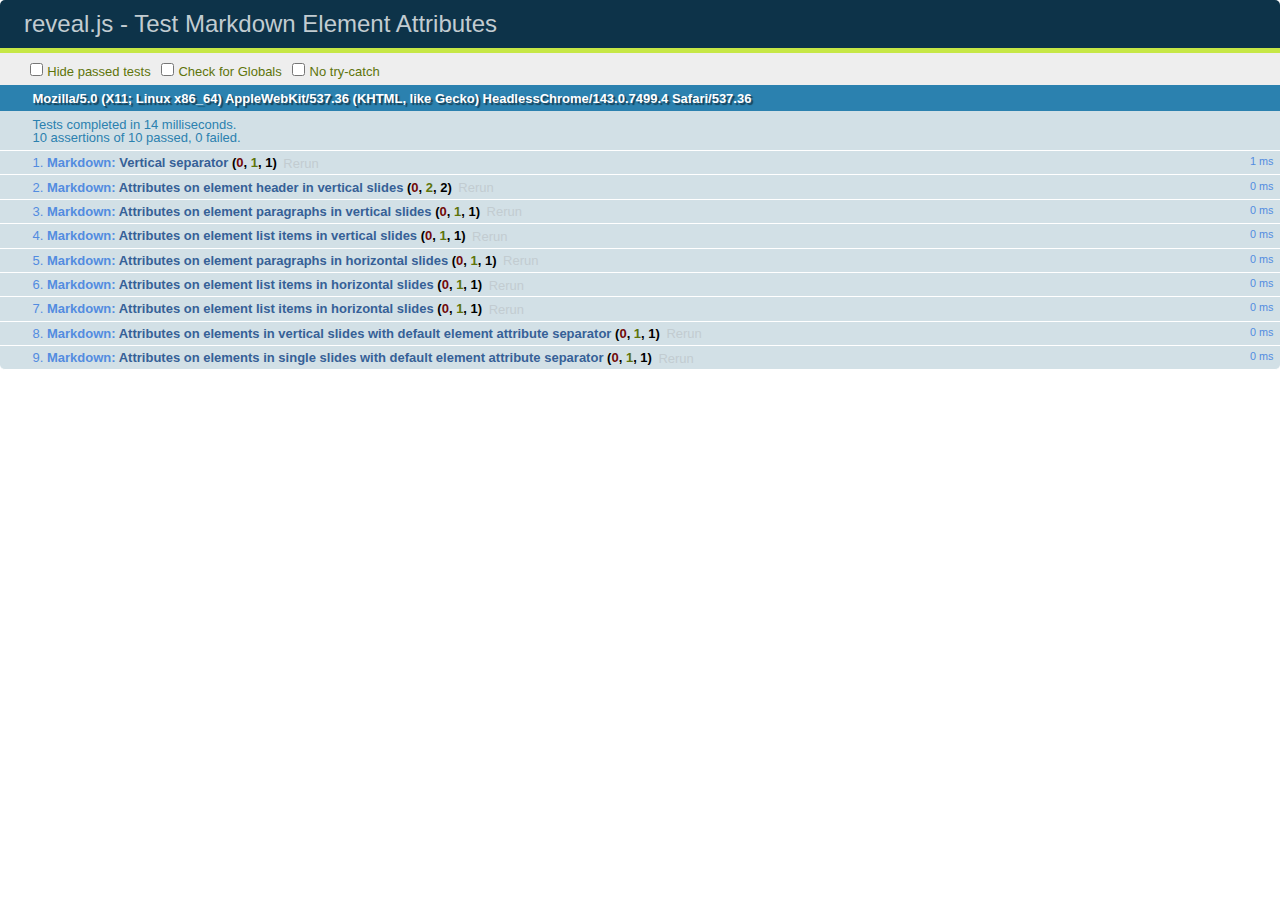
<file: test/test-markdown-element-attributes.html>
<!doctype html>
<html lang="en">

	<head>
		<meta charset="utf-8">

		<title>reveal.js - Test Markdown Element Attributes</title>

		<link rel="stylesheet" href="../css/reveal.min.css">
		<link rel="stylesheet" href="qunit-1.12.0.css">
	</head>

	<body style="overflow: auto;">

		<div id="qunit"></div>
		<div id="qunit-fixture"></div>

		<div class="reveal" style="display: none;">

			<div class="slides">

				<!-- <section data-markdown="example.md" data-separator="^\n\n\n" data-vertical="^\n\n"></section> -->

				<!-- Slides are separated by newline + three dashes + newline, vertical slides identical but two dashes -->
				<section data-markdown data-separator="^\n---\n$" data-vertical="^\n--\n$" data-element-attributes="{_\s*?([^}]+?)}">>
					<script type="text/template">
						## Slide 1.1
						<!-- {_class="fragment fade-out" data-fragment-index="1"} -->

						--

						## Slide 1.2
						<!-- {_class="fragment shrink"} -->

						Paragraph 1
						<!-- {_class="fragment grow"} -->

						Paragraph 2
						<!-- {_class="fragment grow"} -->

						- list item 1 <!-- {_class="fragment roll-in"} -->
						- list item 2 <!-- {_class="fragment roll-in"} -->
						- list item 3 <!-- {_class="fragment roll-in"} -->


						---

						## Slide 2


						Paragraph 1.2  
						multi-line <!-- {_class="fragment highlight-red"} -->

						Paragraph 2.2 <!-- {_class="fragment highlight-red"} -->

						Paragraph 2.3 <!-- {_class="fragment highlight-red"} -->

						Paragraph 2.4 <!-- {_class="fragment highlight-red"} -->

						- list item 1 <!-- {_class="fragment highlight-green"} -->
						- list item 2<!-- {_class="fragment highlight-green"} -->
						- list item 3<!-- {_class="fragment highlight-green"} -->
						- list item 4
						<!-- {_class="fragment highlight-green"} -->
						- list item 5<!-- {_class="fragment highlight-green"} -->

						Test

						![Example Picture](examples/assets/image2.png)
						<!-- {_class="reveal stretch"} -->

					</script>
				</section>



				<section 	data-markdown data-separator="^\n\n\n"
									data-vertical="^\n\n"
									data-notes="^Note:"
									data-charset="utf-8">
					<script type="text/template">
						# Test attributes in Markdown with default separator
						## Slide 1 Def <!-- .element: class="fragment highlight-red" data-fragment-index="1" -->


						## Slide 2 Def
						<!-- .element: class="fragment highlight-red" -->

					</script>
				</section>

				<section data-markdown>
				  <script type="text/template">
					## Hello world
					A paragraph
					<!-- .element: class="fragment highlight-blue" -->
				  </script>
				</section>

				<section data-markdown>
				  <script type="text/template">
					## Hello world

					Multiple  
					Line
					<!-- .element: class="fragment highlight-blue" -->
				  </script>
				</section>

				<section data-markdown>
				  <script type="text/template">
					## Hello world

					Test<!-- .element: class="fragment highlight-blue" -->

					More Test
				  </script>
				</section>


			</div>

		</div>

		<script src="../lib/js/head.min.js"></script>
		<script src="../js/reveal.min.js"></script>
		<script src="../plugin/markdown/marked.js"></script>
		<script src="../plugin/markdown/markdown.js"></script>
		<script src="qunit-1.12.0.js"></script>

		<script src="test-markdown-element-attributes.js"></script>

	</body>
</html>
</file>
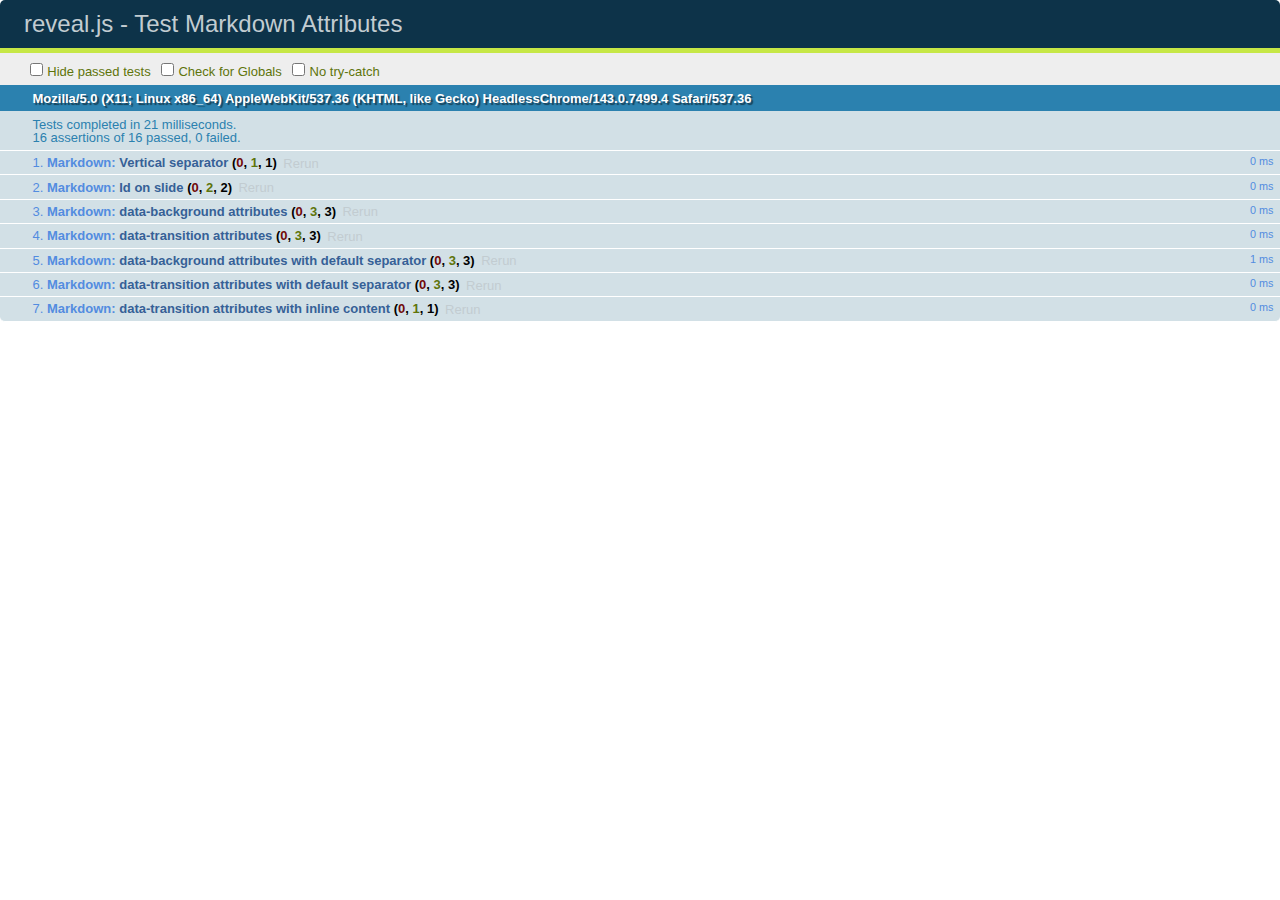
<file: test/test-markdown-slide-attributes.html>
<!doctype html>
<html lang="en">

	<head>
		<meta charset="utf-8">

		<title>reveal.js - Test Markdown Attributes</title>

		<link rel="stylesheet" href="../css/reveal.min.css">
		<link rel="stylesheet" href="qunit-1.12.0.css">
	</head>

	<body style="overflow: auto;">

		<div id="qunit"></div>
		<div id="qunit-fixture"></div>

		<div class="reveal" style="display: none;">

			<div class="slides">

				<!-- <section data-markdown="example.md" data-separator="^\n\n\n" data-vertical="^\n\n"></section> -->

				<!-- Slides are separated by three lines, vertical slides by two lines, attributes are one any line starting with (spaces and) two dashes -->
				<section 	data-markdown data-separator="^\n\n\n"
									data-vertical="^\n\n"
									data-notes="^Note:"
									data-attributes="--\s(.*?)$"
									data-charset="utf-8">
					<script type="text/template">
						# Test attributes in Markdown
						## Slide 1



						## Slide 2
						<!-- -- id="slide2" data-transition="zoom" data-background="#A0C66B" -->


						## Slide 2.1
						<!-- -- data-background="#ff0000" data-transition="fade" -->


						## Slide 2.2
						[Link to Slide2](#/slide2)



						## Slide 3
						<!-- -- data-transition="zoom" data-background="#C6916B" -->



						## Slide 4
					</script>
				</section>

				<section 	data-markdown data-separator="^\n\n\n"
									data-vertical="^\n\n"
									data-notes="^Note:"
									data-charset="utf-8">
					<script type="text/template">
						# Test attributes in Markdown with default separator
						## Slide 1 Def



						## Slide 2 Def
						<!-- .slide: id="slide2def" data-transition="concave" data-background="#A7C66B" -->


						## Slide 2.1 Def
						<!-- .slide: data-background="#f70000" data-transition="page" -->


						## Slide 2.2 Def
						[Link to Slide2](#/slide2def)



						## Slide 3 Def
						<!-- .slide: data-transition="concave" data-background="#C7916B" -->



						## Slide 4
					</script>
				</section>

				<section data-markdown>
					<script type="text/template">
						<!-- .slide: data-background="#ff0000" -->
						## Hello world
					</script>
				</section>

				<section data-markdown>
					<script type="text/template">
						## Hello world
						<!-- .slide: data-background="#ff0000" -->
					</script>
				</section>

				<section data-markdown>
					<script type="text/template">
						## Hello world

						Test
						<!-- .slide: data-background="#ff0000" -->

						More Test
					</script>
				</section>

			</div>

		</div>

		<script src="../lib/js/head.min.js"></script>
		<script src="../js/reveal.min.js"></script>
		<script src="../plugin/markdown/marked.js"></script>
		<script src="../plugin/markdown/markdown.js"></script>
		<script src="qunit-1.12.0.js"></script>

		<script src="test-markdown-slide-attributes.js"></script>

	</body>
</html>
</file>
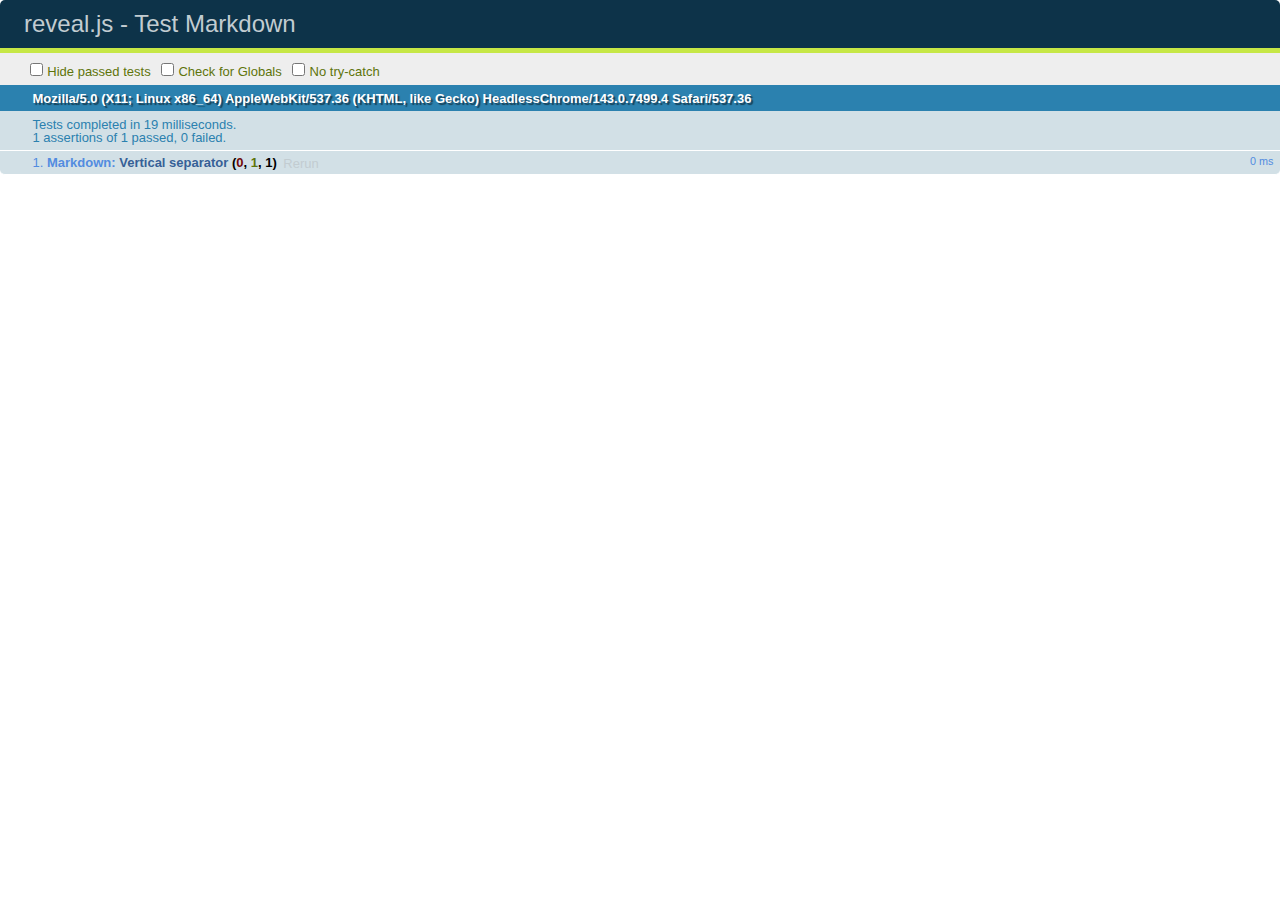
<file: test/test-markdown.html>
<!doctype html>
<html lang="en">

	<head>
		<meta charset="utf-8">

		<title>reveal.js - Test Markdown</title>

		<link rel="stylesheet" href="../css/reveal.min.css">
		<link rel="stylesheet" href="qunit-1.12.0.css">
	</head>

	<body style="overflow: auto;">

		<div id="qunit"></div>
  		<div id="qunit-fixture"></div>

		<div class="reveal" style="display: none;">

			<div class="slides">

				<!-- <section data-markdown="example.md" data-separator="^\n\n\n" data-vertical="^\n\n"></section> -->

				<!-- Slides are separated by newline + three dashes + newline, vertical slides identical but two dashes -->
				<section data-markdown data-separator="^\n---\n$" data-vertical="^\n--\n$">
					<script type="text/template">
						## Slide 1.1

						--

						## Slide 1.2

						---

						## Slide 2
					</script>
				</section>

			</div>

		</div>

		<script src="../lib/js/head.min.js"></script>
		<script src="../js/reveal.min.js"></script>
		<script src="../plugin/markdown/marked.js"></script>
		<script src="../plugin/markdown/markdown.js"></script>
		<script src="qunit-1.12.0.js"></script>

		<script src="test-markdown.js"></script>

	</body>
</html>
</file>
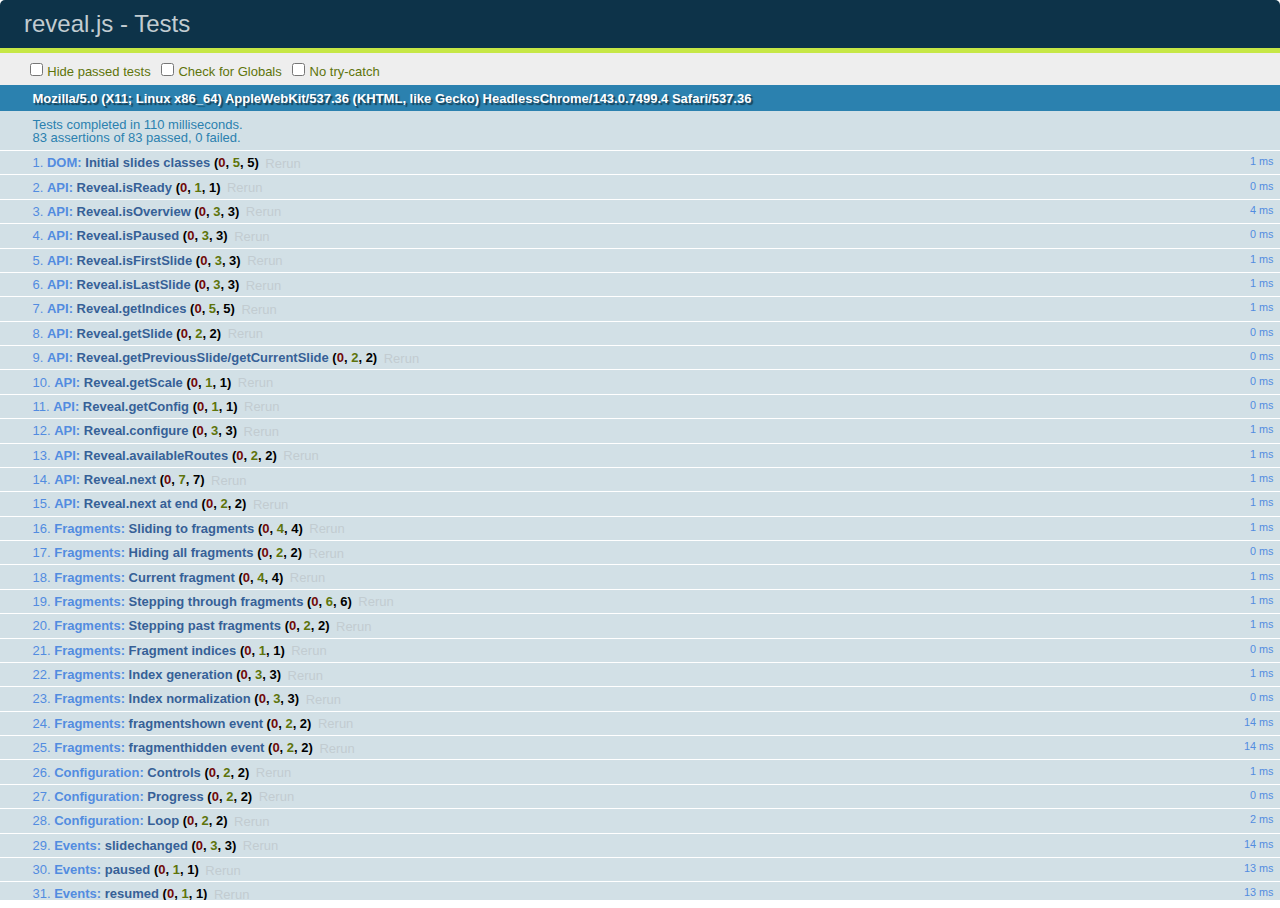
<file: test/test.html>
<!doctype html>
<html lang="en">

	<head>
		<meta charset="utf-8">

		<title>reveal.js - Tests</title>

		<link rel="stylesheet" href="../css/reveal.min.css">
		<link rel="stylesheet" href="qunit-1.12.0.css">
	</head>

	<body style="overflow: auto;">

		<div id="qunit"></div>
  		<div id="qunit-fixture"></div>

		<div class="reveal" style="display: none;">

			<div class="slides">

				<section>
					<h1>1</h1>
				</section>

				<section>
					<section>
						<h1>2.1</h1>
					</section>
					<section>
						<h1>2.2</h1>
					</section>
					<section>
						<h1>2.3</h1>
					</section>
				</section>

				<section id="fragment-slides">
					<section>
						<h1>3.1</h1>
						<ul>
							<li class="fragment">4.1</li>
							<li class="fragment">4.2</li>
							<li class="fragment">4.3</li>
						</ul>
					</section>

					<section>
						<h1>3.2</h1>
						<ul>
							<li class="fragment" data-fragment-index="0">4.1</li>
							<li class="fragment" data-fragment-index="0">4.2</li>
						</ul>
					</section>

					<section>
						<h1>3.3</h1>
						<ul>
							<li class="fragment" data-fragment-index="1">3.3.1</li>
							<li class="fragment" data-fragment-index="4">3.3.2</li>
							<li class="fragment" data-fragment-index="4">3.3.3</li>
						</ul>
					</section>
				</section>

				<section>
					<h1>4</h1>
				</section>

			</div>

		</div>

		<script src="../lib/js/head.min.js"></script>
		<script src="../js/reveal.min.js"></script>
		<script src="qunit-1.12.0.js"></script>

		<script src="test.js"></script>

	</body>
</html>
</file>
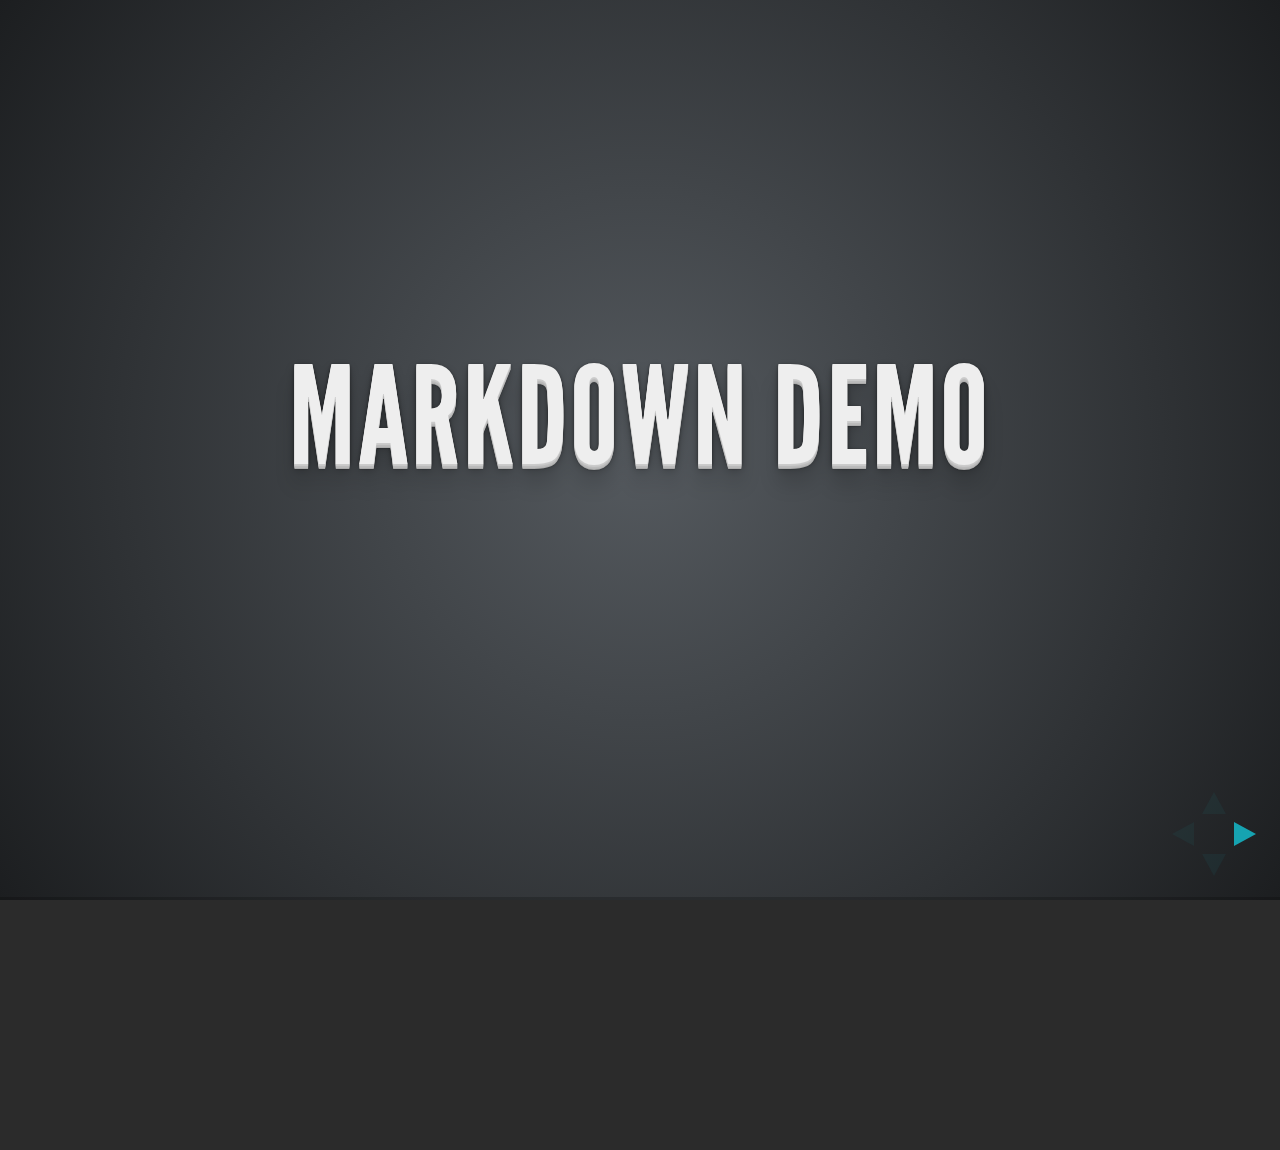
<file: plugin/markdown/example.html>
<!doctype html>
<html lang="en">

	<head>
		<meta charset="utf-8">

		<title>reveal.js - Markdown Demo</title>

		<link rel="stylesheet" href="../../css/reveal.css">
		<link rel="stylesheet" href="../../css/theme/default.css" id="theme">

        <link rel="stylesheet" href="../../lib/css/zenburn.css">
	</head>

	<body>

		<div class="reveal">

			<div class="slides">

                <!-- Use external markdown resource, separate slides by three newlines; vertical slides by two newlines -->
                <section data-markdown="example.md" data-separator="^\n\n\n" data-vertical="^\n\n"></section>

                <!-- Slides are separated by three dashes (quick 'n dirty regular expression) -->
                <section data-markdown data-separator="---">
                    <script type="text/template">
                        ## Demo 1
                        Slide 1
                        ---
                        ## Demo 1
                        Slide 2
                        ---
                        ## Demo 1
                        Slide 3
                    </script>
                </section>

                <!-- Slides are separated by newline + three dashes + newline, vertical slides identical but two dashes -->
                <section data-markdown data-separator="^\n---\n$" data-vertical="^\n--\n$">
                    <script type="text/template">
                        ## Demo 2
                        Slide 1.1

                        --

                        ## Demo 2
                        Slide 1.2

                        ---

                        ## Demo 2
                        Slide 2
                    </script>
                </section>

                <!-- No "extra" slides, since there are no separators defined (so they'll become horizontal rulers) -->
                <section data-markdown>
                    <script type="text/template">
                        A

                        ---

                        B

                        ---

                        C
                    </script>
                </section>

                <!-- Slide attributes -->
                <section data-markdown>
                    <script type="text/template">
                        <!-- .slide: data-background="#000000" -->
                        ## Slide attributes
                    </script>
                </section>

                <!-- Element attributes -->
                <section data-markdown>
                    <script type="text/template">
                        ## Element attributes
                        - Item 1 <!-- .element: class="fragment" data-fragment-index="2" -->
                        - Item 2 <!-- .element: class="fragment" data-fragment-index="1" -->
                    </script>
                </section>

                <!-- Code -->
                <section data-markdown>
                    <script type="text/template">
                        ```php
                        public function foo()
                        {
                            $foo = array(
                                'bar' => 'bar'
                            )
                        }
                        ```
                    </script>
                </section>

            </div>
		</div>

		<script src="../../lib/js/head.min.js"></script>
		<script src="../../js/reveal.js"></script>

		<script>

			Reveal.initialize({
				controls: true,
				progress: true,
				history: true,
				center: true,

				// Optional libraries used to extend on reveal.js
				dependencies: [
					{ src: '../../lib/js/classList.js', condition: function() { return !document.body.classList; } },
					{ src: 'marked.js', condition: function() { return !!document.querySelector( '[data-markdown]' ); } },
                    { src: 'markdown.js', condition: function() { return !!document.querySelector( '[data-markdown]' ); } },
                    { src: '../highlight/highlight.js', async: true, callback: function() { hljs.initHighlightingOnLoad(); } },
					{ src: '../notes/notes.js' }
				]
			});

		</script>

	</body>
</html>
</file>
<file: css/reveal.css>
@charset "UTF-8";

/*!
 * reveal.js
 * http://lab.hakim.se/reveal-js
 * MIT licensed
 *
 * Copyright (C) 2014 Hakim El Hattab, http://hakim.se
 */


/*********************************************
 * RESET STYLES
 *********************************************/

html, body, .reveal div, .reveal span, .reveal applet, .reveal object, .reveal iframe,
.reveal h1, .reveal h2, .reveal h3, .reveal h4, .reveal h5, .reveal h6, .reveal p, .reveal blockquote, .reveal pre,
.reveal a, .reveal abbr, .reveal acronym, .reveal address, .reveal big, .reveal cite, .reveal code,
.reveal del, .reveal dfn, .reveal em, .reveal img, .reveal ins, .reveal kbd, .reveal q, .reveal s, .reveal samp,
.reveal small, .reveal strike, .reveal strong, .reveal sub, .reveal sup, .reveal tt, .reveal var,
.reveal b, .reveal u, .reveal i, .reveal center,
.reveal dl, .reveal dt, .reveal dd, .reveal ol, .reveal ul, .reveal li,
.reveal fieldset, .reveal form, .reveal label, .reveal legend,
.reveal table, .reveal caption, .reveal tbody, .reveal tfoot, .reveal thead, .reveal tr, .reveal th, .reveal td,
.reveal article, .reveal aside, .reveal canvas, .reveal details, .reveal embed,
.reveal figure, .reveal figcaption, .reveal footer, .reveal header, .reveal hgroup,
.reveal menu, .reveal nav, .reveal output, .reveal ruby, .reveal section, .reveal summary,
.reveal time, .reveal mark, .reveal audio, video {
	margin: 0;
	padding: 0;
	border: 0;
	font-size: 100%;
	font: inherit;
	vertical-align: baseline;
}

.reveal article, .reveal aside, .reveal details, .reveal figcaption, .reveal figure,
.reveal footer, .reveal header, .reveal hgroup, .reveal menu, .reveal nav, .reveal section {
	display: block;
}


/*********************************************
 * GLOBAL STYLES
 *********************************************/

html,
body {
	width: 100%;
	height: 100%;
	overflow: hidden;
}

body {
	position: relative;
	line-height: 1;
}

::selection {
	background: #FF5E99;
	color: #fff;
	text-shadow: none;
}


/*********************************************
 * HEADERS
 *********************************************/

.reveal h1,
.reveal h2,
.reveal h3,
.reveal h4,
.reveal h5,
.reveal h6 {
	-webkit-hyphens: auto;
	   -moz-hyphens: auto;
	        hyphens: auto;

	word-wrap: break-word;
	line-height: 1;
}

.reveal h1 { font-size: 3.77em; }
.reveal h2 { font-size: 2.11em;	}
.reveal h3 { font-size: 1.55em;	}
.reveal h4 { font-size: 1em;	}


/*********************************************
 * VIEW FRAGMENTS
 *********************************************/

.reveal .slides section .fragment {
	opacity: 0;

	-webkit-transition: all .2s ease;
	   -moz-transition: all .2s ease;
	    -ms-transition: all .2s ease;
	     -o-transition: all .2s ease;
	        transition: all .2s ease;
}
	.reveal .slides section .fragment.visible {
		opacity: 1;
	}

.reveal .slides section .fragment.grow {
	opacity: 1;
}
	.reveal .slides section .fragment.grow.visible {
		-webkit-transform: scale( 1.3 );
		   -moz-transform: scale( 1.3 );
		    -ms-transform: scale( 1.3 );
		     -o-transform: scale( 1.3 );
		        transform: scale( 1.3 );
	}

.reveal .slides section .fragment.shrink {
	opacity: 1;
}
	.reveal .slides section .fragment.shrink.visible {
		-webkit-transform: scale( 0.7 );
		   -moz-transform: scale( 0.7 );
		    -ms-transform: scale( 0.7 );
		     -o-transform: scale( 0.7 );
		        transform: scale( 0.7 );
	}

.reveal .slides section .fragment.zoom-in {
	opacity: 0;

	-webkit-transform: scale( 0.1 );
	   -moz-transform: scale( 0.1 );
	    -ms-transform: scale( 0.1 );
	     -o-transform: scale( 0.1 );
	        transform: scale( 0.1 );
}

	.reveal .slides section .fragment.zoom-in.visible {
		opacity: 1;

		-webkit-transform: scale( 1 );
		   -moz-transform: scale( 1 );
		    -ms-transform: scale( 1 );
		     -o-transform: scale( 1 );
		        transform: scale( 1 );
	}

.reveal .slides section .fragment.roll-in {
	opacity: 0;

	-webkit-transform: rotateX( 90deg );
	   -moz-transform: rotateX( 90deg );
	    -ms-transform: rotateX( 90deg );
	     -o-transform: rotateX( 90deg );
	        transform: rotateX( 90deg );
}
	.reveal .slides section .fragment.roll-in.visible {
		opacity: 1;

		-webkit-transform: rotateX( 0 );
		   -moz-transform: rotateX( 0 );
		    -ms-transform: rotateX( 0 );
		     -o-transform: rotateX( 0 );
		        transform: rotateX( 0 );
	}

.reveal .slides section .fragment.fade-out {
	opacity: 1;
}
	.reveal .slides section .fragment.fade-out.visible {
		opacity: 0;
	}

.reveal .slides section .fragment.semi-fade-out {
	opacity: 1;
}
	.reveal .slides section .fragment.semi-fade-out.visible {
		opacity: 0.5;
	}

.reveal .slides section .fragment.current-visible {
	opacity:0;
}

.reveal .slides section .fragment.current-visible.current-fragment {
	opacity:1;
}

.reveal .slides section .fragment.highlight-red,
.reveal .slides section .fragment.highlight-current-red,
.reveal .slides section .fragment.highlight-green,
.reveal .slides section .fragment.highlight-current-green,
.reveal .slides section .fragment.highlight-blue,
.reveal .slides section .fragment.highlight-current-blue {
	opacity: 1;
}
	.reveal .slides section .fragment.highlight-red.visible {
		color: #ff2c2d
	}
	.reveal .slides section .fragment.highlight-green.visible {
		color: #17ff2e;
	}
	.reveal .slides section .fragment.highlight-blue.visible {
		color: #1b91ff;
	}

.reveal .slides section .fragment.highlight-current-red.current-fragment {
	color: #ff2c2d
}
.reveal .slides section .fragment.highlight-current-green.current-fragment {
	color: #17ff2e;
}
.reveal .slides section .fragment.highlight-current-blue.current-fragment {
	color: #1b91ff;
}


/*********************************************
 * DEFAULT ELEMENT STYLES
 *********************************************/

/* Fixes issue in Chrome where italic fonts did not appear when printing to PDF */
.reveal:after {
  content: '';
  font-style: italic;
}

.reveal iframe {
	z-index: 1;
}

/* Ensure certain elements are never larger than the slide itself */
.reveal img,
.reveal video,
.reveal iframe {
	max-width: 95%;
	max-height: 95%;
}

/** Prevents layering issues in certain browser/transition combinations */
.reveal a {
	position: relative;
}

.reveal strong,
.reveal b {
	font-weight: bold;
}

.reveal em,
.reveal i {
	font-style: italic;
}

.reveal ol,
.reveal ul {
	display: inline-block;

	text-align: left;
	margin: 0 0 0 1em;
}

.reveal ol {
	list-style-type: decimal;
}

.reveal ul {
	list-style-type: disc;
}

.reveal ul ul {
	list-style-type: square;
}

.reveal ul ul ul {
	list-style-type: circle;
}

.reveal ul ul,
.reveal ul ol,
.reveal ol ol,
.reveal ol ul {
	display: block;
	margin-left: 40px;
}

.reveal p {
	margin-bottom: 10px;
	line-height: 1.2em;
}

.reveal q,
.reveal blockquote {
	quotes: none;
}

.reveal blockquote {
	display: block;
	position: relative;
	width: 70%;
	margin: 5px auto;
	padding: 5px;

	font-style: italic;
	background: rgba(255, 255, 255, 0.05);
	box-shadow: 0px 0px 2px rgba(0,0,0,0.2);
}
	.reveal blockquote p:first-child,
	.reveal blockquote p:last-child {
		display: inline-block;
	}

.reveal q {
	font-style: italic;
}

.reveal pre {
	display: block;
	position: relative;
	width: 90%;
	margin: 15px auto;

	text-align: left;
	font-size: 0.55em;
	font-family: monospace;
	line-height: 1.2em;

	word-wrap: break-word;

	box-shadow: 0px 0px 6px rgba(0,0,0,0.3);
}
.reveal code {
	font-family: monospace;
}
.reveal pre code {
	padding: 5px;
	overflow: auto;
	max-height: 400px;
	word-wrap: normal;
}
.reveal pre.stretch code {
	height: 100%;
	max-height: 100%;

	-webkit-box-sizing: border-box;
	   -moz-box-sizing: border-box;
	        box-sizing: border-box;
}

.reveal table th,
.reveal table td {
	text-align: left;
	padding-right: .3em;
}

.reveal table th {
	font-weight: bold;
}

.reveal sup {
	vertical-align: super;
}
.reveal sub {
	vertical-align: sub;
}

.reveal small {
	display: inline-block;
	font-size: 0.6em;
	line-height: 1.2em;
	vertical-align: top;
}

.reveal small * {
	vertical-align: top;
}

.reveal .stretch {
	max-width: none;
	max-height: none;
}


/*********************************************
 * CONTROLS
 *********************************************/

.reveal .controls {
	display: none;
	position: fixed;
	width: 110px;
	height: 110px;
	z-index: 30;
	right: 10px;
	bottom: 10px;
}

.reveal .controls div {
	position: absolute;
	opacity: 0.05;
	width: 0;
	height: 0;
	border: 12px solid transparent;

	-moz-transform: scale(.9999);

	-webkit-transition: all 0.2s ease;
	   -moz-transition: all 0.2s ease;
	    -ms-transition: all 0.2s ease;
	     -o-transition: all 0.2s ease;
	        transition: all 0.2s ease;
}

.reveal .controls div.enabled {
	opacity: 0.7;
	cursor: pointer;
}

.reveal .controls div.enabled:active {
	margin-top: 1px;
}

	.reveal .controls div.navigate-left {
		top: 42px;

		border-right-width: 22px;
		border-right-color: #eee;
	}
		.reveal .controls div.navigate-left.fragmented {
			opacity: 0.3;
		}

	.reveal .controls div.navigate-right {
		left: 74px;
		top: 42px;

		border-left-width: 22px;
		border-left-color: #eee;
	}
		.reveal .controls div.navigate-right.fragmented {
			opacity: 0.3;
		}

	.reveal .controls div.navigate-up {
		left: 42px;

		border-bottom-width: 22px;
		border-bottom-color: #eee;
	}
		.reveal .controls div.navigate-up.fragmented {
			opacity: 0.3;
		}

	.reveal .controls div.navigate-down {
		left: 42px;
		top: 74px;

		border-top-width: 22px;
		border-top-color: #eee;
	}
		.reveal .controls div.navigate-down.fragmented {
			opacity: 0.3;
		}


/*********************************************
 * PROGRESS BAR
 *********************************************/

.reveal .progress {
	position: fixed;
	display: none;
	height: 3px;
	width: 100%;
	bottom: 0;
	left: 0;
	z-index: 10;
}
	.reveal .progress:after {
		content: '';
		display: 'block';
		position: absolute;
		height: 20px;
		width: 100%;
		top: -20px;
	}
	.reveal .progress span {
		display: block;
		height: 100%;
		width: 0px;

		-webkit-transition: width 800ms cubic-bezier(0.260, 0.860, 0.440, 0.985);
		   -moz-transition: width 800ms cubic-bezier(0.260, 0.860, 0.440, 0.985);
		    -ms-transition: width 800ms cubic-bezier(0.260, 0.860, 0.440, 0.985);
		     -o-transition: width 800ms cubic-bezier(0.260, 0.860, 0.440, 0.985);
		        transition: width 800ms cubic-bezier(0.260, 0.860, 0.440, 0.985);
	}

/*********************************************
 * SLIDE NUMBER
 *********************************************/

.reveal .slide-number {
	position: fixed;
	display: block;
	right: 15px;
	bottom: 15px;
	opacity: 0.5;
	z-index: 31;
	font-size: 12px;
}

/*********************************************
 * SLIDES
 *********************************************/

.reveal {
	position: relative;
	width: 100%;
	height: 100%;

	-ms-touch-action: none;
}

.reveal .slides {
	position: absolute;
	width: 100%;
	height: 100%;
	left: 50%;
	top: 50%;

	overflow: visible;
	z-index: 1;
	text-align: center;

	-webkit-transition: -webkit-perspective .4s ease;
	   -moz-transition: -moz-perspective .4s ease;
	    -ms-transition: -ms-perspective .4s ease;
	     -o-transition: -o-perspective .4s ease;
	        transition: perspective .4s ease;

	-webkit-perspective: 600px;
	   -moz-perspective: 600px;
	    -ms-perspective: 600px;
	        perspective: 600px;

	-webkit-perspective-origin: 0px -100px;
	   -moz-perspective-origin: 0px -100px;
	    -ms-perspective-origin: 0px -100px;
	        perspective-origin: 0px -100px;
}

.reveal .slides>section {
	-ms-perspective: 600px;
}

.reveal .slides>section,
.reveal .slides>section>section {
	display: none;
	position: absolute;
	width: 100%;
	padding: 20px 0px;

	z-index: 10;
	line-height: 1.2em;
	font-weight: inherit;

	-webkit-transform-style: preserve-3d;
	   -moz-transform-style: preserve-3d;
	    -ms-transform-style: preserve-3d;
	        transform-style: preserve-3d;

	-webkit-transition: -webkit-transform-origin 800ms cubic-bezier(0.260, 0.860, 0.440, 0.985),
						-webkit-transform 800ms cubic-bezier(0.260, 0.860, 0.440, 0.985),
						visibility 800ms cubic-bezier(0.260, 0.860, 0.440, 0.985),
						opacity 800ms cubic-bezier(0.260, 0.860, 0.440, 0.985);
	   -moz-transition: -moz-transform-origin 800ms cubic-bezier(0.260, 0.860, 0.440, 0.985),
						-moz-transform 800ms cubic-bezier(0.260, 0.860, 0.440, 0.985),
						visibility 800ms cubic-bezier(0.260, 0.860, 0.440, 0.985),
						opacity 800ms cubic-bezier(0.260, 0.860, 0.440, 0.985);
	    -ms-transition: -ms-transform-origin 800ms cubic-bezier(0.260, 0.860, 0.440, 0.985),
						-ms-transform 800ms cubic-bezier(0.260, 0.860, 0.440, 0.985),
						visibility 800ms cubic-bezier(0.260, 0.860, 0.440, 0.985),
						opacity 800ms cubic-bezier(0.260, 0.860, 0.440, 0.985);
	     -o-transition: -o-transform-origin 800ms cubic-bezier(0.260, 0.860, 0.440, 0.985),
						-o-transform 800ms cubic-bezier(0.260, 0.860, 0.440, 0.985),
						visibility 800ms cubic-bezier(0.260, 0.860, 0.440, 0.985),
						opacity 800ms cubic-bezier(0.260, 0.860, 0.440, 0.985);
	        transition: transform-origin 800ms cubic-bezier(0.260, 0.860, 0.440, 0.985),
						transform 800ms cubic-bezier(0.260, 0.860, 0.440, 0.985),
						visibility 800ms cubic-bezier(0.260, 0.860, 0.440, 0.985),
						opacity 800ms cubic-bezier(0.260, 0.860, 0.440, 0.985);
}

/* Global transition speed settings */
.reveal[data-transition-speed="fast"] .slides section {
	-webkit-transition-duration: 400ms;
	   -moz-transition-duration: 400ms;
	    -ms-transition-duration: 400ms;
	        transition-duration: 400ms;
}
.reveal[data-transition-speed="slow"] .slides section {
	-webkit-transition-duration: 1200ms;
	   -moz-transition-duration: 1200ms;
	    -ms-transition-duration: 1200ms;
	        transition-duration: 1200ms;
}

/* Slide-specific transition speed overrides */
.reveal .slides section[data-transition-speed="fast"] {
	-webkit-transition-duration: 400ms;
	   -moz-transition-duration: 400ms;
	    -ms-transition-duration: 400ms;
	        transition-duration: 400ms;
}
.reveal .slides section[data-transition-speed="slow"] {
	-webkit-transition-duration: 1200ms;
	   -moz-transition-duration: 1200ms;
	    -ms-transition-duration: 1200ms;
	        transition-duration: 1200ms;
}

.reveal .slides>section {
	left: -50%;
	top: -50%;
}

.reveal .slides>section.stack {
	padding-top: 0;
	padding-bottom: 0;
}

.reveal .slides>section.present,
.reveal .slides>section>section.present {
	display: block;
	z-index: 11;
	opacity: 1;
}

.reveal.center,
.reveal.center .slides,
.reveal.center .slides section {
	min-height: auto !important;
}

/* Don't allow interaction with invisible slides */
.reveal .slides>section.future,
.reveal .slides>section>section.future,
.reveal .slides>section.past,
.reveal .slides>section>section.past {
	pointer-events: none;
}

.reveal.overview .slides>section,
.reveal.overview .slides>section>section {
	pointer-events: auto;
}



/*********************************************
 * DEFAULT TRANSITION
 *********************************************/

.reveal .slides>section[data-transition=default].past,
.reveal .slides>section.past {
	display: block;
	opacity: 0;

	-webkit-transform: translate3d(-100%, 0, 0) rotateY(-90deg) translate3d(-100%, 0, 0);
	   -moz-transform: translate3d(-100%, 0, 0) rotateY(-90deg) translate3d(-100%, 0, 0);
	    -ms-transform: translate3d(-100%, 0, 0) rotateY(-90deg) translate3d(-100%, 0, 0);
	        transform: translate3d(-100%, 0, 0) rotateY(-90deg) translate3d(-100%, 0, 0);
}
.reveal .slides>section[data-transition=default].future,
.reveal .slides>section.future {
	display: block;
	opacity: 0;

	-webkit-transform: translate3d(100%, 0, 0) rotateY(90deg) translate3d(100%, 0, 0);
	   -moz-transform: translate3d(100%, 0, 0) rotateY(90deg) translate3d(100%, 0, 0);
	    -ms-transform: translate3d(100%, 0, 0) rotateY(90deg) translate3d(100%, 0, 0);
	        transform: translate3d(100%, 0, 0) rotateY(90deg) translate3d(100%, 0, 0);
}

.reveal .slides>section>section[data-transition=default].past,
.reveal .slides>section>section.past {
	display: block;
	opacity: 0;

	-webkit-transform: translate3d(0, -300px, 0) rotateX(70deg) translate3d(0, -300px, 0);
	   -moz-transform: translate3d(0, -300px, 0) rotateX(70deg) translate3d(0, -300px, 0);
	    -ms-transform: translate3d(0, -300px, 0) rotateX(70deg) translate3d(0, -300px, 0);
	        transform: translate3d(0, -300px, 0) rotateX(70deg) translate3d(0, -300px, 0);
}
.reveal .slides>section>section[data-transition=default].future,
.reveal .slides>section>section.future {
	display: block;
	opacity: 0;

	-webkit-transform: translate3d(0, 300px, 0) rotateX(-70deg) translate3d(0, 300px, 0);
	   -moz-transform: translate3d(0, 300px, 0) rotateX(-70deg) translate3d(0, 300px, 0);
	    -ms-transform: translate3d(0, 300px, 0) rotateX(-70deg) translate3d(0, 300px, 0);
	        transform: translate3d(0, 300px, 0) rotateX(-70deg) translate3d(0, 300px, 0);
}


/*********************************************
 * CONCAVE TRANSITION
 *********************************************/

.reveal .slides>section[data-transition=concave].past,
.reveal.concave  .slides>section.past {
	-webkit-transform: translate3d(-100%, 0, 0) rotateY(90deg) translate3d(-100%, 0, 0);
	   -moz-transform: translate3d(-100%, 0, 0) rotateY(90deg) translate3d(-100%, 0, 0);
	    -ms-transform: translate3d(-100%, 0, 0) rotateY(90deg) translate3d(-100%, 0, 0);
	        transform: translate3d(-100%, 0, 0) rotateY(90deg) translate3d(-100%, 0, 0);
}
.reveal .slides>section[data-transition=concave].future,
.reveal.concave .slides>section.future {
	-webkit-transform: translate3d(100%, 0, 0) rotateY(-90deg) translate3d(100%, 0, 0);
	   -moz-transform: translate3d(100%, 0, 0) rotateY(-90deg) translate3d(100%, 0, 0);
	    -ms-transform: translate3d(100%, 0, 0) rotateY(-90deg) translate3d(100%, 0, 0);
	        transform: translate3d(100%, 0, 0) rotateY(-90deg) translate3d(100%, 0, 0);
}

.reveal .slides>section>section[data-transition=concave].past,
.reveal.concave .slides>section>section.past {
	-webkit-transform: translate3d(0, -80%, 0) rotateX(-70deg) translate3d(0, -80%, 0);
	   -moz-transform: translate3d(0, -80%, 0) rotateX(-70deg) translate3d(0, -80%, 0);
	    -ms-transform: translate3d(0, -80%, 0) rotateX(-70deg) translate3d(0, -80%, 0);
	        transform: translate3d(0, -80%, 0) rotateX(-70deg) translate3d(0, -80%, 0);
}
.reveal .slides>section>section[data-transition=concave].future,
.reveal.concave .slides>section>section.future {
	-webkit-transform: translate3d(0, 80%, 0) rotateX(70deg) translate3d(0, 80%, 0);
	   -moz-transform: translate3d(0, 80%, 0) rotateX(70deg) translate3d(0, 80%, 0);
	    -ms-transform: translate3d(0, 80%, 0) rotateX(70deg) translate3d(0, 80%, 0);
	        transform: translate3d(0, 80%, 0) rotateX(70deg) translate3d(0, 80%, 0);
}


/*********************************************
 * ZOOM TRANSITION
 *********************************************/

.reveal .slides>section[data-transition=zoom],
.reveal.zoom .slides>section {
	-webkit-transition-timing-function: ease;
	   -moz-transition-timing-function: ease;
	    -ms-transition-timing-function: ease;
	     -o-transition-timing-function: ease;
	        transition-timing-function: ease;
}

.reveal .slides>section[data-transition=zoom].past,
.reveal.zoom .slides>section.past {
	opacity: 0;
	visibility: hidden;

	-webkit-transform: scale(16);
	   -moz-transform: scale(16);
	    -ms-transform: scale(16);
	     -o-transform: scale(16);
	        transform: scale(16);
}
.reveal .slides>section[data-transition=zoom].future,
.reveal.zoom .slides>section.future {
	opacity: 0;
	visibility: hidden;

	-webkit-transform: scale(0.2);
	   -moz-transform: scale(0.2);
	    -ms-transform: scale(0.2);
	     -o-transform: scale(0.2);
	        transform: scale(0.2);
}

.reveal .slides>section>section[data-transition=zoom].past,
.reveal.zoom .slides>section>section.past {
	-webkit-transform: translate(0, -150%);
	   -moz-transform: translate(0, -150%);
	    -ms-transform: translate(0, -150%);
	     -o-transform: translate(0, -150%);
	        transform: translate(0, -150%);
}
.reveal .slides>section>section[data-transition=zoom].future,
.reveal.zoom .slides>section>section.future {
	-webkit-transform: translate(0, 150%);
	   -moz-transform: translate(0, 150%);
	    -ms-transform: translate(0, 150%);
	     -o-transform: translate(0, 150%);
	        transform: translate(0, 150%);
}


/*********************************************
 * LINEAR TRANSITION
 *********************************************/

.reveal.linear section {
	-webkit-backface-visibility: hidden;
	   -moz-backface-visibility: hidden;
	    -ms-backface-visibility: hidden;
	        backface-visibility: hidden;
}

.reveal .slides>section[data-transition=linear].past,
.reveal.linear .slides>section.past {
	-webkit-transform: translate(-150%, 0);
	   -moz-transform: translate(-150%, 0);
	    -ms-transform: translate(-150%, 0);
	     -o-transform: translate(-150%, 0);
	        transform: translate(-150%, 0);
}
.reveal .slides>section[data-transition=linear].future,
.reveal.linear .slides>section.future {
	-webkit-transform: translate(150%, 0);
	   -moz-transform: translate(150%, 0);
	    -ms-transform: translate(150%, 0);
	     -o-transform: translate(150%, 0);
	        transform: translate(150%, 0);
}

.reveal .slides>section>section[data-transition=linear].past,
.reveal.linear .slides>section>section.past {
	-webkit-transform: translate(0, -150%);
	   -moz-transform: translate(0, -150%);
	    -ms-transform: translate(0, -150%);
	     -o-transform: translate(0, -150%);
	        transform: translate(0, -150%);
}
.reveal .slides>section>section[data-transition=linear].future,
.reveal.linear .slides>section>section.future {
	-webkit-transform: translate(0, 150%);
	   -moz-transform: translate(0, 150%);
	    -ms-transform: translate(0, 150%);
	     -o-transform: translate(0, 150%);
	        transform: translate(0, 150%);
}


/*********************************************
 * CUBE TRANSITION
 *********************************************/

.reveal.cube .slides {
	-webkit-perspective: 1300px;
	   -moz-perspective: 1300px;
	    -ms-perspective: 1300px;
	        perspective: 1300px;
}

.reveal.cube .slides section {
	padding: 30px;
	min-height: 700px;

	-webkit-backface-visibility: hidden;
	   -moz-backface-visibility: hidden;
	    -ms-backface-visibility: hidden;
	        backface-visibility: hidden;

	-webkit-box-sizing: border-box;
	   -moz-box-sizing: border-box;
	        box-sizing: border-box;
}
	.reveal.center.cube .slides section {
		min-height: auto;
	}
	.reveal.cube .slides section:not(.stack):before {
		content: '';
		position: absolute;
		display: block;
		width: 100%;
		height: 100%;
		left: 0;
		top: 0;
		background: rgba(0,0,0,0.1);
		border-radius: 4px;

		-webkit-transform: translateZ( -20px );
		   -moz-transform: translateZ( -20px );
		    -ms-transform: translateZ( -20px );
		     -o-transform: translateZ( -20px );
		        transform: translateZ( -20px );
	}
	.reveal.cube .slides section:not(.stack):after {
		content: '';
		position: absolute;
		display: block;
		width: 90%;
		height: 30px;
		left: 5%;
		bottom: 0;
		background: none;
		z-index: 1;

		border-radius: 4px;
		box-shadow: 0px 95px 25px rgba(0,0,0,0.2);

		-webkit-transform: translateZ(-90px) rotateX( 65deg );
		   -moz-transform: translateZ(-90px) rotateX( 65deg );
		    -ms-transform: translateZ(-90px) rotateX( 65deg );
		     -o-transform: translateZ(-90px) rotateX( 65deg );
		        transform: translateZ(-90px) rotateX( 65deg );
	}

.reveal.cube .slides>section.stack {
	padding: 0;
	background: none;
}

.reveal.cube .slides>section.past {
	-webkit-transform-origin: 100% 0%;
	   -moz-transform-origin: 100% 0%;
	    -ms-transform-origin: 100% 0%;
	        transform-origin: 100% 0%;

	-webkit-transform: translate3d(-100%, 0, 0) rotateY(-90deg);
	   -moz-transform: translate3d(-100%, 0, 0) rotateY(-90deg);
	    -ms-transform: translate3d(-100%, 0, 0) rotateY(-90deg);
	        transform: translate3d(-100%, 0, 0) rotateY(-90deg);
}

.reveal.cube .slides>section.future {
	-webkit-transform-origin: 0% 0%;
	   -moz-transform-origin: 0% 0%;
	    -ms-transform-origin: 0% 0%;
	        transform-origin: 0% 0%;

	-webkit-transform: translate3d(100%, 0, 0) rotateY(90deg);
	   -moz-transform: translate3d(100%, 0, 0) rotateY(90deg);
	    -ms-transform: translate3d(100%, 0, 0) rotateY(90deg);
	        transform: translate3d(100%, 0, 0) rotateY(90deg);
}

.reveal.cube .slides>section>section.past {
	-webkit-transform-origin: 0% 100%;
	   -moz-transform-origin: 0% 100%;
	    -ms-transform-origin: 0% 100%;
	        transform-origin: 0% 100%;

	-webkit-transform: translate3d(0, -100%, 0) rotateX(90deg);
	   -moz-transform: translate3d(0, -100%, 0) rotateX(90deg);
	    -ms-transform: translate3d(0, -100%, 0) rotateX(90deg);
	        transform: translate3d(0, -100%, 0) rotateX(90deg);
}

.reveal.cube .slides>section>section.future {
	-webkit-transform-origin: 0% 0%;
	   -moz-transform-origin: 0% 0%;
	    -ms-transform-origin: 0% 0%;
	        transform-origin: 0% 0%;

	-webkit-transform: translate3d(0, 100%, 0) rotateX(-90deg);
	   -moz-transform: translate3d(0, 100%, 0) rotateX(-90deg);
	    -ms-transform: translate3d(0, 100%, 0) rotateX(-90deg);
	        transform: translate3d(0, 100%, 0) rotateX(-90deg);
}


/*********************************************
 * PAGE TRANSITION
 *********************************************/

.reveal.page .slides {
	-webkit-perspective-origin: 0% 50%;
	   -moz-perspective-origin: 0% 50%;
	    -ms-perspective-origin: 0% 50%;
	        perspective-origin: 0% 50%;

	-webkit-perspective: 3000px;
	   -moz-perspective: 3000px;
	    -ms-perspective: 3000px;
	        perspective: 3000px;
}

.reveal.page .slides section {
	padding: 30px;
	min-height: 700px;

	-webkit-box-sizing: border-box;
	   -moz-box-sizing: border-box;
	        box-sizing: border-box;
}
	.reveal.page .slides section.past {
		z-index: 12;
	}
	.reveal.page .slides section:not(.stack):before {
		content: '';
		position: absolute;
		display: block;
		width: 100%;
		height: 100%;
		left: 0;
		top: 0;
		background: rgba(0,0,0,0.1);

		-webkit-transform: translateZ( -20px );
		   -moz-transform: translateZ( -20px );
		    -ms-transform: translateZ( -20px );
		     -o-transform: translateZ( -20px );
		        transform: translateZ( -20px );
	}
	.reveal.page .slides section:not(.stack):after {
		content: '';
		position: absolute;
		display: block;
		width: 90%;
		height: 30px;
		left: 5%;
		bottom: 0;
		background: none;
		z-index: 1;

		border-radius: 4px;
		box-shadow: 0px 95px 25px rgba(0,0,0,0.2);

		-webkit-transform: translateZ(-90px) rotateX( 65deg );
	}

.reveal.page .slides>section.stack {
	padding: 0;
	background: none;
}

.reveal.page .slides>section.past {
	-webkit-transform-origin: 0% 0%;
	   -moz-transform-origin: 0% 0%;
	    -ms-transform-origin: 0% 0%;
	        transform-origin: 0% 0%;

	-webkit-transform: translate3d(-40%, 0, 0) rotateY(-80deg);
	   -moz-transform: translate3d(-40%, 0, 0) rotateY(-80deg);
	    -ms-transform: translate3d(-40%, 0, 0) rotateY(-80deg);
	        transform: translate3d(-40%, 0, 0) rotateY(-80deg);
}

.reveal.page .slides>section.future {
	-webkit-transform-origin: 100% 0%;
	   -moz-transform-origin: 100% 0%;
	    -ms-transform-origin: 100% 0%;
	        transform-origin: 100% 0%;

	-webkit-transform: translate3d(0, 0, 0);
	   -moz-transform: translate3d(0, 0, 0);
	    -ms-transform: translate3d(0, 0, 0);
	        transform: translate3d(0, 0, 0);
}

.reveal.page .slides>section>section.past {
	-webkit-transform-origin: 0% 0%;
	   -moz-transform-origin: 0% 0%;
	    -ms-transform-origin: 0% 0%;
	        transform-origin: 0% 0%;

	-webkit-transform: translate3d(0, -40%, 0) rotateX(80deg);
	   -moz-transform: translate3d(0, -40%, 0) rotateX(80deg);
	    -ms-transform: translate3d(0, -40%, 0) rotateX(80deg);
	        transform: translate3d(0, -40%, 0) rotateX(80deg);
}

.reveal.page .slides>section>section.future {
	-webkit-transform-origin: 0% 100%;
	   -moz-transform-origin: 0% 100%;
	    -ms-transform-origin: 0% 100%;
	        transform-origin: 0% 100%;

	-webkit-transform: translate3d(0, 0, 0);
	   -moz-transform: translate3d(0, 0, 0);
	    -ms-transform: translate3d(0, 0, 0);
	        transform: translate3d(0, 0, 0);
}


/*********************************************
 * FADE TRANSITION
 *********************************************/

.reveal .slides section[data-transition=fade],
.reveal.fade .slides section,
.reveal.fade .slides>section>section {
    -webkit-transform: none;
	   -moz-transform: none;
	    -ms-transform: none;
	     -o-transform: none;
	        transform: none;

	-webkit-transition: opacity 0.5s;
	   -moz-transition: opacity 0.5s;
	    -ms-transition: opacity 0.5s;
	     -o-transition: opacity 0.5s;
	        transition: opacity 0.5s;
}


.reveal.fade.overview .slides section,
.reveal.fade.overview .slides>section>section,
.reveal.fade.overview-deactivating .slides section,
.reveal.fade.overview-deactivating .slides>section>section {
	-webkit-transition: none;
	   -moz-transition: none;
	    -ms-transition: none;
	     -o-transition: none;
	        transition: none;
}


/*********************************************
 * NO TRANSITION
 *********************************************/

.reveal .slides section[data-transition=none],
.reveal.none .slides section {
	-webkit-transform: none;
	   -moz-transform: none;
	    -ms-transform: none;
	     -o-transform: none;
	        transform: none;

	-webkit-transition: none;
	   -moz-transition: none;
	    -ms-transition: none;
	     -o-transition: none;
	        transition: none;
}


/*********************************************
 * OVERVIEW
 *********************************************/

.reveal.overview .slides {
	-webkit-perspective-origin: 0% 0%;
	   -moz-perspective-origin: 0% 0%;
	    -ms-perspective-origin: 0% 0%;
	        perspective-origin: 0% 0%;

	-webkit-perspective: 700px;
	   -moz-perspective: 700px;
	    -ms-perspective: 700px;
	        perspective: 700px;
}

.reveal.overview .slides section {
	height: 600px;
	top: -300px !important;
	overflow: hidden;
	opacity: 1 !important;
	visibility: visible !important;
	cursor: pointer;
	background: rgba(0,0,0,0.1);
}
.reveal.overview .slides section .fragment {
	opacity: 1;
}
.reveal.overview .slides section:after,
.reveal.overview .slides section:before {
	display: none !important;
}
.reveal.overview .slides section>section {
	opacity: 1;
	cursor: pointer;
}
	.reveal.overview .slides section:hover {
		background: rgba(0,0,0,0.3);
	}
	.reveal.overview .slides section.present {
		background: rgba(0,0,0,0.3);
	}
.reveal.overview .slides>section.stack {
	padding: 0;
	top: 0 !important;
	background: none;
	overflow: visible;
}


/*********************************************
 * PAUSED MODE
 *********************************************/

.reveal .pause-overlay {
	position: absolute;
	top: 0;
	left: 0;
	width: 100%;
	height: 100%;
	background: black;
	visibility: hidden;
	opacity: 0;
	z-index: 100;

	-webkit-transition: all 1s ease;
	   -moz-transition: all 1s ease;
	    -ms-transition: all 1s ease;
	     -o-transition: all 1s ease;
	        transition: all 1s ease;
}
.reveal.paused .pause-overlay {
	visibility: visible;
	opacity: 1;
}


/*********************************************
 * FALLBACK
 *********************************************/

.no-transforms {
	overflow-y: auto;
}

.no-transforms .reveal .slides {
	position: relative;
	width: 80%;
	height: auto !important;
	top: 0;
	left: 50%;
	margin: 0;
	text-align: center;
}

.no-transforms .reveal .controls,
.no-transforms .reveal .progress {
	display: none !important;
}

.no-transforms .reveal .slides section {
	display: block !important;
	opacity: 1 !important;
	position: relative !important;
	height: auto;
	min-height: auto;
	top: 0;
	left: -50%;
	margin: 70px 0;

	-webkit-transform: none;
	   -moz-transform: none;
	    -ms-transform: none;
	     -o-transform: none;
	        transform: none;
}

.no-transforms .reveal .slides section section {
	left: 0;
}

.reveal .no-transition,
.reveal .no-transition * {
	-webkit-transition: none !important;
	   -moz-transition: none !important;
	    -ms-transition: none !important;
	     -o-transition: none !important;
	        transition: none !important;
}


/*********************************************
 * BACKGROUND STATES [DEPRECATED]
 *********************************************/

.reveal .state-background {
	position: absolute;
	width: 100%;
	height: 100%;
	background: rgba( 0, 0, 0, 0 );

	-webkit-transition: background 800ms ease;
	   -moz-transition: background 800ms ease;
	    -ms-transition: background 800ms ease;
	     -o-transition: background 800ms ease;
	        transition: background 800ms ease;
}
.alert .reveal .state-background {
	background: rgba( 200, 50, 30, 0.6 );
}
.soothe .reveal .state-background {
	background: rgba( 50, 200, 90, 0.4 );
}
.blackout .reveal .state-background {
	background: rgba( 0, 0, 0, 0.6 );
}
.whiteout .reveal .state-background {
	background: rgba( 255, 255, 255, 0.6 );
}
.cobalt .reveal .state-background {
	background: rgba( 22, 152, 213, 0.6 );
}
.mint .reveal .state-background {
	background: rgba( 22, 213, 75, 0.6 );
}
.submerge .reveal .state-background {
	background: rgba( 12, 25, 77, 0.6);
}
.lila .reveal .state-background {
	background: rgba( 180, 50, 140, 0.6 );
}
.sunset .reveal .state-background {
	background: rgba( 255, 122, 0, 0.6 );
}


/*********************************************
 * PER-SLIDE BACKGROUNDS
 *********************************************/

.reveal>.backgrounds {
	position: absolute;
	width: 100%;
	height: 100%;

	-webkit-perspective: 600px;
	   -moz-perspective: 600px;
	    -ms-perspective: 600px;
	        perspective: 600px;
}
	.reveal .slide-background {
		position: absolute;
		width: 100%;
		height: 100%;
		opacity: 0;
		visibility: hidden;

		background-color: rgba( 0, 0, 0, 0 );
		background-position: 50% 50%;
		background-repeat: no-repeat;
		background-size: cover;

		-webkit-transition: all 800ms cubic-bezier(0.260, 0.860, 0.440, 0.985);
		   -moz-transition: all 800ms cubic-bezier(0.260, 0.860, 0.440, 0.985);
		    -ms-transition: all 800ms cubic-bezier(0.260, 0.860, 0.440, 0.985);
		     -o-transition: all 800ms cubic-bezier(0.260, 0.860, 0.440, 0.985);
		        transition: all 800ms cubic-bezier(0.260, 0.860, 0.440, 0.985);
	}
	.reveal .slide-background.present {
		opacity: 1;
		visibility: visible;
	}

	.print-pdf .reveal .slide-background {
		opacity: 1 !important;
		visibility: visible !important;
	}

/* Immediate transition style */
.reveal[data-background-transition=none]>.backgrounds .slide-background,
.reveal>.backgrounds .slide-background[data-background-transition=none] {
	-webkit-transition: none;
	   -moz-transition: none;
	    -ms-transition: none;
	     -o-transition: none;
	        transition: none;
}

/* 2D slide */
.reveal[data-background-transition=slide]>.backgrounds .slide-background,
.reveal>.backgrounds .slide-background[data-background-transition=slide] {
	opacity: 1;

	-webkit-backface-visibility: hidden;
	   -moz-backface-visibility: hidden;
	    -ms-backface-visibility: hidden;
	        backface-visibility: hidden;
}
	.reveal[data-background-transition=slide]>.backgrounds .slide-background.past,
	.reveal>.backgrounds .slide-background.past[data-background-transition=slide] {
		-webkit-transform: translate(-100%, 0);
		   -moz-transform: translate(-100%, 0);
		    -ms-transform: translate(-100%, 0);
		     -o-transform: translate(-100%, 0);
		        transform: translate(-100%, 0);
	}
	.reveal[data-background-transition=slide]>.backgrounds .slide-background.future,
	.reveal>.backgrounds .slide-background.future[data-background-transition=slide] {
		-webkit-transform: translate(100%, 0);
		   -moz-transform: translate(100%, 0);
		    -ms-transform: translate(100%, 0);
		     -o-transform: translate(100%, 0);
		        transform: translate(100%, 0);
	}

	.reveal[data-background-transition=slide]>.backgrounds .slide-background>.slide-background.past,
	.reveal>.backgrounds .slide-background>.slide-background.past[data-background-transition=slide] {
		-webkit-transform: translate(0, -100%);
		   -moz-transform: translate(0, -100%);
		    -ms-transform: translate(0, -100%);
		     -o-transform: translate(0, -100%);
		        transform: translate(0, -100%);
	}
	.reveal[data-background-transition=slide]>.backgrounds .slide-background>.slide-background.future,
	.reveal>.backgrounds .slide-background>.slide-background.future[data-background-transition=slide] {
		-webkit-transform: translate(0, 100%);
		   -moz-transform: translate(0, 100%);
		    -ms-transform: translate(0, 100%);
		     -o-transform: translate(0, 100%);
		        transform: translate(0, 100%);
	}


/* Convex */
.reveal[data-background-transition=convex]>.backgrounds .slide-background.past,
.reveal>.backgrounds .slide-background.past[data-background-transition=convex] {
	opacity: 0;

	-webkit-transform: translate3d(-100%, 0, 0) rotateY(-90deg) translate3d(-100%, 0, 0);
	   -moz-transform: translate3d(-100%, 0, 0) rotateY(-90deg) translate3d(-100%, 0, 0);
	    -ms-transform: translate3d(-100%, 0, 0) rotateY(-90deg) translate3d(-100%, 0, 0);
	        transform: translate3d(-100%, 0, 0) rotateY(-90deg) translate3d(-100%, 0, 0);
}
.reveal[data-background-transition=convex]>.backgrounds .slide-background.future,
.reveal>.backgrounds .slide-background.future[data-background-transition=convex] {
	opacity: 0;

	-webkit-transform: translate3d(100%, 0, 0) rotateY(90deg) translate3d(100%, 0, 0);
	   -moz-transform: translate3d(100%, 0, 0) rotateY(90deg) translate3d(100%, 0, 0);
	    -ms-transform: translate3d(100%, 0, 0) rotateY(90deg) translate3d(100%, 0, 0);
	        transform: translate3d(100%, 0, 0) rotateY(90deg) translate3d(100%, 0, 0);
}

.reveal[data-background-transition=convex]>.backgrounds .slide-background>.slide-background.past,
.reveal>.backgrounds .slide-background>.slide-background.past[data-background-transition=convex] {
	opacity: 0;

	-webkit-transform: translate3d(0, -100%, 0) rotateX(90deg) translate3d(0, -100%, 0);
	   -moz-transform: translate3d(0, -100%, 0) rotateX(90deg) translate3d(0, -100%, 0);
	    -ms-transform: translate3d(0, -100%, 0) rotateX(90deg) translate3d(0, -100%, 0);
	        transform: translate3d(0, -100%, 0) rotateX(90deg) translate3d(0, -100%, 0);
}
.reveal[data-background-transition=convex]>.backgrounds .slide-background>.slide-background.future,
.reveal>.backgrounds .slide-background>.slide-background.future[data-background-transition=convex] {
	opacity: 0;

	-webkit-transform: translate3d(0, 100%, 0) rotateX(-90deg) translate3d(0, 100%, 0);
	   -moz-transform: translate3d(0, 100%, 0) rotateX(-90deg) translate3d(0, 100%, 0);
	    -ms-transform: translate3d(0, 100%, 0) rotateX(-90deg) translate3d(0, 100%, 0);
	        transform: translate3d(0, 100%, 0) rotateX(-90deg) translate3d(0, 100%, 0);
}


/* Concave */
.reveal[data-background-transition=concave]>.backgrounds .slide-background.past,
.reveal>.backgrounds .slide-background.past[data-background-transition=concave] {
	opacity: 0;

	-webkit-transform: translate3d(-100%, 0, 0) rotateY(90deg) translate3d(-100%, 0, 0);
	   -moz-transform: translate3d(-100%, 0, 0) rotateY(90deg) translate3d(-100%, 0, 0);
	    -ms-transform: translate3d(-100%, 0, 0) rotateY(90deg) translate3d(-100%, 0, 0);
	        transform: translate3d(-100%, 0, 0) rotateY(90deg) translate3d(-100%, 0, 0);
}
.reveal[data-background-transition=concave]>.backgrounds .slide-background.future,
.reveal>.backgrounds .slide-background.future[data-background-transition=concave] {
	opacity: 0;

	-webkit-transform: translate3d(100%, 0, 0) rotateY(-90deg) translate3d(100%, 0, 0);
	   -moz-transform: translate3d(100%, 0, 0) rotateY(-90deg) translate3d(100%, 0, 0);
	    -ms-transform: translate3d(100%, 0, 0) rotateY(-90deg) translate3d(100%, 0, 0);
	        transform: translate3d(100%, 0, 0) rotateY(-90deg) translate3d(100%, 0, 0);
}

.reveal[data-background-transition=concave]>.backgrounds .slide-background>.slide-background.past,
.reveal>.backgrounds .slide-background>.slide-background.past[data-background-transition=concave] {
	opacity: 0;

	-webkit-transform: translate3d(0, -100%, 0) rotateX(-90deg) translate3d(0, -100%, 0);
	   -moz-transform: translate3d(0, -100%, 0) rotateX(-90deg) translate3d(0, -100%, 0);
	    -ms-transform: translate3d(0, -100%, 0) rotateX(-90deg) translate3d(0, -100%, 0);
	        transform: translate3d(0, -100%, 0) rotateX(-90deg) translate3d(0, -100%, 0);
}
.reveal[data-background-transition=concave]>.backgrounds .slide-background>.slide-background.future,
.reveal>.backgrounds .slide-background>.slide-background.future[data-background-transition=concave] {
	opacity: 0;

	-webkit-transform: translate3d(0, 100%, 0) rotateX(90deg) translate3d(0, 100%, 0);
	   -moz-transform: translate3d(0, 100%, 0) rotateX(90deg) translate3d(0, 100%, 0);
	    -ms-transform: translate3d(0, 100%, 0) rotateX(90deg) translate3d(0, 100%, 0);
	        transform: translate3d(0, 100%, 0) rotateX(90deg) translate3d(0, 100%, 0);
}

/* Zoom */
.reveal[data-background-transition=zoom]>.backgrounds .slide-background,
.reveal>.backgrounds .slide-background[data-background-transition=zoom] {
	-webkit-transition-timing-function: ease;
	   -moz-transition-timing-function: ease;
	    -ms-transition-timing-function: ease;
	     -o-transition-timing-function: ease;
	        transition-timing-function: ease;
}

.reveal[data-background-transition=zoom]>.backgrounds .slide-background.past,
.reveal>.backgrounds .slide-background.past[data-background-transition=zoom] {
	opacity: 0;
	visibility: hidden;

	-webkit-transform: scale(16);
	   -moz-transform: scale(16);
	    -ms-transform: scale(16);
	     -o-transform: scale(16);
	        transform: scale(16);
}
.reveal[data-background-transition=zoom]>.backgrounds .slide-background.future,
.reveal>.backgrounds .slide-background.future[data-background-transition=zoom] {
	opacity: 0;
	visibility: hidden;

	-webkit-transform: scale(0.2);
	   -moz-transform: scale(0.2);
	    -ms-transform: scale(0.2);
	     -o-transform: scale(0.2);
	        transform: scale(0.2);
}

.reveal[data-background-transition=zoom]>.backgrounds .slide-background>.slide-background.past,
.reveal>.backgrounds .slide-background>.slide-background.past[data-background-transition=zoom] {
	opacity: 0;
		visibility: hidden;

		-webkit-transform: scale(16);
		   -moz-transform: scale(16);
		    -ms-transform: scale(16);
		     -o-transform: scale(16);
		        transform: scale(16);
}
.reveal[data-background-transition=zoom]>.backgrounds .slide-background>.slide-background.future,
.reveal>.backgrounds .slide-background>.slide-background.future[data-background-transition=zoom] {
	opacity: 0;
	visibility: hidden;

	-webkit-transform: scale(0.2);
	   -moz-transform: scale(0.2);
	    -ms-transform: scale(0.2);
	     -o-transform: scale(0.2);
	        transform: scale(0.2);
}


/* Global transition speed settings */
.reveal[data-transition-speed="fast"]>.backgrounds .slide-background {
	-webkit-transition-duration: 400ms;
	   -moz-transition-duration: 400ms;
	    -ms-transition-duration: 400ms;
	        transition-duration: 400ms;
}
.reveal[data-transition-speed="slow"]>.backgrounds .slide-background {
	-webkit-transition-duration: 1200ms;
	   -moz-transition-duration: 1200ms;
	    -ms-transition-duration: 1200ms;
	        transition-duration: 1200ms;
}


/*********************************************
 * RTL SUPPORT
 *********************************************/

.reveal.rtl .slides,
.reveal.rtl .slides h1,
.reveal.rtl .slides h2,
.reveal.rtl .slides h3,
.reveal.rtl .slides h4,
.reveal.rtl .slides h5,
.reveal.rtl .slides h6 {
	direction: rtl;
	font-family: sans-serif;
}

.reveal.rtl pre,
.reveal.rtl code {
	direction: ltr;
}

.reveal.rtl ol,
.reveal.rtl ul {
	text-align: right;
}

.reveal.rtl .progress span {
	float: right
}

/*********************************************
 * PARALLAX BACKGROUND
 *********************************************/

.reveal.has-parallax-background .backgrounds {
	-webkit-transition: all 0.8s ease;
	   -moz-transition: all 0.8s ease;
	    -ms-transition: all 0.8s ease;
	        transition: all 0.8s ease;
}

/* Global transition speed settings */
.reveal.has-parallax-background[data-transition-speed="fast"] .backgrounds {
	-webkit-transition-duration: 400ms;
	   -moz-transition-duration: 400ms;
	    -ms-transition-duration: 400ms;
	        transition-duration: 400ms;
}
.reveal.has-parallax-background[data-transition-speed="slow"] .backgrounds {
	-webkit-transition-duration: 1200ms;
	   -moz-transition-duration: 1200ms;
	    -ms-transition-duration: 1200ms;
	        transition-duration: 1200ms;
}


/*********************************************
 * LINK PREVIEW OVERLAY
 *********************************************/

 .reveal .preview-link-overlay {
 	position: absolute;
 	top: 0;
 	left: 0;
 	width: 100%;
 	height: 100%;
 	z-index: 1000;
 	background: rgba( 0, 0, 0, 0.9 );
 	opacity: 0;
 	visibility: hidden;

 	-webkit-transition: all 0.3s ease;
 	   -moz-transition: all 0.3s ease;
 	    -ms-transition: all 0.3s ease;
 	        transition: all 0.3s ease;
 }
 	.reveal .preview-link-overlay.visible {
 		opacity: 1;
 		visibility: visible;
 	}

 	.reveal .preview-link-overlay .spinner {
 		position: absolute;
 		display: block;
 		top: 50%;
 		left: 50%;
 		width: 32px;
 		height: 32px;
 		margin: -16px 0 0 -16px;
 		z-index: 10;
 		background-image: url([data-uri]%2F%2F%2F6%2Bvr8nJybW1tcDAwOjo6Nvb26ioqKOjo7Ozs%2FLy8vz8%2FAAAAAAAAAAAACH%2FC05FVFNDQVBFMi4wAwEAAAAh%2FhpDcmVhdGVkIHdpdGggYWpheGxvYWQuaW5mbwAh%[base64]%2FV%2FnmOM82XiHRLYKhKP1oZmADdEAAAh%2BQQJCgAAACwAAAAAIAAgAAAE6hDISWlZpOrNp1lGNRSdRpDUolIGw5RUYhhHukqFu8DsrEyqnWThGvAmhVlteBvojpTDDBUEIFwMFBRAmBkSgOrBFZogCASwBDEY%2FCZSg7GSE0gSCjQBMVG023xWBhklAnoEdhQEfyNqMIcKjhRsjEdnezB%2BA4k8gTwJhFuiW4dokXiloUepBAp5qaKpp6%2BHo7aWW54wl7obvEe0kRuoplCGepwSx2jJvqHEmGt6whJpGpfJCHmOoNHKaHx61WiSR92E4lbFoq%2BB6QDtuetcaBPnW6%2BO7wDHpIiK9SaVK5GgV543tzjgGcghAgAh%[base64]%2B%2BG%2Bw48edZPK%2BM6hLJpQg484enXIdQFSS1u6UhksENEQAAIfkECQoAAAAsAAAAACAAIAAABOcQyEmpGKLqzWcZRVUQnZYg1aBSh2GUVEIQ2aQOE%2BG%2BcD4ntpWkZQj1JIiZIogDFFyHI0UxQwFugMSOFIPJftfVAEoZLBbcLEFhlQiqGp1Vd140AUklUN3eCA51C1EWMzMCezCBBmkxVIVHBWd3HHl9JQOIJSdSnJ0TDKChCwUJjoWMPaGqDKannasMo6WnM562R5YluZRwur0wpgqZE7NKUm%2BFNRPIhjBJxKZteWuIBMN4zRMIVIhffcgojwCF117i4nlLnY5ztRLsnOk%2BaV%2BoJY7V7m76PdkS4trKcdg0Zc0tTcKkRAAAIfkECQoAAAAsAAAAACAAIAAABO4QyEkpKqjqzScpRaVkXZWQEximw1BSCUEIlDohrft6cpKCk5xid5MNJTaAIkekKGQkWyKHkvhKsR7ARmitkAYDYRIbUQRQjWBwJRzChi9CRlBcY1UN4g0%[base64]%[base64]%2BE71SRQeyqUToLA7VxF0JDyIQh%2FMVVPMt1ECZlfcjZJ9mIKoaTl1MRIl5o4CUKXOwmyrCInCKqcWtvadL2SYhyASyNDJ0uIiRMDjI0Fd30%2FiI2UA5GSS5UDj2l6NoqgOgN4gksEBgYFf0FDqKgHnyZ9OX8HrgYHdHpcHQULXAS2qKpENRg7eAMLC7kTBaixUYFkKAzWAAnLC7FLVxLWDBLKCwaKTULgEwbLA4hJtOkSBNqITT3xEgfLpBtzE%2FjiuL04RGEBgwWhShRgQExHBAAh%2BQQJCgAAACwAAAAAIAAgAAAE7xDISWlSqerNpyJKhWRdlSAVoVLCWk6JKlAqAavhO9UkUHsqlE6CwO1cRdCQ8iEIfzFVTzLdRAmZX3I2SfZiCqGk5dTESJeaOAlClzsJsqwiJwiqnFrb2nS9kmIcgEsjQydLiIlHehhpejaIjzh9eomSjZR%[base64]%2BE71SRQeyqUToLA7VxF0JDyIQh%[base64]%2BE71SRQeyqUToLA7VxF0JDyIQh%2FMVVPMt1ECZlfcjZJ9mIKoaTl1MRIl5o4CUKXOwmyrCInCKqcWtvadL2SYhyASyNDJ0uIiUd6GAULDJCRiXo1CpGXDJOUjY%2BYip9DhToJA4RBLwMLCwVDfRgbBAaqqoZ1XBMHswsHtxtFaH1iqaoGNgAIxRpbFAgfPQSqpbgGBqUD1wBXeCYp1AYZ19JJOYgH1KwA4UBvQwXUBxPqVD9L3sbp2BNk2xvvFPJd%2BMFCN6HAAIKgNggY0KtEBAAh%[base64]%2BvsYMDAzZQPC9VCNkDWUhGkuE5PxJNwiUK4UfLzOlD4WvzAHaoG9nxPi5d%2BjYUqfAhhykOFwJWiAAAIfkECQoAAAAsAAAAACAAIAAABPAQyElpUqnqzaciSoVkXVUMFaFSwlpOCcMYlErAavhOMnNLNo8KsZsMZItJEIDIFSkLGQoQTNhIsFehRww2CQLKF0tYGKYSg%2BygsZIuNqJksKgbfgIGepNo2cIUB3V1B3IvNiBYNQaDSTtfhhx0CwVPI0UJe0%2Bbm4g5VgcGoqOcnjmjqDSdnhgEoamcsZuXO1aWQy8KAwOAuTYYGwi7w5h%2BKr0SJ8MFihpNbx%2B4Erq7BYBuzsdiH1jCAzoSfl0rVirNbRXlBBlLX%2BBP0XJLAPGzTkAuAOqb0WT5AH7OcdCm5B8TgRwSRKIHQtaLCwg1RAAAOwAAAAAAAAAAAA%3D%3D);

 		visibility: visible;
 		opacity: 0.6;

 		-webkit-transition: all 0.3s ease;
 		   -moz-transition: all 0.3s ease;
 		    -ms-transition: all 0.3s ease;
 		        transition: all 0.3s ease;
 	}

 	.reveal .preview-link-overlay header {
 		position: absolute;
 		left: 0;
 		top: 0;
 		width: 100%;
 		height: 40px;
 		z-index: 2;
 		border-bottom: 1px solid #222;
 	}
 		.reveal .preview-link-overlay header a {
 			display: inline-block;
 			width: 40px;
 			height: 40px;
 			padding: 0 10px;
 			float: right;
 			opacity: 0.6;

 			box-sizing: border-box;
 		}
 			.reveal .preview-link-overlay header a:hover {
 				opacity: 1;
 			}
 			.reveal .preview-link-overlay header a .icon {
 				display: inline-block;
 				width: 20px;
 				height: 20px;

 				background-position: 50% 50%;
 				background-size: 100%;
 				background-repeat: no-repeat;
 			}
 			.reveal .preview-link-overlay header a.close .icon {
 				background-image: url([data-uri]);
 			}
 			.reveal .preview-link-overlay header a.external .icon {
 				background-image: url([data-uri]);
 			}

 	.reveal .preview-link-overlay .viewport {
 		position: absolute;
 		top: 40px;
 		right: 0;
 		bottom: 0;
 		left: 0;
 	}

 	.reveal .preview-link-overlay .viewport iframe {
 		width: 100%;
 		height: 100%;
 		max-width: 100%;
 		max-height: 100%;
 		border: 0;

 		opacity: 0;
 		visibility: hidden;

 		-webkit-transition: all 0.3s ease;
 		   -moz-transition: all 0.3s ease;
 		    -ms-transition: all 0.3s ease;
 		        transition: all 0.3s ease;
 	}

 	.reveal .preview-link-overlay.loaded .viewport iframe {
 		opacity: 1;
 		visibility: visible;
 	}

 	.reveal .preview-link-overlay.loaded .spinner {
 		opacity: 0;
 		visibility: hidden;

 		-webkit-transform: scale(0.2);
 		   -moz-transform: scale(0.2);
 		    -ms-transform: scale(0.2);
 		        transform: scale(0.2);
 	}



/*********************************************
 * PLAYBACK COMPONENT
 *********************************************/

.reveal .playback {
	position: fixed;
	left: 15px;
	bottom: 15px;
	z-index: 30;
	cursor: pointer;

	-webkit-transition: all 400ms ease;
	   -moz-transition: all 400ms ease;
	    -ms-transition: all 400ms ease;
	        transition: all 400ms ease;
}

.reveal.overview .playback {
	opacity: 0;
	visibility: hidden;
}


/*********************************************
 * ROLLING LINKS
 *********************************************/

.reveal .roll {
	display: inline-block;
	line-height: 1.2;
	overflow: hidden;

	vertical-align: top;

	-webkit-perspective: 400px;
	   -moz-perspective: 400px;
	    -ms-perspective: 400px;
	        perspective: 400px;

	-webkit-perspective-origin: 50% 50%;
	   -moz-perspective-origin: 50% 50%;
	    -ms-perspective-origin: 50% 50%;
	        perspective-origin: 50% 50%;
}
	.reveal .roll:hover {
		background: none;
		text-shadow: none;
	}
.reveal .roll span {
	display: block;
	position: relative;
	padding: 0 2px;

	pointer-events: none;

	-webkit-transition: all 400ms ease;
	   -moz-transition: all 400ms ease;
	    -ms-transition: all 400ms ease;
	        transition: all 400ms ease;

	-webkit-transform-origin: 50% 0%;
	   -moz-transform-origin: 50% 0%;
	    -ms-transform-origin: 50% 0%;
	        transform-origin: 50% 0%;

	-webkit-transform-style: preserve-3d;
	   -moz-transform-style: preserve-3d;
	    -ms-transform-style: preserve-3d;
	        transform-style: preserve-3d;

	-webkit-backface-visibility: hidden;
	   -moz-backface-visibility: hidden;
	        backface-visibility: hidden;
}
	.reveal .roll:hover span {
	    background: rgba(0,0,0,0.5);

	    -webkit-transform: translate3d( 0px, 0px, -45px ) rotateX( 90deg );
	       -moz-transform: translate3d( 0px, 0px, -45px ) rotateX( 90deg );
	        -ms-transform: translate3d( 0px, 0px, -45px ) rotateX( 90deg );
	            transform: translate3d( 0px, 0px, -45px ) rotateX( 90deg );
	}
.reveal .roll span:after {
	content: attr(data-title);

	display: block;
	position: absolute;
	left: 0;
	top: 0;
	padding: 0 2px;

	-webkit-backface-visibility: hidden;
	   -moz-backface-visibility: hidden;
	        backface-visibility: hidden;

	-webkit-transform-origin: 50% 0%;
	   -moz-transform-origin: 50% 0%;
	    -ms-transform-origin: 50% 0%;
	        transform-origin: 50% 0%;

	-webkit-transform: translate3d( 0px, 110%, 0px ) rotateX( -90deg );
	   -moz-transform: translate3d( 0px, 110%, 0px ) rotateX( -90deg );
	    -ms-transform: translate3d( 0px, 110%, 0px ) rotateX( -90deg );
	        transform: translate3d( 0px, 110%, 0px ) rotateX( -90deg );
}


/*********************************************
 * SPEAKER NOTES
 *********************************************/

.reveal aside.notes {
	display: none;
}


/*********************************************
 * ZOOM PLUGIN
 *********************************************/

.zoomed .reveal *,
.zoomed .reveal *:before,
.zoomed .reveal *:after {
	-webkit-transform: none !important;
	   -moz-transform: none !important;
	    -ms-transform: none !important;
	        transform: none !important;

	-webkit-backface-visibility: visible !important;
	   -moz-backface-visibility: visible !important;
	    -ms-backface-visibility: visible !important;
	        backface-visibility: visible !important;
}

.zoomed .reveal .progress,
.zoomed .reveal .controls {
	opacity: 0;
}

.zoomed .reveal .roll span {
	background: none;
}

.zoomed .reveal .roll span:after {
	visibility: hidden;
}
</file>
<file: css/theme/default.css>
@import url(https://fonts.googleapis.com/css?family=Lato:400,700,400italic,700italic);
/**
 * Default theme for reveal.js.
 *
 * Copyright (C) 2011-2012 Hakim El Hattab, http://hakim.se
 */
@font-face {
  font-family: 'League Gothic';
  src: url("../../lib/font/league_gothic-webfont.eot");
  src: url("../../lib/font/league_gothic-webfont.eot?#iefix") format("embedded-opentype"), url("../../lib/font/league_gothic-webfont.woff") format("woff"), url("../../lib/font/league_gothic-webfont.ttf") format("truetype"), url("../../lib/font/league_gothic-webfont.svg#LeagueGothicRegular") format("svg");
  font-weight: normal;
  font-style: normal; }

/*********************************************
 * GLOBAL STYLES
 *********************************************/
body {
  background: #1c1e20;
  background: -moz-radial-gradient(center, circle cover, #555a5f 0%, #1c1e20 100%);
  background: -webkit-gradient(radial, center center, 0px, center center, 100%, color-stop(0%, #555a5f), color-stop(100%, #1c1e20));
  background: -webkit-radial-gradient(center, circle cover, #555a5f 0%, #1c1e20 100%);
  background: -o-radial-gradient(center, circle cover, #555a5f 0%, #1c1e20 100%);
  background: -ms-radial-gradient(center, circle cover, #555a5f 0%, #1c1e20 100%);
  background: radial-gradient(center, circle cover, #555a5f 0%, #1c1e20 100%);
  background-color: #2b2b2b; }

.reveal {
  font-family: "Lato", sans-serif;
  font-size: 36px;
  font-weight: normal;
  letter-spacing: -0.02em;
  color: #eeeeee; }

::selection {
  color: white;
  background: #ff5e99;
  text-shadow: none; }

/*********************************************
 * HEADERS
 *********************************************/
.reveal h1,
.reveal h2,
.reveal h3,
.reveal h4,
.reveal h5,
.reveal h6 {
  margin: 0 0 20px 0;
  color: #eeeeee;
  font-family: "League Gothic", Impact, sans-serif;
  line-height: 0.9em;
  letter-spacing: 0.02em;
  text-transform: uppercase;
  text-shadow: 0px 0px 6px rgba(0, 0, 0, 0.2); }

.reveal h1 {
  text-shadow: 0 1px 0 #cccccc, 0 2px 0 #c9c9c9, 0 3px 0 #bbbbbb, 0 4px 0 #b9b9b9, 0 5px 0 #aaaaaa, 0 6px 1px rgba(0, 0, 0, 0.1), 0 0 5px rgba(0, 0, 0, 0.1), 0 1px 3px rgba(0, 0, 0, 0.3), 0 3px 5px rgba(0, 0, 0, 0.2), 0 5px 10px rgba(0, 0, 0, 0.25), 0 20px 20px rgba(0, 0, 0, 0.15); }

/*********************************************
 * LINKS
 *********************************************/
.reveal a:not(.image) {
  color: #13daec;
  text-decoration: none;
  -webkit-transition: color .15s ease;
  -moz-transition: color .15s ease;
  -ms-transition: color .15s ease;
  -o-transition: color .15s ease;
  transition: color .15s ease; }

.reveal a:not(.image):hover {
  color: #71e9f4;
  text-shadow: none;
  border: none; }

.reveal .roll span:after {
  color: #fff;
  background: #0d99a5; }

/*********************************************
 * IMAGES
 *********************************************/
.reveal section img {
  margin: 15px 0px;
  background: rgba(255, 255, 255, 0.12);
  border: 4px solid #eeeeee;
  box-shadow: 0 0 10px rgba(0, 0, 0, 0.15);
  -webkit-transition: all .2s linear;
  -moz-transition: all .2s linear;
  -ms-transition: all .2s linear;
  -o-transition: all .2s linear;
  transition: all .2s linear; }

.reveal a:hover img {
  background: rgba(255, 255, 255, 0.2);
  border-color: #13daec;
  box-shadow: 0 0 20px rgba(0, 0, 0, 0.55); }

/*********************************************
 * NAVIGATION CONTROLS
 *********************************************/
.reveal .controls div.navigate-left,
.reveal .controls div.navigate-left.enabled {
  border-right-color: #13daec; }

.reveal .controls div.navigate-right,
.reveal .controls div.navigate-right.enabled {
  border-left-color: #13daec; }

.reveal .controls div.navigate-up,
.reveal .controls div.navigate-up.enabled {
  border-bottom-color: #13daec; }

.reveal .controls div.navigate-down,
.reveal .controls div.navigate-down.enabled {
  border-top-color: #13daec; }

.reveal .controls div.navigate-left.enabled:hover {
  border-right-color: #71e9f4; }

.reveal .controls div.navigate-right.enabled:hover {
  border-left-color: #71e9f4; }

.reveal .controls div.navigate-up.enabled:hover {
  border-bottom-color: #71e9f4; }

.reveal .controls div.navigate-down.enabled:hover {
  border-top-color: #71e9f4; }

/*********************************************
 * PROGRESS BAR
 *********************************************/
.reveal .progress {
  background: rgba(0, 0, 0, 0.2); }

.reveal .progress span {
  background: #13daec;
  -webkit-transition: width 800ms cubic-bezier(0.26, 0.86, 0.44, 0.985);
  -moz-transition: width 800ms cubic-bezier(0.26, 0.86, 0.44, 0.985);
  -ms-transition: width 800ms cubic-bezier(0.26, 0.86, 0.44, 0.985);
  -o-transition: width 800ms cubic-bezier(0.26, 0.86, 0.44, 0.985);
  transition: width 800ms cubic-bezier(0.26, 0.86, 0.44, 0.985); }

/*********************************************
 * SLIDE NUMBER
 *********************************************/
.reveal .slide-number {
  color: #13daec; }
</file>
<file: lib/css/zenburn.css>
/*

Zenburn style from voldmar.ru (c) Vladimir Epifanov <voldmar@voldmar.ru>
based on dark.css by Ivan Sagalaev

*/

pre code {
  display: block; padding: 0.5em;
  background: #3F3F3F;
  color: #DCDCDC;
}

pre .keyword,
pre .tag,
pre .css .class,
pre .css .id,
pre .lisp .title,
pre .nginx .title,
pre .request,
pre .status,
pre .clojure .attribute {
  color: #E3CEAB;
}

pre .django .template_tag,
pre .django .variable,
pre .django .filter .argument {
  color: #DCDCDC;
}

pre .number,
pre .date {
  color: #8CD0D3;
}

pre .dos .envvar,
pre .dos .stream,
pre .variable,
pre .apache .sqbracket {
  color: #EFDCBC;
}

pre .dos .flow,
pre .diff .change,
pre .python .exception,
pre .python .built_in,
pre .literal,
pre .tex .special {
  color: #EFEFAF;
}

pre .diff .chunk,
pre .subst {
  color: #8F8F8F;
}

pre .dos .keyword,
pre .python .decorator,
pre .title,
pre .haskell .type,
pre .diff .header,
pre .ruby .class .parent,
pre .apache .tag,
pre .nginx .built_in,
pre .tex .command,
pre .prompt {
    color: #efef8f;
}

pre .dos .winutils,
pre .ruby .symbol,
pre .ruby .symbol .string,
pre .ruby .string {
  color: #DCA3A3;
}

pre .diff .deletion,
pre .string,
pre .tag .value,
pre .preprocessor,
pre .built_in,
pre .sql .aggregate,
pre .javadoc,
pre .smalltalk .class,
pre .smalltalk .localvars,
pre .smalltalk .array,
pre .css .rules .value,
pre .attr_selector,
pre .pseudo,
pre .apache .cbracket,
pre .tex .formula {
  color: #CC9393;
}

pre .shebang,
pre .diff .addition,
pre .comment,
pre .java .annotation,
pre .template_comment,
pre .pi,
pre .doctype {
  color: #7F9F7F;
}

pre .coffeescript .javascript,
pre .javascript .xml,
pre .tex .formula,
pre .xml .javascript,
pre .xml .vbscript,
pre .xml .css,
pre .xml .cdata {
  opacity: 0.5;
}
</file>
<file: test/qunit-1.12.0.css>
/**
 * QUnit v1.12.0 - A JavaScript Unit Testing Framework
 *
 * http://qunitjs.com
 *
 * Copyright 2012 jQuery Foundation and other contributors
 * Released under the MIT license.
 * http://jquery.org/license
 */

/** Font Family and Sizes */

#qunit-tests, #qunit-header, #qunit-banner, #qunit-testrunner-toolbar, #qunit-userAgent, #qunit-testresult {
	font-family: "Helvetica Neue Light", "HelveticaNeue-Light", "Helvetica Neue", Calibri, Helvetica, Arial, sans-serif;
}

#qunit-testrunner-toolbar, #qunit-userAgent, #qunit-testresult, #qunit-tests li { font-size: small; }
#qunit-tests { font-size: smaller; }


/** Resets */

#qunit-tests, #qunit-header, #qunit-banner, #qunit-userAgent, #qunit-testresult, #qunit-modulefilter {
	margin: 0;
	padding: 0;
}


/** Header */

#qunit-header {
	padding: 0.5em 0 0.5em 1em;

	color: #8699a4;
	background-color: #0d3349;

	font-size: 1.5em;
	line-height: 1em;
	font-weight: normal;

	border-radius: 5px 5px 0 0;
	-moz-border-radius: 5px 5px 0 0;
	-webkit-border-top-right-radius: 5px;
	-webkit-border-top-left-radius: 5px;
}

#qunit-header a {
	text-decoration: none;
	color: #c2ccd1;
}

#qunit-header a:hover,
#qunit-header a:focus {
	color: #fff;
}

#qunit-testrunner-toolbar label {
	display: inline-block;
	padding: 0 .5em 0 .1em;
}

#qunit-banner {
	height: 5px;
}

#qunit-testrunner-toolbar {
	padding: 0.5em 0 0.5em 2em;
	color: #5E740B;
	background-color: #eee;
	overflow: hidden;
}

#qunit-userAgent {
	padding: 0.5em 0 0.5em 2.5em;
	background-color: #2b81af;
	color: #fff;
	text-shadow: rgba(0, 0, 0, 0.5) 2px 2px 1px;
}

#qunit-modulefilter-container {
	float: right;
}

/** Tests: Pass/Fail */

#qunit-tests {
	list-style-position: inside;
}

#qunit-tests li {
	padding: 0.4em 0.5em 0.4em 2.5em;
	border-bottom: 1px solid #fff;
	list-style-position: inside;
}

#qunit-tests.hidepass li.pass, #qunit-tests.hidepass li.running  {
	display: none;
}

#qunit-tests li strong {
	cursor: pointer;
}

#qunit-tests li a {
	padding: 0.5em;
	color: #c2ccd1;
	text-decoration: none;
}
#qunit-tests li a:hover,
#qunit-tests li a:focus {
	color: #000;
}

#qunit-tests li .runtime {
	float: right;
	font-size: smaller;
}

.qunit-assert-list {
	margin-top: 0.5em;
	padding: 0.5em;

	background-color: #fff;

	border-radius: 5px;
	-moz-border-radius: 5px;
	-webkit-border-radius: 5px;
}

.qunit-collapsed {
	display: none;
}

#qunit-tests table {
	border-collapse: collapse;
	margin-top: .2em;
}

#qunit-tests th {
	text-align: right;
	vertical-align: top;
	padding: 0 .5em 0 0;
}

#qunit-tests td {
	vertical-align: top;
}

#qunit-tests pre {
	margin: 0;
	white-space: pre-wrap;
	word-wrap: break-word;
}

#qunit-tests del {
	background-color: #e0f2be;
	color: #374e0c;
	text-decoration: none;
}

#qunit-tests ins {
	background-color: #ffcaca;
	color: #500;
	text-decoration: none;
}

/*** Test Counts */

#qunit-tests b.counts                       { color: black; }
#qunit-tests b.passed                       { color: #5E740B; }
#qunit-tests b.failed                       { color: #710909; }

#qunit-tests li li {
	padding: 5px;
	background-color: #fff;
	border-bottom: none;
	list-style-position: inside;
}

/*** Passing Styles */

#qunit-tests li li.pass {
	color: #3c510c;
	background-color: #fff;
	border-left: 10px solid #C6E746;
}

#qunit-tests .pass                          { color: #528CE0; background-color: #D2E0E6; }
#qunit-tests .pass .test-name               { color: #366097; }

#qunit-tests .pass .test-actual,
#qunit-tests .pass .test-expected           { color: #999999; }

#qunit-banner.qunit-pass                    { background-color: #C6E746; }

/*** Failing Styles */

#qunit-tests li li.fail {
	color: #710909;
	background-color: #fff;
	border-left: 10px solid #EE5757;
	white-space: pre;
}

#qunit-tests > li:last-child {
	border-radius: 0 0 5px 5px;
	-moz-border-radius: 0 0 5px 5px;
	-webkit-border-bottom-right-radius: 5px;
	-webkit-border-bottom-left-radius: 5px;
}

#qunit-tests .fail                          { color: #000000; background-color: #EE5757; }
#qunit-tests .fail .test-name,
#qunit-tests .fail .module-name             { color: #000000; }

#qunit-tests .fail .test-actual             { color: #EE5757; }
#qunit-tests .fail .test-expected           { color: green;   }

#qunit-banner.qunit-fail                    { background-color: #EE5757; }


/** Result */

#qunit-testresult {
	padding: 0.5em 0.5em 0.5em 2.5em;

	color: #2b81af;
	background-color: #D2E0E6;

	border-bottom: 1px solid white;
}
#qunit-testresult .module-name {
	font-weight: bold;
}

/** Fixture */

#qunit-fixture {
	position: absolute;
	top: -10000px;
	left: -10000px;
	width: 1000px;
	height: 1000px;
}
</file>
